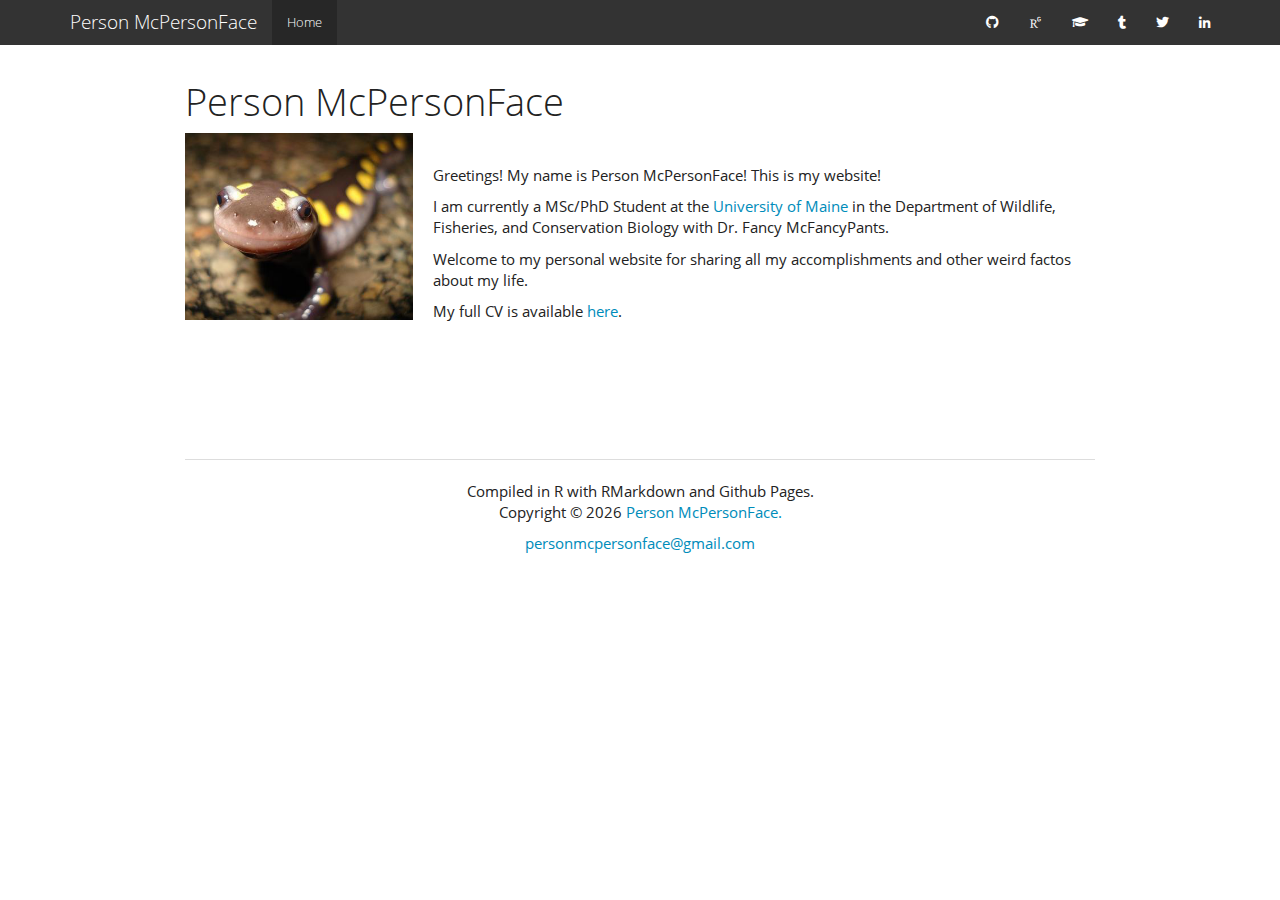
<file: docs/index.html>
<!DOCTYPE html>

<html>

<head>

<meta charset="utf-8" />
<meta name="generator" content="pandoc" />
<meta http-equiv="X-UA-Compatible" content="IE=EDGE" />




<title>Person McPersonFace</title>

<script src="site_libs/header-attrs-2.14/header-attrs.js"></script>
<script src="site_libs/jquery-3.6.0/jquery-3.6.0.min.js"></script>
<meta name="viewport" content="width=device-width, initial-scale=1" />
<link href="site_libs/bootstrap-3.3.5/css/yeti.min.css" rel="stylesheet" />
<script src="site_libs/bootstrap-3.3.5/js/bootstrap.min.js"></script>
<script src="site_libs/bootstrap-3.3.5/shim/html5shiv.min.js"></script>
<script src="site_libs/bootstrap-3.3.5/shim/respond.min.js"></script>
<style>h1 {font-size: 34px;}
       h1.title {font-size: 38px;}
       h2 {font-size: 30px;}
       h3 {font-size: 24px;}
       h4 {font-size: 18px;}
       h5 {font-size: 16px;}
       h6 {font-size: 12px;}
       code {color: inherit; background-color: rgba(0, 0, 0, 0.04);}
       pre:not([class]) { background-color: white }</style>
<script src="site_libs/navigation-1.1/tabsets.js"></script>
<link href="site_libs/highlightjs-9.12.0/default.css" rel="stylesheet" />
<script src="site_libs/highlightjs-9.12.0/highlight.js"></script>
<link href="site_libs/font-awesome-5.1.0/css/all.css" rel="stylesheet" />
<link href="site_libs/font-awesome-5.1.0/css/v4-shims.css" rel="stylesheet" />

<style type="text/css">
  code{white-space: pre-wrap;}
  span.smallcaps{font-variant: small-caps;}
  span.underline{text-decoration: underline;}
  div.column{display: inline-block; vertical-align: top; width: 50%;}
  div.hanging-indent{margin-left: 1.5em; text-indent: -1.5em;}
  ul.task-list{list-style: none;}
    </style>

<style type="text/css">code{white-space: pre;}</style>
<script type="text/javascript">
if (window.hljs) {
  hljs.configure({languages: []});
  hljs.initHighlightingOnLoad();
  if (document.readyState && document.readyState === "complete") {
    window.setTimeout(function() { hljs.initHighlighting(); }, 0);
  }
}
</script>






<link rel="stylesheet" href="custom.css" type="text/css" />
<link rel="stylesheet" href="academicons-1.8.6/css/academicons.css" type="text/css" />



<style type = "text/css">
.main-container {
  max-width: 940px;
  margin-left: auto;
  margin-right: auto;
}
img {
  max-width:100%;
}
.tabbed-pane {
  padding-top: 12px;
}
.html-widget {
  margin-bottom: 20px;
}
button.code-folding-btn:focus {
  outline: none;
}
summary {
  display: list-item;
}
details > summary > p:only-child {
  display: inline;
}
pre code {
  padding: 0;
}
</style>


<style type="text/css">
.dropdown-submenu {
  position: relative;
}
.dropdown-submenu>.dropdown-menu {
  top: 0;
  left: 100%;
  margin-top: -6px;
  margin-left: -1px;
  border-radius: 0 6px 6px 6px;
}
.dropdown-submenu:hover>.dropdown-menu {
  display: block;
}
.dropdown-submenu>a:after {
  display: block;
  content: " ";
  float: right;
  width: 0;
  height: 0;
  border-color: transparent;
  border-style: solid;
  border-width: 5px 0 5px 5px;
  border-left-color: #cccccc;
  margin-top: 5px;
  margin-right: -10px;
}
.dropdown-submenu:hover>a:after {
  border-left-color: #adb5bd;
}
.dropdown-submenu.pull-left {
  float: none;
}
.dropdown-submenu.pull-left>.dropdown-menu {
  left: -100%;
  margin-left: 10px;
  border-radius: 6px 0 6px 6px;
}
</style>

<script type="text/javascript">
// manage active state of menu based on current page
$(document).ready(function () {
  // active menu anchor
  href = window.location.pathname
  href = href.substr(href.lastIndexOf('/') + 1)
  if (href === "")
    href = "index.html";
  var menuAnchor = $('a[href="' + href + '"]');

  // mark it active
  menuAnchor.tab('show');

  // if it's got a parent navbar menu mark it active as well
  menuAnchor.closest('li.dropdown').addClass('active');

  // Navbar adjustments
  var navHeight = $(".navbar").first().height() + 15;
  var style = document.createElement('style');
  var pt = "padding-top: " + navHeight + "px; ";
  var mt = "margin-top: -" + navHeight + "px; ";
  var css = "";
  // offset scroll position for anchor links (for fixed navbar)
  for (var i = 1; i <= 6; i++) {
    css += ".section h" + i + "{ " + pt + mt + "}\n";
  }
  style.innerHTML = "body {" + pt + "padding-bottom: 40px; }\n" + css;
  document.head.appendChild(style);
});
</script>

<!-- tabsets -->

<style type="text/css">
.tabset-dropdown > .nav-tabs {
  display: inline-table;
  max-height: 500px;
  min-height: 44px;
  overflow-y: auto;
  border: 1px solid #ddd;
  border-radius: 4px;
}

.tabset-dropdown > .nav-tabs > li.active:before {
  content: "";
  font-family: 'Glyphicons Halflings';
  display: inline-block;
  padding: 10px;
  border-right: 1px solid #ddd;
}

.tabset-dropdown > .nav-tabs.nav-tabs-open > li.active:before {
  content: "&#xe258;";
  border: none;
}

.tabset-dropdown > .nav-tabs.nav-tabs-open:before {
  content: "";
  font-family: 'Glyphicons Halflings';
  display: inline-block;
  padding: 10px;
  border-right: 1px solid #ddd;
}

.tabset-dropdown > .nav-tabs > li.active {
  display: block;
}

.tabset-dropdown > .nav-tabs > li > a,
.tabset-dropdown > .nav-tabs > li > a:focus,
.tabset-dropdown > .nav-tabs > li > a:hover {
  border: none;
  display: inline-block;
  border-radius: 4px;
  background-color: transparent;
}

.tabset-dropdown > .nav-tabs.nav-tabs-open > li {
  display: block;
  float: none;
}

.tabset-dropdown > .nav-tabs > li {
  display: none;
}
</style>

<!-- code folding -->




</head>

<body>


<div class="container-fluid main-container">




<div class="navbar navbar-default  navbar-fixed-top" role="navigation">
  <div class="container">
    <div class="navbar-header">
      <button type="button" class="navbar-toggle collapsed" data-toggle="collapse" data-bs-toggle="collapse" data-target="#navbar" data-bs-target="#navbar">
        <span class="icon-bar"></span>
        <span class="icon-bar"></span>
        <span class="icon-bar"></span>
      </button>
      <a class="navbar-brand" href="index.html">Person McPersonFace</a>
    </div>
    <div id="navbar" class="navbar-collapse collapse">
      <ul class="nav navbar-nav">
        <li>
  <a href="index.html">Home</a>
</li>
      </ul>
      <ul class="nav navbar-nav navbar-right">
        <li>
  <a href="https://github.com/hgoldspiel">
    <span class="fa fa-github"></span>
     
  </a>
</li>
<li>
  <a href="https://www.researchgate.net/profile/Harrison_Goldspiel">
    <span class="ai ai-researchgate"></span>
     
  </a>
</li>
<li>
  <a href="https://scholar.google.com/citations?user=OCbS0DMAAAAJ&amp;hl=en">
    <span class="fa fa-graduation-cap"></span>
     
  </a>
</li>
<li>
  <a href="http://harryonwheels.tumblr.com/">
    <span class="fa fa-tumblr"></span>
     
  </a>
</li>
<li>
  <a href="https://twitter.com/hbgoldspiel">
    <span class="fa fa-twitter"></span>
     
  </a>
</li>
<li>
  <a href="https://www.linkedin.com/in/harrisongoldspiel/">
    <span class="fa fa-linkedin"></span>
     
  </a>
</li>
      </ul>
    </div><!--/.nav-collapse -->
  </div><!--/.container -->
</div><!--/.navbar -->

<div id="header">



<h1 class="title toc-ignore">Person McPersonFace</h1>

</div>


<p><img src="images/person_pic.png" style="width:25%; margin-right: 20px" align="left">
   </p>
<p>Greetings! My name is Person McPersonFace! This is my website!</p>
<p>I am currently a MSc/PhD Student at the <a
href="https://www.umaine.edu">University of Maine</a> in the Department
of Wildlife, Fisheries, and Conservation Biology with Dr. Fancy
McFancyPants.</p>
<p>Welcome to my personal website for sharing all my accomplishments and
other weird factos about my life.</p>
<p>My full CV is available <a
href="files/McPersonFace_CV.pdf">here</a>.</p>

<br />
<br />
<br />
<br />

&nbsp;

<hr />
<p style="text-align: center;">Compiled in R with RMarkdown and Github Pages.<br />
Copyright &copy; <span id="year"></span><a href="https://github.com/mcpersonface/"> Person McPersonFace.</a></p>
<p style="text-align: center;"><span style="color: #808080;"><a href="mailto:personmcpersonface@gmail.com">personmcpersonface@gmail.com</a></span></p>

<br>

<script>
    document.getElementById("year").innerHTML = new Date().getFullYear();
</script>

<div class="tocify-extend-page" data-unique="tocify-extend-page" style="height: 0;"></div>



</div>

<script>

// add bootstrap table styles to pandoc tables
function bootstrapStylePandocTables() {
  $('tr.odd').parent('tbody').parent('table').addClass('table table-condensed');
}
$(document).ready(function () {
  bootstrapStylePandocTables();
});


</script>

<!-- tabsets -->

<script>
$(document).ready(function () {
  window.buildTabsets("TOC");
});

$(document).ready(function () {
  $('.tabset-dropdown > .nav-tabs > li').click(function () {
    $(this).parent().toggleClass('nav-tabs-open');
  });
});
</script>

<!-- code folding -->


<!-- dynamically load mathjax for compatibility with self-contained -->
<script>
  (function () {
    var script = document.createElement("script");
    script.type = "text/javascript";
    script.src  = "https://mathjax.rstudio.com/latest/MathJax.js?config=TeX-AMS-MML_HTMLorMML";
    document.getElementsByTagName("head")[0].appendChild(script);
  })();
</script>

</body>
</html>
</file>
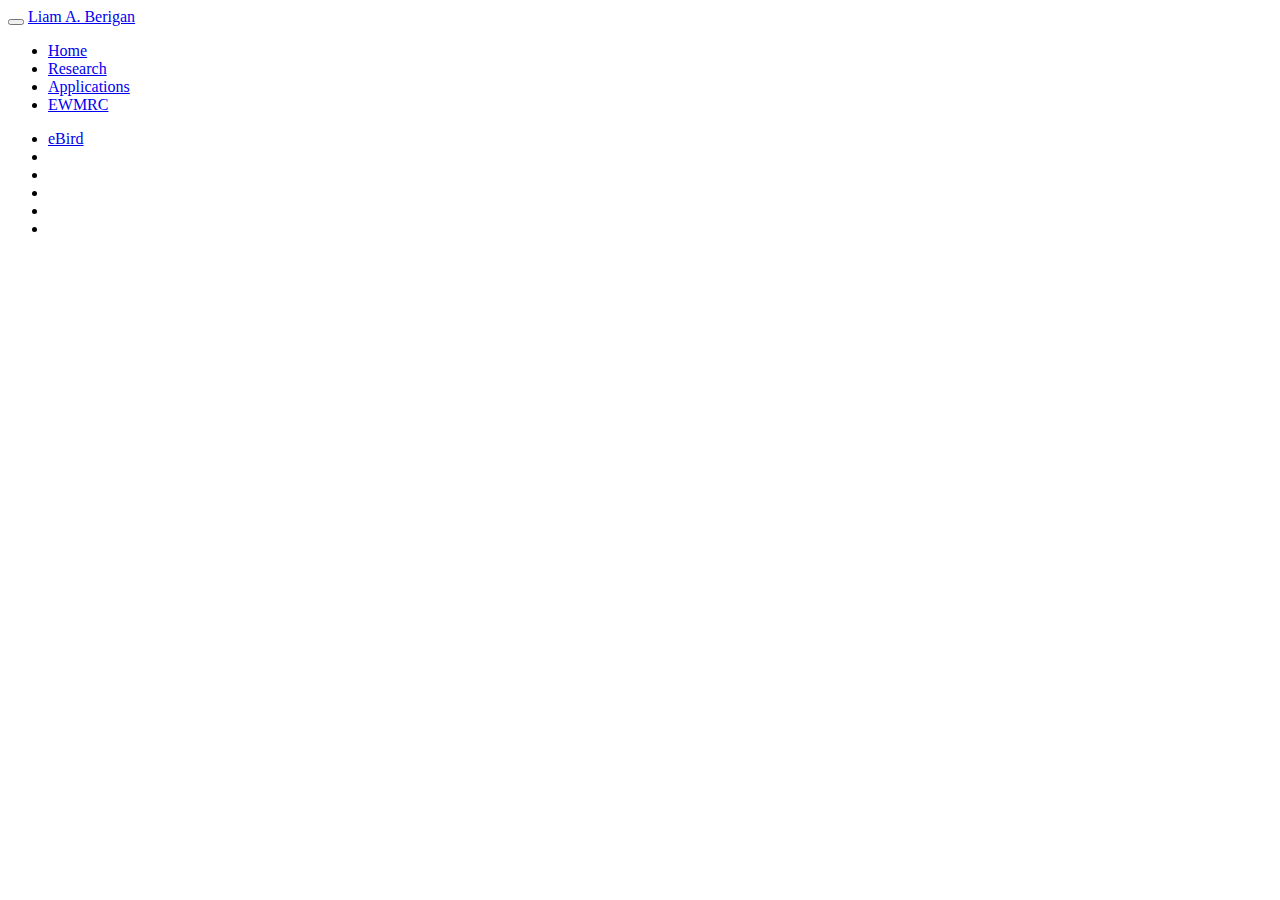
<file: _navbar.html>
<html>
<div class="navbar navbar-default  navbar-fixed-top" role="navigation">
  <div class="container">
    <div class="navbar-header">
      <button type="button" class="navbar-toggle collapsed" data-toggle="collapse" data-bs-toggle="collapse" data-target="#navbar" data-bs-target="#navbar">
        <span class="icon-bar"></span>
        <span class="icon-bar"></span>
        <span class="icon-bar"></span>
      </button>
      <a class="navbar-brand" href="index.html">Liam A. Berigan</a>
    </div>
    <div id="navbar" class="navbar-collapse collapse">
      <ul class="nav navbar-nav">
        <li>
  <a href="index.html">
    <span class="fa fa-home"></span>
     
    Home
  </a>
</li>
<li>
  <a href="research.html">
    <span class="fa fa-feather"></span>
     
    Research
  </a>
</li>
<li>
  <a href="applications.html">
    <span class="fa fa-code"></span>
     
    Applications
  </a>
</li>
<li>
  <a href="https://www.woodcockmigration.org/" target="_blank">
    <span class="fa fa-kiwi-bird"></span>
     
    EWMRC
  </a>
</li>
      </ul>
      <ul class="nav navbar-nav navbar-right">
        <li>
  <a href="https://ebird.org/profile/NDUyNDky" target="_blank">eBird</a>
</li>
<li>
  <a href="https://github.com/LiamABerigan" target="_blank">
    <span class="fa fa-github"></span>
     
  </a>
</li>
<li>
  <a href="https://www.researchgate.net/profile/Liam-Berigan" target="_blank">
    <span class="ai ai-researchgate"></span>
     
  </a>
</li>
<li>
  <a href="https://scholar.google.com/citations?user=ql-OqKQAAAAJ&amp;hl=en" target="_blank">
    <span class="fa fa-graduation-cap"></span>
     
  </a>
</li>
<li>
  <a href="https://twitter.com/LA_Berigan" target="_blank">
    <span class="fa fa-twitter"></span>
     
  </a>
</li>
<li>
  <a href="mailto: liam.berigan@maine.edu" target="_blank">
    <span class="fa fa-envelope"></span>
     
  </a>
</li>
      </ul>
    </div><!--/.nav-collapse -->
  </div><!--/.container -->
</div><!--/.navbar -->
</html>
</file>
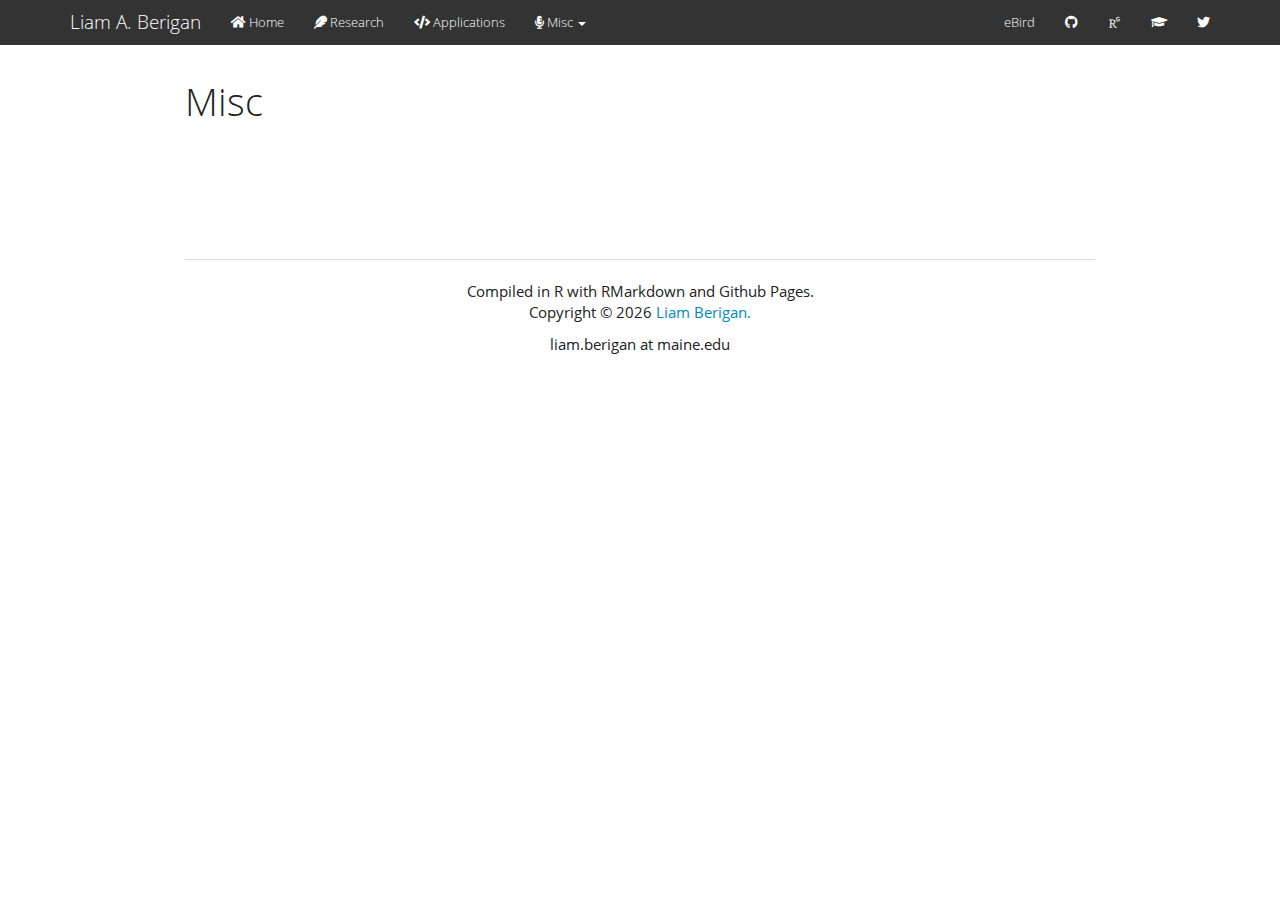
<file: misc.html>
<!DOCTYPE html>

<html>

<head>

<meta charset="utf-8" />
<meta name="generator" content="pandoc" />
<meta http-equiv="X-UA-Compatible" content="IE=EDGE" />




<title>Misc</title>

<script src="site_libs/header-attrs-2.19/header-attrs.js"></script>
<script src="site_libs/jquery-3.6.0/jquery-3.6.0.min.js"></script>
<meta name="viewport" content="width=device-width, initial-scale=1" />
<link href="site_libs/bootstrap-3.3.5/css/yeti.min.css" rel="stylesheet" />
<script src="site_libs/bootstrap-3.3.5/js/bootstrap.min.js"></script>
<script src="site_libs/bootstrap-3.3.5/shim/html5shiv.min.js"></script>
<script src="site_libs/bootstrap-3.3.5/shim/respond.min.js"></script>
<style>h1 {font-size: 34px;}
       h1.title {font-size: 38px;}
       h2 {font-size: 30px;}
       h3 {font-size: 24px;}
       h4 {font-size: 18px;}
       h5 {font-size: 16px;}
       h6 {font-size: 12px;}
       code {color: inherit; background-color: rgba(0, 0, 0, 0.04);}
       pre:not([class]) { background-color: white }</style>
<script src="site_libs/navigation-1.1/tabsets.js"></script>
<link href="site_libs/highlightjs-9.12.0/default.css" rel="stylesheet" />
<script src="site_libs/highlightjs-9.12.0/highlight.js"></script>
<link href="site_libs/font-awesome-5.1.0/css/all.css" rel="stylesheet" />
<link href="site_libs/font-awesome-5.1.0/css/v4-shims.css" rel="stylesheet" />

<style type="text/css">
  code{white-space: pre-wrap;}
  span.smallcaps{font-variant: small-caps;}
  span.underline{text-decoration: underline;}
  div.column{display: inline-block; vertical-align: top; width: 50%;}
  div.hanging-indent{margin-left: 1.5em; text-indent: -1.5em;}
  ul.task-list{list-style: none;}
    </style>

<style type="text/css">code{white-space: pre;}</style>
<script type="text/javascript">
if (window.hljs) {
  hljs.configure({languages: []});
  hljs.initHighlightingOnLoad();
  if (document.readyState && document.readyState === "complete") {
    window.setTimeout(function() { hljs.initHighlighting(); }, 0);
  }
}
</script>






<link rel="stylesheet" href="custom.css" type="text/css" />
<link rel="stylesheet" href="academicons-1.8.6/css/academicons.css" type="text/css" />



<style type = "text/css">
.main-container {
  max-width: 940px;
  margin-left: auto;
  margin-right: auto;
}
img {
  max-width:100%;
}
.tabbed-pane {
  padding-top: 12px;
}
.html-widget {
  margin-bottom: 20px;
}
button.code-folding-btn:focus {
  outline: none;
}
summary {
  display: list-item;
}
details > summary > p:only-child {
  display: inline;
}
pre code {
  padding: 0;
}
</style>


<style type="text/css">
.dropdown-submenu {
  position: relative;
}
.dropdown-submenu>.dropdown-menu {
  top: 0;
  left: 100%;
  margin-top: -6px;
  margin-left: -1px;
  border-radius: 0 6px 6px 6px;
}
.dropdown-submenu:hover>.dropdown-menu {
  display: block;
}
.dropdown-submenu>a:after {
  display: block;
  content: " ";
  float: right;
  width: 0;
  height: 0;
  border-color: transparent;
  border-style: solid;
  border-width: 5px 0 5px 5px;
  border-left-color: #cccccc;
  margin-top: 5px;
  margin-right: -10px;
}
.dropdown-submenu:hover>a:after {
  border-left-color: #adb5bd;
}
.dropdown-submenu.pull-left {
  float: none;
}
.dropdown-submenu.pull-left>.dropdown-menu {
  left: -100%;
  margin-left: 10px;
  border-radius: 6px 0 6px 6px;
}
</style>

<script type="text/javascript">
// manage active state of menu based on current page
$(document).ready(function () {
  // active menu anchor
  href = window.location.pathname
  href = href.substr(href.lastIndexOf('/') + 1)
  if (href === "")
    href = "index.html";
  var menuAnchor = $('a[href="' + href + '"]');

  // mark the anchor link active (and if it's in a dropdown, also mark that active)
  var dropdown = menuAnchor.closest('li.dropdown');
  if (window.bootstrap) { // Bootstrap 4+
    menuAnchor.addClass('active');
    dropdown.find('> .dropdown-toggle').addClass('active');
  } else { // Bootstrap 3
    menuAnchor.parent().addClass('active');
    dropdown.addClass('active');
  }

  // Navbar adjustments
  var navHeight = $(".navbar").first().height() + 15;
  var style = document.createElement('style');
  var pt = "padding-top: " + navHeight + "px; ";
  var mt = "margin-top: -" + navHeight + "px; ";
  var css = "";
  // offset scroll position for anchor links (for fixed navbar)
  for (var i = 1; i <= 6; i++) {
    css += ".section h" + i + "{ " + pt + mt + "}\n";
  }
  style.innerHTML = "body {" + pt + "padding-bottom: 40px; }\n" + css;
  document.head.appendChild(style);
});
</script>

<!-- tabsets -->

<style type="text/css">
.tabset-dropdown > .nav-tabs {
  display: inline-table;
  max-height: 500px;
  min-height: 44px;
  overflow-y: auto;
  border: 1px solid #ddd;
  border-radius: 4px;
}

.tabset-dropdown > .nav-tabs > li.active:before, .tabset-dropdown > .nav-tabs.nav-tabs-open:before {
  content: "\e259";
  font-family: 'Glyphicons Halflings';
  display: inline-block;
  padding: 10px;
  border-right: 1px solid #ddd;
}

.tabset-dropdown > .nav-tabs.nav-tabs-open > li.active:before {
  content: "\e258";
  font-family: 'Glyphicons Halflings';
  border: none;
}

.tabset-dropdown > .nav-tabs > li.active {
  display: block;
}

.tabset-dropdown > .nav-tabs > li > a,
.tabset-dropdown > .nav-tabs > li > a:focus,
.tabset-dropdown > .nav-tabs > li > a:hover {
  border: none;
  display: inline-block;
  border-radius: 4px;
  background-color: transparent;
}

.tabset-dropdown > .nav-tabs.nav-tabs-open > li {
  display: block;
  float: none;
}

.tabset-dropdown > .nav-tabs > li {
  display: none;
}
</style>

<!-- code folding -->




</head>

<body>


<div class="container-fluid main-container">




<div class="navbar navbar-default  navbar-fixed-top" role="navigation">
  <div class="container">
    <div class="navbar-header">
      <button type="button" class="navbar-toggle collapsed" data-toggle="collapse" data-bs-toggle="collapse" data-target="#navbar" data-bs-target="#navbar">
        <span class="icon-bar"></span>
        <span class="icon-bar"></span>
        <span class="icon-bar"></span>
      </button>
      <a class="navbar-brand" href="index.html">Liam A. Berigan</a>
    </div>
    <div id="navbar" class="navbar-collapse collapse">
      <ul class="nav navbar-nav">
        <li>
  <a href="index.html">
    <span class="fa fa-home"></span>
     
    Home
  </a>
</li>
<li>
  <a href="research.html">
    <span class="fa fa-feather"></span>
     
    Research
  </a>
</li>
<li>
  <a href="applications.html">
    <span class="fa fa-code"></span>
     
    Applications
  </a>
</li>
<li class="dropdown">
  <a href="#" class="dropdown-toggle" data-toggle="dropdown" role="button" data-bs-toggle="dropdown" aria-expanded="false">
    <span class="fa fa-microphone-alt"></span>
     
    Misc
     
    <span class="caret"></span>
  </a>
  <ul class="dropdown-menu" role="menu">
    <li>
      <a href="page_a.html">Text A</a>
    </li>
  </ul>
</li>
      </ul>
      <ul class="nav navbar-nav navbar-right">
        <li>
  <a href="https://ebird.org/profile/NDUyNDky">eBird</a>
</li>
<li>
  <a href="https://github.com/LiamABerigan">
    <span class="fa fa-github"></span>
     
  </a>
</li>
<li>
  <a href="https://www.researchgate.net/profile/Liam-Berigan">
    <span class="ai ai-researchgate"></span>
     
  </a>
</li>
<li>
  <a href="https://scholar.google.com/citations?user=ql-OqKQAAAAJ&amp;hl=en">
    <span class="fa fa-graduation-cap"></span>
     
  </a>
</li>
<li>
  <a href="https://twitter.com/LA_Berigan">
    <span class="fa fa-twitter"></span>
     
  </a>
</li>
      </ul>
    </div><!--/.nav-collapse -->
  </div><!--/.container -->
</div><!--/.navbar -->

<div id="header">



<h1 class="title toc-ignore">Misc</h1>

</div>




<br />
<br />
<br />
<br />

&nbsp;

<hr />
<p style="text-align: center;">Compiled in R with RMarkdown and Github Pages.<br />
Copyright &copy; <span id="year"></span><a href="https://github.com/liamaberigan/"> Liam Berigan.</a></p>
<p style="text-align: center;">liam.berigan at maine.edu</a></span></p>

<br>

<script>
    document.getElementById("year").innerHTML = new Date().getFullYear();
</script>

<div class="tocify-extend-page" data-unique="tocify-extend-page" style="height: 0;"></div>



</div>

<script>

// add bootstrap table styles to pandoc tables
function bootstrapStylePandocTables() {
  $('tr.odd').parent('tbody').parent('table').addClass('table table-condensed');
}
$(document).ready(function () {
  bootstrapStylePandocTables();
});


</script>

<!-- tabsets -->

<script>
$(document).ready(function () {
  window.buildTabsets("TOC");
});

$(document).ready(function () {
  $('.tabset-dropdown > .nav-tabs > li').click(function () {
    $(this).parent().toggleClass('nav-tabs-open');
  });
});
</script>

<!-- code folding -->


<!-- dynamically load mathjax for compatibility with self-contained -->
<script>
  (function () {
    var script = document.createElement("script");
    script.type = "text/javascript";
    script.src  = "https://mathjax.rstudio.com/latest/MathJax.js?config=TeX-AMS-MML_HTMLorMML";
    document.getElementsByTagName("head")[0].appendChild(script);
  })();
</script>

</body>
</html>
</file>
<file: docs/site_libs/highlightjs-9.12.0/default.css>
.hljs-literal {
  color: #990073;
}

.hljs-number {
  color: #099;
}

.hljs-comment {
  color: #998;
  font-style: italic;
}

.hljs-keyword {
  color: #900;
  font-weight: bold;
}

.hljs-string {
  color: #d14;
}
</file>
<file: docs/custom.css>
footer {
       position: absolute;
       bottom:0; 
}

img {
    image-orientation: from-image;
}

.caption {
  font-size: 0.8em;
  font-style: italic;
  color: grey;
}
</file>
<file: docs/academicons-1.8.6/css/academicons.css>
/*
 *  Academicons 1.8.6 by James Walsh (https://github.com/jpswalsh) and Katja Bercic (https://github.com/katjabercic)
 *  Fonts generated using the IcoMoon app - http://icomoon.io/app
 *  Square icons designed to be used alongside Font Awesome square icons - https://fortawesome.github.io/Font-Awesome/
 *  Licenses - Font: SIL OFL 1.1, CSS: MIT License
 */
@font-face {
    font-family: 'Academicons';
    src:url('../fonts/academicons.eot?v=1.8.6');
    src:url('../fonts/academicons.eot?v=1.8.6') format('embedded-opentype'),
        url('../fonts/academicons.ttf?v=1.8.6') format('truetype'),
        url('../fonts/academicons.woff?v=1.8.6') format('woff'),
        url('../fonts/academicons.svg?v=1.8.6#academicons') format('svg');
    font-weight: normal;
    font-style: normal;
}
.ai {
	display:inline-block;
	font:normal normal normal 14px/1 Academicons;
	font-size:inherit;
	text-rendering:auto;
	-webkit-font-smoothing:antialiased;
	-moz-osx-font-smoothing:grayscale;
}
.ai-academia:before {
  content: "\e9af";
}
.ai-academia-square:before {
  content: "\e93d";
}
.ai-acclaim:before {
  content: "\e92e";
}
.ai-acclaim-square:before {
  content: "\e93a";
}
.ai-acm:before {
  content: "\e93c";
}
.ai-acm-square:before {
  content: "\e95d";
}
.ai-acmdl:before {
  content: "\e96a";
}
.ai-acmdl-square:before {
  content: "\e9d3";
}
.ai-ads:before {
  content: "\e9cb";
}
.ai-ads-square:before {
  content: "\e94a";
}
.ai-arxiv:before {
  content: "\e974";
}
.ai-arxiv-square:before {
  content: "\e9a6";
}
.ai-biorxiv:before {
  content: "\e9a2";
}
.ai-biorxiv-square:before {
  content: "\e98b";
}
.ai-ceur:before {
  content: "\e96d";
}
.ai-ceur-square:before {
  content: "\e92f";
}
.ai-coursera:before {
  content: "\e95f";
}
.ai-coursera-square:before {
  content: "\e97f";
}
.ai-cv:before {
  content: "\e9a5";
}
.ai-cv-square:before {
  content: "\e90a";
}
.ai-dataverse:before {
  content: "\e9f7";
}
.ai-dataverse-square:before {
  content: "\e9e4";
}
.ai-dblp:before {
  content: "\e94f";
}
.ai-dblp-square:before {
  content: "\e93f";
}
.ai-depsy:before {
  content: "\e97a";
}
.ai-depsy-square:before {
  content: "\e94b";
}
.ai-doi:before {
  content: "\e97e";
}
.ai-doi-square:before {
  content: "\e98f";
}
.ai-dryad:before {
  content: "\e97c";
}
.ai-dryad-square:before {
  content: "\e98c";
}
.ai-figshare:before {
  content: "\e981";
}
.ai-figshare-square:before {
  content: "\e9e7";
}
.ai-google-scholar:before {
  content: "\e9d4";
}
.ai-google-scholar-square:before {
  content: "\e9f9";
}
.ai-ideas-repec:before {
  content: "\e9ed";
}
.ai-ideas-repec-square:before {
  content: "\e9f8";
}
.ai-ieee:before {
  content: "\e929";
}
.ai-ieee-square:before {
  content: "\e9b9";
}
.ai-impactstory:before {
  content: "\e9cf";
}
.ai-impactstory-square:before {
  content: "\e9aa";
}
.ai-inspire:before {
  content: "\e9e9";
}
.ai-inspire-square:before {
  content: "\e9fe";
}
.ai-lattes:before {
  content: "\e9b3";
}
.ai-lattes-square:before {
  content: "\e99c";
}
.ai-mathoverflow:before {
  content: "\e9f6";
}
.ai-mathoverflow-square:before {
  content: "\e97b";
}
.ai-mendeley:before {
  content: "\e9f0";
}
.ai-mendeley-square:before {
  content: "\e9f3";
}
.ai-open-access:before {
  content: "\e939";
}
.ai-open-access-square:before {
  content: "\e9f4";
}
.ai-orcid:before {
  content: "\e9d9";
}
.ai-orcid-square:before {
  content: "\e9c3";
}
.ai-osf:before {
  content: "\e9ef";
}
.ai-osf-square:before {
  content: "\e931";
}
.ai-overleaf:before {
  content: "\e914";
}
.ai-overleaf-square:before {
  content: "\e98d";
}
.ai-philpapers:before {
  content: "\e98a";
}
.ai-philpapers-square:before {
  content: "\e96f";
}
.ai-piazza:before {
  content: "\e99a";
}
.ai-piazza-square:before {
  content: "\e90c";
}
.ai-publons:before {
  content: "\e937";
}
.ai-publons-square:before {
  content: "\e94e";
}
.ai-pubmed:before {
  content: "\e99f";
}
.ai-pubmed-square:before {
  content: "\e97d";
}
.ai-researcherid:before {
  content: "\e91a";
}
.ai-researcherid-square:before {
  content: "\e95c";
}
.ai-researchgate:before {
  content: "\e95e";
}
.ai-researchgate-square:before {
  content: "\e99e";
}
.ai-scirate:before {
  content: "\e98e";
}
.ai-scirate-square:before {
  content: "\e99d";
}
.ai-semantic-scholar:before {
  content: "\e96e";
}
.ai-semantic-scholar-square:before {
  content: "\e96c";
}
.ai-springer:before {
  content: "\e928";
}
.ai-springer-square:before {
  content: "\e99b";
}
.ai-zotero:before {
  content: "\e962";
}
.ai-zotero-square:before {
  content: "\e932";
}
/*  Duplication of the FontAwesome style classes using 'ai' in place of 'fa'. */
.ai-lg {
  font-size: 1.33333333em;
  line-height: 0.75em;
  vertical-align: -15%;
}
.ai-2x {
  font-size: 2em;
}
.ai-3x {
  font-size: 3em;
}
.ai-4x {
  font-size: 4em;
}
.ai-5x {
  font-size: 5em;
}
.ai-fw {
  width: 1.28571429em;
  text-align: center;
}
.ai-ul {
  padding-left: 0;
  margin-left: 2.14285714em;
  list-style-type: none;
}
.ai-ul > li {
  position: relative;
}
.ai-li {
  position: absolute;
  left: -2.14285714em;
  width: 2.14285714em;
  top: 0.14285714em;
  text-align: center;
}
.ai-li.fa-lg {
  left: -1.85714286em;
}
.ai-border {
  padding: .2em .25em .15em;
  border: solid 0.08em #eeeeee;
  border-radius: .1em;
}
.ai-pull-left {
  float: left;
}
.ai-pull-right {
  float: right;
}
.ai.fa-pull-left {
  margin-right: .3em;
}
.ai.fa-pull-right {
  margin-left: .3em;
}
/*  
 *  Repeat of the FontAwesome style classes to prevent override if academicons.css
 *  is called after font-awesome.css.
 */
.fa-lg {
  font-size: 1.33333333em;
  line-height: 0.75em;
  vertical-align: -15%;
}
.fa-2x {
  font-size: 2em;
}
.fa-3x {
  font-size: 3em;
}
.fa-4x {
  font-size: 4em;
}
.fa-5x {
  font-size: 5em;
}
.fa-fw {
  width: 1.28571429em;
  text-align: center;
}
.fa-ul {
  padding-left: 0;
  margin-left: 2.14285714em;
  list-style-type: none;
}
.fa-ul > li {
  position: relative;
}
.fa-li {
  position: absolute;
  left: -2.14285714em;
  width: 2.14285714em;
  top: 0.14285714em;
  text-align: center;
}
.fa-li.fa-lg {
  left: -1.85714286em;
}
.fa-border {
  padding: .2em .25em .15em;
  border: solid 0.08em #eeeeee;
  border-radius: .1em;
}
.fa-pull-left {
  float: left;
}
.fa-pull-right {
  float: right;
}
.fa.fa-pull-left {
  margin-right: .3em;
}
.fa.fa-pull-right {
  margin-left: .3em;
}
</file>
<file: site_libs/highlightjs-9.12.0/default.css>
.hljs-literal {
  color: #990073;
}

.hljs-number {
  color: #099;
}

.hljs-comment {
  color: #998;
  font-style: italic;
}

.hljs-keyword {
  color: #900;
  font-weight: bold;
}

.hljs-string {
  color: #d14;
}
</file>
<file: custom.css>
footer {
       position: absolute;
       bottom:0; 
}

img {
    image-orientation: from-image;
}

.caption {
  font-size: 0.8em;
  font-style: italic;
  color: grey;
}

.vbt{
  padding: 0px!important;
  border: 0px!important;
  margin: 0px!important;
}
</file>
<file: academicons-1.8.6/css/academicons.css>
/*
 *  Academicons 1.8.6 by James Walsh (https://github.com/jpswalsh) and Katja Bercic (https://github.com/katjabercic)
 *  Fonts generated using the IcoMoon app - http://icomoon.io/app
 *  Square icons designed to be used alongside Font Awesome square icons - https://fortawesome.github.io/Font-Awesome/
 *  Licenses - Font: SIL OFL 1.1, CSS: MIT License
 */
@font-face {
    font-family: 'Academicons';
    src:url('../fonts/academicons.eot?v=1.8.6');
    src:url('../fonts/academicons.eot?v=1.8.6') format('embedded-opentype'),
        url('../fonts/academicons.ttf?v=1.8.6') format('truetype'),
        url('../fonts/academicons.woff?v=1.8.6') format('woff'),
        url('../fonts/academicons.svg?v=1.8.6#academicons') format('svg');
    font-weight: normal;
    font-style: normal;
}
.ai {
	display:inline-block;
	font:normal normal normal 14px/1 Academicons;
	font-size:inherit;
	text-rendering:auto;
	-webkit-font-smoothing:antialiased;
	-moz-osx-font-smoothing:grayscale;
}
.ai-academia:before {
  content: "\e9af";
}
.ai-academia-square:before {
  content: "\e93d";
}
.ai-acclaim:before {
  content: "\e92e";
}
.ai-acclaim-square:before {
  content: "\e93a";
}
.ai-acm:before {
  content: "\e93c";
}
.ai-acm-square:before {
  content: "\e95d";
}
.ai-acmdl:before {
  content: "\e96a";
}
.ai-acmdl-square:before {
  content: "\e9d3";
}
.ai-ads:before {
  content: "\e9cb";
}
.ai-ads-square:before {
  content: "\e94a";
}
.ai-arxiv:before {
  content: "\e974";
}
.ai-arxiv-square:before {
  content: "\e9a6";
}
.ai-biorxiv:before {
  content: "\e9a2";
}
.ai-biorxiv-square:before {
  content: "\e98b";
}
.ai-ceur:before {
  content: "\e96d";
}
.ai-ceur-square:before {
  content: "\e92f";
}
.ai-coursera:before {
  content: "\e95f";
}
.ai-coursera-square:before {
  content: "\e97f";
}
.ai-cv:before {
  content: "\e9a5";
}
.ai-cv-square:before {
  content: "\e90a";
}
.ai-dataverse:before {
  content: "\e9f7";
}
.ai-dataverse-square:before {
  content: "\e9e4";
}
.ai-dblp:before {
  content: "\e94f";
}
.ai-dblp-square:before {
  content: "\e93f";
}
.ai-depsy:before {
  content: "\e97a";
}
.ai-depsy-square:before {
  content: "\e94b";
}
.ai-doi:before {
  content: "\e97e";
}
.ai-doi-square:before {
  content: "\e98f";
}
.ai-dryad:before {
  content: "\e97c";
}
.ai-dryad-square:before {
  content: "\e98c";
}
.ai-figshare:before {
  content: "\e981";
}
.ai-figshare-square:before {
  content: "\e9e7";
}
.ai-google-scholar:before {
  content: "\e9d4";
}
.ai-google-scholar-square:before {
  content: "\e9f9";
}
.ai-ideas-repec:before {
  content: "\e9ed";
}
.ai-ideas-repec-square:before {
  content: "\e9f8";
}
.ai-ieee:before {
  content: "\e929";
}
.ai-ieee-square:before {
  content: "\e9b9";
}
.ai-impactstory:before {
  content: "\e9cf";
}
.ai-impactstory-square:before {
  content: "\e9aa";
}
.ai-inspire:before {
  content: "\e9e9";
}
.ai-inspire-square:before {
  content: "\e9fe";
}
.ai-lattes:before {
  content: "\e9b3";
}
.ai-lattes-square:before {
  content: "\e99c";
}
.ai-mathoverflow:before {
  content: "\e9f6";
}
.ai-mathoverflow-square:before {
  content: "\e97b";
}
.ai-mendeley:before {
  content: "\e9f0";
}
.ai-mendeley-square:before {
  content: "\e9f3";
}
.ai-open-access:before {
  content: "\e939";
}
.ai-open-access-square:before {
  content: "\e9f4";
}
.ai-orcid:before {
  content: "\e9d9";
}
.ai-orcid-square:before {
  content: "\e9c3";
}
.ai-osf:before {
  content: "\e9ef";
}
.ai-osf-square:before {
  content: "\e931";
}
.ai-overleaf:before {
  content: "\e914";
}
.ai-overleaf-square:before {
  content: "\e98d";
}
.ai-philpapers:before {
  content: "\e98a";
}
.ai-philpapers-square:before {
  content: "\e96f";
}
.ai-piazza:before {
  content: "\e99a";
}
.ai-piazza-square:before {
  content: "\e90c";
}
.ai-publons:before {
  content: "\e937";
}
.ai-publons-square:before {
  content: "\e94e";
}
.ai-pubmed:before {
  content: "\e99f";
}
.ai-pubmed-square:before {
  content: "\e97d";
}
.ai-researcherid:before {
  content: "\e91a";
}
.ai-researcherid-square:before {
  content: "\e95c";
}
.ai-researchgate:before {
  content: "\e95e";
}
.ai-researchgate-square:before {
  content: "\e99e";
}
.ai-scirate:before {
  content: "\e98e";
}
.ai-scirate-square:before {
  content: "\e99d";
}
.ai-semantic-scholar:before {
  content: "\e96e";
}
.ai-semantic-scholar-square:before {
  content: "\e96c";
}
.ai-springer:before {
  content: "\e928";
}
.ai-springer-square:before {
  content: "\e99b";
}
.ai-zotero:before {
  content: "\e962";
}
.ai-zotero-square:before {
  content: "\e932";
}
/*  Duplication of the FontAwesome style classes using 'ai' in place of 'fa'. */
.ai-lg {
  font-size: 1.33333333em;
  line-height: 0.75em;
  vertical-align: -15%;
}
.ai-2x {
  font-size: 2em;
}
.ai-3x {
  font-size: 3em;
}
.ai-4x {
  font-size: 4em;
}
.ai-5x {
  font-size: 5em;
}
.ai-fw {
  width: 1.28571429em;
  text-align: center;
}
.ai-ul {
  padding-left: 0;
  margin-left: 2.14285714em;
  list-style-type: none;
}
.ai-ul > li {
  position: relative;
}
.ai-li {
  position: absolute;
  left: -2.14285714em;
  width: 2.14285714em;
  top: 0.14285714em;
  text-align: center;
}
.ai-li.fa-lg {
  left: -1.85714286em;
}
.ai-border {
  padding: .2em .25em .15em;
  border: solid 0.08em #eeeeee;
  border-radius: .1em;
}
.ai-pull-left {
  float: left;
}
.ai-pull-right {
  float: right;
}
.ai.fa-pull-left {
  margin-right: .3em;
}
.ai.fa-pull-right {
  margin-left: .3em;
}
/*  
 *  Repeat of the FontAwesome style classes to prevent override if academicons.css
 *  is called after font-awesome.css.
 */
.fa-lg {
  font-size: 1.33333333em;
  line-height: 0.75em;
  vertical-align: -15%;
}
.fa-2x {
  font-size: 2em;
}
.fa-3x {
  font-size: 3em;
}
.fa-4x {
  font-size: 4em;
}
.fa-5x {
  font-size: 5em;
}
.fa-fw {
  width: 1.28571429em;
  text-align: center;
}
.fa-ul {
  padding-left: 0;
  margin-left: 2.14285714em;
  list-style-type: none;
}
.fa-ul > li {
  position: relative;
}
.fa-li {
  position: absolute;
  left: -2.14285714em;
  width: 2.14285714em;
  top: 0.14285714em;
  text-align: center;
}
.fa-li.fa-lg {
  left: -1.85714286em;
}
.fa-border {
  padding: .2em .25em .15em;
  border: solid 0.08em #eeeeee;
  border-radius: .1em;
}
.fa-pull-left {
  float: left;
}
.fa-pull-right {
  float: right;
}
.fa.fa-pull-left {
  margin-right: .3em;
}
.fa.fa-pull-right {
  margin-left: .3em;
}
</file>
<file: docs/site_libs/bootstrap-3.3.5/css/yeti.min.css>
@font-face {
  font-family: 'Open Sans';
  font-style: normal;
  font-weight: 300;
  src: url(fonts/OpenSansLight.ttf) format('truetype');
}
@font-face {
  font-family: 'Open Sans';
  font-style: normal;
  font-weight: 400;
  src: url(fonts/OpenSans.ttf) format('truetype');
}
@font-face {
  font-family: 'Open Sans';
  font-style: normal;
  font-weight: 700;
  src: url(fonts/OpenSansBold.ttf) format('truetype');
}
@font-face {
  font-family: 'Open Sans';
  font-style: italic;
  font-weight: 300;
  src: url(fonts/OpenSansLightItalic.ttf) format('truetype');
}
@font-face {
  font-family: 'Open Sans';
  font-style: italic;
  font-weight: 400;
  src: url(fonts/OpenSansItalic.ttf) format('truetype');
}
@font-face {
  font-family: 'Open Sans';
  font-style: italic;
  font-weight: 700;
  src: url(fonts/OpenSansBoldItalic.ttf) format('truetype');
}


/*!
 * bootswatch v3.3.6
 * Homepage: http://bootswatch.com
 * Copyright 2012-2015 Thomas Park
 * Licensed under MIT
 * Based on Bootstrap
*//*!
 * Bootstrap v3.3.6 (http://getbootstrap.com)
 * Copyright 2011-2015 Twitter, Inc.
 * Licensed under MIT (https://github.com/twbs/bootstrap/blob/master/LICENSE)
 *//*! normalize.css v3.0.3 | MIT License | github.com/necolas/normalize.css */html{font-family:sans-serif;-ms-text-size-adjust:100%;-webkit-text-size-adjust:100%}body{margin:0}article,aside,details,figcaption,figure,footer,header,hgroup,main,menu,nav,section,summary{display:block}audio,canvas,progress,video{display:inline-block;vertical-align:baseline}audio:not([controls]){display:none;height:0}[hidden],template{display:none}a{background-color:transparent}a:active,a:hover{outline:0}abbr[title]{border-bottom:1px dotted}b,strong{font-weight:bold}dfn{font-style:italic}h1{font-size:2em;margin:0.67em 0}mark{background:#ff0;color:#000}small{font-size:80%}sub,sup{font-size:75%;line-height:0;position:relative;vertical-align:baseline}sup{top:-0.5em}sub{bottom:-0.25em}img{border:0}svg:not(:root){overflow:hidden}figure{margin:1em 40px}hr{-webkit-box-sizing:content-box;-moz-box-sizing:content-box;box-sizing:content-box;height:0}pre{overflow:auto}code,kbd,pre,samp{font-family:monospace, monospace;font-size:1em}button,input,optgroup,select,textarea{color:inherit;font:inherit;margin:0}button{overflow:visible}button,select{text-transform:none}button,html input[type="button"],input[type="reset"],input[type="submit"]{-webkit-appearance:button;cursor:pointer}button[disabled],html input[disabled]{cursor:default}button::-moz-focus-inner,input::-moz-focus-inner{border:0;padding:0}input{line-height:normal}input[type="checkbox"],input[type="radio"]{-webkit-box-sizing:border-box;-moz-box-sizing:border-box;box-sizing:border-box;padding:0}input[type="number"]::-webkit-inner-spin-button,input[type="number"]::-webkit-outer-spin-button{height:auto}input[type="search"]{-webkit-appearance:textfield;-webkit-box-sizing:content-box;-moz-box-sizing:content-box;box-sizing:content-box}input[type="search"]::-webkit-search-cancel-button,input[type="search"]::-webkit-search-decoration{-webkit-appearance:none}fieldset{border:1px solid #c0c0c0;margin:0 2px;padding:0.35em 0.625em 0.75em}legend{border:0;padding:0}textarea{overflow:auto}optgroup{font-weight:bold}table{border-collapse:collapse;border-spacing:0}td,th{padding:0}/*! Source: https://github.com/h5bp/html5-boilerplate/blob/master/src/css/main.css */@media print{*,*:before,*:after{background:transparent !important;color:#000 !important;-webkit-box-shadow:none !important;box-shadow:none !important;text-shadow:none !important}a,a:visited{text-decoration:underline}a[href]:after{content:" (" attr(href) ")"}abbr[title]:after{content:" (" attr(title) ")"}a[href^="#"]:after,a[href^="javascript:"]:after{content:""}pre,blockquote{border:1px solid #999;page-break-inside:avoid}thead{display:table-header-group}tr,img{page-break-inside:avoid}img{max-width:100% !important}p,h2,h3{orphans:3;widows:3}h2,h3{page-break-after:avoid}.navbar{display:none}.btn>.caret,.dropup>.btn>.caret{border-top-color:#000 !important}.label{border:1px solid #000}.table{border-collapse:collapse !important}.table td,.table th{background-color:#fff !important}.table-bordered th,.table-bordered td{border:1px solid #ddd !important}}@font-face{font-family:'Glyphicons Halflings';src:url('../fonts/glyphicons-halflings-regular.eot');src:url('../fonts/glyphicons-halflings-regular.eot?#iefix') format('embedded-opentype'),url('../fonts/glyphicons-halflings-regular.woff') format('woff'),url('../fonts/glyphicons-halflings-regular.ttf') format('truetype'),url('../fonts/glyphicons-halflings-regular.svg#glyphicons_halflingsregular') format('svg')}.glyphicon{position:relative;top:1px;display:inline-block;font-family:'Glyphicons Halflings';font-style:normal;font-weight:normal;line-height:1;-webkit-font-smoothing:antialiased;-moz-osx-font-smoothing:grayscale}.glyphicon-asterisk:before{content:"\002a"}.glyphicon-plus:before{content:"\002b"}.glyphicon-euro:before,.glyphicon-eur:before{content:"\20ac"}.glyphicon-minus:before{content:"\2212"}.glyphicon-cloud:before{content:"\2601"}.glyphicon-envelope:before{content:"\2709"}.glyphicon-pencil:before{content:"\270f"}.glyphicon-glass:before{content:"\e001"}.glyphicon-music:before{content:"\e002"}.glyphicon-search:before{content:"\e003"}.glyphicon-heart:before{content:"\e005"}.glyphicon-star:before{content:"\e006"}.glyphicon-star-empty:before{content:"\e007"}.glyphicon-user:before{content:"\e008"}.glyphicon-film:before{content:"\e009"}.glyphicon-th-large:before{content:"\e010"}.glyphicon-th:before{content:"\e011"}.glyphicon-th-list:before{content:"\e012"}.glyphicon-ok:before{content:"\e013"}.glyphicon-remove:before{content:"\e014"}.glyphicon-zoom-in:before{content:"\e015"}.glyphicon-zoom-out:before{content:"\e016"}.glyphicon-off:before{content:"\e017"}.glyphicon-signal:before{content:"\e018"}.glyphicon-cog:before{content:"\e019"}.glyphicon-trash:before{content:"\e020"}.glyphicon-home:before{content:"\e021"}.glyphicon-file:before{content:"\e022"}.glyphicon-time:before{content:"\e023"}.glyphicon-road:before{content:"\e024"}.glyphicon-download-alt:before{content:"\e025"}.glyphicon-download:before{content:"\e026"}.glyphicon-upload:before{content:"\e027"}.glyphicon-inbox:before{content:"\e028"}.glyphicon-play-circle:before{content:"\e029"}.glyphicon-repeat:before{content:"\e030"}.glyphicon-refresh:before{content:"\e031"}.glyphicon-list-alt:before{content:"\e032"}.glyphicon-lock:before{content:"\e033"}.glyphicon-flag:before{content:"\e034"}.glyphicon-headphones:before{content:"\e035"}.glyphicon-volume-off:before{content:"\e036"}.glyphicon-volume-down:before{content:"\e037"}.glyphicon-volume-up:before{content:"\e038"}.glyphicon-qrcode:before{content:"\e039"}.glyphicon-barcode:before{content:"\e040"}.glyphicon-tag:before{content:"\e041"}.glyphicon-tags:before{content:"\e042"}.glyphicon-book:before{content:"\e043"}.glyphicon-bookmark:before{content:"\e044"}.glyphicon-print:before{content:"\e045"}.glyphicon-camera:before{content:"\e046"}.glyphicon-font:before{content:"\e047"}.glyphicon-bold:before{content:"\e048"}.glyphicon-italic:before{content:"\e049"}.glyphicon-text-height:before{content:"\e050"}.glyphicon-text-width:before{content:"\e051"}.glyphicon-align-left:before{content:"\e052"}.glyphicon-align-center:before{content:"\e053"}.glyphicon-align-right:before{content:"\e054"}.glyphicon-align-justify:before{content:"\e055"}.glyphicon-list:before{content:"\e056"}.glyphicon-indent-left:before{content:"\e057"}.glyphicon-indent-right:before{content:"\e058"}.glyphicon-facetime-video:before{content:"\e059"}.glyphicon-picture:before{content:"\e060"}.glyphicon-map-marker:before{content:"\e062"}.glyphicon-adjust:before{content:"\e063"}.glyphicon-tint:before{content:"\e064"}.glyphicon-edit:before{content:"\e065"}.glyphicon-share:before{content:"\e066"}.glyphicon-check:before{content:"\e067"}.glyphicon-move:before{content:"\e068"}.glyphicon-step-backward:before{content:"\e069"}.glyphicon-fast-backward:before{content:"\e070"}.glyphicon-backward:before{content:"\e071"}.glyphicon-play:before{content:"\e072"}.glyphicon-pause:before{content:"\e073"}.glyphicon-stop:before{content:"\e074"}.glyphicon-forward:before{content:"\e075"}.glyphicon-fast-forward:before{content:"\e076"}.glyphicon-step-forward:before{content:"\e077"}.glyphicon-eject:before{content:"\e078"}.glyphicon-chevron-left:before{content:"\e079"}.glyphicon-chevron-right:before{content:"\e080"}.glyphicon-plus-sign:before{content:"\e081"}.glyphicon-minus-sign:before{content:"\e082"}.glyphicon-remove-sign:before{content:"\e083"}.glyphicon-ok-sign:before{content:"\e084"}.glyphicon-question-sign:before{content:"\e085"}.glyphicon-info-sign:before{content:"\e086"}.glyphicon-screenshot:before{content:"\e087"}.glyphicon-remove-circle:before{content:"\e088"}.glyphicon-ok-circle:before{content:"\e089"}.glyphicon-ban-circle:before{content:"\e090"}.glyphicon-arrow-left:before{content:"\e091"}.glyphicon-arrow-right:before{content:"\e092"}.glyphicon-arrow-up:before{content:"\e093"}.glyphicon-arrow-down:before{content:"\e094"}.glyphicon-share-alt:before{content:"\e095"}.glyphicon-resize-full:before{content:"\e096"}.glyphicon-resize-small:before{content:"\e097"}.glyphicon-exclamation-sign:before{content:"\e101"}.glyphicon-gift:before{content:"\e102"}.glyphicon-leaf:before{content:"\e103"}.glyphicon-fire:before{content:"\e104"}.glyphicon-eye-open:before{content:"\e105"}.glyphicon-eye-close:before{content:"\e106"}.glyphicon-warning-sign:before{content:"\e107"}.glyphicon-plane:before{content:"\e108"}.glyphicon-calendar:before{content:"\e109"}.glyphicon-random:before{content:"\e110"}.glyphicon-comment:before{content:"\e111"}.glyphicon-magnet:before{content:"\e112"}.glyphicon-chevron-up:before{content:"\e113"}.glyphicon-chevron-down:before{content:"\e114"}.glyphicon-retweet:before{content:"\e115"}.glyphicon-shopping-cart:before{content:"\e116"}.glyphicon-folder-close:before{content:"\e117"}.glyphicon-folder-open:before{content:"\e118"}.glyphicon-resize-vertical:before{content:"\e119"}.glyphicon-resize-horizontal:before{content:"\e120"}.glyphicon-hdd:before{content:"\e121"}.glyphicon-bullhorn:before{content:"\e122"}.glyphicon-bell:before{content:"\e123"}.glyphicon-certificate:before{content:"\e124"}.glyphicon-thumbs-up:before{content:"\e125"}.glyphicon-thumbs-down:before{content:"\e126"}.glyphicon-hand-right:before{content:"\e127"}.glyphicon-hand-left:before{content:"\e128"}.glyphicon-hand-up:before{content:"\e129"}.glyphicon-hand-down:before{content:"\e130"}.glyphicon-circle-arrow-right:before{content:"\e131"}.glyphicon-circle-arrow-left:before{content:"\e132"}.glyphicon-circle-arrow-up:before{content:"\e133"}.glyphicon-circle-arrow-down:before{content:"\e134"}.glyphicon-globe:before{content:"\e135"}.glyphicon-wrench:before{content:"\e136"}.glyphicon-tasks:before{content:"\e137"}.glyphicon-filter:before{content:"\e138"}.glyphicon-briefcase:before{content:"\e139"}.glyphicon-fullscreen:before{content:"\e140"}.glyphicon-dashboard:before{content:"\e141"}.glyphicon-paperclip:before{content:"\e142"}.glyphicon-heart-empty:before{content:"\e143"}.glyphicon-link:before{content:"\e144"}.glyphicon-phone:before{content:"\e145"}.glyphicon-pushpin:before{content:"\e146"}.glyphicon-usd:before{content:"\e148"}.glyphicon-gbp:before{content:"\e149"}.glyphicon-sort:before{content:"\e150"}.glyphicon-sort-by-alphabet:before{content:"\e151"}.glyphicon-sort-by-alphabet-alt:before{content:"\e152"}.glyphicon-sort-by-order:before{content:"\e153"}.glyphicon-sort-by-order-alt:before{content:"\e154"}.glyphicon-sort-by-attributes:before{content:"\e155"}.glyphicon-sort-by-attributes-alt:before{content:"\e156"}.glyphicon-unchecked:before{content:"\e157"}.glyphicon-expand:before{content:"\e158"}.glyphicon-collapse-down:before{content:"\e159"}.glyphicon-collapse-up:before{content:"\e160"}.glyphicon-log-in:before{content:"\e161"}.glyphicon-flash:before{content:"\e162"}.glyphicon-log-out:before{content:"\e163"}.glyphicon-new-window:before{content:"\e164"}.glyphicon-record:before{content:"\e165"}.glyphicon-save:before{content:"\e166"}.glyphicon-open:before{content:"\e167"}.glyphicon-saved:before{content:"\e168"}.glyphicon-import:before{content:"\e169"}.glyphicon-export:before{content:"\e170"}.glyphicon-send:before{content:"\e171"}.glyphicon-floppy-disk:before{content:"\e172"}.glyphicon-floppy-saved:before{content:"\e173"}.glyphicon-floppy-remove:before{content:"\e174"}.glyphicon-floppy-save:before{content:"\e175"}.glyphicon-floppy-open:before{content:"\e176"}.glyphicon-credit-card:before{content:"\e177"}.glyphicon-transfer:before{content:"\e178"}.glyphicon-cutlery:before{content:"\e179"}.glyphicon-header:before{content:"\e180"}.glyphicon-compressed:before{content:"\e181"}.glyphicon-earphone:before{content:"\e182"}.glyphicon-phone-alt:before{content:"\e183"}.glyphicon-tower:before{content:"\e184"}.glyphicon-stats:before{content:"\e185"}.glyphicon-sd-video:before{content:"\e186"}.glyphicon-hd-video:before{content:"\e187"}.glyphicon-subtitles:before{content:"\e188"}.glyphicon-sound-stereo:before{content:"\e189"}.glyphicon-sound-dolby:before{content:"\e190"}.glyphicon-sound-5-1:before{content:"\e191"}.glyphicon-sound-6-1:before{content:"\e192"}.glyphicon-sound-7-1:before{content:"\e193"}.glyphicon-copyright-mark:before{content:"\e194"}.glyphicon-registration-mark:before{content:"\e195"}.glyphicon-cloud-download:before{content:"\e197"}.glyphicon-cloud-upload:before{content:"\e198"}.glyphicon-tree-conifer:before{content:"\e199"}.glyphicon-tree-deciduous:before{content:"\e200"}.glyphicon-cd:before{content:"\e201"}.glyphicon-save-file:before{content:"\e202"}.glyphicon-open-file:before{content:"\e203"}.glyphicon-level-up:before{content:"\e204"}.glyphicon-copy:before{content:"\e205"}.glyphicon-paste:before{content:"\e206"}.glyphicon-alert:before{content:"\e209"}.glyphicon-equalizer:before{content:"\e210"}.glyphicon-king:before{content:"\e211"}.glyphicon-queen:before{content:"\e212"}.glyphicon-pawn:before{content:"\e213"}.glyphicon-bishop:before{content:"\e214"}.glyphicon-knight:before{content:"\e215"}.glyphicon-baby-formula:before{content:"\e216"}.glyphicon-tent:before{content:"\26fa"}.glyphicon-blackboard:before{content:"\e218"}.glyphicon-bed:before{content:"\e219"}.glyphicon-apple:before{content:"\f8ff"}.glyphicon-erase:before{content:"\e221"}.glyphicon-hourglass:before{content:"\231b"}.glyphicon-lamp:before{content:"\e223"}.glyphicon-duplicate:before{content:"\e224"}.glyphicon-piggy-bank:before{content:"\e225"}.glyphicon-scissors:before{content:"\e226"}.glyphicon-bitcoin:before{content:"\e227"}.glyphicon-btc:before{content:"\e227"}.glyphicon-xbt:before{content:"\e227"}.glyphicon-yen:before{content:"\00a5"}.glyphicon-jpy:before{content:"\00a5"}.glyphicon-ruble:before{content:"\20bd"}.glyphicon-rub:before{content:"\20bd"}.glyphicon-scale:before{content:"\e230"}.glyphicon-ice-lolly:before{content:"\e231"}.glyphicon-ice-lolly-tasted:before{content:"\e232"}.glyphicon-education:before{content:"\e233"}.glyphicon-option-horizontal:before{content:"\e234"}.glyphicon-option-vertical:before{content:"\e235"}.glyphicon-menu-hamburger:before{content:"\e236"}.glyphicon-modal-window:before{content:"\e237"}.glyphicon-oil:before{content:"\e238"}.glyphicon-grain:before{content:"\e239"}.glyphicon-sunglasses:before{content:"\e240"}.glyphicon-text-size:before{content:"\e241"}.glyphicon-text-color:before{content:"\e242"}.glyphicon-text-background:before{content:"\e243"}.glyphicon-object-align-top:before{content:"\e244"}.glyphicon-object-align-bottom:before{content:"\e245"}.glyphicon-object-align-horizontal:before{content:"\e246"}.glyphicon-object-align-left:before{content:"\e247"}.glyphicon-object-align-vertical:before{content:"\e248"}.glyphicon-object-align-right:before{content:"\e249"}.glyphicon-triangle-right:before{content:"\e250"}.glyphicon-triangle-left:before{content:"\e251"}.glyphicon-triangle-bottom:before{content:"\e252"}.glyphicon-triangle-top:before{content:"\e253"}.glyphicon-console:before{content:"\e254"}.glyphicon-superscript:before{content:"\e255"}.glyphicon-subscript:before{content:"\e256"}.glyphicon-menu-left:before{content:"\e257"}.glyphicon-menu-right:before{content:"\e258"}.glyphicon-menu-down:before{content:"\e259"}.glyphicon-menu-up:before{content:"\e260"}*{-webkit-box-sizing:border-box;-moz-box-sizing:border-box;box-sizing:border-box}*:before,*:after{-webkit-box-sizing:border-box;-moz-box-sizing:border-box;box-sizing:border-box}html{font-size:10px;-webkit-tap-highlight-color:rgba(0,0,0,0)}body{font-family:"Open Sans","Helvetica Neue",Helvetica,Arial,sans-serif;font-size:15px;line-height:1.4;color:#222222;background-color:#ffffff}input,button,select,textarea{font-family:inherit;font-size:inherit;line-height:inherit}a{color:#008cba;text-decoration:none}a:hover,a:focus{color:#008cba;text-decoration:underline}a:focus{outline:thin dotted;outline:5px auto -webkit-focus-ring-color;outline-offset:-2px}figure{margin:0}img{vertical-align:middle}.img-responsive,.thumbnail>img,.thumbnail a>img,.carousel-inner>.item>img,.carousel-inner>.item>a>img{display:block;max-width:100%;height:auto}.img-rounded{border-radius:0}.img-thumbnail{padding:4px;line-height:1.4;background-color:#ffffff;border:1px solid #dddddd;border-radius:0;-webkit-transition:all .2s ease-in-out;-o-transition:all .2s ease-in-out;transition:all .2s ease-in-out;display:inline-block;max-width:100%;height:auto}.img-circle{border-radius:50%}hr{margin-top:21px;margin-bottom:21px;border:0;border-top:1px solid #dddddd}.sr-only{position:absolute;width:1px;height:1px;margin:-1px;padding:0;overflow:hidden;clip:rect(0, 0, 0, 0);border:0}.sr-only-focusable:active,.sr-only-focusable:focus{position:static;width:auto;height:auto;margin:0;overflow:visible;clip:auto}[role="button"]{cursor:pointer}h1,h2,h3,h4,h5,h6,.h1,.h2,.h3,.h4,.h5,.h6{font-family:"Open Sans","Helvetica Neue",Helvetica,Arial,sans-serif;font-weight:300;line-height:1.1;color:inherit}h1 small,h2 small,h3 small,h4 small,h5 small,h6 small,.h1 small,.h2 small,.h3 small,.h4 small,.h5 small,.h6 small,h1 .small,h2 .small,h3 .small,h4 .small,h5 .small,h6 .small,.h1 .small,.h2 .small,.h3 .small,.h4 .small,.h5 .small,.h6 .small{font-weight:normal;line-height:1;color:#999999}h1,.h1,h2,.h2,h3,.h3{margin-top:21px;margin-bottom:10.5px}h1 small,.h1 small,h2 small,.h2 small,h3 small,.h3 small,h1 .small,.h1 .small,h2 .small,.h2 .small,h3 .small,.h3 .small{font-size:65%}h4,.h4,h5,.h5,h6,.h6{margin-top:10.5px;margin-bottom:10.5px}h4 small,.h4 small,h5 small,.h5 small,h6 small,.h6 small,h4 .small,.h4 .small,h5 .small,.h5 .small,h6 .small,.h6 .small{font-size:75%}h1,.h1{font-size:39px}h2,.h2{font-size:32px}h3,.h3{font-size:26px}h4,.h4{font-size:19px}h5,.h5{font-size:15px}h6,.h6{font-size:13px}p{margin:0 0 10.5px}.lead{margin-bottom:21px;font-size:17px;font-weight:300;line-height:1.4}@media (min-width:768px){.lead{font-size:22.5px}}small,.small{font-size:80%}mark,.mark{background-color:#fcf8e3;padding:.2em}.text-left{text-align:left}.text-right{text-align:right}.text-center{text-align:center}.text-justify{text-align:justify}.text-nowrap{white-space:nowrap}.text-lowercase{text-transform:lowercase}.text-uppercase{text-transform:uppercase}.text-capitalize{text-transform:capitalize}.text-muted{color:#999999}.text-primary{color:#008cba}a.text-primary:hover,a.text-primary:focus{color:#006687}.text-success{color:#43ac6a}a.text-success:hover,a.text-success:focus{color:#358753}.text-info{color:#5bc0de}a.text-info:hover,a.text-info:focus{color:#31b0d5}.text-warning{color:#e99002}a.text-warning:hover,a.text-warning:focus{color:#b67102}.text-danger{color:#f04124}a.text-danger:hover,a.text-danger:focus{color:#d32a0e}.bg-primary{color:#fff;background-color:#008cba}a.bg-primary:hover,a.bg-primary:focus{background-color:#006687}.bg-success{background-color:#dff0d8}a.bg-success:hover,a.bg-success:focus{background-color:#c1e2b3}.bg-info{background-color:#d9edf7}a.bg-info:hover,a.bg-info:focus{background-color:#afd9ee}.bg-warning{background-color:#fcf8e3}a.bg-warning:hover,a.bg-warning:focus{background-color:#f7ecb5}.bg-danger{background-color:#f2dede}a.bg-danger:hover,a.bg-danger:focus{background-color:#e4b9b9}.page-header{padding-bottom:9.5px;margin:42px 0 21px;border-bottom:1px solid #dddddd}ul,ol{margin-top:0;margin-bottom:10.5px}ul ul,ol ul,ul ol,ol ol{margin-bottom:0}.list-unstyled{padding-left:0;list-style:none}.list-inline{padding-left:0;list-style:none;margin-left:-5px}.list-inline>li{display:inline-block;padding-left:5px;padding-right:5px}dl{margin-top:0;margin-bottom:21px}dt,dd{line-height:1.4}dt{font-weight:bold}dd{margin-left:0}@media (min-width:768px){.dl-horizontal dt{float:left;width:160px;clear:left;text-align:right;overflow:hidden;text-overflow:ellipsis;white-space:nowrap}.dl-horizontal dd{margin-left:180px}}abbr[title],abbr[data-original-title]{cursor:help;border-bottom:1px dotted #999999}.initialism{font-size:90%;text-transform:uppercase}blockquote{padding:10.5px 21px;margin:0 0 21px;font-size:18.75px;border-left:5px solid #dddddd}blockquote p:last-child,blockquote ul:last-child,blockquote ol:last-child{margin-bottom:0}blockquote footer,blockquote small,blockquote .small{display:block;font-size:80%;line-height:1.4;color:#6f6f6f}blockquote footer:before,blockquote small:before,blockquote .small:before{content:'\2014 \00A0'}.blockquote-reverse,blockquote.pull-right{padding-right:15px;padding-left:0;border-right:5px solid #dddddd;border-left:0;text-align:right}.blockquote-reverse footer:before,blockquote.pull-right footer:before,.blockquote-reverse small:before,blockquote.pull-right small:before,.blockquote-reverse .small:before,blockquote.pull-right .small:before{content:''}.blockquote-reverse footer:after,blockquote.pull-right footer:after,.blockquote-reverse small:after,blockquote.pull-right small:after,.blockquote-reverse .small:after,blockquote.pull-right .small:after{content:'\00A0 \2014'}address{margin-bottom:21px;font-style:normal;line-height:1.4}code,kbd,pre,samp{font-family:monospace}code{padding:2px 4px;font-size:90%;color:#c7254e;background-color:#f9f2f4;border-radius:0}kbd{padding:2px 4px;font-size:90%;color:#ffffff;background-color:#333333;border-radius:0;-webkit-box-shadow:inset 0 -1px 0 rgba(0,0,0,0.25);box-shadow:inset 0 -1px 0 rgba(0,0,0,0.25)}kbd kbd{padding:0;font-size:100%;font-weight:bold;-webkit-box-shadow:none;box-shadow:none}pre{display:block;padding:10px;margin:0 0 10.5px;font-size:14px;line-height:1.4;word-break:break-all;word-wrap:break-word;color:#333333;background-color:#f5f5f5;border:1px solid #cccccc;border-radius:0}pre code{padding:0;font-size:inherit;color:inherit;white-space:pre-wrap;background-color:transparent;border-radius:0}.pre-scrollable{max-height:340px;overflow-y:scroll}.container{margin-right:auto;margin-left:auto;padding-left:15px;padding-right:15px}@media (min-width:768px){.container{width:750px}}@media (min-width:992px){.container{width:970px}}@media (min-width:1200px){.container{width:1170px}}.container-fluid{margin-right:auto;margin-left:auto;padding-left:15px;padding-right:15px}.row{margin-left:-15px;margin-right:-15px}.col-xs-1,.col-sm-1,.col-md-1,.col-lg-1,.col-xs-2,.col-sm-2,.col-md-2,.col-lg-2,.col-xs-3,.col-sm-3,.col-md-3,.col-lg-3,.col-xs-4,.col-sm-4,.col-md-4,.col-lg-4,.col-xs-5,.col-sm-5,.col-md-5,.col-lg-5,.col-xs-6,.col-sm-6,.col-md-6,.col-lg-6,.col-xs-7,.col-sm-7,.col-md-7,.col-lg-7,.col-xs-8,.col-sm-8,.col-md-8,.col-lg-8,.col-xs-9,.col-sm-9,.col-md-9,.col-lg-9,.col-xs-10,.col-sm-10,.col-md-10,.col-lg-10,.col-xs-11,.col-sm-11,.col-md-11,.col-lg-11,.col-xs-12,.col-sm-12,.col-md-12,.col-lg-12{position:relative;min-height:1px;padding-left:15px;padding-right:15px}.col-xs-1,.col-xs-2,.col-xs-3,.col-xs-4,.col-xs-5,.col-xs-6,.col-xs-7,.col-xs-8,.col-xs-9,.col-xs-10,.col-xs-11,.col-xs-12{float:left}.col-xs-12{width:100%}.col-xs-11{width:91.66666667%}.col-xs-10{width:83.33333333%}.col-xs-9{width:75%}.col-xs-8{width:66.66666667%}.col-xs-7{width:58.33333333%}.col-xs-6{width:50%}.col-xs-5{width:41.66666667%}.col-xs-4{width:33.33333333%}.col-xs-3{width:25%}.col-xs-2{width:16.66666667%}.col-xs-1{width:8.33333333%}.col-xs-pull-12{right:100%}.col-xs-pull-11{right:91.66666667%}.col-xs-pull-10{right:83.33333333%}.col-xs-pull-9{right:75%}.col-xs-pull-8{right:66.66666667%}.col-xs-pull-7{right:58.33333333%}.col-xs-pull-6{right:50%}.col-xs-pull-5{right:41.66666667%}.col-xs-pull-4{right:33.33333333%}.col-xs-pull-3{right:25%}.col-xs-pull-2{right:16.66666667%}.col-xs-pull-1{right:8.33333333%}.col-xs-pull-0{right:auto}.col-xs-push-12{left:100%}.col-xs-push-11{left:91.66666667%}.col-xs-push-10{left:83.33333333%}.col-xs-push-9{left:75%}.col-xs-push-8{left:66.66666667%}.col-xs-push-7{left:58.33333333%}.col-xs-push-6{left:50%}.col-xs-push-5{left:41.66666667%}.col-xs-push-4{left:33.33333333%}.col-xs-push-3{left:25%}.col-xs-push-2{left:16.66666667%}.col-xs-push-1{left:8.33333333%}.col-xs-push-0{left:auto}.col-xs-offset-12{margin-left:100%}.col-xs-offset-11{margin-left:91.66666667%}.col-xs-offset-10{margin-left:83.33333333%}.col-xs-offset-9{margin-left:75%}.col-xs-offset-8{margin-left:66.66666667%}.col-xs-offset-7{margin-left:58.33333333%}.col-xs-offset-6{margin-left:50%}.col-xs-offset-5{margin-left:41.66666667%}.col-xs-offset-4{margin-left:33.33333333%}.col-xs-offset-3{margin-left:25%}.col-xs-offset-2{margin-left:16.66666667%}.col-xs-offset-1{margin-left:8.33333333%}.col-xs-offset-0{margin-left:0%}@media (min-width:768px){.col-sm-1,.col-sm-2,.col-sm-3,.col-sm-4,.col-sm-5,.col-sm-6,.col-sm-7,.col-sm-8,.col-sm-9,.col-sm-10,.col-sm-11,.col-sm-12{float:left}.col-sm-12{width:100%}.col-sm-11{width:91.66666667%}.col-sm-10{width:83.33333333%}.col-sm-9{width:75%}.col-sm-8{width:66.66666667%}.col-sm-7{width:58.33333333%}.col-sm-6{width:50%}.col-sm-5{width:41.66666667%}.col-sm-4{width:33.33333333%}.col-sm-3{width:25%}.col-sm-2{width:16.66666667%}.col-sm-1{width:8.33333333%}.col-sm-pull-12{right:100%}.col-sm-pull-11{right:91.66666667%}.col-sm-pull-10{right:83.33333333%}.col-sm-pull-9{right:75%}.col-sm-pull-8{right:66.66666667%}.col-sm-pull-7{right:58.33333333%}.col-sm-pull-6{right:50%}.col-sm-pull-5{right:41.66666667%}.col-sm-pull-4{right:33.33333333%}.col-sm-pull-3{right:25%}.col-sm-pull-2{right:16.66666667%}.col-sm-pull-1{right:8.33333333%}.col-sm-pull-0{right:auto}.col-sm-push-12{left:100%}.col-sm-push-11{left:91.66666667%}.col-sm-push-10{left:83.33333333%}.col-sm-push-9{left:75%}.col-sm-push-8{left:66.66666667%}.col-sm-push-7{left:58.33333333%}.col-sm-push-6{left:50%}.col-sm-push-5{left:41.66666667%}.col-sm-push-4{left:33.33333333%}.col-sm-push-3{left:25%}.col-sm-push-2{left:16.66666667%}.col-sm-push-1{left:8.33333333%}.col-sm-push-0{left:auto}.col-sm-offset-12{margin-left:100%}.col-sm-offset-11{margin-left:91.66666667%}.col-sm-offset-10{margin-left:83.33333333%}.col-sm-offset-9{margin-left:75%}.col-sm-offset-8{margin-left:66.66666667%}.col-sm-offset-7{margin-left:58.33333333%}.col-sm-offset-6{margin-left:50%}.col-sm-offset-5{margin-left:41.66666667%}.col-sm-offset-4{margin-left:33.33333333%}.col-sm-offset-3{margin-left:25%}.col-sm-offset-2{margin-left:16.66666667%}.col-sm-offset-1{margin-left:8.33333333%}.col-sm-offset-0{margin-left:0%}}@media (min-width:992px){.col-md-1,.col-md-2,.col-md-3,.col-md-4,.col-md-5,.col-md-6,.col-md-7,.col-md-8,.col-md-9,.col-md-10,.col-md-11,.col-md-12{float:left}.col-md-12{width:100%}.col-md-11{width:91.66666667%}.col-md-10{width:83.33333333%}.col-md-9{width:75%}.col-md-8{width:66.66666667%}.col-md-7{width:58.33333333%}.col-md-6{width:50%}.col-md-5{width:41.66666667%}.col-md-4{width:33.33333333%}.col-md-3{width:25%}.col-md-2{width:16.66666667%}.col-md-1{width:8.33333333%}.col-md-pull-12{right:100%}.col-md-pull-11{right:91.66666667%}.col-md-pull-10{right:83.33333333%}.col-md-pull-9{right:75%}.col-md-pull-8{right:66.66666667%}.col-md-pull-7{right:58.33333333%}.col-md-pull-6{right:50%}.col-md-pull-5{right:41.66666667%}.col-md-pull-4{right:33.33333333%}.col-md-pull-3{right:25%}.col-md-pull-2{right:16.66666667%}.col-md-pull-1{right:8.33333333%}.col-md-pull-0{right:auto}.col-md-push-12{left:100%}.col-md-push-11{left:91.66666667%}.col-md-push-10{left:83.33333333%}.col-md-push-9{left:75%}.col-md-push-8{left:66.66666667%}.col-md-push-7{left:58.33333333%}.col-md-push-6{left:50%}.col-md-push-5{left:41.66666667%}.col-md-push-4{left:33.33333333%}.col-md-push-3{left:25%}.col-md-push-2{left:16.66666667%}.col-md-push-1{left:8.33333333%}.col-md-push-0{left:auto}.col-md-offset-12{margin-left:100%}.col-md-offset-11{margin-left:91.66666667%}.col-md-offset-10{margin-left:83.33333333%}.col-md-offset-9{margin-left:75%}.col-md-offset-8{margin-left:66.66666667%}.col-md-offset-7{margin-left:58.33333333%}.col-md-offset-6{margin-left:50%}.col-md-offset-5{margin-left:41.66666667%}.col-md-offset-4{margin-left:33.33333333%}.col-md-offset-3{margin-left:25%}.col-md-offset-2{margin-left:16.66666667%}.col-md-offset-1{margin-left:8.33333333%}.col-md-offset-0{margin-left:0%}}@media (min-width:1200px){.col-lg-1,.col-lg-2,.col-lg-3,.col-lg-4,.col-lg-5,.col-lg-6,.col-lg-7,.col-lg-8,.col-lg-9,.col-lg-10,.col-lg-11,.col-lg-12{float:left}.col-lg-12{width:100%}.col-lg-11{width:91.66666667%}.col-lg-10{width:83.33333333%}.col-lg-9{width:75%}.col-lg-8{width:66.66666667%}.col-lg-7{width:58.33333333%}.col-lg-6{width:50%}.col-lg-5{width:41.66666667%}.col-lg-4{width:33.33333333%}.col-lg-3{width:25%}.col-lg-2{width:16.66666667%}.col-lg-1{width:8.33333333%}.col-lg-pull-12{right:100%}.col-lg-pull-11{right:91.66666667%}.col-lg-pull-10{right:83.33333333%}.col-lg-pull-9{right:75%}.col-lg-pull-8{right:66.66666667%}.col-lg-pull-7{right:58.33333333%}.col-lg-pull-6{right:50%}.col-lg-pull-5{right:41.66666667%}.col-lg-pull-4{right:33.33333333%}.col-lg-pull-3{right:25%}.col-lg-pull-2{right:16.66666667%}.col-lg-pull-1{right:8.33333333%}.col-lg-pull-0{right:auto}.col-lg-push-12{left:100%}.col-lg-push-11{left:91.66666667%}.col-lg-push-10{left:83.33333333%}.col-lg-push-9{left:75%}.col-lg-push-8{left:66.66666667%}.col-lg-push-7{left:58.33333333%}.col-lg-push-6{left:50%}.col-lg-push-5{left:41.66666667%}.col-lg-push-4{left:33.33333333%}.col-lg-push-3{left:25%}.col-lg-push-2{left:16.66666667%}.col-lg-push-1{left:8.33333333%}.col-lg-push-0{left:auto}.col-lg-offset-12{margin-left:100%}.col-lg-offset-11{margin-left:91.66666667%}.col-lg-offset-10{margin-left:83.33333333%}.col-lg-offset-9{margin-left:75%}.col-lg-offset-8{margin-left:66.66666667%}.col-lg-offset-7{margin-left:58.33333333%}.col-lg-offset-6{margin-left:50%}.col-lg-offset-5{margin-left:41.66666667%}.col-lg-offset-4{margin-left:33.33333333%}.col-lg-offset-3{margin-left:25%}.col-lg-offset-2{margin-left:16.66666667%}.col-lg-offset-1{margin-left:8.33333333%}.col-lg-offset-0{margin-left:0%}}table{background-color:transparent}caption{padding-top:8px;padding-bottom:8px;color:#999999;text-align:left}th{}.table{width:100%;max-width:100%;margin-bottom:21px}.table>thead>tr>th,.table>tbody>tr>th,.table>tfoot>tr>th,.table>thead>tr>td,.table>tbody>tr>td,.table>tfoot>tr>td{padding:8px;line-height:1.4;vertical-align:top;border-top:1px solid #dddddd}.table>thead>tr>th{vertical-align:bottom;border-bottom:2px solid #dddddd}.table>caption+thead>tr:first-child>th,.table>colgroup+thead>tr:first-child>th,.table>thead:first-child>tr:first-child>th,.table>caption+thead>tr:first-child>td,.table>colgroup+thead>tr:first-child>td,.table>thead:first-child>tr:first-child>td{border-top:0}.table>tbody+tbody{border-top:2px solid #dddddd}.table .table{background-color:#ffffff}.table-condensed>thead>tr>th,.table-condensed>tbody>tr>th,.table-condensed>tfoot>tr>th,.table-condensed>thead>tr>td,.table-condensed>tbody>tr>td,.table-condensed>tfoot>tr>td{padding:5px}.table-bordered{border:1px solid #dddddd}.table-bordered>thead>tr>th,.table-bordered>tbody>tr>th,.table-bordered>tfoot>tr>th,.table-bordered>thead>tr>td,.table-bordered>tbody>tr>td,.table-bordered>tfoot>tr>td{border:1px solid #dddddd}.table-bordered>thead>tr>th,.table-bordered>thead>tr>td{border-bottom-width:2px}.table-striped>tbody>tr:nth-of-type(odd){background-color:#f9f9f9}.table-hover>tbody>tr:hover{background-color:#f5f5f5}table col[class*="col-"]{position:static;float:none;display:table-column}table td[class*="col-"],table th[class*="col-"]{position:static;float:none;display:table-cell}.table>thead>tr>td.active,.table>tbody>tr>td.active,.table>tfoot>tr>td.active,.table>thead>tr>th.active,.table>tbody>tr>th.active,.table>tfoot>tr>th.active,.table>thead>tr.active>td,.table>tbody>tr.active>td,.table>tfoot>tr.active>td,.table>thead>tr.active>th,.table>tbody>tr.active>th,.table>tfoot>tr.active>th{background-color:#f5f5f5}.table-hover>tbody>tr>td.active:hover,.table-hover>tbody>tr>th.active:hover,.table-hover>tbody>tr.active:hover>td,.table-hover>tbody>tr:hover>.active,.table-hover>tbody>tr.active:hover>th{background-color:#e8e8e8}.table>thead>tr>td.success,.table>tbody>tr>td.success,.table>tfoot>tr>td.success,.table>thead>tr>th.success,.table>tbody>tr>th.success,.table>tfoot>tr>th.success,.table>thead>tr.success>td,.table>tbody>tr.success>td,.table>tfoot>tr.success>td,.table>thead>tr.success>th,.table>tbody>tr.success>th,.table>tfoot>tr.success>th{background-color:#dff0d8}.table-hover>tbody>tr>td.success:hover,.table-hover>tbody>tr>th.success:hover,.table-hover>tbody>tr.success:hover>td,.table-hover>tbody>tr:hover>.success,.table-hover>tbody>tr.success:hover>th{background-color:#d0e9c6}.table>thead>tr>td.info,.table>tbody>tr>td.info,.table>tfoot>tr>td.info,.table>thead>tr>th.info,.table>tbody>tr>th.info,.table>tfoot>tr>th.info,.table>thead>tr.info>td,.table>tbody>tr.info>td,.table>tfoot>tr.info>td,.table>thead>tr.info>th,.table>tbody>tr.info>th,.table>tfoot>tr.info>th{background-color:#d9edf7}.table-hover>tbody>tr>td.info:hover,.table-hover>tbody>tr>th.info:hover,.table-hover>tbody>tr.info:hover>td,.table-hover>tbody>tr:hover>.info,.table-hover>tbody>tr.info:hover>th{background-color:#c4e3f3}.table>thead>tr>td.warning,.table>tbody>tr>td.warning,.table>tfoot>tr>td.warning,.table>thead>tr>th.warning,.table>tbody>tr>th.warning,.table>tfoot>tr>th.warning,.table>thead>tr.warning>td,.table>tbody>tr.warning>td,.table>tfoot>tr.warning>td,.table>thead>tr.warning>th,.table>tbody>tr.warning>th,.table>tfoot>tr.warning>th{background-color:#fcf8e3}.table-hover>tbody>tr>td.warning:hover,.table-hover>tbody>tr>th.warning:hover,.table-hover>tbody>tr.warning:hover>td,.table-hover>tbody>tr:hover>.warning,.table-hover>tbody>tr.warning:hover>th{background-color:#faf2cc}.table>thead>tr>td.danger,.table>tbody>tr>td.danger,.table>tfoot>tr>td.danger,.table>thead>tr>th.danger,.table>tbody>tr>th.danger,.table>tfoot>tr>th.danger,.table>thead>tr.danger>td,.table>tbody>tr.danger>td,.table>tfoot>tr.danger>td,.table>thead>tr.danger>th,.table>tbody>tr.danger>th,.table>tfoot>tr.danger>th{background-color:#f2dede}.table-hover>tbody>tr>td.danger:hover,.table-hover>tbody>tr>th.danger:hover,.table-hover>tbody>tr.danger:hover>td,.table-hover>tbody>tr:hover>.danger,.table-hover>tbody>tr.danger:hover>th{background-color:#ebcccc}.table-responsive{overflow-x:auto;min-height:0.01%}@media screen and (max-width:767px){.table-responsive{width:100%;margin-bottom:15.75px;overflow-y:hidden;-ms-overflow-style:-ms-autohiding-scrollbar;border:1px solid #dddddd}.table-responsive>.table{margin-bottom:0}.table-responsive>.table>thead>tr>th,.table-responsive>.table>tbody>tr>th,.table-responsive>.table>tfoot>tr>th,.table-responsive>.table>thead>tr>td,.table-responsive>.table>tbody>tr>td,.table-responsive>.table>tfoot>tr>td{white-space:nowrap}.table-responsive>.table-bordered{border:0}.table-responsive>.table-bordered>thead>tr>th:first-child,.table-responsive>.table-bordered>tbody>tr>th:first-child,.table-responsive>.table-bordered>tfoot>tr>th:first-child,.table-responsive>.table-bordered>thead>tr>td:first-child,.table-responsive>.table-bordered>tbody>tr>td:first-child,.table-responsive>.table-bordered>tfoot>tr>td:first-child{border-left:0}.table-responsive>.table-bordered>thead>tr>th:last-child,.table-responsive>.table-bordered>tbody>tr>th:last-child,.table-responsive>.table-bordered>tfoot>tr>th:last-child,.table-responsive>.table-bordered>thead>tr>td:last-child,.table-responsive>.table-bordered>tbody>tr>td:last-child,.table-responsive>.table-bordered>tfoot>tr>td:last-child{border-right:0}.table-responsive>.table-bordered>tbody>tr:last-child>th,.table-responsive>.table-bordered>tfoot>tr:last-child>th,.table-responsive>.table-bordered>tbody>tr:last-child>td,.table-responsive>.table-bordered>tfoot>tr:last-child>td{border-bottom:0}}fieldset{padding:0;margin:0;border:0;min-width:0}legend{display:block;width:100%;padding:0;margin-bottom:21px;font-size:22.5px;line-height:inherit;color:#333333;border:0;border-bottom:1px solid #e5e5e5}label{display:inline-block;max-width:100%;margin-bottom:5px;font-weight:bold}input[type="search"]{-webkit-box-sizing:border-box;-moz-box-sizing:border-box;box-sizing:border-box}input[type="radio"],input[type="checkbox"]{margin:4px 0 0;margin-top:1px \9;line-height:normal}input[type="file"]{display:block}input[type="range"]{display:block;width:100%}select[multiple],select[size]{height:auto}input[type="file"]:focus,input[type="radio"]:focus,input[type="checkbox"]:focus{outline:thin dotted;outline:5px auto -webkit-focus-ring-color;outline-offset:-2px}output{display:block;padding-top:9px;font-size:15px;line-height:1.4;color:#6f6f6f}.form-control{display:block;width:100%;height:39px;padding:8px 12px;font-size:15px;line-height:1.4;color:#6f6f6f;background-color:#ffffff;background-image:none;border:1px solid #cccccc;border-radius:0;-webkit-box-shadow:inset 0 1px 1px rgba(0,0,0,0.075);box-shadow:inset 0 1px 1px rgba(0,0,0,0.075);-webkit-transition:border-color ease-in-out .15s,-webkit-box-shadow ease-in-out .15s;-o-transition:border-color ease-in-out .15s,box-shadow ease-in-out .15s;transition:border-color ease-in-out .15s,box-shadow ease-in-out .15s}.form-control:focus{border-color:#66afe9;outline:0;-webkit-box-shadow:inset 0 1px 1px rgba(0,0,0,0.075),0 0 8px rgba(102,175,233,0.6);box-shadow:inset 0 1px 1px rgba(0,0,0,0.075),0 0 8px rgba(102,175,233,0.6)}.form-control::-moz-placeholder{color:#999999;opacity:1}.form-control:-ms-input-placeholder{color:#999999}.form-control::-webkit-input-placeholder{color:#999999}.form-control::-ms-expand{border:0;background-color:transparent}.form-control[disabled],.form-control[readonly],fieldset[disabled] .form-control{background-color:#eeeeee;opacity:1}.form-control[disabled],fieldset[disabled] .form-control{cursor:not-allowed}textarea.form-control{height:auto}input[type="search"]{-webkit-appearance:none}@media screen and (-webkit-min-device-pixel-ratio:0){input[type="date"].form-control,input[type="time"].form-control,input[type="datetime-local"].form-control,input[type="month"].form-control{line-height:39px}input[type="date"].input-sm,input[type="time"].input-sm,input[type="datetime-local"].input-sm,input[type="month"].input-sm,.input-group-sm input[type="date"],.input-group-sm input[type="time"],.input-group-sm input[type="datetime-local"],.input-group-sm input[type="month"]{line-height:36px}input[type="date"].input-lg,input[type="time"].input-lg,input[type="datetime-local"].input-lg,input[type="month"].input-lg,.input-group-lg input[type="date"],.input-group-lg input[type="time"],.input-group-lg input[type="datetime-local"],.input-group-lg input[type="month"]{line-height:60px}}.form-group{margin-bottom:15px}.radio,.checkbox{position:relative;display:block;margin-top:10px;margin-bottom:10px}.radio label,.checkbox label{min-height:21px;padding-left:20px;margin-bottom:0;font-weight:normal;cursor:pointer}.radio input[type="radio"],.radio-inline input[type="radio"],.checkbox input[type="checkbox"],.checkbox-inline input[type="checkbox"]{position:absolute;margin-left:-20px;margin-top:4px \9}.radio+.radio,.checkbox+.checkbox{margin-top:-5px}.radio-inline,.checkbox-inline{position:relative;display:inline-block;padding-left:20px;margin-bottom:0;vertical-align:middle;font-weight:normal;cursor:pointer}.radio-inline+.radio-inline,.checkbox-inline+.checkbox-inline{margin-top:0;margin-left:10px}input[type="radio"][disabled],input[type="checkbox"][disabled],input[type="radio"].disabled,input[type="checkbox"].disabled,fieldset[disabled] input[type="radio"],fieldset[disabled] input[type="checkbox"]{cursor:not-allowed}.radio-inline.disabled,.checkbox-inline.disabled,fieldset[disabled] .radio-inline,fieldset[disabled] .checkbox-inline{cursor:not-allowed}.radio.disabled label,.checkbox.disabled label,fieldset[disabled] .radio label,fieldset[disabled] .checkbox label{cursor:not-allowed}.form-control-static{padding-top:9px;padding-bottom:9px;margin-bottom:0;min-height:36px}.form-control-static.input-lg,.form-control-static.input-sm{padding-left:0;padding-right:0}.input-sm{height:36px;padding:8px 12px;font-size:12px;line-height:1.5;border-radius:0}select.input-sm{height:36px;line-height:36px}textarea.input-sm,select[multiple].input-sm{height:auto}.form-group-sm .form-control{height:36px;padding:8px 12px;font-size:12px;line-height:1.5;border-radius:0}.form-group-sm select.form-control{height:36px;line-height:36px}.form-group-sm textarea.form-control,.form-group-sm select[multiple].form-control{height:auto}.form-group-sm .form-control-static{height:36px;min-height:33px;padding:9px 12px;font-size:12px;line-height:1.5}.input-lg{height:60px;padding:16px 20px;font-size:19px;line-height:1.3333333;border-radius:0}select.input-lg{height:60px;line-height:60px}textarea.input-lg,select[multiple].input-lg{height:auto}.form-group-lg .form-control{height:60px;padding:16px 20px;font-size:19px;line-height:1.3333333;border-radius:0}.form-group-lg select.form-control{height:60px;line-height:60px}.form-group-lg textarea.form-control,.form-group-lg select[multiple].form-control{height:auto}.form-group-lg .form-control-static{height:60px;min-height:40px;padding:17px 20px;font-size:19px;line-height:1.3333333}.has-feedback{position:relative}.has-feedback .form-control{padding-right:48.75px}.form-control-feedback{position:absolute;top:0;right:0;z-index:2;display:block;width:39px;height:39px;line-height:39px;text-align:center;pointer-events:none}.input-lg+.form-control-feedback,.input-group-lg+.form-control-feedback,.form-group-lg .form-control+.form-control-feedback{width:60px;height:60px;line-height:60px}.input-sm+.form-control-feedback,.input-group-sm+.form-control-feedback,.form-group-sm .form-control+.form-control-feedback{width:36px;height:36px;line-height:36px}.has-success .help-block,.has-success .control-label,.has-success .radio,.has-success .checkbox,.has-success .radio-inline,.has-success .checkbox-inline,.has-success.radio label,.has-success.checkbox label,.has-success.radio-inline label,.has-success.checkbox-inline label{color:#43ac6a}.has-success .form-control{border-color:#43ac6a;-webkit-box-shadow:inset 0 1px 1px rgba(0,0,0,0.075);box-shadow:inset 0 1px 1px rgba(0,0,0,0.075)}.has-success .form-control:focus{border-color:#358753;-webkit-box-shadow:inset 0 1px 1px rgba(0,0,0,0.075),0 0 6px #85d0a1;box-shadow:inset 0 1px 1px rgba(0,0,0,0.075),0 0 6px #85d0a1}.has-success .input-group-addon{color:#43ac6a;border-color:#43ac6a;background-color:#dff0d8}.has-success .form-control-feedback{color:#43ac6a}.has-warning .help-block,.has-warning .control-label,.has-warning .radio,.has-warning .checkbox,.has-warning .radio-inline,.has-warning .checkbox-inline,.has-warning.radio label,.has-warning.checkbox label,.has-warning.radio-inline label,.has-warning.checkbox-inline label{color:#e99002}.has-warning .form-control{border-color:#e99002;-webkit-box-shadow:inset 0 1px 1px rgba(0,0,0,0.075);box-shadow:inset 0 1px 1px rgba(0,0,0,0.075)}.has-warning .form-control:focus{border-color:#b67102;-webkit-box-shadow:inset 0 1px 1px rgba(0,0,0,0.075),0 0 6px #febc53;box-shadow:inset 0 1px 1px rgba(0,0,0,0.075),0 0 6px #febc53}.has-warning .input-group-addon{color:#e99002;border-color:#e99002;background-color:#fcf8e3}.has-warning .form-control-feedback{color:#e99002}.has-error .help-block,.has-error .control-label,.has-error .radio,.has-error .checkbox,.has-error .radio-inline,.has-error .checkbox-inline,.has-error.radio label,.has-error.checkbox label,.has-error.radio-inline label,.has-error.checkbox-inline label{color:#f04124}.has-error .form-control{border-color:#f04124;-webkit-box-shadow:inset 0 1px 1px rgba(0,0,0,0.075);box-shadow:inset 0 1px 1px rgba(0,0,0,0.075)}.has-error .form-control:focus{border-color:#d32a0e;-webkit-box-shadow:inset 0 1px 1px rgba(0,0,0,0.075),0 0 6px #f79483;box-shadow:inset 0 1px 1px rgba(0,0,0,0.075),0 0 6px #f79483}.has-error .input-group-addon{color:#f04124;border-color:#f04124;background-color:#f2dede}.has-error .form-control-feedback{color:#f04124}.has-feedback label~.form-control-feedback{top:26px}.has-feedback label.sr-only~.form-control-feedback{top:0}.help-block{display:block;margin-top:5px;margin-bottom:10px;color:#626262}@media (min-width:768px){.form-inline .form-group{display:inline-block;margin-bottom:0;vertical-align:middle}.form-inline .form-control{display:inline-block;width:auto;vertical-align:middle}.form-inline .form-control-static{display:inline-block}.form-inline .input-group{display:inline-table;vertical-align:middle}.form-inline .input-group .input-group-addon,.form-inline .input-group .input-group-btn,.form-inline .input-group .form-control{width:auto}.form-inline .input-group>.form-control{width:100%}.form-inline .control-label{margin-bottom:0;vertical-align:middle}.form-inline .radio,.form-inline .checkbox{display:inline-block;margin-top:0;margin-bottom:0;vertical-align:middle}.form-inline .radio label,.form-inline .checkbox label{padding-left:0}.form-inline .radio input[type="radio"],.form-inline .checkbox input[type="checkbox"]{position:relative;margin-left:0}.form-inline .has-feedback .form-control-feedback{top:0}}.form-horizontal .radio,.form-horizontal .checkbox,.form-horizontal .radio-inline,.form-horizontal .checkbox-inline{margin-top:0;margin-bottom:0;padding-top:9px}.form-horizontal .radio,.form-horizontal .checkbox{min-height:30px}.form-horizontal .form-group{margin-left:-15px;margin-right:-15px}@media (min-width:768px){.form-horizontal .control-label{text-align:right;margin-bottom:0;padding-top:9px}}.form-horizontal .has-feedback .form-control-feedback{right:15px}@media (min-width:768px){.form-horizontal .form-group-lg .control-label{padding-top:17px;font-size:19px}}@media (min-width:768px){.form-horizontal .form-group-sm .control-label{padding-top:9px;font-size:12px}}.btn{display:inline-block;margin-bottom:0;font-weight:normal;text-align:center;vertical-align:middle;-ms-touch-action:manipulation;touch-action:manipulation;cursor:pointer;background-image:none;border:1px solid transparent;white-space:nowrap;padding:8px 12px;font-size:15px;line-height:1.4;border-radius:0;-webkit-user-select:none;-moz-user-select:none;-ms-user-select:none;user-select:none}.btn:focus,.btn:active:focus,.btn.active:focus,.btn.focus,.btn:active.focus,.btn.active.focus{outline:thin dotted;outline:5px auto -webkit-focus-ring-color;outline-offset:-2px}.btn:hover,.btn:focus,.btn.focus{color:#333333;text-decoration:none}.btn:active,.btn.active{outline:0;background-image:none;-webkit-box-shadow:inset 0 3px 5px rgba(0,0,0,0.125);box-shadow:inset 0 3px 5px rgba(0,0,0,0.125)}.btn.disabled,.btn[disabled],fieldset[disabled] .btn{cursor:not-allowed;opacity:0.65;filter:alpha(opacity=65);-webkit-box-shadow:none;box-shadow:none}a.btn.disabled,fieldset[disabled] a.btn{pointer-events:none}.btn-default{color:#333333;background-color:#e7e7e7;border-color:#cccccc}.btn-default:focus,.btn-default.focus{color:#333333;background-color:#cecece;border-color:#8c8c8c}.btn-default:hover{color:#333333;background-color:#cecece;border-color:#adadad}.btn-default:active,.btn-default.active,.open>.dropdown-toggle.btn-default{color:#333333;background-color:#cecece;border-color:#adadad}.btn-default:active:hover,.btn-default.active:hover,.open>.dropdown-toggle.btn-default:hover,.btn-default:active:focus,.btn-default.active:focus,.open>.dropdown-toggle.btn-default:focus,.btn-default:active.focus,.btn-default.active.focus,.open>.dropdown-toggle.btn-default.focus{color:#333333;background-color:#bcbcbc;border-color:#8c8c8c}.btn-default:active,.btn-default.active,.open>.dropdown-toggle.btn-default{background-image:none}.btn-default.disabled:hover,.btn-default[disabled]:hover,fieldset[disabled] .btn-default:hover,.btn-default.disabled:focus,.btn-default[disabled]:focus,fieldset[disabled] .btn-default:focus,.btn-default.disabled.focus,.btn-default[disabled].focus,fieldset[disabled] .btn-default.focus{background-color:#e7e7e7;border-color:#cccccc}.btn-default .badge{color:#e7e7e7;background-color:#333333}.btn-primary{color:#ffffff;background-color:#008cba;border-color:#0079a1}.btn-primary:focus,.btn-primary.focus{color:#ffffff;background-color:#006687;border-color:#001921}.btn-primary:hover{color:#ffffff;background-color:#006687;border-color:#004b63}.btn-primary:active,.btn-primary.active,.open>.dropdown-toggle.btn-primary{color:#ffffff;background-color:#006687;border-color:#004b63}.btn-primary:active:hover,.btn-primary.active:hover,.open>.dropdown-toggle.btn-primary:hover,.btn-primary:active:focus,.btn-primary.active:focus,.open>.dropdown-toggle.btn-primary:focus,.btn-primary:active.focus,.btn-primary.active.focus,.open>.dropdown-toggle.btn-primary.focus{color:#ffffff;background-color:#004b63;border-color:#001921}.btn-primary:active,.btn-primary.active,.open>.dropdown-toggle.btn-primary{background-image:none}.btn-primary.disabled:hover,.btn-primary[disabled]:hover,fieldset[disabled] .btn-primary:hover,.btn-primary.disabled:focus,.btn-primary[disabled]:focus,fieldset[disabled] .btn-primary:focus,.btn-primary.disabled.focus,.btn-primary[disabled].focus,fieldset[disabled] .btn-primary.focus{background-color:#008cba;border-color:#0079a1}.btn-primary .badge{color:#008cba;background-color:#ffffff}.btn-success{color:#ffffff;background-color:#43ac6a;border-color:#3c9a5f}.btn-success:focus,.btn-success.focus{color:#ffffff;background-color:#358753;border-color:#183e26}.btn-success:hover{color:#ffffff;background-color:#358753;border-color:#2b6e44}.btn-success:active,.btn-success.active,.open>.dropdown-toggle.btn-success{color:#ffffff;background-color:#358753;border-color:#2b6e44}.btn-success:active:hover,.btn-success.active:hover,.open>.dropdown-toggle.btn-success:hover,.btn-success:active:focus,.btn-success.active:focus,.open>.dropdown-toggle.btn-success:focus,.btn-success:active.focus,.btn-success.active.focus,.open>.dropdown-toggle.btn-success.focus{color:#ffffff;background-color:#2b6e44;border-color:#183e26}.btn-success:active,.btn-success.active,.open>.dropdown-toggle.btn-success{background-image:none}.btn-success.disabled:hover,.btn-success[disabled]:hover,fieldset[disabled] .btn-success:hover,.btn-success.disabled:focus,.btn-success[disabled]:focus,fieldset[disabled] .btn-success:focus,.btn-success.disabled.focus,.btn-success[disabled].focus,fieldset[disabled] .btn-success.focus{background-color:#43ac6a;border-color:#3c9a5f}.btn-success .badge{color:#43ac6a;background-color:#ffffff}.btn-info{color:#ffffff;background-color:#5bc0de;border-color:#46b8da}.btn-info:focus,.btn-info.focus{color:#ffffff;background-color:#31b0d5;border-color:#1b6d85}.btn-info:hover{color:#ffffff;background-color:#31b0d5;border-color:#269abc}.btn-info:active,.btn-info.active,.open>.dropdown-toggle.btn-info{color:#ffffff;background-color:#31b0d5;border-color:#269abc}.btn-info:active:hover,.btn-info.active:hover,.open>.dropdown-toggle.btn-info:hover,.btn-info:active:focus,.btn-info.active:focus,.open>.dropdown-toggle.btn-info:focus,.btn-info:active.focus,.btn-info.active.focus,.open>.dropdown-toggle.btn-info.focus{color:#ffffff;background-color:#269abc;border-color:#1b6d85}.btn-info:active,.btn-info.active,.open>.dropdown-toggle.btn-info{background-image:none}.btn-info.disabled:hover,.btn-info[disabled]:hover,fieldset[disabled] .btn-info:hover,.btn-info.disabled:focus,.btn-info[disabled]:focus,fieldset[disabled] .btn-info:focus,.btn-info.disabled.focus,.btn-info[disabled].focus,fieldset[disabled] .btn-info.focus{background-color:#5bc0de;border-color:#46b8da}.btn-info .badge{color:#5bc0de;background-color:#ffffff}.btn-warning{color:#ffffff;background-color:#e99002;border-color:#d08002}.btn-warning:focus,.btn-warning.focus{color:#ffffff;background-color:#b67102;border-color:#513201}.btn-warning:hover{color:#ffffff;background-color:#b67102;border-color:#935b01}.btn-warning:active,.btn-warning.active,.open>.dropdown-toggle.btn-warning{color:#ffffff;background-color:#b67102;border-color:#935b01}.btn-warning:active:hover,.btn-warning.active:hover,.open>.dropdown-toggle.btn-warning:hover,.btn-warning:active:focus,.btn-warning.active:focus,.open>.dropdown-toggle.btn-warning:focus,.btn-warning:active.focus,.btn-warning.active.focus,.open>.dropdown-toggle.btn-warning.focus{color:#ffffff;background-color:#935b01;border-color:#513201}.btn-warning:active,.btn-warning.active,.open>.dropdown-toggle.btn-warning{background-image:none}.btn-warning.disabled:hover,.btn-warning[disabled]:hover,fieldset[disabled] .btn-warning:hover,.btn-warning.disabled:focus,.btn-warning[disabled]:focus,fieldset[disabled] .btn-warning:focus,.btn-warning.disabled.focus,.btn-warning[disabled].focus,fieldset[disabled] .btn-warning.focus{background-color:#e99002;border-color:#d08002}.btn-warning .badge{color:#e99002;background-color:#ffffff}.btn-danger{color:#ffffff;background-color:#f04124;border-color:#ea2f10}.btn-danger:focus,.btn-danger.focus{color:#ffffff;background-color:#d32a0e;border-color:#731708}.btn-danger:hover{color:#ffffff;background-color:#d32a0e;border-color:#b1240c}.btn-danger:active,.btn-danger.active,.open>.dropdown-toggle.btn-danger{color:#ffffff;background-color:#d32a0e;border-color:#b1240c}.btn-danger:active:hover,.btn-danger.active:hover,.open>.dropdown-toggle.btn-danger:hover,.btn-danger:active:focus,.btn-danger.active:focus,.open>.dropdown-toggle.btn-danger:focus,.btn-danger:active.focus,.btn-danger.active.focus,.open>.dropdown-toggle.btn-danger.focus{color:#ffffff;background-color:#b1240c;border-color:#731708}.btn-danger:active,.btn-danger.active,.open>.dropdown-toggle.btn-danger{background-image:none}.btn-danger.disabled:hover,.btn-danger[disabled]:hover,fieldset[disabled] .btn-danger:hover,.btn-danger.disabled:focus,.btn-danger[disabled]:focus,fieldset[disabled] .btn-danger:focus,.btn-danger.disabled.focus,.btn-danger[disabled].focus,fieldset[disabled] .btn-danger.focus{background-color:#f04124;border-color:#ea2f10}.btn-danger .badge{color:#f04124;background-color:#ffffff}.btn-link{color:#008cba;font-weight:normal;border-radius:0}.btn-link,.btn-link:active,.btn-link.active,.btn-link[disabled],fieldset[disabled] .btn-link{background-color:transparent;-webkit-box-shadow:none;box-shadow:none}.btn-link,.btn-link:hover,.btn-link:focus,.btn-link:active{border-color:transparent}.btn-link:hover,.btn-link:focus{color:#008cba;text-decoration:underline;background-color:transparent}.btn-link[disabled]:hover,fieldset[disabled] .btn-link:hover,.btn-link[disabled]:focus,fieldset[disabled] .btn-link:focus{color:#999999;text-decoration:none}.btn-lg,.btn-group-lg>.btn{padding:16px 20px;font-size:19px;line-height:1.3333333;border-radius:0}.btn-sm,.btn-group-sm>.btn{padding:8px 12px;font-size:12px;line-height:1.5;border-radius:0}.btn-xs,.btn-group-xs>.btn{padding:4px 6px;font-size:12px;line-height:1.5;border-radius:0}.btn-block{display:block;width:100%}.btn-block+.btn-block{margin-top:5px}input[type="submit"].btn-block,input[type="reset"].btn-block,input[type="button"].btn-block{width:100%}.fade{opacity:0;-webkit-transition:opacity 0.15s linear;-o-transition:opacity 0.15s linear;transition:opacity 0.15s linear}.fade.in{opacity:1}.collapse{display:none}.collapse.in{display:block}tr.collapse.in{display:table-row}tbody.collapse.in{display:table-row-group}.collapsing{position:relative;height:0;overflow:hidden;-webkit-transition-property:height, visibility;-o-transition-property:height, visibility;transition-property:height, visibility;-webkit-transition-duration:0.35s;-o-transition-duration:0.35s;transition-duration:0.35s;-webkit-transition-timing-function:ease;-o-transition-timing-function:ease;transition-timing-function:ease}.caret{display:inline-block;width:0;height:0;margin-left:2px;vertical-align:middle;border-top:4px dashed;border-top:4px solid \9;border-right:4px solid transparent;border-left:4px solid transparent}.dropup,.dropdown{position:relative}.dropdown-toggle:focus{outline:0}.dropdown-menu{position:absolute;top:100%;left:0;z-index:1000;display:none;float:left;min-width:160px;padding:5px 0;margin:2px 0 0;list-style:none;font-size:15px;text-align:left;background-color:#ffffff;border:1px solid #cccccc;border:1px solid rgba(0,0,0,0.15);border-radius:0;-webkit-box-shadow:0 6px 12px rgba(0,0,0,0.175);box-shadow:0 6px 12px rgba(0,0,0,0.175);-webkit-background-clip:padding-box;background-clip:padding-box}.dropdown-menu.pull-right{right:0;left:auto}.dropdown-menu .divider{height:1px;margin:9.5px 0;overflow:hidden;background-color:rgba(0,0,0,0.2)}.dropdown-menu>li>a{display:block;padding:3px 20px;clear:both;font-weight:normal;line-height:1.4;color:#555555;white-space:nowrap}.dropdown-menu>li>a:hover,.dropdown-menu>li>a:focus{text-decoration:none;color:#262626;background-color:#eeeeee}.dropdown-menu>.active>a,.dropdown-menu>.active>a:hover,.dropdown-menu>.active>a:focus{color:#ffffff;text-decoration:none;outline:0;background-color:#008cba}.dropdown-menu>.disabled>a,.dropdown-menu>.disabled>a:hover,.dropdown-menu>.disabled>a:focus{color:#999999}.dropdown-menu>.disabled>a:hover,.dropdown-menu>.disabled>a:focus{text-decoration:none;background-color:transparent;background-image:none;filter:progid:DXImageTransform.Microsoft.gradient(enabled=false);cursor:not-allowed}.open>.dropdown-menu{display:block}.open>a{outline:0}.dropdown-menu-right{left:auto;right:0}.dropdown-menu-left{left:0;right:auto}.dropdown-header{display:block;padding:3px 20px;font-size:12px;line-height:1.4;color:#999999;white-space:nowrap}.dropdown-backdrop{position:fixed;left:0;right:0;bottom:0;top:0;z-index:990}.pull-right>.dropdown-menu{right:0;left:auto}.dropup .caret,.navbar-fixed-bottom .dropdown .caret{border-top:0;border-bottom:4px dashed;border-bottom:4px solid \9;content:""}.dropup .dropdown-menu,.navbar-fixed-bottom .dropdown .dropdown-menu{top:auto;bottom:100%;margin-bottom:2px}@media (min-width:768px){.navbar-right .dropdown-menu{left:auto;right:0}.navbar-right .dropdown-menu-left{left:0;right:auto}}.btn-group,.btn-group-vertical{position:relative;display:inline-block;vertical-align:middle}.btn-group>.btn,.btn-group-vertical>.btn{position:relative;float:left}.btn-group>.btn:hover,.btn-group-vertical>.btn:hover,.btn-group>.btn:focus,.btn-group-vertical>.btn:focus,.btn-group>.btn:active,.btn-group-vertical>.btn:active,.btn-group>.btn.active,.btn-group-vertical>.btn.active{z-index:2}.btn-group .btn+.btn,.btn-group .btn+.btn-group,.btn-group .btn-group+.btn,.btn-group .btn-group+.btn-group{margin-left:-1px}.btn-toolbar{margin-left:-5px}.btn-toolbar .btn,.btn-toolbar .btn-group,.btn-toolbar .input-group{float:left}.btn-toolbar>.btn,.btn-toolbar>.btn-group,.btn-toolbar>.input-group{margin-left:5px}.btn-group>.btn:not(:first-child):not(:last-child):not(.dropdown-toggle){border-radius:0}.btn-group>.btn:first-child{margin-left:0}.btn-group>.btn:first-child:not(:last-child):not(.dropdown-toggle){border-bottom-right-radius:0;border-top-right-radius:0}.btn-group>.btn:last-child:not(:first-child),.btn-group>.dropdown-toggle:not(:first-child){border-bottom-left-radius:0;border-top-left-radius:0}.btn-group>.btn-group{float:left}.btn-group>.btn-group:not(:first-child):not(:last-child)>.btn{border-radius:0}.btn-group>.btn-group:first-child:not(:last-child)>.btn:last-child,.btn-group>.btn-group:first-child:not(:last-child)>.dropdown-toggle{border-bottom-right-radius:0;border-top-right-radius:0}.btn-group>.btn-group:last-child:not(:first-child)>.btn:first-child{border-bottom-left-radius:0;border-top-left-radius:0}.btn-group .dropdown-toggle:active,.btn-group.open .dropdown-toggle{outline:0}.btn-group>.btn+.dropdown-toggle{padding-left:8px;padding-right:8px}.btn-group>.btn-lg+.dropdown-toggle{padding-left:12px;padding-right:12px}.btn-group.open .dropdown-toggle{-webkit-box-shadow:inset 0 3px 5px rgba(0,0,0,0.125);box-shadow:inset 0 3px 5px rgba(0,0,0,0.125)}.btn-group.open .dropdown-toggle.btn-link{-webkit-box-shadow:none;box-shadow:none}.btn .caret{margin-left:0}.btn-lg .caret{border-width:5px 5px 0;border-bottom-width:0}.dropup .btn-lg .caret{border-width:0 5px 5px}.btn-group-vertical>.btn,.btn-group-vertical>.btn-group,.btn-group-vertical>.btn-group>.btn{display:block;float:none;width:100%;max-width:100%}.btn-group-vertical>.btn-group>.btn{float:none}.btn-group-vertical>.btn+.btn,.btn-group-vertical>.btn+.btn-group,.btn-group-vertical>.btn-group+.btn,.btn-group-vertical>.btn-group+.btn-group{margin-top:-1px;margin-left:0}.btn-group-vertical>.btn:not(:first-child):not(:last-child){border-radius:0}.btn-group-vertical>.btn:first-child:not(:last-child){border-top-right-radius:0;border-top-left-radius:0;border-bottom-right-radius:0;border-bottom-left-radius:0}.btn-group-vertical>.btn:last-child:not(:first-child){border-top-right-radius:0;border-top-left-radius:0;border-bottom-right-radius:0;border-bottom-left-radius:0}.btn-group-vertical>.btn-group:not(:first-child):not(:last-child)>.btn{border-radius:0}.btn-group-vertical>.btn-group:first-child:not(:last-child)>.btn:last-child,.btn-group-vertical>.btn-group:first-child:not(:last-child)>.dropdown-toggle{border-bottom-right-radius:0;border-bottom-left-radius:0}.btn-group-vertical>.btn-group:last-child:not(:first-child)>.btn:first-child{border-top-right-radius:0;border-top-left-radius:0}.btn-group-justified{display:table;width:100%;table-layout:fixed;border-collapse:separate}.btn-group-justified>.btn,.btn-group-justified>.btn-group{float:none;display:table-cell;width:1%}.btn-group-justified>.btn-group .btn{width:100%}.btn-group-justified>.btn-group .dropdown-menu{left:auto}[data-toggle="buttons"]>.btn input[type="radio"],[data-toggle="buttons"]>.btn-group>.btn input[type="radio"],[data-toggle="buttons"]>.btn input[type="checkbox"],[data-toggle="buttons"]>.btn-group>.btn input[type="checkbox"]{position:absolute;clip:rect(0, 0, 0, 0);pointer-events:none}.input-group{position:relative;display:table;border-collapse:separate}.input-group[class*="col-"]{float:none;padding-left:0;padding-right:0}.input-group .form-control{position:relative;z-index:2;float:left;width:100%;margin-bottom:0}.input-group .form-control:focus{z-index:3}.input-group-lg>.form-control,.input-group-lg>.input-group-addon,.input-group-lg>.input-group-btn>.btn{height:60px;padding:16px 20px;font-size:19px;line-height:1.3333333;border-radius:0}select.input-group-lg>.form-control,select.input-group-lg>.input-group-addon,select.input-group-lg>.input-group-btn>.btn{height:60px;line-height:60px}textarea.input-group-lg>.form-control,textarea.input-group-lg>.input-group-addon,textarea.input-group-lg>.input-group-btn>.btn,select[multiple].input-group-lg>.form-control,select[multiple].input-group-lg>.input-group-addon,select[multiple].input-group-lg>.input-group-btn>.btn{height:auto}.input-group-sm>.form-control,.input-group-sm>.input-group-addon,.input-group-sm>.input-group-btn>.btn{height:36px;padding:8px 12px;font-size:12px;line-height:1.5;border-radius:0}select.input-group-sm>.form-control,select.input-group-sm>.input-group-addon,select.input-group-sm>.input-group-btn>.btn{height:36px;line-height:36px}textarea.input-group-sm>.form-control,textarea.input-group-sm>.input-group-addon,textarea.input-group-sm>.input-group-btn>.btn,select[multiple].input-group-sm>.form-control,select[multiple].input-group-sm>.input-group-addon,select[multiple].input-group-sm>.input-group-btn>.btn{height:auto}.input-group-addon,.input-group-btn,.input-group .form-control{display:table-cell}.input-group-addon:not(:first-child):not(:last-child),.input-group-btn:not(:first-child):not(:last-child),.input-group .form-control:not(:first-child):not(:last-child){border-radius:0}.input-group-addon,.input-group-btn{width:1%;white-space:nowrap;vertical-align:middle}.input-group-addon{padding:8px 12px;font-size:15px;font-weight:normal;line-height:1;color:#6f6f6f;text-align:center;background-color:#eeeeee;border:1px solid #cccccc;border-radius:0}.input-group-addon.input-sm{padding:8px 12px;font-size:12px;border-radius:0}.input-group-addon.input-lg{padding:16px 20px;font-size:19px;border-radius:0}.input-group-addon input[type="radio"],.input-group-addon input[type="checkbox"]{margin-top:0}.input-group .form-control:first-child,.input-group-addon:first-child,.input-group-btn:first-child>.btn,.input-group-btn:first-child>.btn-group>.btn,.input-group-btn:first-child>.dropdown-toggle,.input-group-btn:last-child>.btn:not(:last-child):not(.dropdown-toggle),.input-group-btn:last-child>.btn-group:not(:last-child)>.btn{border-bottom-right-radius:0;border-top-right-radius:0}.input-group-addon:first-child{border-right:0}.input-group .form-control:last-child,.input-group-addon:last-child,.input-group-btn:last-child>.btn,.input-group-btn:last-child>.btn-group>.btn,.input-group-btn:last-child>.dropdown-toggle,.input-group-btn:first-child>.btn:not(:first-child),.input-group-btn:first-child>.btn-group:not(:first-child)>.btn{border-bottom-left-radius:0;border-top-left-radius:0}.input-group-addon:last-child{border-left:0}.input-group-btn{position:relative;font-size:0;white-space:nowrap}.input-group-btn>.btn{position:relative}.input-group-btn>.btn+.btn{margin-left:-1px}.input-group-btn>.btn:hover,.input-group-btn>.btn:focus,.input-group-btn>.btn:active{z-index:2}.input-group-btn:first-child>.btn,.input-group-btn:first-child>.btn-group{margin-right:-1px}.input-group-btn:last-child>.btn,.input-group-btn:last-child>.btn-group{z-index:2;margin-left:-1px}.nav{margin-bottom:0;padding-left:0;list-style:none}.nav>li{position:relative;display:block}.nav>li>a{position:relative;display:block;padding:10px 15px}.nav>li>a:hover,.nav>li>a:focus{text-decoration:none;background-color:#eeeeee}.nav>li.disabled>a{color:#999999}.nav>li.disabled>a:hover,.nav>li.disabled>a:focus{color:#999999;text-decoration:none;background-color:transparent;cursor:not-allowed}.nav .open>a,.nav .open>a:hover,.nav .open>a:focus{background-color:#eeeeee;border-color:#008cba}.nav .nav-divider{height:1px;margin:9.5px 0;overflow:hidden;background-color:#e5e5e5}.nav>li>a>img{max-width:none}.nav-tabs{border-bottom:1px solid #dddddd}.nav-tabs>li{float:left;margin-bottom:-1px}.nav-tabs>li>a{margin-right:2px;line-height:1.4;border:1px solid transparent;border-radius:0 0 0 0}.nav-tabs>li>a:hover{border-color:#eeeeee #eeeeee #dddddd}.nav-tabs>li.active>a,.nav-tabs>li.active>a:hover,.nav-tabs>li.active>a:focus{color:#6f6f6f;background-color:#ffffff;border:1px solid #dddddd;border-bottom-color:transparent;cursor:default}.nav-tabs.nav-justified{width:100%;border-bottom:0}.nav-tabs.nav-justified>li{float:none}.nav-tabs.nav-justified>li>a{text-align:center;margin-bottom:5px}.nav-tabs.nav-justified>.dropdown .dropdown-menu{top:auto;left:auto}@media (min-width:768px){.nav-tabs.nav-justified>li{display:table-cell;width:1%}.nav-tabs.nav-justified>li>a{margin-bottom:0}}.nav-tabs.nav-justified>li>a{margin-right:0;border-radius:0}.nav-tabs.nav-justified>.active>a,.nav-tabs.nav-justified>.active>a:hover,.nav-tabs.nav-justified>.active>a:focus{border:1px solid #dddddd}@media (min-width:768px){.nav-tabs.nav-justified>li>a{border-bottom:1px solid #dddddd;border-radius:0 0 0 0}.nav-tabs.nav-justified>.active>a,.nav-tabs.nav-justified>.active>a:hover,.nav-tabs.nav-justified>.active>a:focus{border-bottom-color:#ffffff}}.nav-pills>li{float:left}.nav-pills>li>a{border-radius:0}.nav-pills>li+li{margin-left:2px}.nav-pills>li.active>a,.nav-pills>li.active>a:hover,.nav-pills>li.active>a:focus{color:#ffffff;background-color:#008cba}.nav-stacked>li{float:none}.nav-stacked>li+li{margin-top:2px;margin-left:0}.nav-justified{width:100%}.nav-justified>li{float:none}.nav-justified>li>a{text-align:center;margin-bottom:5px}.nav-justified>.dropdown .dropdown-menu{top:auto;left:auto}@media (min-width:768px){.nav-justified>li{display:table-cell;width:1%}.nav-justified>li>a{margin-bottom:0}}.nav-tabs-justified{border-bottom:0}.nav-tabs-justified>li>a{margin-right:0;border-radius:0}.nav-tabs-justified>.active>a,.nav-tabs-justified>.active>a:hover,.nav-tabs-justified>.active>a:focus{border:1px solid #dddddd}@media (min-width:768px){.nav-tabs-justified>li>a{border-bottom:1px solid #dddddd;border-radius:0 0 0 0}.nav-tabs-justified>.active>a,.nav-tabs-justified>.active>a:hover,.nav-tabs-justified>.active>a:focus{border-bottom-color:#ffffff}}.tab-content>.tab-pane{display:none}.tab-content>.active{display:block}.nav-tabs .dropdown-menu{margin-top:-1px;border-top-right-radius:0;border-top-left-radius:0}.navbar{position:relative;min-height:45px;margin-bottom:21px;border:1px solid transparent}@media (min-width:768px){.navbar{border-radius:0}}@media (min-width:768px){.navbar-header{float:left}}.navbar-collapse{overflow-x:visible;padding-right:15px;padding-left:15px;border-top:1px solid transparent;-webkit-box-shadow:inset 0 1px 0 rgba(255,255,255,0.1);box-shadow:inset 0 1px 0 rgba(255,255,255,0.1);-webkit-overflow-scrolling:touch}.navbar-collapse.in{overflow-y:auto}@media (min-width:768px){.navbar-collapse{width:auto;border-top:0;-webkit-box-shadow:none;box-shadow:none}.navbar-collapse.collapse{display:block !important;height:auto !important;padding-bottom:0;overflow:visible !important}.navbar-collapse.in{overflow-y:visible}.navbar-fixed-top .navbar-collapse,.navbar-static-top .navbar-collapse,.navbar-fixed-bottom .navbar-collapse{padding-left:0;padding-right:0}}.navbar-fixed-top .navbar-collapse,.navbar-fixed-bottom .navbar-collapse{max-height:340px}@media (max-device-width:480px) and (orientation:landscape){.navbar-fixed-top .navbar-collapse,.navbar-fixed-bottom .navbar-collapse{max-height:200px}}.container>.navbar-header,.container-fluid>.navbar-header,.container>.navbar-collapse,.container-fluid>.navbar-collapse{margin-right:-15px;margin-left:-15px}@media (min-width:768px){.container>.navbar-header,.container-fluid>.navbar-header,.container>.navbar-collapse,.container-fluid>.navbar-collapse{margin-right:0;margin-left:0}}.navbar-static-top{z-index:1000;border-width:0 0 1px}@media (min-width:768px){.navbar-static-top{border-radius:0}}.navbar-fixed-top,.navbar-fixed-bottom{position:fixed;right:0;left:0;z-index:1030}@media (min-width:768px){.navbar-fixed-top,.navbar-fixed-bottom{border-radius:0}}.navbar-fixed-top{top:0;border-width:0 0 1px}.navbar-fixed-bottom{bottom:0;margin-bottom:0;border-width:1px 0 0}.navbar-brand{float:left;padding:12px 15px;font-size:19px;line-height:21px;height:45px}.navbar-brand:hover,.navbar-brand:focus{text-decoration:none}.navbar-brand>img{display:block}@media (min-width:768px){.navbar>.container .navbar-brand,.navbar>.container-fluid .navbar-brand{margin-left:-15px}}.navbar-toggle{position:relative;float:right;margin-right:15px;padding:9px 10px;margin-top:5.5px;margin-bottom:5.5px;background-color:transparent;background-image:none;border:1px solid transparent;border-radius:0}.navbar-toggle:focus{outline:0}.navbar-toggle .icon-bar{display:block;width:22px;height:2px;border-radius:1px}.navbar-toggle .icon-bar+.icon-bar{margin-top:4px}@media (min-width:768px){.navbar-toggle{display:none}}.navbar-nav{margin:6px -15px}.navbar-nav>li>a{padding-top:10px;padding-bottom:10px;line-height:21px}@media (max-width:767px){.navbar-nav .open .dropdown-menu{position:static;float:none;width:auto;margin-top:0;background-color:transparent;border:0;-webkit-box-shadow:none;box-shadow:none}.navbar-nav .open .dropdown-menu>li>a,.navbar-nav .open .dropdown-menu .dropdown-header{padding:5px 15px 5px 25px}.navbar-nav .open .dropdown-menu>li>a{line-height:21px}.navbar-nav .open .dropdown-menu>li>a:hover,.navbar-nav .open .dropdown-menu>li>a:focus{background-image:none}}@media (min-width:768px){.navbar-nav{float:left;margin:0}.navbar-nav>li{float:left}.navbar-nav>li>a{padding-top:12px;padding-bottom:12px}}.navbar-form{margin-left:-15px;margin-right:-15px;padding:10px 15px;border-top:1px solid transparent;border-bottom:1px solid transparent;-webkit-box-shadow:inset 0 1px 0 rgba(255,255,255,0.1),0 1px 0 rgba(255,255,255,0.1);box-shadow:inset 0 1px 0 rgba(255,255,255,0.1),0 1px 0 rgba(255,255,255,0.1);margin-top:3px;margin-bottom:3px}@media (min-width:768px){.navbar-form .form-group{display:inline-block;margin-bottom:0;vertical-align:middle}.navbar-form .form-control{display:inline-block;width:auto;vertical-align:middle}.navbar-form .form-control-static{display:inline-block}.navbar-form .input-group{display:inline-table;vertical-align:middle}.navbar-form .input-group .input-group-addon,.navbar-form .input-group .input-group-btn,.navbar-form .input-group .form-control{width:auto}.navbar-form .input-group>.form-control{width:100%}.navbar-form .control-label{margin-bottom:0;vertical-align:middle}.navbar-form .radio,.navbar-form .checkbox{display:inline-block;margin-top:0;margin-bottom:0;vertical-align:middle}.navbar-form .radio label,.navbar-form .checkbox label{padding-left:0}.navbar-form .radio input[type="radio"],.navbar-form .checkbox input[type="checkbox"]{position:relative;margin-left:0}.navbar-form .has-feedback .form-control-feedback{top:0}}@media (max-width:767px){.navbar-form .form-group{margin-bottom:5px}.navbar-form .form-group:last-child{margin-bottom:0}}@media (min-width:768px){.navbar-form{width:auto;border:0;margin-left:0;margin-right:0;padding-top:0;padding-bottom:0;-webkit-box-shadow:none;box-shadow:none}}.navbar-nav>li>.dropdown-menu{margin-top:0;border-top-right-radius:0;border-top-left-radius:0}.navbar-fixed-bottom .navbar-nav>li>.dropdown-menu{margin-bottom:0;border-top-right-radius:0;border-top-left-radius:0;border-bottom-right-radius:0;border-bottom-left-radius:0}.navbar-btn{margin-top:3px;margin-bottom:3px}.navbar-btn.btn-sm{margin-top:4.5px;margin-bottom:4.5px}.navbar-btn.btn-xs{margin-top:11.5px;margin-bottom:11.5px}.navbar-text{margin-top:12px;margin-bottom:12px}@media (min-width:768px){.navbar-text{float:left;margin-left:15px;margin-right:15px}}@media (min-width:768px){.navbar-left{float:left !important}.navbar-right{float:right !important;margin-right:-15px}.navbar-right~.navbar-right{margin-right:0}}.navbar-default{background-color:#333333;border-color:#222222}.navbar-default .navbar-brand{color:#ffffff}.navbar-default .navbar-brand:hover,.navbar-default .navbar-brand:focus{color:#ffffff;background-color:transparent}.navbar-default .navbar-text{color:#ffffff}.navbar-default .navbar-nav>li>a{color:#ffffff}.navbar-default .navbar-nav>li>a:hover,.navbar-default .navbar-nav>li>a:focus{color:#ffffff;background-color:#272727}.navbar-default .navbar-nav>.active>a,.navbar-default .navbar-nav>.active>a:hover,.navbar-default .navbar-nav>.active>a:focus{color:#ffffff;background-color:#272727}.navbar-default .navbar-nav>.disabled>a,.navbar-default .navbar-nav>.disabled>a:hover,.navbar-default .navbar-nav>.disabled>a:focus{color:#cccccc;background-color:transparent}.navbar-default .navbar-toggle{border-color:transparent}.navbar-default .navbar-toggle:hover,.navbar-default .navbar-toggle:focus{background-color:transparent}.navbar-default .navbar-toggle .icon-bar{background-color:#ffffff}.navbar-default .navbar-collapse,.navbar-default .navbar-form{border-color:#222222}.navbar-default .navbar-nav>.open>a,.navbar-default .navbar-nav>.open>a:hover,.navbar-default .navbar-nav>.open>a:focus{background-color:#272727;color:#ffffff}@media (max-width:767px){.navbar-default .navbar-nav .open .dropdown-menu>li>a{color:#ffffff}.navbar-default .navbar-nav .open .dropdown-menu>li>a:hover,.navbar-default .navbar-nav .open .dropdown-menu>li>a:focus{color:#ffffff;background-color:#272727}.navbar-default .navbar-nav .open .dropdown-menu>.active>a,.navbar-default .navbar-nav .open .dropdown-menu>.active>a:hover,.navbar-default .navbar-nav .open .dropdown-menu>.active>a:focus{color:#ffffff;background-color:#272727}.navbar-default .navbar-nav .open .dropdown-menu>.disabled>a,.navbar-default .navbar-nav .open .dropdown-menu>.disabled>a:hover,.navbar-default .navbar-nav .open .dropdown-menu>.disabled>a:focus{color:#cccccc;background-color:transparent}}.navbar-default .navbar-link{color:#ffffff}.navbar-default .navbar-link:hover{color:#ffffff}.navbar-default .btn-link{color:#ffffff}.navbar-default .btn-link:hover,.navbar-default .btn-link:focus{color:#ffffff}.navbar-default .btn-link[disabled]:hover,fieldset[disabled] .navbar-default .btn-link:hover,.navbar-default .btn-link[disabled]:focus,fieldset[disabled] .navbar-default .btn-link:focus{color:#cccccc}.navbar-inverse{background-color:#008cba;border-color:#006687}.navbar-inverse .navbar-brand{color:#ffffff}.navbar-inverse .navbar-brand:hover,.navbar-inverse .navbar-brand:focus{color:#ffffff;background-color:transparent}.navbar-inverse .navbar-text{color:#ffffff}.navbar-inverse .navbar-nav>li>a{color:#ffffff}.navbar-inverse .navbar-nav>li>a:hover,.navbar-inverse .navbar-nav>li>a:focus{color:#ffffff;background-color:#006687}.navbar-inverse .navbar-nav>.active>a,.navbar-inverse .navbar-nav>.active>a:hover,.navbar-inverse .navbar-nav>.active>a:focus{color:#ffffff;background-color:#006687}.navbar-inverse .navbar-nav>.disabled>a,.navbar-inverse .navbar-nav>.disabled>a:hover,.navbar-inverse .navbar-nav>.disabled>a:focus{color:#444444;background-color:transparent}.navbar-inverse .navbar-toggle{border-color:transparent}.navbar-inverse .navbar-toggle:hover,.navbar-inverse .navbar-toggle:focus{background-color:transparent}.navbar-inverse .navbar-toggle .icon-bar{background-color:#ffffff}.navbar-inverse .navbar-collapse,.navbar-inverse .navbar-form{border-color:#007196}.navbar-inverse .navbar-nav>.open>a,.navbar-inverse .navbar-nav>.open>a:hover,.navbar-inverse .navbar-nav>.open>a:focus{background-color:#006687;color:#ffffff}@media (max-width:767px){.navbar-inverse .navbar-nav .open .dropdown-menu>.dropdown-header{border-color:#006687}.navbar-inverse .navbar-nav .open .dropdown-menu .divider{background-color:#006687}.navbar-inverse .navbar-nav .open .dropdown-menu>li>a{color:#ffffff}.navbar-inverse .navbar-nav .open .dropdown-menu>li>a:hover,.navbar-inverse .navbar-nav .open .dropdown-menu>li>a:focus{color:#ffffff;background-color:#006687}.navbar-inverse .navbar-nav .open .dropdown-menu>.active>a,.navbar-inverse .navbar-nav .open .dropdown-menu>.active>a:hover,.navbar-inverse .navbar-nav .open .dropdown-menu>.active>a:focus{color:#ffffff;background-color:#006687}.navbar-inverse .navbar-nav .open .dropdown-menu>.disabled>a,.navbar-inverse .navbar-nav .open .dropdown-menu>.disabled>a:hover,.navbar-inverse .navbar-nav .open .dropdown-menu>.disabled>a:focus{color:#444444;background-color:transparent}}.navbar-inverse .navbar-link{color:#ffffff}.navbar-inverse .navbar-link:hover{color:#ffffff}.navbar-inverse .btn-link{color:#ffffff}.navbar-inverse .btn-link:hover,.navbar-inverse .btn-link:focus{color:#ffffff}.navbar-inverse .btn-link[disabled]:hover,fieldset[disabled] .navbar-inverse .btn-link:hover,.navbar-inverse .btn-link[disabled]:focus,fieldset[disabled] .navbar-inverse .btn-link:focus{color:#444444}.breadcrumb{padding:8px 15px;margin-bottom:21px;list-style:none;background-color:#f5f5f5;border-radius:0}.breadcrumb>li{display:inline-block}.breadcrumb>li+li:before{content:"/\00a0";padding:0 5px;color:#999999}.breadcrumb>.active{color:#333333}.pagination{display:inline-block;padding-left:0;margin:21px 0;border-radius:0}.pagination>li{display:inline}.pagination>li>a,.pagination>li>span{position:relative;float:left;padding:8px 12px;line-height:1.4;text-decoration:none;color:#008cba;background-color:transparent;border:1px solid transparent;margin-left:-1px}.pagination>li:first-child>a,.pagination>li:first-child>span{margin-left:0;border-bottom-left-radius:0;border-top-left-radius:0}.pagination>li:last-child>a,.pagination>li:last-child>span{border-bottom-right-radius:0;border-top-right-radius:0}.pagination>li>a:hover,.pagination>li>span:hover,.pagination>li>a:focus,.pagination>li>span:focus{z-index:2;color:#008cba;background-color:#eeeeee;border-color:transparent}.pagination>.active>a,.pagination>.active>span,.pagination>.active>a:hover,.pagination>.active>span:hover,.pagination>.active>a:focus,.pagination>.active>span:focus{z-index:3;color:#ffffff;background-color:#008cba;border-color:transparent;cursor:default}.pagination>.disabled>span,.pagination>.disabled>span:hover,.pagination>.disabled>span:focus,.pagination>.disabled>a,.pagination>.disabled>a:hover,.pagination>.disabled>a:focus{color:#999999;background-color:#ffffff;border-color:transparent;cursor:not-allowed}.pagination-lg>li>a,.pagination-lg>li>span{padding:16px 20px;font-size:19px;line-height:1.3333333}.pagination-lg>li:first-child>a,.pagination-lg>li:first-child>span{border-bottom-left-radius:0;border-top-left-radius:0}.pagination-lg>li:last-child>a,.pagination-lg>li:last-child>span{border-bottom-right-radius:0;border-top-right-radius:0}.pagination-sm>li>a,.pagination-sm>li>span{padding:8px 12px;font-size:12px;line-height:1.5}.pagination-sm>li:first-child>a,.pagination-sm>li:first-child>span{border-bottom-left-radius:0;border-top-left-radius:0}.pagination-sm>li:last-child>a,.pagination-sm>li:last-child>span{border-bottom-right-radius:0;border-top-right-radius:0}.pager{padding-left:0;margin:21px 0;list-style:none;text-align:center}.pager li{display:inline}.pager li>a,.pager li>span{display:inline-block;padding:5px 14px;background-color:transparent;border:1px solid transparent;border-radius:3px}.pager li>a:hover,.pager li>a:focus{text-decoration:none;background-color:#eeeeee}.pager .next>a,.pager .next>span{float:right}.pager .previous>a,.pager .previous>span{float:left}.pager .disabled>a,.pager .disabled>a:hover,.pager .disabled>a:focus,.pager .disabled>span{color:#999999;background-color:transparent;cursor:not-allowed}.label{display:inline;padding:.2em .6em .3em;font-size:75%;font-weight:bold;line-height:1;color:#ffffff;text-align:center;white-space:nowrap;vertical-align:baseline;border-radius:.25em}a.label:hover,a.label:focus{color:#ffffff;text-decoration:none;cursor:pointer}.label:empty{display:none}.btn .label{position:relative;top:-1px}.label-default{background-color:#999999}.label-default[href]:hover,.label-default[href]:focus{background-color:#808080}.label-primary{background-color:#008cba}.label-primary[href]:hover,.label-primary[href]:focus{background-color:#006687}.label-success{background-color:#43ac6a}.label-success[href]:hover,.label-success[href]:focus{background-color:#358753}.label-info{background-color:#5bc0de}.label-info[href]:hover,.label-info[href]:focus{background-color:#31b0d5}.label-warning{background-color:#e99002}.label-warning[href]:hover,.label-warning[href]:focus{background-color:#b67102}.label-danger{background-color:#f04124}.label-danger[href]:hover,.label-danger[href]:focus{background-color:#d32a0e}.badge{display:inline-block;min-width:10px;padding:3px 7px;font-size:12px;font-weight:bold;color:#ffffff;line-height:1;vertical-align:middle;white-space:nowrap;text-align:center;background-color:#008cba;border-radius:10px}.badge:empty{display:none}.btn .badge{position:relative;top:-1px}.btn-xs .badge,.btn-group-xs>.btn .badge{top:0;padding:1px 5px}a.badge:hover,a.badge:focus{color:#ffffff;text-decoration:none;cursor:pointer}.list-group-item.active>.badge,.nav-pills>.active>a>.badge{color:#008cba;background-color:#ffffff}.list-group-item>.badge{float:right}.list-group-item>.badge+.badge{margin-right:5px}.nav-pills>li>a>.badge{margin-left:3px}.jumbotron{padding-top:30px;padding-bottom:30px;margin-bottom:30px;color:inherit;background-color:#fafafa}.jumbotron h1,.jumbotron .h1{color:inherit}.jumbotron p{margin-bottom:15px;font-size:23px;font-weight:200}.jumbotron>hr{border-top-color:#e1e1e1}.container .jumbotron,.container-fluid .jumbotron{border-radius:0;padding-left:15px;padding-right:15px}.jumbotron .container{max-width:100%}@media screen and (min-width:768px){.jumbotron{padding-top:48px;padding-bottom:48px}.container .jumbotron,.container-fluid .jumbotron{padding-left:60px;padding-right:60px}.jumbotron h1,.jumbotron .h1{font-size:68px}}.thumbnail{display:block;padding:4px;margin-bottom:21px;line-height:1.4;background-color:#ffffff;border:1px solid #dddddd;border-radius:0;-webkit-transition:border .2s ease-in-out;-o-transition:border .2s ease-in-out;transition:border .2s ease-in-out}.thumbnail>img,.thumbnail a>img{margin-left:auto;margin-right:auto}a.thumbnail:hover,a.thumbnail:focus,a.thumbnail.active{border-color:#008cba}.thumbnail .caption{padding:9px;color:#222222}.alert{padding:15px;margin-bottom:21px;border:1px solid transparent;border-radius:0}.alert h4{margin-top:0;color:inherit}.alert .alert-link{font-weight:bold}.alert>p,.alert>ul{margin-bottom:0}.alert>p+p{margin-top:5px}.alert-dismissable,.alert-dismissible{padding-right:35px}.alert-dismissable .close,.alert-dismissible .close{position:relative;top:-2px;right:-21px;color:inherit}.alert-success{background-color:#43ac6a;border-color:#3c9a5f;color:#ffffff}.alert-success hr{border-top-color:#358753}.alert-success .alert-link{color:#e6e6e6}.alert-info{background-color:#5bc0de;border-color:#3db5d8;color:#ffffff}.alert-info hr{border-top-color:#2aabd2}.alert-info .alert-link{color:#e6e6e6}.alert-warning{background-color:#e99002;border-color:#d08002;color:#ffffff}.alert-warning hr{border-top-color:#b67102}.alert-warning .alert-link{color:#e6e6e6}.alert-danger{background-color:#f04124;border-color:#ea2f10;color:#ffffff}.alert-danger hr{border-top-color:#d32a0e}.alert-danger .alert-link{color:#e6e6e6}@-webkit-keyframes progress-bar-stripes{from{background-position:40px 0}to{background-position:0 0}}@-o-keyframes progress-bar-stripes{from{background-position:40px 0}to{background-position:0 0}}@keyframes progress-bar-stripes{from{background-position:40px 0}to{background-position:0 0}}.progress{overflow:hidden;height:21px;margin-bottom:21px;background-color:#f5f5f5;border-radius:0;-webkit-box-shadow:inset 0 1px 2px rgba(0,0,0,0.1);box-shadow:inset 0 1px 2px rgba(0,0,0,0.1)}.progress-bar{float:left;width:0%;height:100%;font-size:12px;line-height:21px;color:#ffffff;text-align:center;background-color:#008cba;-webkit-box-shadow:inset 0 -1px 0 rgba(0,0,0,0.15);box-shadow:inset 0 -1px 0 rgba(0,0,0,0.15);-webkit-transition:width 0.6s ease;-o-transition:width 0.6s ease;transition:width 0.6s ease}.progress-striped .progress-bar,.progress-bar-striped{background-image:-webkit-linear-gradient(45deg, rgba(255,255,255,0.15) 25%, transparent 25%, transparent 50%, rgba(255,255,255,0.15) 50%, rgba(255,255,255,0.15) 75%, transparent 75%, transparent);background-image:-o-linear-gradient(45deg, rgba(255,255,255,0.15) 25%, transparent 25%, transparent 50%, rgba(255,255,255,0.15) 50%, rgba(255,255,255,0.15) 75%, transparent 75%, transparent);background-image:linear-gradient(45deg, rgba(255,255,255,0.15) 25%, transparent 25%, transparent 50%, rgba(255,255,255,0.15) 50%, rgba(255,255,255,0.15) 75%, transparent 75%, transparent);-webkit-background-size:40px 40px;background-size:40px 40px}.progress.active .progress-bar,.progress-bar.active{-webkit-animation:progress-bar-stripes 2s linear infinite;-o-animation:progress-bar-stripes 2s linear infinite;animation:progress-bar-stripes 2s linear infinite}.progress-bar-success{background-color:#43ac6a}.progress-striped .progress-bar-success{background-image:-webkit-linear-gradient(45deg, rgba(255,255,255,0.15) 25%, transparent 25%, transparent 50%, rgba(255,255,255,0.15) 50%, rgba(255,255,255,0.15) 75%, transparent 75%, transparent);background-image:-o-linear-gradient(45deg, rgba(255,255,255,0.15) 25%, transparent 25%, transparent 50%, rgba(255,255,255,0.15) 50%, rgba(255,255,255,0.15) 75%, transparent 75%, transparent);background-image:linear-gradient(45deg, rgba(255,255,255,0.15) 25%, transparent 25%, transparent 50%, rgba(255,255,255,0.15) 50%, rgba(255,255,255,0.15) 75%, transparent 75%, transparent)}.progress-bar-info{background-color:#5bc0de}.progress-striped .progress-bar-info{background-image:-webkit-linear-gradient(45deg, rgba(255,255,255,0.15) 25%, transparent 25%, transparent 50%, rgba(255,255,255,0.15) 50%, rgba(255,255,255,0.15) 75%, transparent 75%, transparent);background-image:-o-linear-gradient(45deg, rgba(255,255,255,0.15) 25%, transparent 25%, transparent 50%, rgba(255,255,255,0.15) 50%, rgba(255,255,255,0.15) 75%, transparent 75%, transparent);background-image:linear-gradient(45deg, rgba(255,255,255,0.15) 25%, transparent 25%, transparent 50%, rgba(255,255,255,0.15) 50%, rgba(255,255,255,0.15) 75%, transparent 75%, transparent)}.progress-bar-warning{background-color:#e99002}.progress-striped .progress-bar-warning{background-image:-webkit-linear-gradient(45deg, rgba(255,255,255,0.15) 25%, transparent 25%, transparent 50%, rgba(255,255,255,0.15) 50%, rgba(255,255,255,0.15) 75%, transparent 75%, transparent);background-image:-o-linear-gradient(45deg, rgba(255,255,255,0.15) 25%, transparent 25%, transparent 50%, rgba(255,255,255,0.15) 50%, rgba(255,255,255,0.15) 75%, transparent 75%, transparent);background-image:linear-gradient(45deg, rgba(255,255,255,0.15) 25%, transparent 25%, transparent 50%, rgba(255,255,255,0.15) 50%, rgba(255,255,255,0.15) 75%, transparent 75%, transparent)}.progress-bar-danger{background-color:#f04124}.progress-striped .progress-bar-danger{background-image:-webkit-linear-gradient(45deg, rgba(255,255,255,0.15) 25%, transparent 25%, transparent 50%, rgba(255,255,255,0.15) 50%, rgba(255,255,255,0.15) 75%, transparent 75%, transparent);background-image:-o-linear-gradient(45deg, rgba(255,255,255,0.15) 25%, transparent 25%, transparent 50%, rgba(255,255,255,0.15) 50%, rgba(255,255,255,0.15) 75%, transparent 75%, transparent);background-image:linear-gradient(45deg, rgba(255,255,255,0.15) 25%, transparent 25%, transparent 50%, rgba(255,255,255,0.15) 50%, rgba(255,255,255,0.15) 75%, transparent 75%, transparent)}.media{margin-top:15px}.media:first-child{margin-top:0}.media,.media-body{zoom:1;overflow:hidden}.media-body{width:10000px}.media-object{display:block}.media-object.img-thumbnail{max-width:none}.media-right,.media>.pull-right{padding-left:10px}.media-left,.media>.pull-left{padding-right:10px}.media-left,.media-right,.media-body{display:table-cell;vertical-align:top}.media-middle{vertical-align:middle}.media-bottom{vertical-align:bottom}.media-heading{margin-top:0;margin-bottom:5px}.media-list{padding-left:0;list-style:none}.list-group{margin-bottom:20px;padding-left:0}.list-group-item{position:relative;display:block;padding:10px 15px;margin-bottom:-1px;background-color:#ffffff;border:1px solid #dddddd}.list-group-item:first-child{border-top-right-radius:0;border-top-left-radius:0}.list-group-item:last-child{margin-bottom:0;border-bottom-right-radius:0;border-bottom-left-radius:0}a.list-group-item,button.list-group-item{color:#555555}a.list-group-item .list-group-item-heading,button.list-group-item .list-group-item-heading{color:#333333}a.list-group-item:hover,button.list-group-item:hover,a.list-group-item:focus,button.list-group-item:focus{text-decoration:none;color:#555555;background-color:#f5f5f5}button.list-group-item{width:100%;text-align:left}.list-group-item.disabled,.list-group-item.disabled:hover,.list-group-item.disabled:focus{background-color:#eeeeee;color:#999999;cursor:not-allowed}.list-group-item.disabled .list-group-item-heading,.list-group-item.disabled:hover .list-group-item-heading,.list-group-item.disabled:focus .list-group-item-heading{color:inherit}.list-group-item.disabled .list-group-item-text,.list-group-item.disabled:hover .list-group-item-text,.list-group-item.disabled:focus .list-group-item-text{color:#999999}.list-group-item.active,.list-group-item.active:hover,.list-group-item.active:focus{z-index:2;color:#ffffff;background-color:#008cba;border-color:#008cba}.list-group-item.active .list-group-item-heading,.list-group-item.active:hover .list-group-item-heading,.list-group-item.active:focus .list-group-item-heading,.list-group-item.active .list-group-item-heading>small,.list-group-item.active:hover .list-group-item-heading>small,.list-group-item.active:focus .list-group-item-heading>small,.list-group-item.active .list-group-item-heading>.small,.list-group-item.active:hover .list-group-item-heading>.small,.list-group-item.active:focus .list-group-item-heading>.small{color:inherit}.list-group-item.active .list-group-item-text,.list-group-item.active:hover .list-group-item-text,.list-group-item.active:focus .list-group-item-text{color:#87e1ff}.list-group-item-success{color:#43ac6a;background-color:#dff0d8}a.list-group-item-success,button.list-group-item-success{color:#43ac6a}a.list-group-item-success .list-group-item-heading,button.list-group-item-success .list-group-item-heading{color:inherit}a.list-group-item-success:hover,button.list-group-item-success:hover,a.list-group-item-success:focus,button.list-group-item-success:focus{color:#43ac6a;background-color:#d0e9c6}a.list-group-item-success.active,button.list-group-item-success.active,a.list-group-item-success.active:hover,button.list-group-item-success.active:hover,a.list-group-item-success.active:focus,button.list-group-item-success.active:focus{color:#fff;background-color:#43ac6a;border-color:#43ac6a}.list-group-item-info{color:#5bc0de;background-color:#d9edf7}a.list-group-item-info,button.list-group-item-info{color:#5bc0de}a.list-group-item-info .list-group-item-heading,button.list-group-item-info .list-group-item-heading{color:inherit}a.list-group-item-info:hover,button.list-group-item-info:hover,a.list-group-item-info:focus,button.list-group-item-info:focus{color:#5bc0de;background-color:#c4e3f3}a.list-group-item-info.active,button.list-group-item-info.active,a.list-group-item-info.active:hover,button.list-group-item-info.active:hover,a.list-group-item-info.active:focus,button.list-group-item-info.active:focus{color:#fff;background-color:#5bc0de;border-color:#5bc0de}.list-group-item-warning{color:#e99002;background-color:#fcf8e3}a.list-group-item-warning,button.list-group-item-warning{color:#e99002}a.list-group-item-warning .list-group-item-heading,button.list-group-item-warning .list-group-item-heading{color:inherit}a.list-group-item-warning:hover,button.list-group-item-warning:hover,a.list-group-item-warning:focus,button.list-group-item-warning:focus{color:#e99002;background-color:#faf2cc}a.list-group-item-warning.active,button.list-group-item-warning.active,a.list-group-item-warning.active:hover,button.list-group-item-warning.active:hover,a.list-group-item-warning.active:focus,button.list-group-item-warning.active:focus{color:#fff;background-color:#e99002;border-color:#e99002}.list-group-item-danger{color:#f04124;background-color:#f2dede}a.list-group-item-danger,button.list-group-item-danger{color:#f04124}a.list-group-item-danger .list-group-item-heading,button.list-group-item-danger .list-group-item-heading{color:inherit}a.list-group-item-danger:hover,button.list-group-item-danger:hover,a.list-group-item-danger:focus,button.list-group-item-danger:focus{color:#f04124;background-color:#ebcccc}a.list-group-item-danger.active,button.list-group-item-danger.active,a.list-group-item-danger.active:hover,button.list-group-item-danger.active:hover,a.list-group-item-danger.active:focus,button.list-group-item-danger.active:focus{color:#fff;background-color:#f04124;border-color:#f04124}.list-group-item-heading{margin-top:0;margin-bottom:5px}.list-group-item-text{margin-bottom:0;line-height:1.3}.panel{margin-bottom:21px;background-color:#ffffff;border:1px solid transparent;border-radius:0;-webkit-box-shadow:0 1px 1px rgba(0,0,0,0.05);box-shadow:0 1px 1px rgba(0,0,0,0.05)}.panel-body{padding:15px}.panel-heading{padding:10px 15px;border-bottom:1px solid transparent;border-top-right-radius:-1;border-top-left-radius:-1}.panel-heading>.dropdown .dropdown-toggle{color:inherit}.panel-title{margin-top:0;margin-bottom:0;font-size:17px;color:inherit}.panel-title>a,.panel-title>small,.panel-title>.small,.panel-title>small>a,.panel-title>.small>a{color:inherit}.panel-footer{padding:10px 15px;background-color:#f5f5f5;border-top:1px solid #dddddd;border-bottom-right-radius:-1;border-bottom-left-radius:-1}.panel>.list-group,.panel>.panel-collapse>.list-group{margin-bottom:0}.panel>.list-group .list-group-item,.panel>.panel-collapse>.list-group .list-group-item{border-width:1px 0;border-radius:0}.panel>.list-group:first-child .list-group-item:first-child,.panel>.panel-collapse>.list-group:first-child .list-group-item:first-child{border-top:0;border-top-right-radius:-1;border-top-left-radius:-1}.panel>.list-group:last-child .list-group-item:last-child,.panel>.panel-collapse>.list-group:last-child .list-group-item:last-child{border-bottom:0;border-bottom-right-radius:-1;border-bottom-left-radius:-1}.panel>.panel-heading+.panel-collapse>.list-group .list-group-item:first-child{border-top-right-radius:0;border-top-left-radius:0}.panel-heading+.list-group .list-group-item:first-child{border-top-width:0}.list-group+.panel-footer{border-top-width:0}.panel>.table,.panel>.table-responsive>.table,.panel>.panel-collapse>.table{margin-bottom:0}.panel>.table caption,.panel>.table-responsive>.table caption,.panel>.panel-collapse>.table caption{padding-left:15px;padding-right:15px}.panel>.table:first-child,.panel>.table-responsive:first-child>.table:first-child{border-top-right-radius:-1;border-top-left-radius:-1}.panel>.table:first-child>thead:first-child>tr:first-child,.panel>.table-responsive:first-child>.table:first-child>thead:first-child>tr:first-child,.panel>.table:first-child>tbody:first-child>tr:first-child,.panel>.table-responsive:first-child>.table:first-child>tbody:first-child>tr:first-child{border-top-left-radius:-1;border-top-right-radius:-1}.panel>.table:first-child>thead:first-child>tr:first-child td:first-child,.panel>.table-responsive:first-child>.table:first-child>thead:first-child>tr:first-child td:first-child,.panel>.table:first-child>tbody:first-child>tr:first-child td:first-child,.panel>.table-responsive:first-child>.table:first-child>tbody:first-child>tr:first-child td:first-child,.panel>.table:first-child>thead:first-child>tr:first-child th:first-child,.panel>.table-responsive:first-child>.table:first-child>thead:first-child>tr:first-child th:first-child,.panel>.table:first-child>tbody:first-child>tr:first-child th:first-child,.panel>.table-responsive:first-child>.table:first-child>tbody:first-child>tr:first-child th:first-child{border-top-left-radius:-1}.panel>.table:first-child>thead:first-child>tr:first-child td:last-child,.panel>.table-responsive:first-child>.table:first-child>thead:first-child>tr:first-child td:last-child,.panel>.table:first-child>tbody:first-child>tr:first-child td:last-child,.panel>.table-responsive:first-child>.table:first-child>tbody:first-child>tr:first-child td:last-child,.panel>.table:first-child>thead:first-child>tr:first-child th:last-child,.panel>.table-responsive:first-child>.table:first-child>thead:first-child>tr:first-child th:last-child,.panel>.table:first-child>tbody:first-child>tr:first-child th:last-child,.panel>.table-responsive:first-child>.table:first-child>tbody:first-child>tr:first-child th:last-child{border-top-right-radius:-1}.panel>.table:last-child,.panel>.table-responsive:last-child>.table:last-child{border-bottom-right-radius:-1;border-bottom-left-radius:-1}.panel>.table:last-child>tbody:last-child>tr:last-child,.panel>.table-responsive:last-child>.table:last-child>tbody:last-child>tr:last-child,.panel>.table:last-child>tfoot:last-child>tr:last-child,.panel>.table-responsive:last-child>.table:last-child>tfoot:last-child>tr:last-child{border-bottom-left-radius:-1;border-bottom-right-radius:-1}.panel>.table:last-child>tbody:last-child>tr:last-child td:first-child,.panel>.table-responsive:last-child>.table:last-child>tbody:last-child>tr:last-child td:first-child,.panel>.table:last-child>tfoot:last-child>tr:last-child td:first-child,.panel>.table-responsive:last-child>.table:last-child>tfoot:last-child>tr:last-child td:first-child,.panel>.table:last-child>tbody:last-child>tr:last-child th:first-child,.panel>.table-responsive:last-child>.table:last-child>tbody:last-child>tr:last-child th:first-child,.panel>.table:last-child>tfoot:last-child>tr:last-child th:first-child,.panel>.table-responsive:last-child>.table:last-child>tfoot:last-child>tr:last-child th:first-child{border-bottom-left-radius:-1}.panel>.table:last-child>tbody:last-child>tr:last-child td:last-child,.panel>.table-responsive:last-child>.table:last-child>tbody:last-child>tr:last-child td:last-child,.panel>.table:last-child>tfoot:last-child>tr:last-child td:last-child,.panel>.table-responsive:last-child>.table:last-child>tfoot:last-child>tr:last-child td:last-child,.panel>.table:last-child>tbody:last-child>tr:last-child th:last-child,.panel>.table-responsive:last-child>.table:last-child>tbody:last-child>tr:last-child th:last-child,.panel>.table:last-child>tfoot:last-child>tr:last-child th:last-child,.panel>.table-responsive:last-child>.table:last-child>tfoot:last-child>tr:last-child th:last-child{border-bottom-right-radius:-1}.panel>.panel-body+.table,.panel>.panel-body+.table-responsive,.panel>.table+.panel-body,.panel>.table-responsive+.panel-body{border-top:1px solid #dddddd}.panel>.table>tbody:first-child>tr:first-child th,.panel>.table>tbody:first-child>tr:first-child td{border-top:0}.panel>.table-bordered,.panel>.table-responsive>.table-bordered{border:0}.panel>.table-bordered>thead>tr>th:first-child,.panel>.table-responsive>.table-bordered>thead>tr>th:first-child,.panel>.table-bordered>tbody>tr>th:first-child,.panel>.table-responsive>.table-bordered>tbody>tr>th:first-child,.panel>.table-bordered>tfoot>tr>th:first-child,.panel>.table-responsive>.table-bordered>tfoot>tr>th:first-child,.panel>.table-bordered>thead>tr>td:first-child,.panel>.table-responsive>.table-bordered>thead>tr>td:first-child,.panel>.table-bordered>tbody>tr>td:first-child,.panel>.table-responsive>.table-bordered>tbody>tr>td:first-child,.panel>.table-bordered>tfoot>tr>td:first-child,.panel>.table-responsive>.table-bordered>tfoot>tr>td:first-child{border-left:0}.panel>.table-bordered>thead>tr>th:last-child,.panel>.table-responsive>.table-bordered>thead>tr>th:last-child,.panel>.table-bordered>tbody>tr>th:last-child,.panel>.table-responsive>.table-bordered>tbody>tr>th:last-child,.panel>.table-bordered>tfoot>tr>th:last-child,.panel>.table-responsive>.table-bordered>tfoot>tr>th:last-child,.panel>.table-bordered>thead>tr>td:last-child,.panel>.table-responsive>.table-bordered>thead>tr>td:last-child,.panel>.table-bordered>tbody>tr>td:last-child,.panel>.table-responsive>.table-bordered>tbody>tr>td:last-child,.panel>.table-bordered>tfoot>tr>td:last-child,.panel>.table-responsive>.table-bordered>tfoot>tr>td:last-child{border-right:0}.panel>.table-bordered>thead>tr:first-child>td,.panel>.table-responsive>.table-bordered>thead>tr:first-child>td,.panel>.table-bordered>tbody>tr:first-child>td,.panel>.table-responsive>.table-bordered>tbody>tr:first-child>td,.panel>.table-bordered>thead>tr:first-child>th,.panel>.table-responsive>.table-bordered>thead>tr:first-child>th,.panel>.table-bordered>tbody>tr:first-child>th,.panel>.table-responsive>.table-bordered>tbody>tr:first-child>th{border-bottom:0}.panel>.table-bordered>tbody>tr:last-child>td,.panel>.table-responsive>.table-bordered>tbody>tr:last-child>td,.panel>.table-bordered>tfoot>tr:last-child>td,.panel>.table-responsive>.table-bordered>tfoot>tr:last-child>td,.panel>.table-bordered>tbody>tr:last-child>th,.panel>.table-responsive>.table-bordered>tbody>tr:last-child>th,.panel>.table-bordered>tfoot>tr:last-child>th,.panel>.table-responsive>.table-bordered>tfoot>tr:last-child>th{border-bottom:0}.panel>.table-responsive{border:0;margin-bottom:0}.panel-group{margin-bottom:21px}.panel-group .panel{margin-bottom:0;border-radius:0}.panel-group .panel+.panel{margin-top:5px}.panel-group .panel-heading{border-bottom:0}.panel-group .panel-heading+.panel-collapse>.panel-body,.panel-group .panel-heading+.panel-collapse>.list-group{border-top:1px solid #dddddd}.panel-group .panel-footer{border-top:0}.panel-group .panel-footer+.panel-collapse .panel-body{border-bottom:1px solid #dddddd}.panel-default{border-color:#dddddd}.panel-default>.panel-heading{color:#333333;background-color:#f5f5f5;border-color:#dddddd}.panel-default>.panel-heading+.panel-collapse>.panel-body{border-top-color:#dddddd}.panel-default>.panel-heading .badge{color:#f5f5f5;background-color:#333333}.panel-default>.panel-footer+.panel-collapse>.panel-body{border-bottom-color:#dddddd}.panel-primary{border-color:#008cba}.panel-primary>.panel-heading{color:#ffffff;background-color:#008cba;border-color:#008cba}.panel-primary>.panel-heading+.panel-collapse>.panel-body{border-top-color:#008cba}.panel-primary>.panel-heading .badge{color:#008cba;background-color:#ffffff}.panel-primary>.panel-footer+.panel-collapse>.panel-body{border-bottom-color:#008cba}.panel-success{border-color:#3c9a5f}.panel-success>.panel-heading{color:#ffffff;background-color:#43ac6a;border-color:#3c9a5f}.panel-success>.panel-heading+.panel-collapse>.panel-body{border-top-color:#3c9a5f}.panel-success>.panel-heading .badge{color:#43ac6a;background-color:#ffffff}.panel-success>.panel-footer+.panel-collapse>.panel-body{border-bottom-color:#3c9a5f}.panel-info{border-color:#3db5d8}.panel-info>.panel-heading{color:#ffffff;background-color:#5bc0de;border-color:#3db5d8}.panel-info>.panel-heading+.panel-collapse>.panel-body{border-top-color:#3db5d8}.panel-info>.panel-heading .badge{color:#5bc0de;background-color:#ffffff}.panel-info>.panel-footer+.panel-collapse>.panel-body{border-bottom-color:#3db5d8}.panel-warning{border-color:#d08002}.panel-warning>.panel-heading{color:#ffffff;background-color:#e99002;border-color:#d08002}.panel-warning>.panel-heading+.panel-collapse>.panel-body{border-top-color:#d08002}.panel-warning>.panel-heading .badge{color:#e99002;background-color:#ffffff}.panel-warning>.panel-footer+.panel-collapse>.panel-body{border-bottom-color:#d08002}.panel-danger{border-color:#ea2f10}.panel-danger>.panel-heading{color:#ffffff;background-color:#f04124;border-color:#ea2f10}.panel-danger>.panel-heading+.panel-collapse>.panel-body{border-top-color:#ea2f10}.panel-danger>.panel-heading .badge{color:#f04124;background-color:#ffffff}.panel-danger>.panel-footer+.panel-collapse>.panel-body{border-bottom-color:#ea2f10}.embed-responsive{position:relative;display:block;height:0;padding:0;overflow:hidden}.embed-responsive .embed-responsive-item,.embed-responsive iframe,.embed-responsive embed,.embed-responsive object,.embed-responsive video{position:absolute;top:0;left:0;bottom:0;height:100%;width:100%;border:0}.embed-responsive-16by9{padding-bottom:56.25%}.embed-responsive-4by3{padding-bottom:75%}.well{min-height:20px;padding:19px;margin-bottom:20px;background-color:#fafafa;border:1px solid #e8e8e8;border-radius:0;-webkit-box-shadow:inset 0 1px 1px rgba(0,0,0,0.05);box-shadow:inset 0 1px 1px rgba(0,0,0,0.05)}.well blockquote{border-color:#ddd;border-color:rgba(0,0,0,0.15)}.well-lg{padding:24px;border-radius:0}.well-sm{padding:9px;border-radius:0}.close{float:right;font-size:22.5px;font-weight:bold;line-height:1;color:#ffffff;text-shadow:0 1px 0 #ffffff;opacity:0.2;filter:alpha(opacity=20)}.close:hover,.close:focus{color:#ffffff;text-decoration:none;cursor:pointer;opacity:0.5;filter:alpha(opacity=50)}button.close{padding:0;cursor:pointer;background:transparent;border:0;-webkit-appearance:none}.modal-open{overflow:hidden}.modal{display:none;overflow:hidden;position:fixed;top:0;right:0;bottom:0;left:0;z-index:1050;-webkit-overflow-scrolling:touch;outline:0}.modal.fade .modal-dialog{-webkit-transform:translate(0, -25%);-ms-transform:translate(0, -25%);-o-transform:translate(0, -25%);transform:translate(0, -25%);-webkit-transition:-webkit-transform .3s ease-out;-o-transition:-o-transform .3s ease-out;transition:transform .3s ease-out}.modal.in .modal-dialog{-webkit-transform:translate(0, 0);-ms-transform:translate(0, 0);-o-transform:translate(0, 0);transform:translate(0, 0)}.modal-open .modal{overflow-x:hidden;overflow-y:auto}.modal-dialog{position:relative;width:auto;margin:10px}.modal-content{position:relative;background-color:#ffffff;border:1px solid #999999;border:1px solid rgba(0,0,0,0.2);border-radius:0;-webkit-box-shadow:0 3px 9px rgba(0,0,0,0.5);box-shadow:0 3px 9px rgba(0,0,0,0.5);-webkit-background-clip:padding-box;background-clip:padding-box;outline:0}.modal-backdrop{position:fixed;top:0;right:0;bottom:0;left:0;z-index:1040;background-color:#000000}.modal-backdrop.fade{opacity:0;filter:alpha(opacity=0)}.modal-backdrop.in{opacity:0.5;filter:alpha(opacity=50)}.modal-header{padding:15px;border-bottom:1px solid #e5e5e5}.modal-header .close{margin-top:-2px}.modal-title{margin:0;line-height:1.4}.modal-body{position:relative;padding:20px}.modal-footer{padding:20px;text-align:right;border-top:1px solid #e5e5e5}.modal-footer .btn+.btn{margin-left:5px;margin-bottom:0}.modal-footer .btn-group .btn+.btn{margin-left:-1px}.modal-footer .btn-block+.btn-block{margin-left:0}.modal-scrollbar-measure{position:absolute;top:-9999px;width:50px;height:50px;overflow:scroll}@media (min-width:768px){.modal-dialog{width:600px;margin:30px auto}.modal-content{-webkit-box-shadow:0 5px 15px rgba(0,0,0,0.5);box-shadow:0 5px 15px rgba(0,0,0,0.5)}.modal-sm{width:300px}}@media (min-width:992px){.modal-lg{width:900px}}.tooltip{position:absolute;z-index:1070;display:block;font-family:"Open Sans","Helvetica Neue",Helvetica,Arial,sans-serif;font-style:normal;font-weight:normal;letter-spacing:normal;line-break:auto;line-height:1.4;text-align:left;text-align:start;text-decoration:none;text-shadow:none;text-transform:none;white-space:normal;word-break:normal;word-spacing:normal;word-wrap:normal;font-size:12px;opacity:0;filter:alpha(opacity=0)}.tooltip.in{opacity:0.9;filter:alpha(opacity=90)}.tooltip.top{margin-top:-3px;padding:5px 0}.tooltip.right{margin-left:3px;padding:0 5px}.tooltip.bottom{margin-top:3px;padding:5px 0}.tooltip.left{margin-left:-3px;padding:0 5px}.tooltip-inner{max-width:200px;padding:3px 8px;color:#ffffff;text-align:center;background-color:#333333;border-radius:0}.tooltip-arrow{position:absolute;width:0;height:0;border-color:transparent;border-style:solid}.tooltip.top .tooltip-arrow{bottom:0;left:50%;margin-left:-5px;border-width:5px 5px 0;border-top-color:#333333}.tooltip.top-left .tooltip-arrow{bottom:0;right:5px;margin-bottom:-5px;border-width:5px 5px 0;border-top-color:#333333}.tooltip.top-right .tooltip-arrow{bottom:0;left:5px;margin-bottom:-5px;border-width:5px 5px 0;border-top-color:#333333}.tooltip.right .tooltip-arrow{top:50%;left:0;margin-top:-5px;border-width:5px 5px 5px 0;border-right-color:#333333}.tooltip.left .tooltip-arrow{top:50%;right:0;margin-top:-5px;border-width:5px 0 5px 5px;border-left-color:#333333}.tooltip.bottom .tooltip-arrow{top:0;left:50%;margin-left:-5px;border-width:0 5px 5px;border-bottom-color:#333333}.tooltip.bottom-left .tooltip-arrow{top:0;right:5px;margin-top:-5px;border-width:0 5px 5px;border-bottom-color:#333333}.tooltip.bottom-right .tooltip-arrow{top:0;left:5px;margin-top:-5px;border-width:0 5px 5px;border-bottom-color:#333333}.popover{position:absolute;top:0;left:0;z-index:1060;display:none;max-width:276px;padding:1px;font-family:"Open Sans","Helvetica Neue",Helvetica,Arial,sans-serif;font-style:normal;font-weight:normal;letter-spacing:normal;line-break:auto;line-height:1.4;text-align:left;text-align:start;text-decoration:none;text-shadow:none;text-transform:none;white-space:normal;word-break:normal;word-spacing:normal;word-wrap:normal;font-size:15px;background-color:#333333;-webkit-background-clip:padding-box;background-clip:padding-box;border:1px solid #333333;border:1px solid transparent;border-radius:0;-webkit-box-shadow:0 5px 10px rgba(0,0,0,0.2);box-shadow:0 5px 10px rgba(0,0,0,0.2)}.popover.top{margin-top:-10px}.popover.right{margin-left:10px}.popover.bottom{margin-top:10px}.popover.left{margin-left:-10px}.popover-title{margin:0;padding:8px 14px;font-size:15px;background-color:#333333;border-bottom:1px solid #262626;border-radius:-1 -1 0 0}.popover-content{padding:9px 14px}.popover>.arrow,.popover>.arrow:after{position:absolute;display:block;width:0;height:0;border-color:transparent;border-style:solid}.popover>.arrow{border-width:11px}.popover>.arrow:after{border-width:10px;content:""}.popover.top>.arrow{left:50%;margin-left:-11px;border-bottom-width:0;border-top-color:#000000;border-top-color:rgba(0,0,0,0.05);bottom:-11px}.popover.top>.arrow:after{content:" ";bottom:1px;margin-left:-10px;border-bottom-width:0;border-top-color:#333333}.popover.right>.arrow{top:50%;left:-11px;margin-top:-11px;border-left-width:0;border-right-color:#000000;border-right-color:rgba(0,0,0,0.05)}.popover.right>.arrow:after{content:" ";left:1px;bottom:-10px;border-left-width:0;border-right-color:#333333}.popover.bottom>.arrow{left:50%;margin-left:-11px;border-top-width:0;border-bottom-color:#000000;border-bottom-color:rgba(0,0,0,0.05);top:-11px}.popover.bottom>.arrow:after{content:" ";top:1px;margin-left:-10px;border-top-width:0;border-bottom-color:#333333}.popover.left>.arrow{top:50%;right:-11px;margin-top:-11px;border-right-width:0;border-left-color:#000000;border-left-color:rgba(0,0,0,0.05)}.popover.left>.arrow:after{content:" ";right:1px;border-right-width:0;border-left-color:#333333;bottom:-10px}.carousel{position:relative}.carousel-inner{position:relative;overflow:hidden;width:100%}.carousel-inner>.item{display:none;position:relative;-webkit-transition:.6s ease-in-out left;-o-transition:.6s ease-in-out left;transition:.6s ease-in-out left}.carousel-inner>.item>img,.carousel-inner>.item>a>img{line-height:1}@media all and (transform-3d),(-webkit-transform-3d){.carousel-inner>.item{-webkit-transition:-webkit-transform .6s ease-in-out;-o-transition:-o-transform .6s ease-in-out;transition:transform .6s ease-in-out;-webkit-backface-visibility:hidden;backface-visibility:hidden;-webkit-perspective:1000px;perspective:1000px}.carousel-inner>.item.next,.carousel-inner>.item.active.right{-webkit-transform:translate3d(100%, 0, 0);transform:translate3d(100%, 0, 0);left:0}.carousel-inner>.item.prev,.carousel-inner>.item.active.left{-webkit-transform:translate3d(-100%, 0, 0);transform:translate3d(-100%, 0, 0);left:0}.carousel-inner>.item.next.left,.carousel-inner>.item.prev.right,.carousel-inner>.item.active{-webkit-transform:translate3d(0, 0, 0);transform:translate3d(0, 0, 0);left:0}}.carousel-inner>.active,.carousel-inner>.next,.carousel-inner>.prev{display:block}.carousel-inner>.active{left:0}.carousel-inner>.next,.carousel-inner>.prev{position:absolute;top:0;width:100%}.carousel-inner>.next{left:100%}.carousel-inner>.prev{left:-100%}.carousel-inner>.next.left,.carousel-inner>.prev.right{left:0}.carousel-inner>.active.left{left:-100%}.carousel-inner>.active.right{left:100%}.carousel-control{position:absolute;top:0;left:0;bottom:0;width:15%;opacity:0.5;filter:alpha(opacity=50);font-size:20px;color:#ffffff;text-align:center;text-shadow:0 1px 2px rgba(0,0,0,0.6);background-color:rgba(0,0,0,0)}.carousel-control.left{background-image:-webkit-linear-gradient(left, rgba(0,0,0,0.5) 0, rgba(0,0,0,0.0001) 100%);background-image:-o-linear-gradient(left, rgba(0,0,0,0.5) 0, rgba(0,0,0,0.0001) 100%);background-image:-webkit-gradient(linear, left top, right top, from(rgba(0,0,0,0.5)), to(rgba(0,0,0,0.0001)));background-image:linear-gradient(to right, rgba(0,0,0,0.5) 0, rgba(0,0,0,0.0001) 100%);background-repeat:repeat-x;filter:progid:DXImageTransform.Microsoft.gradient(startColorstr='#80000000', endColorstr='#00000000', GradientType=1)}.carousel-control.right{left:auto;right:0;background-image:-webkit-linear-gradient(left, rgba(0,0,0,0.0001) 0, rgba(0,0,0,0.5) 100%);background-image:-o-linear-gradient(left, rgba(0,0,0,0.0001) 0, rgba(0,0,0,0.5) 100%);background-image:-webkit-gradient(linear, left top, right top, from(rgba(0,0,0,0.0001)), to(rgba(0,0,0,0.5)));background-image:linear-gradient(to right, rgba(0,0,0,0.0001) 0, rgba(0,0,0,0.5) 100%);background-repeat:repeat-x;filter:progid:DXImageTransform.Microsoft.gradient(startColorstr='#00000000', endColorstr='#80000000', GradientType=1)}.carousel-control:hover,.carousel-control:focus{outline:0;color:#ffffff;text-decoration:none;opacity:0.9;filter:alpha(opacity=90)}.carousel-control .icon-prev,.carousel-control .icon-next,.carousel-control .glyphicon-chevron-left,.carousel-control .glyphicon-chevron-right{position:absolute;top:50%;margin-top:-10px;z-index:5;display:inline-block}.carousel-control .icon-prev,.carousel-control .glyphicon-chevron-left{left:50%;margin-left:-10px}.carousel-control .icon-next,.carousel-control .glyphicon-chevron-right{right:50%;margin-right:-10px}.carousel-control .icon-prev,.carousel-control .icon-next{width:20px;height:20px;line-height:1;font-family:serif}.carousel-control .icon-prev:before{content:'\2039'}.carousel-control .icon-next:before{content:'\203a'}.carousel-indicators{position:absolute;bottom:10px;left:50%;z-index:15;width:60%;margin-left:-30%;padding-left:0;list-style:none;text-align:center}.carousel-indicators li{display:inline-block;width:10px;height:10px;margin:1px;text-indent:-999px;border:1px solid #ffffff;border-radius:10px;cursor:pointer;background-color:#000 \9;background-color:rgba(0,0,0,0)}.carousel-indicators .active{margin:0;width:12px;height:12px;background-color:#ffffff}.carousel-caption{position:absolute;left:15%;right:15%;bottom:20px;z-index:10;padding-top:20px;padding-bottom:20px;color:#ffffff;text-align:center;text-shadow:0 1px 2px rgba(0,0,0,0.6)}.carousel-caption .btn{text-shadow:none}@media screen and (min-width:768px){.carousel-control .glyphicon-chevron-left,.carousel-control .glyphicon-chevron-right,.carousel-control .icon-prev,.carousel-control .icon-next{width:30px;height:30px;margin-top:-10px;font-size:30px}.carousel-control .glyphicon-chevron-left,.carousel-control .icon-prev{margin-left:-10px}.carousel-control .glyphicon-chevron-right,.carousel-control .icon-next{margin-right:-10px}.carousel-caption{left:20%;right:20%;padding-bottom:30px}.carousel-indicators{bottom:20px}}.clearfix:before,.clearfix:after,.dl-horizontal dd:before,.dl-horizontal dd:after,.container:before,.container:after,.container-fluid:before,.container-fluid:after,.row:before,.row:after,.form-horizontal .form-group:before,.form-horizontal .form-group:after,.btn-toolbar:before,.btn-toolbar:after,.btn-group-vertical>.btn-group:before,.btn-group-vertical>.btn-group:after,.nav:before,.nav:after,.navbar:before,.navbar:after,.navbar-header:before,.navbar-header:after,.navbar-collapse:before,.navbar-collapse:after,.pager:before,.pager:after,.panel-body:before,.panel-body:after,.modal-header:before,.modal-header:after,.modal-footer:before,.modal-footer:after{content:" ";display:table}.clearfix:after,.dl-horizontal dd:after,.container:after,.container-fluid:after,.row:after,.form-horizontal .form-group:after,.btn-toolbar:after,.btn-group-vertical>.btn-group:after,.nav:after,.navbar:after,.navbar-header:after,.navbar-collapse:after,.pager:after,.panel-body:after,.modal-header:after,.modal-footer:after{clear:both}.center-block{display:block;margin-left:auto;margin-right:auto}.pull-right{float:right !important}.pull-left{float:left !important}.hide{display:none !important}.show{display:block !important}.invisible{visibility:hidden}.text-hide{font:0/0 a;color:transparent;text-shadow:none;background-color:transparent;border:0}.hidden{display:none !important}.affix{position:fixed}@-ms-viewport{width:device-width}.visible-xs,.visible-sm,.visible-md,.visible-lg{display:none !important}.visible-xs-block,.visible-xs-inline,.visible-xs-inline-block,.visible-sm-block,.visible-sm-inline,.visible-sm-inline-block,.visible-md-block,.visible-md-inline,.visible-md-inline-block,.visible-lg-block,.visible-lg-inline,.visible-lg-inline-block{display:none !important}@media (max-width:767px){.visible-xs{display:block !important}table.visible-xs{display:table !important}tr.visible-xs{display:table-row !important}th.visible-xs,td.visible-xs{display:table-cell !important}}@media (max-width:767px){.visible-xs-block{display:block !important}}@media (max-width:767px){.visible-xs-inline{display:inline !important}}@media (max-width:767px){.visible-xs-inline-block{display:inline-block !important}}@media (min-width:768px) and (max-width:991px){.visible-sm{display:block !important}table.visible-sm{display:table !important}tr.visible-sm{display:table-row !important}th.visible-sm,td.visible-sm{display:table-cell !important}}@media (min-width:768px) and (max-width:991px){.visible-sm-block{display:block !important}}@media (min-width:768px) and (max-width:991px){.visible-sm-inline{display:inline !important}}@media (min-width:768px) and (max-width:991px){.visible-sm-inline-block{display:inline-block !important}}@media (min-width:992px) and (max-width:1199px){.visible-md{display:block !important}table.visible-md{display:table !important}tr.visible-md{display:table-row !important}th.visible-md,td.visible-md{display:table-cell !important}}@media (min-width:992px) and (max-width:1199px){.visible-md-block{display:block !important}}@media (min-width:992px) and (max-width:1199px){.visible-md-inline{display:inline !important}}@media (min-width:992px) and (max-width:1199px){.visible-md-inline-block{display:inline-block !important}}@media (min-width:1200px){.visible-lg{display:block !important}table.visible-lg{display:table !important}tr.visible-lg{display:table-row !important}th.visible-lg,td.visible-lg{display:table-cell !important}}@media (min-width:1200px){.visible-lg-block{display:block !important}}@media (min-width:1200px){.visible-lg-inline{display:inline !important}}@media (min-width:1200px){.visible-lg-inline-block{display:inline-block !important}}@media (max-width:767px){.hidden-xs{display:none !important}}@media (min-width:768px) and (max-width:991px){.hidden-sm{display:none !important}}@media (min-width:992px) and (max-width:1199px){.hidden-md{display:none !important}}@media (min-width:1200px){.hidden-lg{display:none !important}}.visible-print{display:none !important}@media print{.visible-print{display:block !important}table.visible-print{display:table !important}tr.visible-print{display:table-row !important}th.visible-print,td.visible-print{display:table-cell !important}}.visible-print-block{display:none !important}@media print{.visible-print-block{display:block !important}}.visible-print-inline{display:none !important}@media print{.visible-print-inline{display:inline !important}}.visible-print-inline-block{display:none !important}@media print{.visible-print-inline-block{display:inline-block !important}}@media print{.hidden-print{display:none !important}}.navbar{border:none;font-size:13px;font-weight:300}.navbar .navbar-toggle:hover .icon-bar{background-color:#b3b3b3}.navbar-collapse{border-top-color:rgba(0,0,0,0.2);-webkit-box-shadow:none;box-shadow:none}.navbar .btn{padding-top:6px;padding-bottom:6px}.navbar-form{margin-top:7px;margin-bottom:5px}.navbar-form .form-control{height:auto;padding:4px 6px}.navbar .dropdown-menu{border:none}.navbar .dropdown-menu>li>a,.navbar .dropdown-menu>li>a:focus{background-color:transparent;font-size:13px;font-weight:300}.navbar .dropdown-header{color:rgba(255,255,255,0.5)}.navbar-default .dropdown-menu{background-color:#333333}.navbar-default .dropdown-menu>li>a,.navbar-default .dropdown-menu>li>a:focus{color:#ffffff}.navbar-default .dropdown-menu>li>a:hover,.navbar-default .dropdown-menu>.active>a,.navbar-default .dropdown-menu>.active>a:hover{background-color:#272727}.navbar-inverse .dropdown-menu{background-color:#008cba}.navbar-inverse .dropdown-menu>li>a,.navbar-inverse .dropdown-menu>li>a:focus{color:#ffffff}.navbar-inverse .dropdown-menu>li>a:hover,.navbar-inverse .dropdown-menu>.active>a,.navbar-inverse .dropdown-menu>.active>a:hover{background-color:#006687}.btn{padding:8px 12px}.btn-lg{padding:16px 20px}.btn-sm{padding:8px 12px}.btn-xs{padding:4px 6px}.btn-group .btn~.dropdown-toggle{padding-left:16px;padding-right:16px}.btn-group .dropdown-menu{border-top-width:0}.btn-group.dropup .dropdown-menu{border-top-width:1px;border-bottom-width:0;margin-bottom:0}.btn-group .dropdown-toggle.btn-default~.dropdown-menu{background-color:#e7e7e7;border-color:#cccccc}.btn-group .dropdown-toggle.btn-default~.dropdown-menu>li>a{color:#333333}.btn-group .dropdown-toggle.btn-default~.dropdown-menu>li>a:hover{background-color:#d3d3d3}.btn-group .dropdown-toggle.btn-primary~.dropdown-menu{background-color:#008cba;border-color:#0079a1}.btn-group .dropdown-toggle.btn-primary~.dropdown-menu>li>a{color:#ffffff}.btn-group .dropdown-toggle.btn-primary~.dropdown-menu>li>a:hover{background-color:#006d91}.btn-group .dropdown-toggle.btn-success~.dropdown-menu{background-color:#43ac6a;border-color:#3c9a5f}.btn-group .dropdown-toggle.btn-success~.dropdown-menu>li>a{color:#ffffff}.btn-group .dropdown-toggle.btn-success~.dropdown-menu>li>a:hover{background-color:#388f58}.btn-group .dropdown-toggle.btn-info~.dropdown-menu{background-color:#5bc0de;border-color:#46b8da}.btn-group .dropdown-toggle.btn-info~.dropdown-menu>li>a{color:#ffffff}.btn-group .dropdown-toggle.btn-info~.dropdown-menu>li>a:hover{background-color:#39b3d7}.btn-group .dropdown-toggle.btn-warning~.dropdown-menu{background-color:#e99002;border-color:#d08002}.btn-group .dropdown-toggle.btn-warning~.dropdown-menu>li>a{color:#ffffff}.btn-group .dropdown-toggle.btn-warning~.dropdown-menu>li>a:hover{background-color:#c17702}.btn-group .dropdown-toggle.btn-danger~.dropdown-menu{background-color:#f04124;border-color:#ea2f10}.btn-group .dropdown-toggle.btn-danger~.dropdown-menu>li>a{color:#ffffff}.btn-group .dropdown-toggle.btn-danger~.dropdown-menu>li>a:hover{background-color:#dc2c0f}.lead{color:#6f6f6f}cite{font-style:italic}blockquote{border-left-width:1px;color:#6f6f6f}blockquote.pull-right{border-right-width:1px}blockquote small{font-size:12px;font-weight:300}table{font-size:12px}label,.control-label,.help-block,.checkbox,.radio{font-size:12px;font-weight:normal}input[type="radio"],input[type="checkbox"]{margin-top:1px}.nav .open>a,.nav .open>a:hover,.nav .open>a:focus{border-color:transparent}.nav-tabs>li>a{background-color:#e7e7e7;color:#222222}.nav-tabs .caret{border-top-color:#222222;border-bottom-color:#222222}.nav-pills{font-weight:300}.breadcrumb{border:1px solid #dddddd;border-radius:3px;font-size:10px;font-weight:300;text-transform:uppercase}.pagination{font-size:12px;font-weight:300;color:#999999}.pagination>li>a,.pagination>li>span{margin-left:4px;color:#999999}.pagination>.active>a,.pagination>.active>span{color:#fff}.pagination>li>a,.pagination>li:first-child>a,.pagination>li:last-child>a,.pagination>li>span,.pagination>li:first-child>span,.pagination>li:last-child>span{border-radius:3px}.pagination-lg>li>a,.pagination-lg>li>span{padding-left:22px;padding-right:22px}.pagination-sm>li>a,.pagination-sm>li>span{padding:0 5px}.pager{font-size:12px;font-weight:300;color:#999999}.list-group{font-size:12px;font-weight:300}.close{opacity:0.4;text-decoration:none;text-shadow:none}.close:hover,.close:focus{opacity:1}.alert{font-size:12px;font-weight:300}.alert .alert-link{font-weight:normal;color:#fff;text-decoration:underline}.label{padding-left:1em;padding-right:1em;border-radius:0;font-weight:300}.label-default{background-color:#e7e7e7;color:#333333}.badge{font-weight:300}.progress{height:22px;padding:2px;background-color:#f6f6f6;border:1px solid #ccc;-webkit-box-shadow:none;box-shadow:none}.dropdown-menu{padding:0;margin-top:0;font-size:12px}.dropdown-menu>li>a{padding:12px 15px}.dropdown-header{padding-left:15px;padding-right:15px;font-size:9px;text-transform:uppercase}.popover{color:#fff;font-size:12px;font-weight:300}.panel-heading,.panel-footer{border-top-right-radius:0;border-top-left-radius:0}.panel-default .close{color:#222222}.modal .close{color:#222222}
</file>
<file: docs/site_libs/font-awesome-5.1.0/css/all.css>
/*!
 * Font Awesome Free 5.1.0 by @fontawesome - https://fontawesome.com
 * License - https://fontawesome.com/license (Icons: CC BY 4.0, Fonts: SIL OFL 1.1, Code: MIT License)
 */
.fa,.fab,.fal,.far,.fas{-moz-osx-font-smoothing:grayscale;-webkit-font-smoothing:antialiased;display:inline-block;font-style:normal;font-variant:normal;text-rendering:auto;line-height:1}.fa-lg{font-size:1.33333em;line-height:.75em;vertical-align:-.0667em}.fa-xs{font-size:.75em}.fa-sm{font-size:.875em}.fa-1x{font-size:1em}.fa-2x{font-size:2em}.fa-3x{font-size:3em}.fa-4x{font-size:4em}.fa-5x{font-size:5em}.fa-6x{font-size:6em}.fa-7x{font-size:7em}.fa-8x{font-size:8em}.fa-9x{font-size:9em}.fa-10x{font-size:10em}.fa-fw{text-align:center;width:1.25em}.fa-ul{list-style-type:none;margin-left:2.5em;padding-left:0}.fa-ul>li{position:relative}.fa-li{left:-2em;position:absolute;text-align:center;width:2em;line-height:inherit}.fa-border{border:.08em solid #eee;border-radius:.1em;padding:.2em .25em .15em}.fa-pull-left{float:left}.fa-pull-right{float:right}.fa.fa-pull-left,.fab.fa-pull-left,.fal.fa-pull-left,.far.fa-pull-left,.fas.fa-pull-left{margin-right:.3em}.fa.fa-pull-right,.fab.fa-pull-right,.fal.fa-pull-right,.far.fa-pull-right,.fas.fa-pull-right{margin-left:.3em}.fa-spin{animation:a 2s infinite linear}.fa-pulse{animation:a 1s infinite steps(8)}@keyframes a{0%{transform:rotate(0deg)}to{transform:rotate(1turn)}}.fa-rotate-90{-ms-filter:"progid:DXImageTransform.Microsoft.BasicImage(rotation=1)";transform:rotate(90deg)}.fa-rotate-180{-ms-filter:"progid:DXImageTransform.Microsoft.BasicImage(rotation=2)";transform:rotate(180deg)}.fa-rotate-270{-ms-filter:"progid:DXImageTransform.Microsoft.BasicImage(rotation=3)";transform:rotate(270deg)}.fa-flip-horizontal{-ms-filter:"progid:DXImageTransform.Microsoft.BasicImage(rotation=0, mirror=1)";transform:scaleX(-1)}.fa-flip-vertical{transform:scaleY(-1)}.fa-flip-horizontal.fa-flip-vertical,.fa-flip-vertical{-ms-filter:"progid:DXImageTransform.Microsoft.BasicImage(rotation=2, mirror=1)"}.fa-flip-horizontal.fa-flip-vertical{transform:scale(-1)}:root .fa-flip-horizontal,:root .fa-flip-vertical,:root .fa-rotate-90,:root .fa-rotate-180,:root .fa-rotate-270{-webkit-filter:none;filter:none}.fa-stack{display:inline-block;height:2em;line-height:2em;position:relative;vertical-align:middle;width:2em}.fa-stack-1x,.fa-stack-2x{left:0;position:absolute;text-align:center;width:100%}.fa-stack-1x{line-height:inherit}.fa-stack-2x{font-size:2em}.fa-inverse{color:#fff}.fa-500px:before{content:"\f26e"}.fa-accessible-icon:before{content:"\f368"}.fa-accusoft:before{content:"\f369"}.fa-address-book:before{content:"\f2b9"}.fa-address-card:before{content:"\f2bb"}.fa-adjust:before{content:"\f042"}.fa-adn:before{content:"\f170"}.fa-adversal:before{content:"\f36a"}.fa-affiliatetheme:before{content:"\f36b"}.fa-algolia:before{content:"\f36c"}.fa-align-center:before{content:"\f037"}.fa-align-justify:before{content:"\f039"}.fa-align-left:before{content:"\f036"}.fa-align-right:before{content:"\f038"}.fa-allergies:before{content:"\f461"}.fa-amazon:before{content:"\f270"}.fa-amazon-pay:before{content:"\f42c"}.fa-ambulance:before{content:"\f0f9"}.fa-american-sign-language-interpreting:before{content:"\f2a3"}.fa-amilia:before{content:"\f36d"}.fa-anchor:before{content:"\f13d"}.fa-android:before{content:"\f17b"}.fa-angellist:before{content:"\f209"}.fa-angle-double-down:before{content:"\f103"}.fa-angle-double-left:before{content:"\f100"}.fa-angle-double-right:before{content:"\f101"}.fa-angle-double-up:before{content:"\f102"}.fa-angle-down:before{content:"\f107"}.fa-angle-left:before{content:"\f104"}.fa-angle-right:before{content:"\f105"}.fa-angle-up:before{content:"\f106"}.fa-angry:before{content:"\f556"}.fa-angrycreative:before{content:"\f36e"}.fa-angular:before{content:"\f420"}.fa-app-store:before{content:"\f36f"}.fa-app-store-ios:before{content:"\f370"}.fa-apper:before{content:"\f371"}.fa-apple:before{content:"\f179"}.fa-apple-pay:before{content:"\f415"}.fa-archive:before{content:"\f187"}.fa-archway:before{content:"\f557"}.fa-arrow-alt-circle-down:before{content:"\f358"}.fa-arrow-alt-circle-left:before{content:"\f359"}.fa-arrow-alt-circle-right:before{content:"\f35a"}.fa-arrow-alt-circle-up:before{content:"\f35b"}.fa-arrow-circle-down:before{content:"\f0ab"}.fa-arrow-circle-left:before{content:"\f0a8"}.fa-arrow-circle-right:before{content:"\f0a9"}.fa-arrow-circle-up:before{content:"\f0aa"}.fa-arrow-down:before{content:"\f063"}.fa-arrow-left:before{content:"\f060"}.fa-arrow-right:before{content:"\f061"}.fa-arrow-up:before{content:"\f062"}.fa-arrows-alt:before{content:"\f0b2"}.fa-arrows-alt-h:before{content:"\f337"}.fa-arrows-alt-v:before{content:"\f338"}.fa-assistive-listening-systems:before{content:"\f2a2"}.fa-asterisk:before{content:"\f069"}.fa-asymmetrik:before{content:"\f372"}.fa-at:before{content:"\f1fa"}.fa-atlas:before{content:"\f558"}.fa-audible:before{content:"\f373"}.fa-audio-description:before{content:"\f29e"}.fa-autoprefixer:before{content:"\f41c"}.fa-avianex:before{content:"\f374"}.fa-aviato:before{content:"\f421"}.fa-award:before{content:"\f559"}.fa-aws:before{content:"\f375"}.fa-backspace:before{content:"\f55a"}.fa-backward:before{content:"\f04a"}.fa-balance-scale:before{content:"\f24e"}.fa-ban:before{content:"\f05e"}.fa-band-aid:before{content:"\f462"}.fa-bandcamp:before{content:"\f2d5"}.fa-barcode:before{content:"\f02a"}.fa-bars:before{content:"\f0c9"}.fa-baseball-ball:before{content:"\f433"}.fa-basketball-ball:before{content:"\f434"}.fa-bath:before{content:"\f2cd"}.fa-battery-empty:before{content:"\f244"}.fa-battery-full:before{content:"\f240"}.fa-battery-half:before{content:"\f242"}.fa-battery-quarter:before{content:"\f243"}.fa-battery-three-quarters:before{content:"\f241"}.fa-bed:before{content:"\f236"}.fa-beer:before{content:"\f0fc"}.fa-behance:before{content:"\f1b4"}.fa-behance-square:before{content:"\f1b5"}.fa-bell:before{content:"\f0f3"}.fa-bell-slash:before{content:"\f1f6"}.fa-bezier-curve:before{content:"\f55b"}.fa-bicycle:before{content:"\f206"}.fa-bimobject:before{content:"\f378"}.fa-binoculars:before{content:"\f1e5"}.fa-birthday-cake:before{content:"\f1fd"}.fa-bitbucket:before{content:"\f171"}.fa-bitcoin:before{content:"\f379"}.fa-bity:before{content:"\f37a"}.fa-black-tie:before{content:"\f27e"}.fa-blackberry:before{content:"\f37b"}.fa-blender:before{content:"\f517"}.fa-blind:before{content:"\f29d"}.fa-blogger:before{content:"\f37c"}.fa-blogger-b:before{content:"\f37d"}.fa-bluetooth:before{content:"\f293"}.fa-bluetooth-b:before{content:"\f294"}.fa-bold:before{content:"\f032"}.fa-bolt:before{content:"\f0e7"}.fa-bomb:before{content:"\f1e2"}.fa-bong:before{content:"\f55c"}.fa-book:before{content:"\f02d"}.fa-book-open:before{content:"\f518"}.fa-bookmark:before{content:"\f02e"}.fa-bowling-ball:before{content:"\f436"}.fa-box:before{content:"\f466"}.fa-box-open:before{content:"\f49e"}.fa-boxes:before{content:"\f468"}.fa-braille:before{content:"\f2a1"}.fa-briefcase:before{content:"\f0b1"}.fa-briefcase-medical:before{content:"\f469"}.fa-broadcast-tower:before{content:"\f519"}.fa-broom:before{content:"\f51a"}.fa-brush:before{content:"\f55d"}.fa-btc:before{content:"\f15a"}.fa-bug:before{content:"\f188"}.fa-building:before{content:"\f1ad"}.fa-bullhorn:before{content:"\f0a1"}.fa-bullseye:before{content:"\f140"}.fa-burn:before{content:"\f46a"}.fa-buromobelexperte:before{content:"\f37f"}.fa-bus:before{content:"\f207"}.fa-bus-alt:before{content:"\f55e"}.fa-buysellads:before{content:"\f20d"}.fa-calculator:before{content:"\f1ec"}.fa-calendar:before{content:"\f133"}.fa-calendar-alt:before{content:"\f073"}.fa-calendar-check:before{content:"\f274"}.fa-calendar-minus:before{content:"\f272"}.fa-calendar-plus:before{content:"\f271"}.fa-calendar-times:before{content:"\f273"}.fa-camera:before{content:"\f030"}.fa-camera-retro:before{content:"\f083"}.fa-cannabis:before{content:"\f55f"}.fa-capsules:before{content:"\f46b"}.fa-car:before{content:"\f1b9"}.fa-caret-down:before{content:"\f0d7"}.fa-caret-left:before{content:"\f0d9"}.fa-caret-right:before{content:"\f0da"}.fa-caret-square-down:before{content:"\f150"}.fa-caret-square-left:before{content:"\f191"}.fa-caret-square-right:before{content:"\f152"}.fa-caret-square-up:before{content:"\f151"}.fa-caret-up:before{content:"\f0d8"}.fa-cart-arrow-down:before{content:"\f218"}.fa-cart-plus:before{content:"\f217"}.fa-cc-amazon-pay:before{content:"\f42d"}.fa-cc-amex:before{content:"\f1f3"}.fa-cc-apple-pay:before{content:"\f416"}.fa-cc-diners-club:before{content:"\f24c"}.fa-cc-discover:before{content:"\f1f2"}.fa-cc-jcb:before{content:"\f24b"}.fa-cc-mastercard:before{content:"\f1f1"}.fa-cc-paypal:before{content:"\f1f4"}.fa-cc-stripe:before{content:"\f1f5"}.fa-cc-visa:before{content:"\f1f0"}.fa-centercode:before{content:"\f380"}.fa-certificate:before{content:"\f0a3"}.fa-chalkboard:before{content:"\f51b"}.fa-chalkboard-teacher:before{content:"\f51c"}.fa-chart-area:before{content:"\f1fe"}.fa-chart-bar:before{content:"\f080"}.fa-chart-line:before{content:"\f201"}.fa-chart-pie:before{content:"\f200"}.fa-check:before{content:"\f00c"}.fa-check-circle:before{content:"\f058"}.fa-check-double:before{content:"\f560"}.fa-check-square:before{content:"\f14a"}.fa-chess:before{content:"\f439"}.fa-chess-bishop:before{content:"\f43a"}.fa-chess-board:before{content:"\f43c"}.fa-chess-king:before{content:"\f43f"}.fa-chess-knight:before{content:"\f441"}.fa-chess-pawn:before{content:"\f443"}.fa-chess-queen:before{content:"\f445"}.fa-chess-rook:before{content:"\f447"}.fa-chevron-circle-down:before{content:"\f13a"}.fa-chevron-circle-left:before{content:"\f137"}.fa-chevron-circle-right:before{content:"\f138"}.fa-chevron-circle-up:before{content:"\f139"}.fa-chevron-down:before{content:"\f078"}.fa-chevron-left:before{content:"\f053"}.fa-chevron-right:before{content:"\f054"}.fa-chevron-up:before{content:"\f077"}.fa-child:before{content:"\f1ae"}.fa-chrome:before{content:"\f268"}.fa-church:before{content:"\f51d"}.fa-circle:before{content:"\f111"}.fa-circle-notch:before{content:"\f1ce"}.fa-clipboard:before{content:"\f328"}.fa-clipboard-check:before{content:"\f46c"}.fa-clipboard-list:before{content:"\f46d"}.fa-clock:before{content:"\f017"}.fa-clone:before{content:"\f24d"}.fa-closed-captioning:before{content:"\f20a"}.fa-cloud:before{content:"\f0c2"}.fa-cloud-download-alt:before{content:"\f381"}.fa-cloud-upload-alt:before{content:"\f382"}.fa-cloudscale:before{content:"\f383"}.fa-cloudsmith:before{content:"\f384"}.fa-cloudversify:before{content:"\f385"}.fa-cocktail:before{content:"\f561"}.fa-code:before{content:"\f121"}.fa-code-branch:before{content:"\f126"}.fa-codepen:before{content:"\f1cb"}.fa-codiepie:before{content:"\f284"}.fa-coffee:before{content:"\f0f4"}.fa-cog:before{content:"\f013"}.fa-cogs:before{content:"\f085"}.fa-coins:before{content:"\f51e"}.fa-columns:before{content:"\f0db"}.fa-comment:before{content:"\f075"}.fa-comment-alt:before{content:"\f27a"}.fa-comment-dots:before{content:"\f4ad"}.fa-comment-slash:before{content:"\f4b3"}.fa-comments:before{content:"\f086"}.fa-compact-disc:before{content:"\f51f"}.fa-compass:before{content:"\f14e"}.fa-compress:before{content:"\f066"}.fa-concierge-bell:before{content:"\f562"}.fa-connectdevelop:before{content:"\f20e"}.fa-contao:before{content:"\f26d"}.fa-cookie:before{content:"\f563"}.fa-cookie-bite:before{content:"\f564"}.fa-copy:before{content:"\f0c5"}.fa-copyright:before{content:"\f1f9"}.fa-couch:before{content:"\f4b8"}.fa-cpanel:before{content:"\f388"}.fa-creative-commons:before{content:"\f25e"}.fa-creative-commons-by:before{content:"\f4e7"}.fa-creative-commons-nc:before{content:"\f4e8"}.fa-creative-commons-nc-eu:before{content:"\f4e9"}.fa-creative-commons-nc-jp:before{content:"\f4ea"}.fa-creative-commons-nd:before{content:"\f4eb"}.fa-creative-commons-pd:before{content:"\f4ec"}.fa-creative-commons-pd-alt:before{content:"\f4ed"}.fa-creative-commons-remix:before{content:"\f4ee"}.fa-creative-commons-sa:before{content:"\f4ef"}.fa-creative-commons-sampling:before{content:"\f4f0"}.fa-creative-commons-sampling-plus:before{content:"\f4f1"}.fa-creative-commons-share:before{content:"\f4f2"}.fa-credit-card:before{content:"\f09d"}.fa-crop:before{content:"\f125"}.fa-crop-alt:before{content:"\f565"}.fa-crosshairs:before{content:"\f05b"}.fa-crow:before{content:"\f520"}.fa-crown:before{content:"\f521"}.fa-css3:before{content:"\f13c"}.fa-css3-alt:before{content:"\f38b"}.fa-cube:before{content:"\f1b2"}.fa-cubes:before{content:"\f1b3"}.fa-cut:before{content:"\f0c4"}.fa-cuttlefish:before{content:"\f38c"}.fa-d-and-d:before{content:"\f38d"}.fa-dashcube:before{content:"\f210"}.fa-database:before{content:"\f1c0"}.fa-deaf:before{content:"\f2a4"}.fa-delicious:before{content:"\f1a5"}.fa-deploydog:before{content:"\f38e"}.fa-deskpro:before{content:"\f38f"}.fa-desktop:before{content:"\f108"}.fa-deviantart:before{content:"\f1bd"}.fa-diagnoses:before{content:"\f470"}.fa-dice:before{content:"\f522"}.fa-dice-five:before{content:"\f523"}.fa-dice-four:before{content:"\f524"}.fa-dice-one:before{content:"\f525"}.fa-dice-six:before{content:"\f526"}.fa-dice-three:before{content:"\f527"}.fa-dice-two:before{content:"\f528"}.fa-digg:before{content:"\f1a6"}.fa-digital-ocean:before{content:"\f391"}.fa-digital-tachograph:before{content:"\f566"}.fa-discord:before{content:"\f392"}.fa-discourse:before{content:"\f393"}.fa-divide:before{content:"\f529"}.fa-dizzy:before{content:"\f567"}.fa-dna:before{content:"\f471"}.fa-dochub:before{content:"\f394"}.fa-docker:before{content:"\f395"}.fa-dollar-sign:before{content:"\f155"}.fa-dolly:before{content:"\f472"}.fa-dolly-flatbed:before{content:"\f474"}.fa-donate:before{content:"\f4b9"}.fa-door-closed:before{content:"\f52a"}.fa-door-open:before{content:"\f52b"}.fa-dot-circle:before{content:"\f192"}.fa-dove:before{content:"\f4ba"}.fa-download:before{content:"\f019"}.fa-draft2digital:before{content:"\f396"}.fa-drafting-compass:before{content:"\f568"}.fa-dribbble:before{content:"\f17d"}.fa-dribbble-square:before{content:"\f397"}.fa-dropbox:before{content:"\f16b"}.fa-drum:before{content:"\f569"}.fa-drum-steelpan:before{content:"\f56a"}.fa-drupal:before{content:"\f1a9"}.fa-dumbbell:before{content:"\f44b"}.fa-dyalog:before{content:"\f399"}.fa-earlybirds:before{content:"\f39a"}.fa-ebay:before{content:"\f4f4"}.fa-edge:before{content:"\f282"}.fa-edit:before{content:"\f044"}.fa-eject:before{content:"\f052"}.fa-elementor:before{content:"\f430"}.fa-ellipsis-h:before{content:"\f141"}.fa-ellipsis-v:before{content:"\f142"}.fa-ember:before{content:"\f423"}.fa-empire:before{content:"\f1d1"}.fa-envelope:before{content:"\f0e0"}.fa-envelope-open:before{content:"\f2b6"}.fa-envelope-square:before{content:"\f199"}.fa-envira:before{content:"\f299"}.fa-equals:before{content:"\f52c"}.fa-eraser:before{content:"\f12d"}.fa-erlang:before{content:"\f39d"}.fa-ethereum:before{content:"\f42e"}.fa-etsy:before{content:"\f2d7"}.fa-euro-sign:before{content:"\f153"}.fa-exchange-alt:before{content:"\f362"}.fa-exclamation:before{content:"\f12a"}.fa-exclamation-circle:before{content:"\f06a"}.fa-exclamation-triangle:before{content:"\f071"}.fa-expand:before{content:"\f065"}.fa-expand-arrows-alt:before{content:"\f31e"}.fa-expeditedssl:before{content:"\f23e"}.fa-external-link-alt:before{content:"\f35d"}.fa-external-link-square-alt:before{content:"\f360"}.fa-eye:before{content:"\f06e"}.fa-eye-dropper:before{content:"\f1fb"}.fa-eye-slash:before{content:"\f070"}.fa-facebook:before{content:"\f09a"}.fa-facebook-f:before{content:"\f39e"}.fa-facebook-messenger:before{content:"\f39f"}.fa-facebook-square:before{content:"\f082"}.fa-fast-backward:before{content:"\f049"}.fa-fast-forward:before{content:"\f050"}.fa-fax:before{content:"\f1ac"}.fa-feather:before{content:"\f52d"}.fa-feather-alt:before{content:"\f56b"}.fa-female:before{content:"\f182"}.fa-fighter-jet:before{content:"\f0fb"}.fa-file:before{content:"\f15b"}.fa-file-alt:before{content:"\f15c"}.fa-file-archive:before{content:"\f1c6"}.fa-file-audio:before{content:"\f1c7"}.fa-file-code:before{content:"\f1c9"}.fa-file-contract:before{content:"\f56c"}.fa-file-download:before{content:"\f56d"}.fa-file-excel:before{content:"\f1c3"}.fa-file-export:before{content:"\f56e"}.fa-file-image:before{content:"\f1c5"}.fa-file-import:before{content:"\f56f"}.fa-file-invoice:before{content:"\f570"}.fa-file-invoice-dollar:before{content:"\f571"}.fa-file-medical:before{content:"\f477"}.fa-file-medical-alt:before{content:"\f478"}.fa-file-pdf:before{content:"\f1c1"}.fa-file-powerpoint:before{content:"\f1c4"}.fa-file-prescription:before{content:"\f572"}.fa-file-signature:before{content:"\f573"}.fa-file-upload:before{content:"\f574"}.fa-file-video:before{content:"\f1c8"}.fa-file-word:before{content:"\f1c2"}.fa-fill:before{content:"\f575"}.fa-fill-drip:before{content:"\f576"}.fa-film:before{content:"\f008"}.fa-filter:before{content:"\f0b0"}.fa-fingerprint:before{content:"\f577"}.fa-fire:before{content:"\f06d"}.fa-fire-extinguisher:before{content:"\f134"}.fa-firefox:before{content:"\f269"}.fa-first-aid:before{content:"\f479"}.fa-first-order:before{content:"\f2b0"}.fa-first-order-alt:before{content:"\f50a"}.fa-firstdraft:before{content:"\f3a1"}.fa-fish:before{content:"\f578"}.fa-flag:before{content:"\f024"}.fa-flag-checkered:before{content:"\f11e"}.fa-flask:before{content:"\f0c3"}.fa-flickr:before{content:"\f16e"}.fa-flipboard:before{content:"\f44d"}.fa-flushed:before{content:"\f579"}.fa-fly:before{content:"\f417"}.fa-folder:before{content:"\f07b"}.fa-folder-open:before{content:"\f07c"}.fa-font:before{content:"\f031"}.fa-font-awesome:before{content:"\f2b4"}.fa-font-awesome-alt:before{content:"\f35c"}.fa-font-awesome-flag:before{content:"\f425"}.fa-font-awesome-logo-full:before{content:"\f4e6"}.fa-fonticons:before{content:"\f280"}.fa-fonticons-fi:before{content:"\f3a2"}.fa-football-ball:before{content:"\f44e"}.fa-fort-awesome:before{content:"\f286"}.fa-fort-awesome-alt:before{content:"\f3a3"}.fa-forumbee:before{content:"\f211"}.fa-forward:before{content:"\f04e"}.fa-foursquare:before{content:"\f180"}.fa-free-code-camp:before{content:"\f2c5"}.fa-freebsd:before{content:"\f3a4"}.fa-frog:before{content:"\f52e"}.fa-frown:before{content:"\f119"}.fa-frown-open:before{content:"\f57a"}.fa-fulcrum:before{content:"\f50b"}.fa-futbol:before{content:"\f1e3"}.fa-galactic-republic:before{content:"\f50c"}.fa-galactic-senate:before{content:"\f50d"}.fa-gamepad:before{content:"\f11b"}.fa-gas-pump:before{content:"\f52f"}.fa-gavel:before{content:"\f0e3"}.fa-gem:before{content:"\f3a5"}.fa-genderless:before{content:"\f22d"}.fa-get-pocket:before{content:"\f265"}.fa-gg:before{content:"\f260"}.fa-gg-circle:before{content:"\f261"}.fa-gift:before{content:"\f06b"}.fa-git:before{content:"\f1d3"}.fa-git-square:before{content:"\f1d2"}.fa-github:before{content:"\f09b"}.fa-github-alt:before{content:"\f113"}.fa-github-square:before{content:"\f092"}.fa-gitkraken:before{content:"\f3a6"}.fa-gitlab:before{content:"\f296"}.fa-gitter:before{content:"\f426"}.fa-glass-martini:before{content:"\f000"}.fa-glass-martini-alt:before{content:"\f57b"}.fa-glasses:before{content:"\f530"}.fa-glide:before{content:"\f2a5"}.fa-glide-g:before{content:"\f2a6"}.fa-globe:before{content:"\f0ac"}.fa-globe-africa:before{content:"\f57c"}.fa-globe-americas:before{content:"\f57d"}.fa-globe-asia:before{content:"\f57e"}.fa-gofore:before{content:"\f3a7"}.fa-golf-ball:before{content:"\f450"}.fa-goodreads:before{content:"\f3a8"}.fa-goodreads-g:before{content:"\f3a9"}.fa-google:before{content:"\f1a0"}.fa-google-drive:before{content:"\f3aa"}.fa-google-play:before{content:"\f3ab"}.fa-google-plus:before{content:"\f2b3"}.fa-google-plus-g:before{content:"\f0d5"}.fa-google-plus-square:before{content:"\f0d4"}.fa-google-wallet:before{content:"\f1ee"}.fa-graduation-cap:before{content:"\f19d"}.fa-gratipay:before{content:"\f184"}.fa-grav:before{content:"\f2d6"}.fa-greater-than:before{content:"\f531"}.fa-greater-than-equal:before{content:"\f532"}.fa-grimace:before{content:"\f57f"}.fa-grin:before{content:"\f580"}.fa-grin-alt:before{content:"\f581"}.fa-grin-beam:before{content:"\f582"}.fa-grin-beam-sweat:before{content:"\f583"}.fa-grin-hearts:before{content:"\f584"}.fa-grin-squint:before{content:"\f585"}.fa-grin-squint-tears:before{content:"\f586"}.fa-grin-stars:before{content:"\f587"}.fa-grin-tears:before{content:"\f588"}.fa-grin-tongue:before{content:"\f589"}.fa-grin-tongue-squint:before{content:"\f58a"}.fa-grin-tongue-wink:before{content:"\f58b"}.fa-grin-wink:before{content:"\f58c"}.fa-grip-horizontal:before{content:"\f58d"}.fa-grip-vertical:before{content:"\f58e"}.fa-gripfire:before{content:"\f3ac"}.fa-grunt:before{content:"\f3ad"}.fa-gulp:before{content:"\f3ae"}.fa-h-square:before{content:"\f0fd"}.fa-hacker-news:before{content:"\f1d4"}.fa-hacker-news-square:before{content:"\f3af"}.fa-hand-holding:before{content:"\f4bd"}.fa-hand-holding-heart:before{content:"\f4be"}.fa-hand-holding-usd:before{content:"\f4c0"}.fa-hand-lizard:before{content:"\f258"}.fa-hand-paper:before{content:"\f256"}.fa-hand-peace:before{content:"\f25b"}.fa-hand-point-down:before{content:"\f0a7"}.fa-hand-point-left:before{content:"\f0a5"}.fa-hand-point-right:before{content:"\f0a4"}.fa-hand-point-up:before{content:"\f0a6"}.fa-hand-pointer:before{content:"\f25a"}.fa-hand-rock:before{content:"\f255"}.fa-hand-scissors:before{content:"\f257"}.fa-hand-spock:before{content:"\f259"}.fa-hands:before{content:"\f4c2"}.fa-hands-helping:before{content:"\f4c4"}.fa-handshake:before{content:"\f2b5"}.fa-hashtag:before{content:"\f292"}.fa-hdd:before{content:"\f0a0"}.fa-heading:before{content:"\f1dc"}.fa-headphones:before{content:"\f025"}.fa-headphones-alt:before{content:"\f58f"}.fa-headset:before{content:"\f590"}.fa-heart:before{content:"\f004"}.fa-heartbeat:before{content:"\f21e"}.fa-helicopter:before{content:"\f533"}.fa-highlighter:before{content:"\f591"}.fa-hips:before{content:"\f452"}.fa-hire-a-helper:before{content:"\f3b0"}.fa-history:before{content:"\f1da"}.fa-hockey-puck:before{content:"\f453"}.fa-home:before{content:"\f015"}.fa-hooli:before{content:"\f427"}.fa-hornbill:before{content:"\f592"}.fa-hospital:before{content:"\f0f8"}.fa-hospital-alt:before{content:"\f47d"}.fa-hospital-symbol:before{content:"\f47e"}.fa-hot-tub:before{content:"\f593"}.fa-hotel:before{content:"\f594"}.fa-hotjar:before{content:"\f3b1"}.fa-hourglass:before{content:"\f254"}.fa-hourglass-end:before{content:"\f253"}.fa-hourglass-half:before{content:"\f252"}.fa-hourglass-start:before{content:"\f251"}.fa-houzz:before{content:"\f27c"}.fa-html5:before{content:"\f13b"}.fa-hubspot:before{content:"\f3b2"}.fa-i-cursor:before{content:"\f246"}.fa-id-badge:before{content:"\f2c1"}.fa-id-card:before{content:"\f2c2"}.fa-id-card-alt:before{content:"\f47f"}.fa-image:before{content:"\f03e"}.fa-images:before{content:"\f302"}.fa-imdb:before{content:"\f2d8"}.fa-inbox:before{content:"\f01c"}.fa-indent:before{content:"\f03c"}.fa-industry:before{content:"\f275"}.fa-infinity:before{content:"\f534"}.fa-info:before{content:"\f129"}.fa-info-circle:before{content:"\f05a"}.fa-instagram:before{content:"\f16d"}.fa-internet-explorer:before{content:"\f26b"}.fa-ioxhost:before{content:"\f208"}.fa-italic:before{content:"\f033"}.fa-itunes:before{content:"\f3b4"}.fa-itunes-note:before{content:"\f3b5"}.fa-java:before{content:"\f4e4"}.fa-jedi-order:before{content:"\f50e"}.fa-jenkins:before{content:"\f3b6"}.fa-joget:before{content:"\f3b7"}.fa-joint:before{content:"\f595"}.fa-joomla:before{content:"\f1aa"}.fa-js:before{content:"\f3b8"}.fa-js-square:before{content:"\f3b9"}.fa-jsfiddle:before{content:"\f1cc"}.fa-key:before{content:"\f084"}.fa-keybase:before{content:"\f4f5"}.fa-keyboard:before{content:"\f11c"}.fa-keycdn:before{content:"\f3ba"}.fa-kickstarter:before{content:"\f3bb"}.fa-kickstarter-k:before{content:"\f3bc"}.fa-kiss:before{content:"\f596"}.fa-kiss-beam:before{content:"\f597"}.fa-kiss-wink-heart:before{content:"\f598"}.fa-kiwi-bird:before{content:"\f535"}.fa-korvue:before{content:"\f42f"}.fa-language:before{content:"\f1ab"}.fa-laptop:before{content:"\f109"}.fa-laravel:before{content:"\f3bd"}.fa-lastfm:before{content:"\f202"}.fa-lastfm-square:before{content:"\f203"}.fa-laugh:before{content:"\f599"}.fa-laugh-beam:before{content:"\f59a"}.fa-laugh-squint:before{content:"\f59b"}.fa-laugh-wink:before{content:"\f59c"}.fa-leaf:before{content:"\f06c"}.fa-leanpub:before{content:"\f212"}.fa-lemon:before{content:"\f094"}.fa-less:before{content:"\f41d"}.fa-less-than:before{content:"\f536"}.fa-less-than-equal:before{content:"\f537"}.fa-level-down-alt:before{content:"\f3be"}.fa-level-up-alt:before{content:"\f3bf"}.fa-life-ring:before{content:"\f1cd"}.fa-lightbulb:before{content:"\f0eb"}.fa-line:before{content:"\f3c0"}.fa-link:before{content:"\f0c1"}.fa-linkedin:before{content:"\f08c"}.fa-linkedin-in:before{content:"\f0e1"}.fa-linode:before{content:"\f2b8"}.fa-linux:before{content:"\f17c"}.fa-lira-sign:before{content:"\f195"}.fa-list:before{content:"\f03a"}.fa-list-alt:before{content:"\f022"}.fa-list-ol:before{content:"\f0cb"}.fa-list-ul:before{content:"\f0ca"}.fa-location-arrow:before{content:"\f124"}.fa-lock:before{content:"\f023"}.fa-lock-open:before{content:"\f3c1"}.fa-long-arrow-alt-down:before{content:"\f309"}.fa-long-arrow-alt-left:before{content:"\f30a"}.fa-long-arrow-alt-right:before{content:"\f30b"}.fa-long-arrow-alt-up:before{content:"\f30c"}.fa-low-vision:before{content:"\f2a8"}.fa-luggage-cart:before{content:"\f59d"}.fa-lyft:before{content:"\f3c3"}.fa-magento:before{content:"\f3c4"}.fa-magic:before{content:"\f0d0"}.fa-magnet:before{content:"\f076"}.fa-mailchimp:before{content:"\f59e"}.fa-male:before{content:"\f183"}.fa-mandalorian:before{content:"\f50f"}.fa-map:before{content:"\f279"}.fa-map-marked:before{content:"\f59f"}.fa-map-marked-alt:before{content:"\f5a0"}.fa-map-marker:before{content:"\f041"}.fa-map-marker-alt:before{content:"\f3c5"}.fa-map-pin:before{content:"\f276"}.fa-map-signs:before{content:"\f277"}.fa-marker:before{content:"\f5a1"}.fa-mars:before{content:"\f222"}.fa-mars-double:before{content:"\f227"}.fa-mars-stroke:before{content:"\f229"}.fa-mars-stroke-h:before{content:"\f22b"}.fa-mars-stroke-v:before{content:"\f22a"}.fa-mastodon:before{content:"\f4f6"}.fa-maxcdn:before{content:"\f136"}.fa-medal:before{content:"\f5a2"}.fa-medapps:before{content:"\f3c6"}.fa-medium:before{content:"\f23a"}.fa-medium-m:before{content:"\f3c7"}.fa-medkit:before{content:"\f0fa"}.fa-medrt:before{content:"\f3c8"}.fa-meetup:before{content:"\f2e0"}.fa-megaport:before{content:"\f5a3"}.fa-meh:before{content:"\f11a"}.fa-meh-blank:before{content:"\f5a4"}.fa-meh-rolling-eyes:before{content:"\f5a5"}.fa-memory:before{content:"\f538"}.fa-mercury:before{content:"\f223"}.fa-microchip:before{content:"\f2db"}.fa-microphone:before{content:"\f130"}.fa-microphone-alt:before{content:"\f3c9"}.fa-microphone-alt-slash:before{content:"\f539"}.fa-microphone-slash:before{content:"\f131"}.fa-microsoft:before{content:"\f3ca"}.fa-minus:before{content:"\f068"}.fa-minus-circle:before{content:"\f056"}.fa-minus-square:before{content:"\f146"}.fa-mix:before{content:"\f3cb"}.fa-mixcloud:before{content:"\f289"}.fa-mizuni:before{content:"\f3cc"}.fa-mobile:before{content:"\f10b"}.fa-mobile-alt:before{content:"\f3cd"}.fa-modx:before{content:"\f285"}.fa-monero:before{content:"\f3d0"}.fa-money-bill:before{content:"\f0d6"}.fa-money-bill-alt:before{content:"\f3d1"}.fa-money-bill-wave:before{content:"\f53a"}.fa-money-bill-wave-alt:before{content:"\f53b"}.fa-money-check:before{content:"\f53c"}.fa-money-check-alt:before{content:"\f53d"}.fa-monument:before{content:"\f5a6"}.fa-moon:before{content:"\f186"}.fa-mortar-pestle:before{content:"\f5a7"}.fa-motorcycle:before{content:"\f21c"}.fa-mouse-pointer:before{content:"\f245"}.fa-music:before{content:"\f001"}.fa-napster:before{content:"\f3d2"}.fa-neuter:before{content:"\f22c"}.fa-newspaper:before{content:"\f1ea"}.fa-nimblr:before{content:"\f5a8"}.fa-nintendo-switch:before{content:"\f418"}.fa-node:before{content:"\f419"}.fa-node-js:before{content:"\f3d3"}.fa-not-equal:before{content:"\f53e"}.fa-notes-medical:before{content:"\f481"}.fa-npm:before{content:"\f3d4"}.fa-ns8:before{content:"\f3d5"}.fa-nutritionix:before{content:"\f3d6"}.fa-object-group:before{content:"\f247"}.fa-object-ungroup:before{content:"\f248"}.fa-odnoklassniki:before{content:"\f263"}.fa-odnoklassniki-square:before{content:"\f264"}.fa-old-republic:before{content:"\f510"}.fa-opencart:before{content:"\f23d"}.fa-openid:before{content:"\f19b"}.fa-opera:before{content:"\f26a"}.fa-optin-monster:before{content:"\f23c"}.fa-osi:before{content:"\f41a"}.fa-outdent:before{content:"\f03b"}.fa-page4:before{content:"\f3d7"}.fa-pagelines:before{content:"\f18c"}.fa-paint-brush:before{content:"\f1fc"}.fa-paint-roller:before{content:"\f5aa"}.fa-palette:before{content:"\f53f"}.fa-palfed:before{content:"\f3d8"}.fa-pallet:before{content:"\f482"}.fa-paper-plane:before{content:"\f1d8"}.fa-paperclip:before{content:"\f0c6"}.fa-parachute-box:before{content:"\f4cd"}.fa-paragraph:before{content:"\f1dd"}.fa-parking:before{content:"\f540"}.fa-passport:before{content:"\f5ab"}.fa-paste:before{content:"\f0ea"}.fa-patreon:before{content:"\f3d9"}.fa-pause:before{content:"\f04c"}.fa-pause-circle:before{content:"\f28b"}.fa-paw:before{content:"\f1b0"}.fa-paypal:before{content:"\f1ed"}.fa-pen:before{content:"\f304"}.fa-pen-alt:before{content:"\f305"}.fa-pen-fancy:before{content:"\f5ac"}.fa-pen-nib:before{content:"\f5ad"}.fa-pen-square:before{content:"\f14b"}.fa-pencil-alt:before{content:"\f303"}.fa-pencil-ruler:before{content:"\f5ae"}.fa-people-carry:before{content:"\f4ce"}.fa-percent:before{content:"\f295"}.fa-percentage:before{content:"\f541"}.fa-periscope:before{content:"\f3da"}.fa-phabricator:before{content:"\f3db"}.fa-phoenix-framework:before{content:"\f3dc"}.fa-phoenix-squadron:before{content:"\f511"}.fa-phone:before{content:"\f095"}.fa-phone-slash:before{content:"\f3dd"}.fa-phone-square:before{content:"\f098"}.fa-phone-volume:before{content:"\f2a0"}.fa-php:before{content:"\f457"}.fa-pied-piper:before{content:"\f2ae"}.fa-pied-piper-alt:before{content:"\f1a8"}.fa-pied-piper-hat:before{content:"\f4e5"}.fa-pied-piper-pp:before{content:"\f1a7"}.fa-piggy-bank:before{content:"\f4d3"}.fa-pills:before{content:"\f484"}.fa-pinterest:before{content:"\f0d2"}.fa-pinterest-p:before{content:"\f231"}.fa-pinterest-square:before{content:"\f0d3"}.fa-plane:before{content:"\f072"}.fa-plane-arrival:before{content:"\f5af"}.fa-plane-departure:before{content:"\f5b0"}.fa-play:before{content:"\f04b"}.fa-play-circle:before{content:"\f144"}.fa-playstation:before{content:"\f3df"}.fa-plug:before{content:"\f1e6"}.fa-plus:before{content:"\f067"}.fa-plus-circle:before{content:"\f055"}.fa-plus-square:before{content:"\f0fe"}.fa-podcast:before{content:"\f2ce"}.fa-poo:before{content:"\f2fe"}.fa-portrait:before{content:"\f3e0"}.fa-pound-sign:before{content:"\f154"}.fa-power-off:before{content:"\f011"}.fa-prescription:before{content:"\f5b1"}.fa-prescription-bottle:before{content:"\f485"}.fa-prescription-bottle-alt:before{content:"\f486"}.fa-print:before{content:"\f02f"}.fa-procedures:before{content:"\f487"}.fa-product-hunt:before{content:"\f288"}.fa-project-diagram:before{content:"\f542"}.fa-pushed:before{content:"\f3e1"}.fa-puzzle-piece:before{content:"\f12e"}.fa-python:before{content:"\f3e2"}.fa-qq:before{content:"\f1d6"}.fa-qrcode:before{content:"\f029"}.fa-question:before{content:"\f128"}.fa-question-circle:before{content:"\f059"}.fa-quidditch:before{content:"\f458"}.fa-quinscape:before{content:"\f459"}.fa-quora:before{content:"\f2c4"}.fa-quote-left:before{content:"\f10d"}.fa-quote-right:before{content:"\f10e"}.fa-r-project:before{content:"\f4f7"}.fa-random:before{content:"\f074"}.fa-ravelry:before{content:"\f2d9"}.fa-react:before{content:"\f41b"}.fa-readme:before{content:"\f4d5"}.fa-rebel:before{content:"\f1d0"}.fa-receipt:before{content:"\f543"}.fa-recycle:before{content:"\f1b8"}.fa-red-river:before{content:"\f3e3"}.fa-reddit:before{content:"\f1a1"}.fa-reddit-alien:before{content:"\f281"}.fa-reddit-square:before{content:"\f1a2"}.fa-redo:before{content:"\f01e"}.fa-redo-alt:before{content:"\f2f9"}.fa-registered:before{content:"\f25d"}.fa-rendact:before{content:"\f3e4"}.fa-renren:before{content:"\f18b"}.fa-reply:before{content:"\f3e5"}.fa-reply-all:before{content:"\f122"}.fa-replyd:before{content:"\f3e6"}.fa-researchgate:before{content:"\f4f8"}.fa-resolving:before{content:"\f3e7"}.fa-retweet:before{content:"\f079"}.fa-ribbon:before{content:"\f4d6"}.fa-road:before{content:"\f018"}.fa-robot:before{content:"\f544"}.fa-rocket:before{content:"\f135"}.fa-rocketchat:before{content:"\f3e8"}.fa-rockrms:before{content:"\f3e9"}.fa-rss:before{content:"\f09e"}.fa-rss-square:before{content:"\f143"}.fa-ruble-sign:before{content:"\f158"}.fa-ruler:before{content:"\f545"}.fa-ruler-combined:before{content:"\f546"}.fa-ruler-horizontal:before{content:"\f547"}.fa-ruler-vertical:before{content:"\f548"}.fa-rupee-sign:before{content:"\f156"}.fa-sad-cry:before{content:"\f5b3"}.fa-sad-tear:before{content:"\f5b4"}.fa-safari:before{content:"\f267"}.fa-sass:before{content:"\f41e"}.fa-save:before{content:"\f0c7"}.fa-schlix:before{content:"\f3ea"}.fa-school:before{content:"\f549"}.fa-screwdriver:before{content:"\f54a"}.fa-scribd:before{content:"\f28a"}.fa-search:before{content:"\f002"}.fa-search-minus:before{content:"\f010"}.fa-search-plus:before{content:"\f00e"}.fa-searchengin:before{content:"\f3eb"}.fa-seedling:before{content:"\f4d8"}.fa-sellcast:before{content:"\f2da"}.fa-sellsy:before{content:"\f213"}.fa-server:before{content:"\f233"}.fa-servicestack:before{content:"\f3ec"}.fa-share:before{content:"\f064"}.fa-share-alt:before{content:"\f1e0"}.fa-share-alt-square:before{content:"\f1e1"}.fa-share-square:before{content:"\f14d"}.fa-shekel-sign:before{content:"\f20b"}.fa-shield-alt:before{content:"\f3ed"}.fa-ship:before{content:"\f21a"}.fa-shipping-fast:before{content:"\f48b"}.fa-shirtsinbulk:before{content:"\f214"}.fa-shoe-prints:before{content:"\f54b"}.fa-shopping-bag:before{content:"\f290"}.fa-shopping-basket:before{content:"\f291"}.fa-shopping-cart:before{content:"\f07a"}.fa-shopware:before{content:"\f5b5"}.fa-shower:before{content:"\f2cc"}.fa-shuttle-van:before{content:"\f5b6"}.fa-sign:before{content:"\f4d9"}.fa-sign-in-alt:before{content:"\f2f6"}.fa-sign-language:before{content:"\f2a7"}.fa-sign-out-alt:before{content:"\f2f5"}.fa-signal:before{content:"\f012"}.fa-signature:before{content:"\f5b7"}.fa-simplybuilt:before{content:"\f215"}.fa-sistrix:before{content:"\f3ee"}.fa-sitemap:before{content:"\f0e8"}.fa-sith:before{content:"\f512"}.fa-skull:before{content:"\f54c"}.fa-skyatlas:before{content:"\f216"}.fa-skype:before{content:"\f17e"}.fa-slack:before{content:"\f198"}.fa-slack-hash:before{content:"\f3ef"}.fa-sliders-h:before{content:"\f1de"}.fa-slideshare:before{content:"\f1e7"}.fa-smile:before{content:"\f118"}.fa-smile-beam:before{content:"\f5b8"}.fa-smile-wink:before{content:"\f4da"}.fa-smoking:before{content:"\f48d"}.fa-smoking-ban:before{content:"\f54d"}.fa-snapchat:before{content:"\f2ab"}.fa-snapchat-ghost:before{content:"\f2ac"}.fa-snapchat-square:before{content:"\f2ad"}.fa-snowflake:before{content:"\f2dc"}.fa-solar-panel:before{content:"\f5ba"}.fa-sort:before{content:"\f0dc"}.fa-sort-alpha-down:before{content:"\f15d"}.fa-sort-alpha-up:before{content:"\f15e"}.fa-sort-amount-down:before{content:"\f160"}.fa-sort-amount-up:before{content:"\f161"}.fa-sort-down:before{content:"\f0dd"}.fa-sort-numeric-down:before{content:"\f162"}.fa-sort-numeric-up:before{content:"\f163"}.fa-sort-up:before{content:"\f0de"}.fa-soundcloud:before{content:"\f1be"}.fa-spa:before{content:"\f5bb"}.fa-space-shuttle:before{content:"\f197"}.fa-speakap:before{content:"\f3f3"}.fa-spinner:before{content:"\f110"}.fa-splotch:before{content:"\f5bc"}.fa-spotify:before{content:"\f1bc"}.fa-spray-can:before{content:"\f5bd"}.fa-square:before{content:"\f0c8"}.fa-square-full:before{content:"\f45c"}.fa-squarespace:before{content:"\f5be"}.fa-stack-exchange:before{content:"\f18d"}.fa-stack-overflow:before{content:"\f16c"}.fa-stamp:before{content:"\f5bf"}.fa-star:before{content:"\f005"}.fa-star-half:before{content:"\f089"}.fa-star-half-alt:before{content:"\f5c0"}.fa-staylinked:before{content:"\f3f5"}.fa-steam:before{content:"\f1b6"}.fa-steam-square:before{content:"\f1b7"}.fa-steam-symbol:before{content:"\f3f6"}.fa-step-backward:before{content:"\f048"}.fa-step-forward:before{content:"\f051"}.fa-stethoscope:before{content:"\f0f1"}.fa-sticker-mule:before{content:"\f3f7"}.fa-sticky-note:before{content:"\f249"}.fa-stop:before{content:"\f04d"}.fa-stop-circle:before{content:"\f28d"}.fa-stopwatch:before{content:"\f2f2"}.fa-store:before{content:"\f54e"}.fa-store-alt:before{content:"\f54f"}.fa-strava:before{content:"\f428"}.fa-stream:before{content:"\f550"}.fa-street-view:before{content:"\f21d"}.fa-strikethrough:before{content:"\f0cc"}.fa-stripe:before{content:"\f429"}.fa-stripe-s:before{content:"\f42a"}.fa-stroopwafel:before{content:"\f551"}.fa-studiovinari:before{content:"\f3f8"}.fa-stumbleupon:before{content:"\f1a4"}.fa-stumbleupon-circle:before{content:"\f1a3"}.fa-subscript:before{content:"\f12c"}.fa-subway:before{content:"\f239"}.fa-suitcase:before{content:"\f0f2"}.fa-suitcase-rolling:before{content:"\f5c1"}.fa-sun:before{content:"\f185"}.fa-superpowers:before{content:"\f2dd"}.fa-superscript:before{content:"\f12b"}.fa-supple:before{content:"\f3f9"}.fa-surprise:before{content:"\f5c2"}.fa-swatchbook:before{content:"\f5c3"}.fa-swimmer:before{content:"\f5c4"}.fa-swimming-pool:before{content:"\f5c5"}.fa-sync:before{content:"\f021"}.fa-sync-alt:before{content:"\f2f1"}.fa-syringe:before{content:"\f48e"}.fa-table:before{content:"\f0ce"}.fa-table-tennis:before{content:"\f45d"}.fa-tablet:before{content:"\f10a"}.fa-tablet-alt:before{content:"\f3fa"}.fa-tablets:before{content:"\f490"}.fa-tachometer-alt:before{content:"\f3fd"}.fa-tag:before{content:"\f02b"}.fa-tags:before{content:"\f02c"}.fa-tape:before{content:"\f4db"}.fa-tasks:before{content:"\f0ae"}.fa-taxi:before{content:"\f1ba"}.fa-teamspeak:before{content:"\f4f9"}.fa-telegram:before{content:"\f2c6"}.fa-telegram-plane:before{content:"\f3fe"}.fa-tencent-weibo:before{content:"\f1d5"}.fa-terminal:before{content:"\f120"}.fa-text-height:before{content:"\f034"}.fa-text-width:before{content:"\f035"}.fa-th:before{content:"\f00a"}.fa-th-large:before{content:"\f009"}.fa-th-list:before{content:"\f00b"}.fa-themeco:before{content:"\f5c6"}.fa-themeisle:before{content:"\f2b2"}.fa-thermometer:before{content:"\f491"}.fa-thermometer-empty:before{content:"\f2cb"}.fa-thermometer-full:before{content:"\f2c7"}.fa-thermometer-half:before{content:"\f2c9"}.fa-thermometer-quarter:before{content:"\f2ca"}.fa-thermometer-three-quarters:before{content:"\f2c8"}.fa-thumbs-down:before{content:"\f165"}.fa-thumbs-up:before{content:"\f164"}.fa-thumbtack:before{content:"\f08d"}.fa-ticket-alt:before{content:"\f3ff"}.fa-times:before{content:"\f00d"}.fa-times-circle:before{content:"\f057"}.fa-tint:before{content:"\f043"}.fa-tint-slash:before{content:"\f5c7"}.fa-tired:before{content:"\f5c8"}.fa-toggle-off:before{content:"\f204"}.fa-toggle-on:before{content:"\f205"}.fa-toolbox:before{content:"\f552"}.fa-tooth:before{content:"\f5c9"}.fa-trade-federation:before{content:"\f513"}.fa-trademark:before{content:"\f25c"}.fa-train:before{content:"\f238"}.fa-transgender:before{content:"\f224"}.fa-transgender-alt:before{content:"\f225"}.fa-trash:before{content:"\f1f8"}.fa-trash-alt:before{content:"\f2ed"}.fa-tree:before{content:"\f1bb"}.fa-trello:before{content:"\f181"}.fa-tripadvisor:before{content:"\f262"}.fa-trophy:before{content:"\f091"}.fa-truck:before{content:"\f0d1"}.fa-truck-loading:before{content:"\f4de"}.fa-truck-moving:before{content:"\f4df"}.fa-tshirt:before{content:"\f553"}.fa-tty:before{content:"\f1e4"}.fa-tumblr:before{content:"\f173"}.fa-tumblr-square:before{content:"\f174"}.fa-tv:before{content:"\f26c"}.fa-twitch:before{content:"\f1e8"}.fa-twitter:before{content:"\f099"}.fa-twitter-square:before{content:"\f081"}.fa-typo3:before{content:"\f42b"}.fa-uber:before{content:"\f402"}.fa-uikit:before{content:"\f403"}.fa-umbrella:before{content:"\f0e9"}.fa-umbrella-beach:before{content:"\f5ca"}.fa-underline:before{content:"\f0cd"}.fa-undo:before{content:"\f0e2"}.fa-undo-alt:before{content:"\f2ea"}.fa-uniregistry:before{content:"\f404"}.fa-universal-access:before{content:"\f29a"}.fa-university:before{content:"\f19c"}.fa-unlink:before{content:"\f127"}.fa-unlock:before{content:"\f09c"}.fa-unlock-alt:before{content:"\f13e"}.fa-untappd:before{content:"\f405"}.fa-upload:before{content:"\f093"}.fa-usb:before{content:"\f287"}.fa-user:before{content:"\f007"}.fa-user-alt:before{content:"\f406"}.fa-user-alt-slash:before{content:"\f4fa"}.fa-user-astronaut:before{content:"\f4fb"}.fa-user-check:before{content:"\f4fc"}.fa-user-circle:before{content:"\f2bd"}.fa-user-clock:before{content:"\f4fd"}.fa-user-cog:before{content:"\f4fe"}.fa-user-edit:before{content:"\f4ff"}.fa-user-friends:before{content:"\f500"}.fa-user-graduate:before{content:"\f501"}.fa-user-lock:before{content:"\f502"}.fa-user-md:before{content:"\f0f0"}.fa-user-minus:before{content:"\f503"}.fa-user-ninja:before{content:"\f504"}.fa-user-plus:before{content:"\f234"}.fa-user-secret:before{content:"\f21b"}.fa-user-shield:before{content:"\f505"}.fa-user-slash:before{content:"\f506"}.fa-user-tag:before{content:"\f507"}.fa-user-tie:before{content:"\f508"}.fa-user-times:before{content:"\f235"}.fa-users:before{content:"\f0c0"}.fa-users-cog:before{content:"\f509"}.fa-ussunnah:before{content:"\f407"}.fa-utensil-spoon:before{content:"\f2e5"}.fa-utensils:before{content:"\f2e7"}.fa-vaadin:before{content:"\f408"}.fa-vector-square:before{content:"\f5cb"}.fa-venus:before{content:"\f221"}.fa-venus-double:before{content:"\f226"}.fa-venus-mars:before{content:"\f228"}.fa-viacoin:before{content:"\f237"}.fa-viadeo:before{content:"\f2a9"}.fa-viadeo-square:before{content:"\f2aa"}.fa-vial:before{content:"\f492"}.fa-vials:before{content:"\f493"}.fa-viber:before{content:"\f409"}.fa-video:before{content:"\f03d"}.fa-video-slash:before{content:"\f4e2"}.fa-vimeo:before{content:"\f40a"}.fa-vimeo-square:before{content:"\f194"}.fa-vimeo-v:before{content:"\f27d"}.fa-vine:before{content:"\f1ca"}.fa-vk:before{content:"\f189"}.fa-vnv:before{content:"\f40b"}.fa-volleyball-ball:before{content:"\f45f"}.fa-volume-down:before{content:"\f027"}.fa-volume-off:before{content:"\f026"}.fa-volume-up:before{content:"\f028"}.fa-vuejs:before{content:"\f41f"}.fa-walking:before{content:"\f554"}.fa-wallet:before{content:"\f555"}.fa-warehouse:before{content:"\f494"}.fa-weebly:before{content:"\f5cc"}.fa-weibo:before{content:"\f18a"}.fa-weight:before{content:"\f496"}.fa-weight-hanging:before{content:"\f5cd"}.fa-weixin:before{content:"\f1d7"}.fa-whatsapp:before{content:"\f232"}.fa-whatsapp-square:before{content:"\f40c"}.fa-wheelchair:before{content:"\f193"}.fa-whmcs:before{content:"\f40d"}.fa-wifi:before{content:"\f1eb"}.fa-wikipedia-w:before{content:"\f266"}.fa-window-close:before{content:"\f410"}.fa-window-maximize:before{content:"\f2d0"}.fa-window-minimize:before{content:"\f2d1"}.fa-window-restore:before{content:"\f2d2"}.fa-windows:before{content:"\f17a"}.fa-wine-glass:before{content:"\f4e3"}.fa-wine-glass-alt:before{content:"\f5ce"}.fa-wix:before{content:"\f5cf"}.fa-wolf-pack-battalion:before{content:"\f514"}.fa-won-sign:before{content:"\f159"}.fa-wordpress:before{content:"\f19a"}.fa-wordpress-simple:before{content:"\f411"}.fa-wpbeginner:before{content:"\f297"}.fa-wpexplorer:before{content:"\f2de"}.fa-wpforms:before{content:"\f298"}.fa-wrench:before{content:"\f0ad"}.fa-x-ray:before{content:"\f497"}.fa-xbox:before{content:"\f412"}.fa-xing:before{content:"\f168"}.fa-xing-square:before{content:"\f169"}.fa-y-combinator:before{content:"\f23b"}.fa-yahoo:before{content:"\f19e"}.fa-yandex:before{content:"\f413"}.fa-yandex-international:before{content:"\f414"}.fa-yelp:before{content:"\f1e9"}.fa-yen-sign:before{content:"\f157"}.fa-yoast:before{content:"\f2b1"}.fa-youtube:before{content:"\f167"}.fa-youtube-square:before{content:"\f431"}.sr-only{border:0;clip:rect(0,0,0,0);height:1px;margin:-1px;overflow:hidden;padding:0;position:absolute;width:1px}.sr-only-focusable:active,.sr-only-focusable:focus{clip:auto;height:auto;margin:0;overflow:visible;position:static;width:auto}@font-face{font-family:"Font Awesome 5 Brands";font-style:normal;font-weight:normal;src:url(../webfonts/fa-brands-400.eot);src:url(../webfonts/fa-brands-400.eot?#iefix) format("embedded-opentype"),url(../webfonts/fa-brands-400.woff2) format("woff2"),url(../webfonts/fa-brands-400.woff) format("woff"),url(../webfonts/fa-brands-400.ttf) format("truetype"),url(../webfonts/fa-brands-400.svg#fontawesome) format("svg")}.fab{font-family:"Font Awesome 5 Brands"}@font-face{font-family:"Font Awesome 5 Free";font-style:normal;font-weight:400;src:url(../webfonts/fa-regular-400.eot);src:url(../webfonts/fa-regular-400.eot?#iefix) format("embedded-opentype"),url(../webfonts/fa-regular-400.woff2) format("woff2"),url(../webfonts/fa-regular-400.woff) format("woff"),url(../webfonts/fa-regular-400.ttf) format("truetype"),url(../webfonts/fa-regular-400.svg#fontawesome) format("svg")}.far{font-weight:400}@font-face{font-family:"Font Awesome 5 Free";font-style:normal;font-weight:900;src:url(../webfonts/fa-solid-900.eot);src:url(../webfonts/fa-solid-900.eot?#iefix) format("embedded-opentype"),url(../webfonts/fa-solid-900.woff2) format("woff2"),url(../webfonts/fa-solid-900.woff) format("woff"),url(../webfonts/fa-solid-900.ttf) format("truetype"),url(../webfonts/fa-solid-900.svg#fontawesome) format("svg")}.fa,.far,.fas{font-family:"Font Awesome 5 Free"}.fa,.fas{font-weight:900}
</file>
<file: docs/site_libs/font-awesome-5.1.0/css/v4-shims.css>
/*!
 * Font Awesome Free 5.1.0 by @fontawesome - https://fontawesome.com
 * License - https://fontawesome.com/license (Icons: CC BY 4.0, Fonts: SIL OFL 1.1, Code: MIT License)
 */
.fa.fa-glass:before {
  content: "\f000"; }

.fa.fa-meetup {
  font-family: 'Font Awesome 5 Brands';
  font-weight: 400; }

.fa.fa-star-o {
  font-family: 'Font Awesome 5 Free';
  font-weight: 400; }

.fa.fa-star-o:before {
  content: "\f005"; }

.fa.fa-remove:before {
  content: "\f00d"; }

.fa.fa-close:before {
  content: "\f00d"; }

.fa.fa-gear:before {
  content: "\f013"; }

.fa.fa-trash-o {
  font-family: 'Font Awesome 5 Free';
  font-weight: 400; }

.fa.fa-trash-o:before {
  content: "\f2ed"; }

.fa.fa-file-o {
  font-family: 'Font Awesome 5 Free';
  font-weight: 400; }

.fa.fa-file-o:before {
  content: "\f15b"; }

.fa.fa-clock-o {
  font-family: 'Font Awesome 5 Free';
  font-weight: 400; }

.fa.fa-clock-o:before {
  content: "\f017"; }

.fa.fa-arrow-circle-o-down {
  font-family: 'Font Awesome 5 Free';
  font-weight: 400; }

.fa.fa-arrow-circle-o-down:before {
  content: "\f358"; }

.fa.fa-arrow-circle-o-up {
  font-family: 'Font Awesome 5 Free';
  font-weight: 400; }

.fa.fa-arrow-circle-o-up:before {
  content: "\f35b"; }

.fa.fa-play-circle-o {
  font-family: 'Font Awesome 5 Free';
  font-weight: 400; }

.fa.fa-play-circle-o:before {
  content: "\f144"; }

.fa.fa-repeat:before {
  content: "\f01e"; }

.fa.fa-rotate-right:before {
  content: "\f01e"; }

.fa.fa-refresh:before {
  content: "\f021"; }

.fa.fa-list-alt {
  font-family: 'Font Awesome 5 Free';
  font-weight: 400; }

.fa.fa-dedent:before {
  content: "\f03b"; }

.fa.fa-video-camera:before {
  content: "\f03d"; }

.fa.fa-picture-o {
  font-family: 'Font Awesome 5 Free';
  font-weight: 400; }

.fa.fa-picture-o:before {
  content: "\f03e"; }

.fa.fa-photo {
  font-family: 'Font Awesome 5 Free';
  font-weight: 400; }

.fa.fa-photo:before {
  content: "\f03e"; }

.fa.fa-image {
  font-family: 'Font Awesome 5 Free';
  font-weight: 400; }

.fa.fa-image:before {
  content: "\f03e"; }

.fa.fa-pencil:before {
  content: "\f303"; }

.fa.fa-map-marker:before {
  content: "\f3c5"; }

.fa.fa-pencil-square-o {
  font-family: 'Font Awesome 5 Free';
  font-weight: 400; }

.fa.fa-pencil-square-o:before {
  content: "\f044"; }

.fa.fa-share-square-o {
  font-family: 'Font Awesome 5 Free';
  font-weight: 400; }

.fa.fa-share-square-o:before {
  content: "\f14d"; }

.fa.fa-check-square-o {
  font-family: 'Font Awesome 5 Free';
  font-weight: 400; }

.fa.fa-check-square-o:before {
  content: "\f14a"; }

.fa.fa-arrows:before {
  content: "\f0b2"; }

.fa.fa-times-circle-o {
  font-family: 'Font Awesome 5 Free';
  font-weight: 400; }

.fa.fa-times-circle-o:before {
  content: "\f057"; }

.fa.fa-check-circle-o {
  font-family: 'Font Awesome 5 Free';
  font-weight: 400; }

.fa.fa-check-circle-o:before {
  content: "\f058"; }

.fa.fa-mail-forward:before {
  content: "\f064"; }

.fa.fa-eye {
  font-family: 'Font Awesome 5 Free';
  font-weight: 400; }

.fa.fa-eye-slash {
  font-family: 'Font Awesome 5 Free';
  font-weight: 400; }

.fa.fa-warning:before {
  content: "\f071"; }

.fa.fa-calendar:before {
  content: "\f073"; }

.fa.fa-arrows-v:before {
  content: "\f338"; }

.fa.fa-arrows-h:before {
  content: "\f337"; }

.fa.fa-bar-chart {
  font-family: 'Font Awesome 5 Free';
  font-weight: 400; }

.fa.fa-bar-chart:before {
  content: "\f080"; }

.fa.fa-bar-chart-o {
  font-family: 'Font Awesome 5 Free';
  font-weight: 400; }

.fa.fa-bar-chart-o:before {
  content: "\f080"; }

.fa.fa-twitter-square {
  font-family: 'Font Awesome 5 Brands';
  font-weight: 400; }

.fa.fa-facebook-square {
  font-family: 'Font Awesome 5 Brands';
  font-weight: 400; }

.fa.fa-gears:before {
  content: "\f085"; }

.fa.fa-thumbs-o-up {
  font-family: 'Font Awesome 5 Free';
  font-weight: 400; }

.fa.fa-thumbs-o-up:before {
  content: "\f164"; }

.fa.fa-thumbs-o-down {
  font-family: 'Font Awesome 5 Free';
  font-weight: 400; }

.fa.fa-thumbs-o-down:before {
  content: "\f165"; }

.fa.fa-heart-o {
  font-family: 'Font Awesome 5 Free';
  font-weight: 400; }

.fa.fa-heart-o:before {
  content: "\f004"; }

.fa.fa-sign-out:before {
  content: "\f2f5"; }

.fa.fa-linkedin-square {
  font-family: 'Font Awesome 5 Brands';
  font-weight: 400; }

.fa.fa-linkedin-square:before {
  content: "\f08c"; }

.fa.fa-thumb-tack:before {
  content: "\f08d"; }

.fa.fa-external-link:before {
  content: "\f35d"; }

.fa.fa-sign-in:before {
  content: "\f2f6"; }

.fa.fa-github-square {
  font-family: 'Font Awesome 5 Brands';
  font-weight: 400; }

.fa.fa-lemon-o {
  font-family: 'Font Awesome 5 Free';
  font-weight: 400; }

.fa.fa-lemon-o:before {
  content: "\f094"; }

.fa.fa-square-o {
  font-family: 'Font Awesome 5 Free';
  font-weight: 400; }

.fa.fa-square-o:before {
  content: "\f0c8"; }

.fa.fa-bookmark-o {
  font-family: 'Font Awesome 5 Free';
  font-weight: 400; }

.fa.fa-bookmark-o:before {
  content: "\f02e"; }

.fa.fa-twitter {
  font-family: 'Font Awesome 5 Brands';
  font-weight: 400; }

.fa.fa-facebook {
  font-family: 'Font Awesome 5 Brands';
  font-weight: 400; }

.fa.fa-facebook:before {
  content: "\f39e"; }

.fa.fa-facebook-f {
  font-family: 'Font Awesome 5 Brands';
  font-weight: 400; }

.fa.fa-facebook-f:before {
  content: "\f39e"; }

.fa.fa-github {
  font-family: 'Font Awesome 5 Brands';
  font-weight: 400; }

.fa.fa-credit-card {
  font-family: 'Font Awesome 5 Free';
  font-weight: 400; }

.fa.fa-feed:before {
  content: "\f09e"; }

.fa.fa-hdd-o {
  font-family: 'Font Awesome 5 Free';
  font-weight: 400; }

.fa.fa-hdd-o:before {
  content: "\f0a0"; }

.fa.fa-hand-o-right {
  font-family: 'Font Awesome 5 Free';
  font-weight: 400; }

.fa.fa-hand-o-right:before {
  content: "\f0a4"; }

.fa.fa-hand-o-left {
  font-family: 'Font Awesome 5 Free';
  font-weight: 400; }

.fa.fa-hand-o-left:before {
  content: "\f0a5"; }

.fa.fa-hand-o-up {
  font-family: 'Font Awesome 5 Free';
  font-weight: 400; }

.fa.fa-hand-o-up:before {
  content: "\f0a6"; }

.fa.fa-hand-o-down {
  font-family: 'Font Awesome 5 Free';
  font-weight: 400; }

.fa.fa-hand-o-down:before {
  content: "\f0a7"; }

.fa.fa-arrows-alt:before {
  content: "\f31e"; }

.fa.fa-group:before {
  content: "\f0c0"; }

.fa.fa-chain:before {
  content: "\f0c1"; }

.fa.fa-scissors:before {
  content: "\f0c4"; }

.fa.fa-files-o {
  font-family: 'Font Awesome 5 Free';
  font-weight: 400; }

.fa.fa-files-o:before {
  content: "\f0c5"; }

.fa.fa-floppy-o {
  font-family: 'Font Awesome 5 Free';
  font-weight: 400; }

.fa.fa-floppy-o:before {
  content: "\f0c7"; }

.fa.fa-navicon:before {
  content: "\f0c9"; }

.fa.fa-reorder:before {
  content: "\f0c9"; }

.fa.fa-pinterest {
  font-family: 'Font Awesome 5 Brands';
  font-weight: 400; }

.fa.fa-pinterest-square {
  font-family: 'Font Awesome 5 Brands';
  font-weight: 400; }

.fa.fa-google-plus-square {
  font-family: 'Font Awesome 5 Brands';
  font-weight: 400; }

.fa.fa-google-plus {
  font-family: 'Font Awesome 5 Brands';
  font-weight: 400; }

.fa.fa-google-plus:before {
  content: "\f0d5"; }

.fa.fa-money {
  font-family: 'Font Awesome 5 Free';
  font-weight: 400; }

.fa.fa-money:before {
  content: "\f3d1"; }

.fa.fa-unsorted:before {
  content: "\f0dc"; }

.fa.fa-sort-desc:before {
  content: "\f0dd"; }

.fa.fa-sort-asc:before {
  content: "\f0de"; }

.fa.fa-linkedin {
  font-family: 'Font Awesome 5 Brands';
  font-weight: 400; }

.fa.fa-linkedin:before {
  content: "\f0e1"; }

.fa.fa-rotate-left:before {
  content: "\f0e2"; }

.fa.fa-legal:before {
  content: "\f0e3"; }

.fa.fa-tachometer:before {
  content: "\f3fd"; }

.fa.fa-dashboard:before {
  content: "\f3fd"; }

.fa.fa-comment-o {
  font-family: 'Font Awesome 5 Free';
  font-weight: 400; }

.fa.fa-comment-o:before {
  content: "\f075"; }

.fa.fa-comments-o {
  font-family: 'Font Awesome 5 Free';
  font-weight: 400; }

.fa.fa-comments-o:before {
  content: "\f086"; }

.fa.fa-flash:before {
  content: "\f0e7"; }

.fa.fa-clipboard {
  font-family: 'Font Awesome 5 Free';
  font-weight: 400; }

.fa.fa-paste {
  font-family: 'Font Awesome 5 Free';
  font-weight: 400; }

.fa.fa-paste:before {
  content: "\f328"; }

.fa.fa-lightbulb-o {
  font-family: 'Font Awesome 5 Free';
  font-weight: 400; }

.fa.fa-lightbulb-o:before {
  content: "\f0eb"; }

.fa.fa-exchange:before {
  content: "\f362"; }

.fa.fa-cloud-download:before {
  content: "\f381"; }

.fa.fa-cloud-upload:before {
  content: "\f382"; }

.fa.fa-bell-o {
  font-family: 'Font Awesome 5 Free';
  font-weight: 400; }

.fa.fa-bell-o:before {
  content: "\f0f3"; }

.fa.fa-cutlery:before {
  content: "\f2e7"; }

.fa.fa-file-text-o {
  font-family: 'Font Awesome 5 Free';
  font-weight: 400; }

.fa.fa-file-text-o:before {
  content: "\f15c"; }

.fa.fa-building-o {
  font-family: 'Font Awesome 5 Free';
  font-weight: 400; }

.fa.fa-building-o:before {
  content: "\f1ad"; }

.fa.fa-hospital-o {
  font-family: 'Font Awesome 5 Free';
  font-weight: 400; }

.fa.fa-hospital-o:before {
  content: "\f0f8"; }

.fa.fa-tablet:before {
  content: "\f3fa"; }

.fa.fa-mobile:before {
  content: "\f3cd"; }

.fa.fa-mobile-phone:before {
  content: "\f3cd"; }

.fa.fa-circle-o {
  font-family: 'Font Awesome 5 Free';
  font-weight: 400; }

.fa.fa-circle-o:before {
  content: "\f111"; }

.fa.fa-mail-reply:before {
  content: "\f3e5"; }

.fa.fa-github-alt {
  font-family: 'Font Awesome 5 Brands';
  font-weight: 400; }

.fa.fa-folder-o {
  font-family: 'Font Awesome 5 Free';
  font-weight: 400; }

.fa.fa-folder-o:before {
  content: "\f07b"; }

.fa.fa-folder-open-o {
  font-family: 'Font Awesome 5 Free';
  font-weight: 400; }

.fa.fa-folder-open-o:before {
  content: "\f07c"; }

.fa.fa-smile-o {
  font-family: 'Font Awesome 5 Free';
  font-weight: 400; }

.fa.fa-smile-o:before {
  content: "\f118"; }

.fa.fa-frown-o {
  font-family: 'Font Awesome 5 Free';
  font-weight: 400; }

.fa.fa-frown-o:before {
  content: "\f119"; }

.fa.fa-meh-o {
  font-family: 'Font Awesome 5 Free';
  font-weight: 400; }

.fa.fa-meh-o:before {
  content: "\f11a"; }

.fa.fa-keyboard-o {
  font-family: 'Font Awesome 5 Free';
  font-weight: 400; }

.fa.fa-keyboard-o:before {
  content: "\f11c"; }

.fa.fa-flag-o {
  font-family: 'Font Awesome 5 Free';
  font-weight: 400; }

.fa.fa-flag-o:before {
  content: "\f024"; }

.fa.fa-mail-reply-all:before {
  content: "\f122"; }

.fa.fa-star-half-o {
  font-family: 'Font Awesome 5 Free';
  font-weight: 400; }

.fa.fa-star-half-o:before {
  content: "\f089"; }

.fa.fa-star-half-empty {
  font-family: 'Font Awesome 5 Free';
  font-weight: 400; }

.fa.fa-star-half-empty:before {
  content: "\f089"; }

.fa.fa-star-half-full {
  font-family: 'Font Awesome 5 Free';
  font-weight: 400; }

.fa.fa-star-half-full:before {
  content: "\f089"; }

.fa.fa-code-fork:before {
  content: "\f126"; }

.fa.fa-chain-broken:before {
  content: "\f127"; }

.fa.fa-shield:before {
  content: "\f3ed"; }

.fa.fa-calendar-o {
  font-family: 'Font Awesome 5 Free';
  font-weight: 400; }

.fa.fa-calendar-o:before {
  content: "\f133"; }

.fa.fa-maxcdn {
  font-family: 'Font Awesome 5 Brands';
  font-weight: 400; }

.fa.fa-html5 {
  font-family: 'Font Awesome 5 Brands';
  font-weight: 400; }

.fa.fa-css3 {
  font-family: 'Font Awesome 5 Brands';
  font-weight: 400; }

.fa.fa-ticket:before {
  content: "\f3ff"; }

.fa.fa-minus-square-o {
  font-family: 'Font Awesome 5 Free';
  font-weight: 400; }

.fa.fa-minus-square-o:before {
  content: "\f146"; }

.fa.fa-level-up:before {
  content: "\f3bf"; }

.fa.fa-level-down:before {
  content: "\f3be"; }

.fa.fa-pencil-square:before {
  content: "\f14b"; }

.fa.fa-external-link-square:before {
  content: "\f360"; }

.fa.fa-compass {
  font-family: 'Font Awesome 5 Free';
  font-weight: 400; }

.fa.fa-caret-square-o-down {
  font-family: 'Font Awesome 5 Free';
  font-weight: 400; }

.fa.fa-caret-square-o-down:before {
  content: "\f150"; }

.fa.fa-toggle-down {
  font-family: 'Font Awesome 5 Free';
  font-weight: 400; }

.fa.fa-toggle-down:before {
  content: "\f150"; }

.fa.fa-caret-square-o-up {
  font-family: 'Font Awesome 5 Free';
  font-weight: 400; }

.fa.fa-caret-square-o-up:before {
  content: "\f151"; }

.fa.fa-toggle-up {
  font-family: 'Font Awesome 5 Free';
  font-weight: 400; }

.fa.fa-toggle-up:before {
  content: "\f151"; }

.fa.fa-caret-square-o-right {
  font-family: 'Font Awesome 5 Free';
  font-weight: 400; }

.fa.fa-caret-square-o-right:before {
  content: "\f152"; }

.fa.fa-toggle-right {
  font-family: 'Font Awesome 5 Free';
  font-weight: 400; }

.fa.fa-toggle-right:before {
  content: "\f152"; }

.fa.fa-eur:before {
  content: "\f153"; }

.fa.fa-euro:before {
  content: "\f153"; }

.fa.fa-gbp:before {
  content: "\f154"; }

.fa.fa-usd:before {
  content: "\f155"; }

.fa.fa-dollar:before {
  content: "\f155"; }

.fa.fa-inr:before {
  content: "\f156"; }

.fa.fa-rupee:before {
  content: "\f156"; }

.fa.fa-jpy:before {
  content: "\f157"; }

.fa.fa-cny:before {
  content: "\f157"; }

.fa.fa-rmb:before {
  content: "\f157"; }

.fa.fa-yen:before {
  content: "\f157"; }

.fa.fa-rub:before {
  content: "\f158"; }

.fa.fa-ruble:before {
  content: "\f158"; }

.fa.fa-rouble:before {
  content: "\f158"; }

.fa.fa-krw:before {
  content: "\f159"; }

.fa.fa-won:before {
  content: "\f159"; }

.fa.fa-btc {
  font-family: 'Font Awesome 5 Brands';
  font-weight: 400; }

.fa.fa-bitcoin {
  font-family: 'Font Awesome 5 Brands';
  font-weight: 400; }

.fa.fa-bitcoin:before {
  content: "\f15a"; }

.fa.fa-file-text:before {
  content: "\f15c"; }

.fa.fa-sort-alpha-asc:before {
  content: "\f15d"; }

.fa.fa-sort-alpha-desc:before {
  content: "\f15e"; }

.fa.fa-sort-amount-asc:before {
  content: "\f160"; }

.fa.fa-sort-amount-desc:before {
  content: "\f161"; }

.fa.fa-sort-numeric-asc:before {
  content: "\f162"; }

.fa.fa-sort-numeric-desc:before {
  content: "\f163"; }

.fa.fa-youtube-square {
  font-family: 'Font Awesome 5 Brands';
  font-weight: 400; }

.fa.fa-youtube {
  font-family: 'Font Awesome 5 Brands';
  font-weight: 400; }

.fa.fa-xing {
  font-family: 'Font Awesome 5 Brands';
  font-weight: 400; }

.fa.fa-xing-square {
  font-family: 'Font Awesome 5 Brands';
  font-weight: 400; }

.fa.fa-youtube-play {
  font-family: 'Font Awesome 5 Brands';
  font-weight: 400; }

.fa.fa-youtube-play:before {
  content: "\f167"; }

.fa.fa-dropbox {
  font-family: 'Font Awesome 5 Brands';
  font-weight: 400; }

.fa.fa-stack-overflow {
  font-family: 'Font Awesome 5 Brands';
  font-weight: 400; }

.fa.fa-instagram {
  font-family: 'Font Awesome 5 Brands';
  font-weight: 400; }

.fa.fa-flickr {
  font-family: 'Font Awesome 5 Brands';
  font-weight: 400; }

.fa.fa-adn {
  font-family: 'Font Awesome 5 Brands';
  font-weight: 400; }

.fa.fa-bitbucket {
  font-family: 'Font Awesome 5 Brands';
  font-weight: 400; }

.fa.fa-bitbucket-square {
  font-family: 'Font Awesome 5 Brands';
  font-weight: 400; }

.fa.fa-bitbucket-square:before {
  content: "\f171"; }

.fa.fa-tumblr {
  font-family: 'Font Awesome 5 Brands';
  font-weight: 400; }

.fa.fa-tumblr-square {
  font-family: 'Font Awesome 5 Brands';
  font-weight: 400; }

.fa.fa-long-arrow-down:before {
  content: "\f309"; }

.fa.fa-long-arrow-up:before {
  content: "\f30c"; }

.fa.fa-long-arrow-left:before {
  content: "\f30a"; }

.fa.fa-long-arrow-right:before {
  content: "\f30b"; }

.fa.fa-apple {
  font-family: 'Font Awesome 5 Brands';
  font-weight: 400; }

.fa.fa-windows {
  font-family: 'Font Awesome 5 Brands';
  font-weight: 400; }

.fa.fa-android {
  font-family: 'Font Awesome 5 Brands';
  font-weight: 400; }

.fa.fa-linux {
  font-family: 'Font Awesome 5 Brands';
  font-weight: 400; }

.fa.fa-dribbble {
  font-family: 'Font Awesome 5 Brands';
  font-weight: 400; }

.fa.fa-skype {
  font-family: 'Font Awesome 5 Brands';
  font-weight: 400; }

.fa.fa-foursquare {
  font-family: 'Font Awesome 5 Brands';
  font-weight: 400; }

.fa.fa-trello {
  font-family: 'Font Awesome 5 Brands';
  font-weight: 400; }

.fa.fa-gratipay {
  font-family: 'Font Awesome 5 Brands';
  font-weight: 400; }

.fa.fa-gittip {
  font-family: 'Font Awesome 5 Brands';
  font-weight: 400; }

.fa.fa-gittip:before {
  content: "\f184"; }

.fa.fa-sun-o {
  font-family: 'Font Awesome 5 Free';
  font-weight: 400; }

.fa.fa-sun-o:before {
  content: "\f185"; }

.fa.fa-moon-o {
  font-family: 'Font Awesome 5 Free';
  font-weight: 400; }

.fa.fa-moon-o:before {
  content: "\f186"; }

.fa.fa-vk {
  font-family: 'Font Awesome 5 Brands';
  font-weight: 400; }

.fa.fa-weibo {
  font-family: 'Font Awesome 5 Brands';
  font-weight: 400; }

.fa.fa-renren {
  font-family: 'Font Awesome 5 Brands';
  font-weight: 400; }

.fa.fa-pagelines {
  font-family: 'Font Awesome 5 Brands';
  font-weight: 400; }

.fa.fa-stack-exchange {
  font-family: 'Font Awesome 5 Brands';
  font-weight: 400; }

.fa.fa-arrow-circle-o-right {
  font-family: 'Font Awesome 5 Free';
  font-weight: 400; }

.fa.fa-arrow-circle-o-right:before {
  content: "\f35a"; }

.fa.fa-arrow-circle-o-left {
  font-family: 'Font Awesome 5 Free';
  font-weight: 400; }

.fa.fa-arrow-circle-o-left:before {
  content: "\f359"; }

.fa.fa-caret-square-o-left {
  font-family: 'Font Awesome 5 Free';
  font-weight: 400; }

.fa.fa-caret-square-o-left:before {
  content: "\f191"; }

.fa.fa-toggle-left {
  font-family: 'Font Awesome 5 Free';
  font-weight: 400; }

.fa.fa-toggle-left:before {
  content: "\f191"; }

.fa.fa-dot-circle-o {
  font-family: 'Font Awesome 5 Free';
  font-weight: 400; }

.fa.fa-dot-circle-o:before {
  content: "\f192"; }

.fa.fa-vimeo-square {
  font-family: 'Font Awesome 5 Brands';
  font-weight: 400; }

.fa.fa-try:before {
  content: "\f195"; }

.fa.fa-turkish-lira:before {
  content: "\f195"; }

.fa.fa-plus-square-o {
  font-family: 'Font Awesome 5 Free';
  font-weight: 400; }

.fa.fa-plus-square-o:before {
  content: "\f0fe"; }

.fa.fa-slack {
  font-family: 'Font Awesome 5 Brands';
  font-weight: 400; }

.fa.fa-wordpress {
  font-family: 'Font Awesome 5 Brands';
  font-weight: 400; }

.fa.fa-openid {
  font-family: 'Font Awesome 5 Brands';
  font-weight: 400; }

.fa.fa-institution:before {
  content: "\f19c"; }

.fa.fa-bank:before {
  content: "\f19c"; }

.fa.fa-mortar-board:before {
  content: "\f19d"; }

.fa.fa-yahoo {
  font-family: 'Font Awesome 5 Brands';
  font-weight: 400; }

.fa.fa-google {
  font-family: 'Font Awesome 5 Brands';
  font-weight: 400; }

.fa.fa-reddit {
  font-family: 'Font Awesome 5 Brands';
  font-weight: 400; }

.fa.fa-reddit-square {
  font-family: 'Font Awesome 5 Brands';
  font-weight: 400; }

.fa.fa-stumbleupon-circle {
  font-family: 'Font Awesome 5 Brands';
  font-weight: 400; }

.fa.fa-stumbleupon {
  font-family: 'Font Awesome 5 Brands';
  font-weight: 400; }

.fa.fa-delicious {
  font-family: 'Font Awesome 5 Brands';
  font-weight: 400; }

.fa.fa-digg {
  font-family: 'Font Awesome 5 Brands';
  font-weight: 400; }

.fa.fa-pied-piper-pp {
  font-family: 'Font Awesome 5 Brands';
  font-weight: 400; }

.fa.fa-pied-piper-alt {
  font-family: 'Font Awesome 5 Brands';
  font-weight: 400; }

.fa.fa-drupal {
  font-family: 'Font Awesome 5 Brands';
  font-weight: 400; }

.fa.fa-joomla {
  font-family: 'Font Awesome 5 Brands';
  font-weight: 400; }

.fa.fa-spoon:before {
  content: "\f2e5"; }

.fa.fa-behance {
  font-family: 'Font Awesome 5 Brands';
  font-weight: 400; }

.fa.fa-behance-square {
  font-family: 'Font Awesome 5 Brands';
  font-weight: 400; }

.fa.fa-steam {
  font-family: 'Font Awesome 5 Brands';
  font-weight: 400; }

.fa.fa-steam-square {
  font-family: 'Font Awesome 5 Brands';
  font-weight: 400; }

.fa.fa-automobile:before {
  content: "\f1b9"; }

.fa.fa-cab:before {
  content: "\f1ba"; }

.fa.fa-envelope-o {
  font-family: 'Font Awesome 5 Free';
  font-weight: 400; }

.fa.fa-envelope-o:before {
  content: "\f0e0"; }

.fa.fa-deviantart {
  font-family: 'Font Awesome 5 Brands';
  font-weight: 400; }

.fa.fa-soundcloud {
  font-family: 'Font Awesome 5 Brands';
  font-weight: 400; }

.fa.fa-file-pdf-o {
  font-family: 'Font Awesome 5 Free';
  font-weight: 400; }

.fa.fa-file-pdf-o:before {
  content: "\f1c1"; }

.fa.fa-file-word-o {
  font-family: 'Font Awesome 5 Free';
  font-weight: 400; }

.fa.fa-file-word-o:before {
  content: "\f1c2"; }

.fa.fa-file-excel-o {
  font-family: 'Font Awesome 5 Free';
  font-weight: 400; }

.fa.fa-file-excel-o:before {
  content: "\f1c3"; }

.fa.fa-file-powerpoint-o {
  font-family: 'Font Awesome 5 Free';
  font-weight: 400; }

.fa.fa-file-powerpoint-o:before {
  content: "\f1c4"; }

.fa.fa-file-image-o {
  font-family: 'Font Awesome 5 Free';
  font-weight: 400; }

.fa.fa-file-image-o:before {
  content: "\f1c5"; }

.fa.fa-file-photo-o {
  font-family: 'Font Awesome 5 Free';
  font-weight: 400; }

.fa.fa-file-photo-o:before {
  content: "\f1c5"; }

.fa.fa-file-picture-o {
  font-family: 'Font Awesome 5 Free';
  font-weight: 400; }

.fa.fa-file-picture-o:before {
  content: "\f1c5"; }

.fa.fa-file-archive-o {
  font-family: 'Font Awesome 5 Free';
  font-weight: 400; }

.fa.fa-file-archive-o:before {
  content: "\f1c6"; }

.fa.fa-file-zip-o {
  font-family: 'Font Awesome 5 Free';
  font-weight: 400; }

.fa.fa-file-zip-o:before {
  content: "\f1c6"; }

.fa.fa-file-audio-o {
  font-family: 'Font Awesome 5 Free';
  font-weight: 400; }

.fa.fa-file-audio-o:before {
  content: "\f1c7"; }

.fa.fa-file-sound-o {
  font-family: 'Font Awesome 5 Free';
  font-weight: 400; }

.fa.fa-file-sound-o:before {
  content: "\f1c7"; }

.fa.fa-file-video-o {
  font-family: 'Font Awesome 5 Free';
  font-weight: 400; }

.fa.fa-file-video-o:before {
  content: "\f1c8"; }

.fa.fa-file-movie-o {
  font-family: 'Font Awesome 5 Free';
  font-weight: 400; }

.fa.fa-file-movie-o:before {
  content: "\f1c8"; }

.fa.fa-file-code-o {
  font-family: 'Font Awesome 5 Free';
  font-weight: 400; }

.fa.fa-file-code-o:before {
  content: "\f1c9"; }

.fa.fa-vine {
  font-family: 'Font Awesome 5 Brands';
  font-weight: 400; }

.fa.fa-codepen {
  font-family: 'Font Awesome 5 Brands';
  font-weight: 400; }

.fa.fa-jsfiddle {
  font-family: 'Font Awesome 5 Brands';
  font-weight: 400; }

.fa.fa-life-ring {
  font-family: 'Font Awesome 5 Free';
  font-weight: 400; }

.fa.fa-life-bouy {
  font-family: 'Font Awesome 5 Free';
  font-weight: 400; }

.fa.fa-life-bouy:before {
  content: "\f1cd"; }

.fa.fa-life-buoy {
  font-family: 'Font Awesome 5 Free';
  font-weight: 400; }

.fa.fa-life-buoy:before {
  content: "\f1cd"; }

.fa.fa-life-saver {
  font-family: 'Font Awesome 5 Free';
  font-weight: 400; }

.fa.fa-life-saver:before {
  content: "\f1cd"; }

.fa.fa-support {
  font-family: 'Font Awesome 5 Free';
  font-weight: 400; }

.fa.fa-support:before {
  content: "\f1cd"; }

.fa.fa-circle-o-notch:before {
  content: "\f1ce"; }

.fa.fa-rebel {
  font-family: 'Font Awesome 5 Brands';
  font-weight: 400; }

.fa.fa-ra {
  font-family: 'Font Awesome 5 Brands';
  font-weight: 400; }

.fa.fa-ra:before {
  content: "\f1d0"; }

.fa.fa-resistance {
  font-family: 'Font Awesome 5 Brands';
  font-weight: 400; }

.fa.fa-resistance:before {
  content: "\f1d0"; }

.fa.fa-empire {
  font-family: 'Font Awesome 5 Brands';
  font-weight: 400; }

.fa.fa-ge {
  font-family: 'Font Awesome 5 Brands';
  font-weight: 400; }

.fa.fa-ge:before {
  content: "\f1d1"; }

.fa.fa-git-square {
  font-family: 'Font Awesome 5 Brands';
  font-weight: 400; }

.fa.fa-git {
  font-family: 'Font Awesome 5 Brands';
  font-weight: 400; }

.fa.fa-hacker-news {
  font-family: 'Font Awesome 5 Brands';
  font-weight: 400; }

.fa.fa-y-combinator-square {
  font-family: 'Font Awesome 5 Brands';
  font-weight: 400; }

.fa.fa-y-combinator-square:before {
  content: "\f1d4"; }

.fa.fa-yc-square {
  font-family: 'Font Awesome 5 Brands';
  font-weight: 400; }

.fa.fa-yc-square:before {
  content: "\f1d4"; }

.fa.fa-tencent-weibo {
  font-family: 'Font Awesome 5 Brands';
  font-weight: 400; }

.fa.fa-qq {
  font-family: 'Font Awesome 5 Brands';
  font-weight: 400; }

.fa.fa-weixin {
  font-family: 'Font Awesome 5 Brands';
  font-weight: 400; }

.fa.fa-wechat {
  font-family: 'Font Awesome 5 Brands';
  font-weight: 400; }

.fa.fa-wechat:before {
  content: "\f1d7"; }

.fa.fa-send:before {
  content: "\f1d8"; }

.fa.fa-paper-plane-o {
  font-family: 'Font Awesome 5 Free';
  font-weight: 400; }

.fa.fa-paper-plane-o:before {
  content: "\f1d8"; }

.fa.fa-send-o {
  font-family: 'Font Awesome 5 Free';
  font-weight: 400; }

.fa.fa-send-o:before {
  content: "\f1d8"; }

.fa.fa-circle-thin {
  font-family: 'Font Awesome 5 Free';
  font-weight: 400; }

.fa.fa-circle-thin:before {
  content: "\f111"; }

.fa.fa-header:before {
  content: "\f1dc"; }

.fa.fa-sliders:before {
  content: "\f1de"; }

.fa.fa-futbol-o {
  font-family: 'Font Awesome 5 Free';
  font-weight: 400; }

.fa.fa-futbol-o:before {
  content: "\f1e3"; }

.fa.fa-soccer-ball-o {
  font-family: 'Font Awesome 5 Free';
  font-weight: 400; }

.fa.fa-soccer-ball-o:before {
  content: "\f1e3"; }

.fa.fa-slideshare {
  font-family: 'Font Awesome 5 Brands';
  font-weight: 400; }

.fa.fa-twitch {
  font-family: 'Font Awesome 5 Brands';
  font-weight: 400; }

.fa.fa-yelp {
  font-family: 'Font Awesome 5 Brands';
  font-weight: 400; }

.fa.fa-newspaper-o {
  font-family: 'Font Awesome 5 Free';
  font-weight: 400; }

.fa.fa-newspaper-o:before {
  content: "\f1ea"; }

.fa.fa-paypal {
  font-family: 'Font Awesome 5 Brands';
  font-weight: 400; }

.fa.fa-google-wallet {
  font-family: 'Font Awesome 5 Brands';
  font-weight: 400; }

.fa.fa-cc-visa {
  font-family: 'Font Awesome 5 Brands';
  font-weight: 400; }

.fa.fa-cc-mastercard {
  font-family: 'Font Awesome 5 Brands';
  font-weight: 400; }

.fa.fa-cc-discover {
  font-family: 'Font Awesome 5 Brands';
  font-weight: 400; }

.fa.fa-cc-amex {
  font-family: 'Font Awesome 5 Brands';
  font-weight: 400; }

.fa.fa-cc-paypal {
  font-family: 'Font Awesome 5 Brands';
  font-weight: 400; }

.fa.fa-cc-stripe {
  font-family: 'Font Awesome 5 Brands';
  font-weight: 400; }

.fa.fa-bell-slash-o {
  font-family: 'Font Awesome 5 Free';
  font-weight: 400; }

.fa.fa-bell-slash-o:before {
  content: "\f1f6"; }

.fa.fa-trash:before {
  content: "\f2ed"; }

.fa.fa-copyright {
  font-family: 'Font Awesome 5 Free';
  font-weight: 400; }

.fa.fa-eyedropper:before {
  content: "\f1fb"; }

.fa.fa-area-chart:before {
  content: "\f1fe"; }

.fa.fa-pie-chart:before {
  content: "\f200"; }

.fa.fa-line-chart:before {
  content: "\f201"; }

.fa.fa-lastfm {
  font-family: 'Font Awesome 5 Brands';
  font-weight: 400; }

.fa.fa-lastfm-square {
  font-family: 'Font Awesome 5 Brands';
  font-weight: 400; }

.fa.fa-ioxhost {
  font-family: 'Font Awesome 5 Brands';
  font-weight: 400; }

.fa.fa-angellist {
  font-family: 'Font Awesome 5 Brands';
  font-weight: 400; }

.fa.fa-cc {
  font-family: 'Font Awesome 5 Free';
  font-weight: 400; }

.fa.fa-cc:before {
  content: "\f20a"; }

.fa.fa-ils:before {
  content: "\f20b"; }

.fa.fa-shekel:before {
  content: "\f20b"; }

.fa.fa-sheqel:before {
  content: "\f20b"; }

.fa.fa-meanpath {
  font-family: 'Font Awesome 5 Brands';
  font-weight: 400; }

.fa.fa-meanpath:before {
  content: "\f2b4"; }

.fa.fa-buysellads {
  font-family: 'Font Awesome 5 Brands';
  font-weight: 400; }

.fa.fa-connectdevelop {
  font-family: 'Font Awesome 5 Brands';
  font-weight: 400; }

.fa.fa-dashcube {
  font-family: 'Font Awesome 5 Brands';
  font-weight: 400; }

.fa.fa-forumbee {
  font-family: 'Font Awesome 5 Brands';
  font-weight: 400; }

.fa.fa-leanpub {
  font-family: 'Font Awesome 5 Brands';
  font-weight: 400; }

.fa.fa-sellsy {
  font-family: 'Font Awesome 5 Brands';
  font-weight: 400; }

.fa.fa-shirtsinbulk {
  font-family: 'Font Awesome 5 Brands';
  font-weight: 400; }

.fa.fa-simplybuilt {
  font-family: 'Font Awesome 5 Brands';
  font-weight: 400; }

.fa.fa-skyatlas {
  font-family: 'Font Awesome 5 Brands';
  font-weight: 400; }

.fa.fa-diamond {
  font-family: 'Font Awesome 5 Free';
  font-weight: 400; }

.fa.fa-diamond:before {
  content: "\f3a5"; }

.fa.fa-intersex:before {
  content: "\f224"; }

.fa.fa-facebook-official {
  font-family: 'Font Awesome 5 Brands';
  font-weight: 400; }

.fa.fa-facebook-official:before {
  content: "\f09a"; }

.fa.fa-pinterest-p {
  font-family: 'Font Awesome 5 Brands';
  font-weight: 400; }

.fa.fa-whatsapp {
  font-family: 'Font Awesome 5 Brands';
  font-weight: 400; }

.fa.fa-hotel:before {
  content: "\f236"; }

.fa.fa-viacoin {
  font-family: 'Font Awesome 5 Brands';
  font-weight: 400; }

.fa.fa-medium {
  font-family: 'Font Awesome 5 Brands';
  font-weight: 400; }

.fa.fa-y-combinator {
  font-family: 'Font Awesome 5 Brands';
  font-weight: 400; }

.fa.fa-yc {
  font-family: 'Font Awesome 5 Brands';
  font-weight: 400; }

.fa.fa-yc:before {
  content: "\f23b"; }

.fa.fa-optin-monster {
  font-family: 'Font Awesome 5 Brands';
  font-weight: 400; }

.fa.fa-opencart {
  font-family: 'Font Awesome 5 Brands';
  font-weight: 400; }

.fa.fa-expeditedssl {
  font-family: 'Font Awesome 5 Brands';
  font-weight: 400; }

.fa.fa-battery-4:before {
  content: "\f240"; }

.fa.fa-battery:before {
  content: "\f240"; }

.fa.fa-battery-3:before {
  content: "\f241"; }

.fa.fa-battery-2:before {
  content: "\f242"; }

.fa.fa-battery-1:before {
  content: "\f243"; }

.fa.fa-battery-0:before {
  content: "\f244"; }

.fa.fa-object-group {
  font-family: 'Font Awesome 5 Free';
  font-weight: 400; }

.fa.fa-object-ungroup {
  font-family: 'Font Awesome 5 Free';
  font-weight: 400; }

.fa.fa-sticky-note-o {
  font-family: 'Font Awesome 5 Free';
  font-weight: 400; }

.fa.fa-sticky-note-o:before {
  content: "\f249"; }

.fa.fa-cc-jcb {
  font-family: 'Font Awesome 5 Brands';
  font-weight: 400; }

.fa.fa-cc-diners-club {
  font-family: 'Font Awesome 5 Brands';
  font-weight: 400; }

.fa.fa-clone {
  font-family: 'Font Awesome 5 Free';
  font-weight: 400; }

.fa.fa-hourglass-o {
  font-family: 'Font Awesome 5 Free';
  font-weight: 400; }

.fa.fa-hourglass-o:before {
  content: "\f254"; }

.fa.fa-hourglass-1:before {
  content: "\f251"; }

.fa.fa-hourglass-2:before {
  content: "\f252"; }

.fa.fa-hourglass-3:before {
  content: "\f253"; }

.fa.fa-hand-rock-o {
  font-family: 'Font Awesome 5 Free';
  font-weight: 400; }

.fa.fa-hand-rock-o:before {
  content: "\f255"; }

.fa.fa-hand-grab-o {
  font-family: 'Font Awesome 5 Free';
  font-weight: 400; }

.fa.fa-hand-grab-o:before {
  content: "\f255"; }

.fa.fa-hand-paper-o {
  font-family: 'Font Awesome 5 Free';
  font-weight: 400; }

.fa.fa-hand-paper-o:before {
  content: "\f256"; }

.fa.fa-hand-stop-o {
  font-family: 'Font Awesome 5 Free';
  font-weight: 400; }

.fa.fa-hand-stop-o:before {
  content: "\f256"; }

.fa.fa-hand-scissors-o {
  font-family: 'Font Awesome 5 Free';
  font-weight: 400; }

.fa.fa-hand-scissors-o:before {
  content: "\f257"; }

.fa.fa-hand-lizard-o {
  font-family: 'Font Awesome 5 Free';
  font-weight: 400; }

.fa.fa-hand-lizard-o:before {
  content: "\f258"; }

.fa.fa-hand-spock-o {
  font-family: 'Font Awesome 5 Free';
  font-weight: 400; }

.fa.fa-hand-spock-o:before {
  content: "\f259"; }

.fa.fa-hand-pointer-o {
  font-family: 'Font Awesome 5 Free';
  font-weight: 400; }

.fa.fa-hand-pointer-o:before {
  content: "\f25a"; }

.fa.fa-hand-peace-o {
  font-family: 'Font Awesome 5 Free';
  font-weight: 400; }

.fa.fa-hand-peace-o:before {
  content: "\f25b"; }

.fa.fa-registered {
  font-family: 'Font Awesome 5 Free';
  font-weight: 400; }

.fa.fa-creative-commons {
  font-family: 'Font Awesome 5 Brands';
  font-weight: 400; }

.fa.fa-gg {
  font-family: 'Font Awesome 5 Brands';
  font-weight: 400; }

.fa.fa-gg-circle {
  font-family: 'Font Awesome 5 Brands';
  font-weight: 400; }

.fa.fa-tripadvisor {
  font-family: 'Font Awesome 5 Brands';
  font-weight: 400; }

.fa.fa-odnoklassniki {
  font-family: 'Font Awesome 5 Brands';
  font-weight: 400; }

.fa.fa-odnoklassniki-square {
  font-family: 'Font Awesome 5 Brands';
  font-weight: 400; }

.fa.fa-get-pocket {
  font-family: 'Font Awesome 5 Brands';
  font-weight: 400; }

.fa.fa-wikipedia-w {
  font-family: 'Font Awesome 5 Brands';
  font-weight: 400; }

.fa.fa-safari {
  font-family: 'Font Awesome 5 Brands';
  font-weight: 400; }

.fa.fa-chrome {
  font-family: 'Font Awesome 5 Brands';
  font-weight: 400; }

.fa.fa-firefox {
  font-family: 'Font Awesome 5 Brands';
  font-weight: 400; }

.fa.fa-opera {
  font-family: 'Font Awesome 5 Brands';
  font-weight: 400; }

.fa.fa-internet-explorer {
  font-family: 'Font Awesome 5 Brands';
  font-weight: 400; }

.fa.fa-television:before {
  content: "\f26c"; }

.fa.fa-contao {
  font-family: 'Font Awesome 5 Brands';
  font-weight: 400; }

.fa.fa-500px {
  font-family: 'Font Awesome 5 Brands';
  font-weight: 400; }

.fa.fa-amazon {
  font-family: 'Font Awesome 5 Brands';
  font-weight: 400; }

.fa.fa-calendar-plus-o {
  font-family: 'Font Awesome 5 Free';
  font-weight: 400; }

.fa.fa-calendar-plus-o:before {
  content: "\f271"; }

.fa.fa-calendar-minus-o {
  font-family: 'Font Awesome 5 Free';
  font-weight: 400; }

.fa.fa-calendar-minus-o:before {
  content: "\f272"; }

.fa.fa-calendar-times-o {
  font-family: 'Font Awesome 5 Free';
  font-weight: 400; }

.fa.fa-calendar-times-o:before {
  content: "\f273"; }

.fa.fa-calendar-check-o {
  font-family: 'Font Awesome 5 Free';
  font-weight: 400; }

.fa.fa-calendar-check-o:before {
  content: "\f274"; }

.fa.fa-map-o {
  font-family: 'Font Awesome 5 Free';
  font-weight: 400; }

.fa.fa-map-o:before {
  content: "\f279"; }

.fa.fa-commenting {
  font-family: 'Font Awesome 5 Free';
  font-weight: 400; }

.fa.fa-commenting:before {
  content: "\f4ad"; }

.fa.fa-commenting-o {
  font-family: 'Font Awesome 5 Free';
  font-weight: 400; }

.fa.fa-commenting-o:before {
  content: "\f4ad"; }

.fa.fa-houzz {
  font-family: 'Font Awesome 5 Brands';
  font-weight: 400; }

.fa.fa-vimeo {
  font-family: 'Font Awesome 5 Brands';
  font-weight: 400; }

.fa.fa-vimeo:before {
  content: "\f27d"; }

.fa.fa-black-tie {
  font-family: 'Font Awesome 5 Brands';
  font-weight: 400; }

.fa.fa-fonticons {
  font-family: 'Font Awesome 5 Brands';
  font-weight: 400; }

.fa.fa-reddit-alien {
  font-family: 'Font Awesome 5 Brands';
  font-weight: 400; }

.fa.fa-edge {
  font-family: 'Font Awesome 5 Brands';
  font-weight: 400; }

.fa.fa-credit-card-alt:before {
  content: "\f09d"; }

.fa.fa-codiepie {
  font-family: 'Font Awesome 5 Brands';
  font-weight: 400; }

.fa.fa-modx {
  font-family: 'Font Awesome 5 Brands';
  font-weight: 400; }

.fa.fa-fort-awesome {
  font-family: 'Font Awesome 5 Brands';
  font-weight: 400; }

.fa.fa-usb {
  font-family: 'Font Awesome 5 Brands';
  font-weight: 400; }

.fa.fa-product-hunt {
  font-family: 'Font Awesome 5 Brands';
  font-weight: 400; }

.fa.fa-mixcloud {
  font-family: 'Font Awesome 5 Brands';
  font-weight: 400; }

.fa.fa-scribd {
  font-family: 'Font Awesome 5 Brands';
  font-weight: 400; }

.fa.fa-pause-circle-o {
  font-family: 'Font Awesome 5 Free';
  font-weight: 400; }

.fa.fa-pause-circle-o:before {
  content: "\f28b"; }

.fa.fa-stop-circle-o {
  font-family: 'Font Awesome 5 Free';
  font-weight: 400; }

.fa.fa-stop-circle-o:before {
  content: "\f28d"; }

.fa.fa-bluetooth {
  font-family: 'Font Awesome 5 Brands';
  font-weight: 400; }

.fa.fa-bluetooth-b {
  font-family: 'Font Awesome 5 Brands';
  font-weight: 400; }

.fa.fa-gitlab {
  font-family: 'Font Awesome 5 Brands';
  font-weight: 400; }

.fa.fa-wpbeginner {
  font-family: 'Font Awesome 5 Brands';
  font-weight: 400; }

.fa.fa-wpforms {
  font-family: 'Font Awesome 5 Brands';
  font-weight: 400; }

.fa.fa-envira {
  font-family: 'Font Awesome 5 Brands';
  font-weight: 400; }

.fa.fa-wheelchair-alt {
  font-family: 'Font Awesome 5 Brands';
  font-weight: 400; }

.fa.fa-wheelchair-alt:before {
  content: "\f368"; }

.fa.fa-question-circle-o {
  font-family: 'Font Awesome 5 Free';
  font-weight: 400; }

.fa.fa-question-circle-o:before {
  content: "\f059"; }

.fa.fa-volume-control-phone:before {
  content: "\f2a0"; }

.fa.fa-asl-interpreting:before {
  content: "\f2a3"; }

.fa.fa-deafness:before {
  content: "\f2a4"; }

.fa.fa-hard-of-hearing:before {
  content: "\f2a4"; }

.fa.fa-glide {
  font-family: 'Font Awesome 5 Brands';
  font-weight: 400; }

.fa.fa-glide-g {
  font-family: 'Font Awesome 5 Brands';
  font-weight: 400; }

.fa.fa-signing:before {
  content: "\f2a7"; }

.fa.fa-viadeo {
  font-family: 'Font Awesome 5 Brands';
  font-weight: 400; }

.fa.fa-viadeo-square {
  font-family: 'Font Awesome 5 Brands';
  font-weight: 400; }

.fa.fa-snapchat {
  font-family: 'Font Awesome 5 Brands';
  font-weight: 400; }

.fa.fa-snapchat-ghost {
  font-family: 'Font Awesome 5 Brands';
  font-weight: 400; }

.fa.fa-snapchat-square {
  font-family: 'Font Awesome 5 Brands';
  font-weight: 400; }

.fa.fa-pied-piper {
  font-family: 'Font Awesome 5 Brands';
  font-weight: 400; }

.fa.fa-first-order {
  font-family: 'Font Awesome 5 Brands';
  font-weight: 400; }

.fa.fa-yoast {
  font-family: 'Font Awesome 5 Brands';
  font-weight: 400; }

.fa.fa-themeisle {
  font-family: 'Font Awesome 5 Brands';
  font-weight: 400; }

.fa.fa-google-plus-official {
  font-family: 'Font Awesome 5 Brands';
  font-weight: 400; }

.fa.fa-google-plus-official:before {
  content: "\f2b3"; }

.fa.fa-google-plus-circle {
  font-family: 'Font Awesome 5 Brands';
  font-weight: 400; }

.fa.fa-google-plus-circle:before {
  content: "\f2b3"; }

.fa.fa-font-awesome {
  font-family: 'Font Awesome 5 Brands';
  font-weight: 400; }

.fa.fa-fa {
  font-family: 'Font Awesome 5 Brands';
  font-weight: 400; }

.fa.fa-fa:before {
  content: "\f2b4"; }

.fa.fa-handshake-o {
  font-family: 'Font Awesome 5 Free';
  font-weight: 400; }

.fa.fa-handshake-o:before {
  content: "\f2b5"; }

.fa.fa-envelope-open-o {
  font-family: 'Font Awesome 5 Free';
  font-weight: 400; }

.fa.fa-envelope-open-o:before {
  content: "\f2b6"; }

.fa.fa-linode {
  font-family: 'Font Awesome 5 Brands';
  font-weight: 400; }

.fa.fa-address-book-o {
  font-family: 'Font Awesome 5 Free';
  font-weight: 400; }

.fa.fa-address-book-o:before {
  content: "\f2b9"; }

.fa.fa-vcard:before {
  content: "\f2bb"; }

.fa.fa-address-card-o {
  font-family: 'Font Awesome 5 Free';
  font-weight: 400; }

.fa.fa-address-card-o:before {
  content: "\f2bb"; }

.fa.fa-vcard-o {
  font-family: 'Font Awesome 5 Free';
  font-weight: 400; }

.fa.fa-vcard-o:before {
  content: "\f2bb"; }

.fa.fa-user-circle-o {
  font-family: 'Font Awesome 5 Free';
  font-weight: 400; }

.fa.fa-user-circle-o:before {
  content: "\f2bd"; }

.fa.fa-user-o {
  font-family: 'Font Awesome 5 Free';
  font-weight: 400; }

.fa.fa-user-o:before {
  content: "\f007"; }

.fa.fa-id-badge {
  font-family: 'Font Awesome 5 Free';
  font-weight: 400; }

.fa.fa-drivers-license:before {
  content: "\f2c2"; }

.fa.fa-id-card-o {
  font-family: 'Font Awesome 5 Free';
  font-weight: 400; }

.fa.fa-id-card-o:before {
  content: "\f2c2"; }

.fa.fa-drivers-license-o {
  font-family: 'Font Awesome 5 Free';
  font-weight: 400; }

.fa.fa-drivers-license-o:before {
  content: "\f2c2"; }

.fa.fa-quora {
  font-family: 'Font Awesome 5 Brands';
  font-weight: 400; }

.fa.fa-free-code-camp {
  font-family: 'Font Awesome 5 Brands';
  font-weight: 400; }

.fa.fa-telegram {
  font-family: 'Font Awesome 5 Brands';
  font-weight: 400; }

.fa.fa-thermometer-4:before {
  content: "\f2c7"; }

.fa.fa-thermometer:before {
  content: "\f2c7"; }

.fa.fa-thermometer-3:before {
  content: "\f2c8"; }

.fa.fa-thermometer-2:before {
  content: "\f2c9"; }

.fa.fa-thermometer-1:before {
  content: "\f2ca"; }

.fa.fa-thermometer-0:before {
  content: "\f2cb"; }

.fa.fa-bathtub:before {
  content: "\f2cd"; }

.fa.fa-s15:before {
  content: "\f2cd"; }

.fa.fa-window-maximize {
  font-family: 'Font Awesome 5 Free';
  font-weight: 400; }

.fa.fa-window-restore {
  font-family: 'Font Awesome 5 Free';
  font-weight: 400; }

.fa.fa-times-rectangle:before {
  content: "\f410"; }

.fa.fa-window-close-o {
  font-family: 'Font Awesome 5 Free';
  font-weight: 400; }

.fa.fa-window-close-o:before {
  content: "\f410"; }

.fa.fa-times-rectangle-o {
  font-family: 'Font Awesome 5 Free';
  font-weight: 400; }

.fa.fa-times-rectangle-o:before {
  content: "\f410"; }

.fa.fa-bandcamp {
  font-family: 'Font Awesome 5 Brands';
  font-weight: 400; }

.fa.fa-grav {
  font-family: 'Font Awesome 5 Brands';
  font-weight: 400; }

.fa.fa-etsy {
  font-family: 'Font Awesome 5 Brands';
  font-weight: 400; }

.fa.fa-imdb {
  font-family: 'Font Awesome 5 Brands';
  font-weight: 400; }

.fa.fa-ravelry {
  font-family: 'Font Awesome 5 Brands';
  font-weight: 400; }

.fa.fa-eercast {
  font-family: 'Font Awesome 5 Brands';
  font-weight: 400; }

.fa.fa-eercast:before {
  content: "\f2da"; }

.fa.fa-snowflake-o {
  font-family: 'Font Awesome 5 Free';
  font-weight: 400; }

.fa.fa-snowflake-o:before {
  content: "\f2dc"; }

.fa.fa-superpowers {
  font-family: 'Font Awesome 5 Brands';
  font-weight: 400; }

.fa.fa-wpexplorer {
  font-family: 'Font Awesome 5 Brands';
  font-weight: 400; }

.fa.fa-spotify {
  font-family: 'Font Awesome 5 Brands';
  font-weight: 400; }
</file>
<file: site_libs/bootstrap-3.3.5/css/yeti.min.css>
@font-face {
  font-family: 'Open Sans';
  font-style: normal;
  font-weight: 300;
  src: url(fonts/OpenSansLight.ttf) format('truetype');
}
@font-face {
  font-family: 'Open Sans';
  font-style: normal;
  font-weight: 400;
  src: url(fonts/OpenSans.ttf) format('truetype');
}
@font-face {
  font-family: 'Open Sans';
  font-style: normal;
  font-weight: 700;
  src: url(fonts/OpenSansBold.ttf) format('truetype');
}
@font-face {
  font-family: 'Open Sans';
  font-style: italic;
  font-weight: 300;
  src: url(fonts/OpenSansLightItalic.ttf) format('truetype');
}
@font-face {
  font-family: 'Open Sans';
  font-style: italic;
  font-weight: 400;
  src: url(fonts/OpenSansItalic.ttf) format('truetype');
}
@font-face {
  font-family: 'Open Sans';
  font-style: italic;
  font-weight: 700;
  src: url(fonts/OpenSansBoldItalic.ttf) format('truetype');
}


/*!
 * bootswatch v3.3.6
 * Homepage: http://bootswatch.com
 * Copyright 2012-2015 Thomas Park
 * Licensed under MIT
 * Based on Bootstrap
*//*!
 * Bootstrap v3.3.6 (http://getbootstrap.com)
 * Copyright 2011-2015 Twitter, Inc.
 * Licensed under MIT (https://github.com/twbs/bootstrap/blob/master/LICENSE)
 *//*! normalize.css v3.0.3 | MIT License | github.com/necolas/normalize.css */html{font-family:sans-serif;-ms-text-size-adjust:100%;-webkit-text-size-adjust:100%}body{margin:0}article,aside,details,figcaption,figure,footer,header,hgroup,main,menu,nav,section,summary{display:block}audio,canvas,progress,video{display:inline-block;vertical-align:baseline}audio:not([controls]){display:none;height:0}[hidden],template{display:none}a{background-color:transparent}a:active,a:hover{outline:0}abbr[title]{border-bottom:1px dotted}b,strong{font-weight:bold}dfn{font-style:italic}h1{font-size:2em;margin:0.67em 0}mark{background:#ff0;color:#000}small{font-size:80%}sub,sup{font-size:75%;line-height:0;position:relative;vertical-align:baseline}sup{top:-0.5em}sub{bottom:-0.25em}img{border:0}svg:not(:root){overflow:hidden}figure{margin:1em 40px}hr{-webkit-box-sizing:content-box;-moz-box-sizing:content-box;box-sizing:content-box;height:0}pre{overflow:auto}code,kbd,pre,samp{font-family:monospace, monospace;font-size:1em}button,input,optgroup,select,textarea{color:inherit;font:inherit;margin:0}button{overflow:visible}button,select{text-transform:none}button,html input[type="button"],input[type="reset"],input[type="submit"]{-webkit-appearance:button;cursor:pointer}button[disabled],html input[disabled]{cursor:default}button::-moz-focus-inner,input::-moz-focus-inner{border:0;padding:0}input{line-height:normal}input[type="checkbox"],input[type="radio"]{-webkit-box-sizing:border-box;-moz-box-sizing:border-box;box-sizing:border-box;padding:0}input[type="number"]::-webkit-inner-spin-button,input[type="number"]::-webkit-outer-spin-button{height:auto}input[type="search"]{-webkit-appearance:textfield;-webkit-box-sizing:content-box;-moz-box-sizing:content-box;box-sizing:content-box}input[type="search"]::-webkit-search-cancel-button,input[type="search"]::-webkit-search-decoration{-webkit-appearance:none}fieldset{border:1px solid #c0c0c0;margin:0 2px;padding:0.35em 0.625em 0.75em}legend{border:0;padding:0}textarea{overflow:auto}optgroup{font-weight:bold}table{border-collapse:collapse;border-spacing:0}td,th{padding:0}/*! Source: https://github.com/h5bp/html5-boilerplate/blob/master/src/css/main.css */@media print{*,*:before,*:after{background:transparent !important;color:#000 !important;-webkit-box-shadow:none !important;box-shadow:none !important;text-shadow:none !important}a,a:visited{text-decoration:underline}a[href]:after{content:" (" attr(href) ")"}abbr[title]:after{content:" (" attr(title) ")"}a[href^="#"]:after,a[href^="javascript:"]:after{content:""}pre,blockquote{border:1px solid #999;page-break-inside:avoid}thead{display:table-header-group}tr,img{page-break-inside:avoid}img{max-width:100% !important}p,h2,h3{orphans:3;widows:3}h2,h3{page-break-after:avoid}.navbar{display:none}.btn>.caret,.dropup>.btn>.caret{border-top-color:#000 !important}.label{border:1px solid #000}.table{border-collapse:collapse !important}.table td,.table th{background-color:#fff !important}.table-bordered th,.table-bordered td{border:1px solid #ddd !important}}@font-face{font-family:'Glyphicons Halflings';src:url('../fonts/glyphicons-halflings-regular.eot');src:url('../fonts/glyphicons-halflings-regular.eot?#iefix') format('embedded-opentype'),url('../fonts/glyphicons-halflings-regular.woff') format('woff'),url('../fonts/glyphicons-halflings-regular.ttf') format('truetype'),url('../fonts/glyphicons-halflings-regular.svg#glyphicons_halflingsregular') format('svg')}.glyphicon{position:relative;top:1px;display:inline-block;font-family:'Glyphicons Halflings';font-style:normal;font-weight:normal;line-height:1;-webkit-font-smoothing:antialiased;-moz-osx-font-smoothing:grayscale}.glyphicon-asterisk:before{content:"\002a"}.glyphicon-plus:before{content:"\002b"}.glyphicon-euro:before,.glyphicon-eur:before{content:"\20ac"}.glyphicon-minus:before{content:"\2212"}.glyphicon-cloud:before{content:"\2601"}.glyphicon-envelope:before{content:"\2709"}.glyphicon-pencil:before{content:"\270f"}.glyphicon-glass:before{content:"\e001"}.glyphicon-music:before{content:"\e002"}.glyphicon-search:before{content:"\e003"}.glyphicon-heart:before{content:"\e005"}.glyphicon-star:before{content:"\e006"}.glyphicon-star-empty:before{content:"\e007"}.glyphicon-user:before{content:"\e008"}.glyphicon-film:before{content:"\e009"}.glyphicon-th-large:before{content:"\e010"}.glyphicon-th:before{content:"\e011"}.glyphicon-th-list:before{content:"\e012"}.glyphicon-ok:before{content:"\e013"}.glyphicon-remove:before{content:"\e014"}.glyphicon-zoom-in:before{content:"\e015"}.glyphicon-zoom-out:before{content:"\e016"}.glyphicon-off:before{content:"\e017"}.glyphicon-signal:before{content:"\e018"}.glyphicon-cog:before{content:"\e019"}.glyphicon-trash:before{content:"\e020"}.glyphicon-home:before{content:"\e021"}.glyphicon-file:before{content:"\e022"}.glyphicon-time:before{content:"\e023"}.glyphicon-road:before{content:"\e024"}.glyphicon-download-alt:before{content:"\e025"}.glyphicon-download:before{content:"\e026"}.glyphicon-upload:before{content:"\e027"}.glyphicon-inbox:before{content:"\e028"}.glyphicon-play-circle:before{content:"\e029"}.glyphicon-repeat:before{content:"\e030"}.glyphicon-refresh:before{content:"\e031"}.glyphicon-list-alt:before{content:"\e032"}.glyphicon-lock:before{content:"\e033"}.glyphicon-flag:before{content:"\e034"}.glyphicon-headphones:before{content:"\e035"}.glyphicon-volume-off:before{content:"\e036"}.glyphicon-volume-down:before{content:"\e037"}.glyphicon-volume-up:before{content:"\e038"}.glyphicon-qrcode:before{content:"\e039"}.glyphicon-barcode:before{content:"\e040"}.glyphicon-tag:before{content:"\e041"}.glyphicon-tags:before{content:"\e042"}.glyphicon-book:before{content:"\e043"}.glyphicon-bookmark:before{content:"\e044"}.glyphicon-print:before{content:"\e045"}.glyphicon-camera:before{content:"\e046"}.glyphicon-font:before{content:"\e047"}.glyphicon-bold:before{content:"\e048"}.glyphicon-italic:before{content:"\e049"}.glyphicon-text-height:before{content:"\e050"}.glyphicon-text-width:before{content:"\e051"}.glyphicon-align-left:before{content:"\e052"}.glyphicon-align-center:before{content:"\e053"}.glyphicon-align-right:before{content:"\e054"}.glyphicon-align-justify:before{content:"\e055"}.glyphicon-list:before{content:"\e056"}.glyphicon-indent-left:before{content:"\e057"}.glyphicon-indent-right:before{content:"\e058"}.glyphicon-facetime-video:before{content:"\e059"}.glyphicon-picture:before{content:"\e060"}.glyphicon-map-marker:before{content:"\e062"}.glyphicon-adjust:before{content:"\e063"}.glyphicon-tint:before{content:"\e064"}.glyphicon-edit:before{content:"\e065"}.glyphicon-share:before{content:"\e066"}.glyphicon-check:before{content:"\e067"}.glyphicon-move:before{content:"\e068"}.glyphicon-step-backward:before{content:"\e069"}.glyphicon-fast-backward:before{content:"\e070"}.glyphicon-backward:before{content:"\e071"}.glyphicon-play:before{content:"\e072"}.glyphicon-pause:before{content:"\e073"}.glyphicon-stop:before{content:"\e074"}.glyphicon-forward:before{content:"\e075"}.glyphicon-fast-forward:before{content:"\e076"}.glyphicon-step-forward:before{content:"\e077"}.glyphicon-eject:before{content:"\e078"}.glyphicon-chevron-left:before{content:"\e079"}.glyphicon-chevron-right:before{content:"\e080"}.glyphicon-plus-sign:before{content:"\e081"}.glyphicon-minus-sign:before{content:"\e082"}.glyphicon-remove-sign:before{content:"\e083"}.glyphicon-ok-sign:before{content:"\e084"}.glyphicon-question-sign:before{content:"\e085"}.glyphicon-info-sign:before{content:"\e086"}.glyphicon-screenshot:before{content:"\e087"}.glyphicon-remove-circle:before{content:"\e088"}.glyphicon-ok-circle:before{content:"\e089"}.glyphicon-ban-circle:before{content:"\e090"}.glyphicon-arrow-left:before{content:"\e091"}.glyphicon-arrow-right:before{content:"\e092"}.glyphicon-arrow-up:before{content:"\e093"}.glyphicon-arrow-down:before{content:"\e094"}.glyphicon-share-alt:before{content:"\e095"}.glyphicon-resize-full:before{content:"\e096"}.glyphicon-resize-small:before{content:"\e097"}.glyphicon-exclamation-sign:before{content:"\e101"}.glyphicon-gift:before{content:"\e102"}.glyphicon-leaf:before{content:"\e103"}.glyphicon-fire:before{content:"\e104"}.glyphicon-eye-open:before{content:"\e105"}.glyphicon-eye-close:before{content:"\e106"}.glyphicon-warning-sign:before{content:"\e107"}.glyphicon-plane:before{content:"\e108"}.glyphicon-calendar:before{content:"\e109"}.glyphicon-random:before{content:"\e110"}.glyphicon-comment:before{content:"\e111"}.glyphicon-magnet:before{content:"\e112"}.glyphicon-chevron-up:before{content:"\e113"}.glyphicon-chevron-down:before{content:"\e114"}.glyphicon-retweet:before{content:"\e115"}.glyphicon-shopping-cart:before{content:"\e116"}.glyphicon-folder-close:before{content:"\e117"}.glyphicon-folder-open:before{content:"\e118"}.glyphicon-resize-vertical:before{content:"\e119"}.glyphicon-resize-horizontal:before{content:"\e120"}.glyphicon-hdd:before{content:"\e121"}.glyphicon-bullhorn:before{content:"\e122"}.glyphicon-bell:before{content:"\e123"}.glyphicon-certificate:before{content:"\e124"}.glyphicon-thumbs-up:before{content:"\e125"}.glyphicon-thumbs-down:before{content:"\e126"}.glyphicon-hand-right:before{content:"\e127"}.glyphicon-hand-left:before{content:"\e128"}.glyphicon-hand-up:before{content:"\e129"}.glyphicon-hand-down:before{content:"\e130"}.glyphicon-circle-arrow-right:before{content:"\e131"}.glyphicon-circle-arrow-left:before{content:"\e132"}.glyphicon-circle-arrow-up:before{content:"\e133"}.glyphicon-circle-arrow-down:before{content:"\e134"}.glyphicon-globe:before{content:"\e135"}.glyphicon-wrench:before{content:"\e136"}.glyphicon-tasks:before{content:"\e137"}.glyphicon-filter:before{content:"\e138"}.glyphicon-briefcase:before{content:"\e139"}.glyphicon-fullscreen:before{content:"\e140"}.glyphicon-dashboard:before{content:"\e141"}.glyphicon-paperclip:before{content:"\e142"}.glyphicon-heart-empty:before{content:"\e143"}.glyphicon-link:before{content:"\e144"}.glyphicon-phone:before{content:"\e145"}.glyphicon-pushpin:before{content:"\e146"}.glyphicon-usd:before{content:"\e148"}.glyphicon-gbp:before{content:"\e149"}.glyphicon-sort:before{content:"\e150"}.glyphicon-sort-by-alphabet:before{content:"\e151"}.glyphicon-sort-by-alphabet-alt:before{content:"\e152"}.glyphicon-sort-by-order:before{content:"\e153"}.glyphicon-sort-by-order-alt:before{content:"\e154"}.glyphicon-sort-by-attributes:before{content:"\e155"}.glyphicon-sort-by-attributes-alt:before{content:"\e156"}.glyphicon-unchecked:before{content:"\e157"}.glyphicon-expand:before{content:"\e158"}.glyphicon-collapse-down:before{content:"\e159"}.glyphicon-collapse-up:before{content:"\e160"}.glyphicon-log-in:before{content:"\e161"}.glyphicon-flash:before{content:"\e162"}.glyphicon-log-out:before{content:"\e163"}.glyphicon-new-window:before{content:"\e164"}.glyphicon-record:before{content:"\e165"}.glyphicon-save:before{content:"\e166"}.glyphicon-open:before{content:"\e167"}.glyphicon-saved:before{content:"\e168"}.glyphicon-import:before{content:"\e169"}.glyphicon-export:before{content:"\e170"}.glyphicon-send:before{content:"\e171"}.glyphicon-floppy-disk:before{content:"\e172"}.glyphicon-floppy-saved:before{content:"\e173"}.glyphicon-floppy-remove:before{content:"\e174"}.glyphicon-floppy-save:before{content:"\e175"}.glyphicon-floppy-open:before{content:"\e176"}.glyphicon-credit-card:before{content:"\e177"}.glyphicon-transfer:before{content:"\e178"}.glyphicon-cutlery:before{content:"\e179"}.glyphicon-header:before{content:"\e180"}.glyphicon-compressed:before{content:"\e181"}.glyphicon-earphone:before{content:"\e182"}.glyphicon-phone-alt:before{content:"\e183"}.glyphicon-tower:before{content:"\e184"}.glyphicon-stats:before{content:"\e185"}.glyphicon-sd-video:before{content:"\e186"}.glyphicon-hd-video:before{content:"\e187"}.glyphicon-subtitles:before{content:"\e188"}.glyphicon-sound-stereo:before{content:"\e189"}.glyphicon-sound-dolby:before{content:"\e190"}.glyphicon-sound-5-1:before{content:"\e191"}.glyphicon-sound-6-1:before{content:"\e192"}.glyphicon-sound-7-1:before{content:"\e193"}.glyphicon-copyright-mark:before{content:"\e194"}.glyphicon-registration-mark:before{content:"\e195"}.glyphicon-cloud-download:before{content:"\e197"}.glyphicon-cloud-upload:before{content:"\e198"}.glyphicon-tree-conifer:before{content:"\e199"}.glyphicon-tree-deciduous:before{content:"\e200"}.glyphicon-cd:before{content:"\e201"}.glyphicon-save-file:before{content:"\e202"}.glyphicon-open-file:before{content:"\e203"}.glyphicon-level-up:before{content:"\e204"}.glyphicon-copy:before{content:"\e205"}.glyphicon-paste:before{content:"\e206"}.glyphicon-alert:before{content:"\e209"}.glyphicon-equalizer:before{content:"\e210"}.glyphicon-king:before{content:"\e211"}.glyphicon-queen:before{content:"\e212"}.glyphicon-pawn:before{content:"\e213"}.glyphicon-bishop:before{content:"\e214"}.glyphicon-knight:before{content:"\e215"}.glyphicon-baby-formula:before{content:"\e216"}.glyphicon-tent:before{content:"\26fa"}.glyphicon-blackboard:before{content:"\e218"}.glyphicon-bed:before{content:"\e219"}.glyphicon-apple:before{content:"\f8ff"}.glyphicon-erase:before{content:"\e221"}.glyphicon-hourglass:before{content:"\231b"}.glyphicon-lamp:before{content:"\e223"}.glyphicon-duplicate:before{content:"\e224"}.glyphicon-piggy-bank:before{content:"\e225"}.glyphicon-scissors:before{content:"\e226"}.glyphicon-bitcoin:before{content:"\e227"}.glyphicon-btc:before{content:"\e227"}.glyphicon-xbt:before{content:"\e227"}.glyphicon-yen:before{content:"\00a5"}.glyphicon-jpy:before{content:"\00a5"}.glyphicon-ruble:before{content:"\20bd"}.glyphicon-rub:before{content:"\20bd"}.glyphicon-scale:before{content:"\e230"}.glyphicon-ice-lolly:before{content:"\e231"}.glyphicon-ice-lolly-tasted:before{content:"\e232"}.glyphicon-education:before{content:"\e233"}.glyphicon-option-horizontal:before{content:"\e234"}.glyphicon-option-vertical:before{content:"\e235"}.glyphicon-menu-hamburger:before{content:"\e236"}.glyphicon-modal-window:before{content:"\e237"}.glyphicon-oil:before{content:"\e238"}.glyphicon-grain:before{content:"\e239"}.glyphicon-sunglasses:before{content:"\e240"}.glyphicon-text-size:before{content:"\e241"}.glyphicon-text-color:before{content:"\e242"}.glyphicon-text-background:before{content:"\e243"}.glyphicon-object-align-top:before{content:"\e244"}.glyphicon-object-align-bottom:before{content:"\e245"}.glyphicon-object-align-horizontal:before{content:"\e246"}.glyphicon-object-align-left:before{content:"\e247"}.glyphicon-object-align-vertical:before{content:"\e248"}.glyphicon-object-align-right:before{content:"\e249"}.glyphicon-triangle-right:before{content:"\e250"}.glyphicon-triangle-left:before{content:"\e251"}.glyphicon-triangle-bottom:before{content:"\e252"}.glyphicon-triangle-top:before{content:"\e253"}.glyphicon-console:before{content:"\e254"}.glyphicon-superscript:before{content:"\e255"}.glyphicon-subscript:before{content:"\e256"}.glyphicon-menu-left:before{content:"\e257"}.glyphicon-menu-right:before{content:"\e258"}.glyphicon-menu-down:before{content:"\e259"}.glyphicon-menu-up:before{content:"\e260"}*{-webkit-box-sizing:border-box;-moz-box-sizing:border-box;box-sizing:border-box}*:before,*:after{-webkit-box-sizing:border-box;-moz-box-sizing:border-box;box-sizing:border-box}html{font-size:10px;-webkit-tap-highlight-color:rgba(0,0,0,0)}body{font-family:"Open Sans","Helvetica Neue",Helvetica,Arial,sans-serif;font-size:15px;line-height:1.4;color:#222222;background-color:#ffffff}input,button,select,textarea{font-family:inherit;font-size:inherit;line-height:inherit}a{color:#008cba;text-decoration:none}a:hover,a:focus{color:#008cba;text-decoration:underline}a:focus{outline:thin dotted;outline:5px auto -webkit-focus-ring-color;outline-offset:-2px}figure{margin:0}img{vertical-align:middle}.img-responsive,.thumbnail>img,.thumbnail a>img,.carousel-inner>.item>img,.carousel-inner>.item>a>img{display:block;max-width:100%;height:auto}.img-rounded{border-radius:0}.img-thumbnail{padding:4px;line-height:1.4;background-color:#ffffff;border:1px solid #dddddd;border-radius:0;-webkit-transition:all .2s ease-in-out;-o-transition:all .2s ease-in-out;transition:all .2s ease-in-out;display:inline-block;max-width:100%;height:auto}.img-circle{border-radius:50%}hr{margin-top:21px;margin-bottom:21px;border:0;border-top:1px solid #dddddd}.sr-only{position:absolute;width:1px;height:1px;margin:-1px;padding:0;overflow:hidden;clip:rect(0, 0, 0, 0);border:0}.sr-only-focusable:active,.sr-only-focusable:focus{position:static;width:auto;height:auto;margin:0;overflow:visible;clip:auto}[role="button"]{cursor:pointer}h1,h2,h3,h4,h5,h6,.h1,.h2,.h3,.h4,.h5,.h6{font-family:"Open Sans","Helvetica Neue",Helvetica,Arial,sans-serif;font-weight:300;line-height:1.1;color:inherit}h1 small,h2 small,h3 small,h4 small,h5 small,h6 small,.h1 small,.h2 small,.h3 small,.h4 small,.h5 small,.h6 small,h1 .small,h2 .small,h3 .small,h4 .small,h5 .small,h6 .small,.h1 .small,.h2 .small,.h3 .small,.h4 .small,.h5 .small,.h6 .small{font-weight:normal;line-height:1;color:#999999}h1,.h1,h2,.h2,h3,.h3{margin-top:21px;margin-bottom:10.5px}h1 small,.h1 small,h2 small,.h2 small,h3 small,.h3 small,h1 .small,.h1 .small,h2 .small,.h2 .small,h3 .small,.h3 .small{font-size:65%}h4,.h4,h5,.h5,h6,.h6{margin-top:10.5px;margin-bottom:10.5px}h4 small,.h4 small,h5 small,.h5 small,h6 small,.h6 small,h4 .small,.h4 .small,h5 .small,.h5 .small,h6 .small,.h6 .small{font-size:75%}h1,.h1{font-size:39px}h2,.h2{font-size:32px}h3,.h3{font-size:26px}h4,.h4{font-size:19px}h5,.h5{font-size:15px}h6,.h6{font-size:13px}p{margin:0 0 10.5px}.lead{margin-bottom:21px;font-size:17px;font-weight:300;line-height:1.4}@media (min-width:768px){.lead{font-size:22.5px}}small,.small{font-size:80%}mark,.mark{background-color:#fcf8e3;padding:.2em}.text-left{text-align:left}.text-right{text-align:right}.text-center{text-align:center}.text-justify{text-align:justify}.text-nowrap{white-space:nowrap}.text-lowercase{text-transform:lowercase}.text-uppercase{text-transform:uppercase}.text-capitalize{text-transform:capitalize}.text-muted{color:#999999}.text-primary{color:#008cba}a.text-primary:hover,a.text-primary:focus{color:#006687}.text-success{color:#43ac6a}a.text-success:hover,a.text-success:focus{color:#358753}.text-info{color:#5bc0de}a.text-info:hover,a.text-info:focus{color:#31b0d5}.text-warning{color:#e99002}a.text-warning:hover,a.text-warning:focus{color:#b67102}.text-danger{color:#f04124}a.text-danger:hover,a.text-danger:focus{color:#d32a0e}.bg-primary{color:#fff;background-color:#008cba}a.bg-primary:hover,a.bg-primary:focus{background-color:#006687}.bg-success{background-color:#dff0d8}a.bg-success:hover,a.bg-success:focus{background-color:#c1e2b3}.bg-info{background-color:#d9edf7}a.bg-info:hover,a.bg-info:focus{background-color:#afd9ee}.bg-warning{background-color:#fcf8e3}a.bg-warning:hover,a.bg-warning:focus{background-color:#f7ecb5}.bg-danger{background-color:#f2dede}a.bg-danger:hover,a.bg-danger:focus{background-color:#e4b9b9}.page-header{padding-bottom:9.5px;margin:42px 0 21px;border-bottom:1px solid #dddddd}ul,ol{margin-top:0;margin-bottom:10.5px}ul ul,ol ul,ul ol,ol ol{margin-bottom:0}.list-unstyled{padding-left:0;list-style:none}.list-inline{padding-left:0;list-style:none;margin-left:-5px}.list-inline>li{display:inline-block;padding-left:5px;padding-right:5px}dl{margin-top:0;margin-bottom:21px}dt,dd{line-height:1.4}dt{font-weight:bold}dd{margin-left:0}@media (min-width:768px){.dl-horizontal dt{float:left;width:160px;clear:left;text-align:right;overflow:hidden;text-overflow:ellipsis;white-space:nowrap}.dl-horizontal dd{margin-left:180px}}abbr[title],abbr[data-original-title]{cursor:help;border-bottom:1px dotted #999999}.initialism{font-size:90%;text-transform:uppercase}blockquote{padding:10.5px 21px;margin:0 0 21px;font-size:18.75px;border-left:5px solid #dddddd}blockquote p:last-child,blockquote ul:last-child,blockquote ol:last-child{margin-bottom:0}blockquote footer,blockquote small,blockquote .small{display:block;font-size:80%;line-height:1.4;color:#6f6f6f}blockquote footer:before,blockquote small:before,blockquote .small:before{content:'\2014 \00A0'}.blockquote-reverse,blockquote.pull-right{padding-right:15px;padding-left:0;border-right:5px solid #dddddd;border-left:0;text-align:right}.blockquote-reverse footer:before,blockquote.pull-right footer:before,.blockquote-reverse small:before,blockquote.pull-right small:before,.blockquote-reverse .small:before,blockquote.pull-right .small:before{content:''}.blockquote-reverse footer:after,blockquote.pull-right footer:after,.blockquote-reverse small:after,blockquote.pull-right small:after,.blockquote-reverse .small:after,blockquote.pull-right .small:after{content:'\00A0 \2014'}address{margin-bottom:21px;font-style:normal;line-height:1.4}code,kbd,pre,samp{font-family:monospace}code{padding:2px 4px;font-size:90%;color:#c7254e;background-color:#f9f2f4;border-radius:0}kbd{padding:2px 4px;font-size:90%;color:#ffffff;background-color:#333333;border-radius:0;-webkit-box-shadow:inset 0 -1px 0 rgba(0,0,0,0.25);box-shadow:inset 0 -1px 0 rgba(0,0,0,0.25)}kbd kbd{padding:0;font-size:100%;font-weight:bold;-webkit-box-shadow:none;box-shadow:none}pre{display:block;padding:10px;margin:0 0 10.5px;font-size:14px;line-height:1.4;word-break:break-all;word-wrap:break-word;color:#333333;background-color:#f5f5f5;border:1px solid #cccccc;border-radius:0}pre code{padding:0;font-size:inherit;color:inherit;white-space:pre-wrap;background-color:transparent;border-radius:0}.pre-scrollable{max-height:340px;overflow-y:scroll}.container{margin-right:auto;margin-left:auto;padding-left:15px;padding-right:15px}@media (min-width:768px){.container{width:750px}}@media (min-width:992px){.container{width:970px}}@media (min-width:1200px){.container{width:1170px}}.container-fluid{margin-right:auto;margin-left:auto;padding-left:15px;padding-right:15px}.row{margin-left:-15px;margin-right:-15px}.col-xs-1,.col-sm-1,.col-md-1,.col-lg-1,.col-xs-2,.col-sm-2,.col-md-2,.col-lg-2,.col-xs-3,.col-sm-3,.col-md-3,.col-lg-3,.col-xs-4,.col-sm-4,.col-md-4,.col-lg-4,.col-xs-5,.col-sm-5,.col-md-5,.col-lg-5,.col-xs-6,.col-sm-6,.col-md-6,.col-lg-6,.col-xs-7,.col-sm-7,.col-md-7,.col-lg-7,.col-xs-8,.col-sm-8,.col-md-8,.col-lg-8,.col-xs-9,.col-sm-9,.col-md-9,.col-lg-9,.col-xs-10,.col-sm-10,.col-md-10,.col-lg-10,.col-xs-11,.col-sm-11,.col-md-11,.col-lg-11,.col-xs-12,.col-sm-12,.col-md-12,.col-lg-12{position:relative;min-height:1px;padding-left:15px;padding-right:15px}.col-xs-1,.col-xs-2,.col-xs-3,.col-xs-4,.col-xs-5,.col-xs-6,.col-xs-7,.col-xs-8,.col-xs-9,.col-xs-10,.col-xs-11,.col-xs-12{float:left}.col-xs-12{width:100%}.col-xs-11{width:91.66666667%}.col-xs-10{width:83.33333333%}.col-xs-9{width:75%}.col-xs-8{width:66.66666667%}.col-xs-7{width:58.33333333%}.col-xs-6{width:50%}.col-xs-5{width:41.66666667%}.col-xs-4{width:33.33333333%}.col-xs-3{width:25%}.col-xs-2{width:16.66666667%}.col-xs-1{width:8.33333333%}.col-xs-pull-12{right:100%}.col-xs-pull-11{right:91.66666667%}.col-xs-pull-10{right:83.33333333%}.col-xs-pull-9{right:75%}.col-xs-pull-8{right:66.66666667%}.col-xs-pull-7{right:58.33333333%}.col-xs-pull-6{right:50%}.col-xs-pull-5{right:41.66666667%}.col-xs-pull-4{right:33.33333333%}.col-xs-pull-3{right:25%}.col-xs-pull-2{right:16.66666667%}.col-xs-pull-1{right:8.33333333%}.col-xs-pull-0{right:auto}.col-xs-push-12{left:100%}.col-xs-push-11{left:91.66666667%}.col-xs-push-10{left:83.33333333%}.col-xs-push-9{left:75%}.col-xs-push-8{left:66.66666667%}.col-xs-push-7{left:58.33333333%}.col-xs-push-6{left:50%}.col-xs-push-5{left:41.66666667%}.col-xs-push-4{left:33.33333333%}.col-xs-push-3{left:25%}.col-xs-push-2{left:16.66666667%}.col-xs-push-1{left:8.33333333%}.col-xs-push-0{left:auto}.col-xs-offset-12{margin-left:100%}.col-xs-offset-11{margin-left:91.66666667%}.col-xs-offset-10{margin-left:83.33333333%}.col-xs-offset-9{margin-left:75%}.col-xs-offset-8{margin-left:66.66666667%}.col-xs-offset-7{margin-left:58.33333333%}.col-xs-offset-6{margin-left:50%}.col-xs-offset-5{margin-left:41.66666667%}.col-xs-offset-4{margin-left:33.33333333%}.col-xs-offset-3{margin-left:25%}.col-xs-offset-2{margin-left:16.66666667%}.col-xs-offset-1{margin-left:8.33333333%}.col-xs-offset-0{margin-left:0%}@media (min-width:768px){.col-sm-1,.col-sm-2,.col-sm-3,.col-sm-4,.col-sm-5,.col-sm-6,.col-sm-7,.col-sm-8,.col-sm-9,.col-sm-10,.col-sm-11,.col-sm-12{float:left}.col-sm-12{width:100%}.col-sm-11{width:91.66666667%}.col-sm-10{width:83.33333333%}.col-sm-9{width:75%}.col-sm-8{width:66.66666667%}.col-sm-7{width:58.33333333%}.col-sm-6{width:50%}.col-sm-5{width:41.66666667%}.col-sm-4{width:33.33333333%}.col-sm-3{width:25%}.col-sm-2{width:16.66666667%}.col-sm-1{width:8.33333333%}.col-sm-pull-12{right:100%}.col-sm-pull-11{right:91.66666667%}.col-sm-pull-10{right:83.33333333%}.col-sm-pull-9{right:75%}.col-sm-pull-8{right:66.66666667%}.col-sm-pull-7{right:58.33333333%}.col-sm-pull-6{right:50%}.col-sm-pull-5{right:41.66666667%}.col-sm-pull-4{right:33.33333333%}.col-sm-pull-3{right:25%}.col-sm-pull-2{right:16.66666667%}.col-sm-pull-1{right:8.33333333%}.col-sm-pull-0{right:auto}.col-sm-push-12{left:100%}.col-sm-push-11{left:91.66666667%}.col-sm-push-10{left:83.33333333%}.col-sm-push-9{left:75%}.col-sm-push-8{left:66.66666667%}.col-sm-push-7{left:58.33333333%}.col-sm-push-6{left:50%}.col-sm-push-5{left:41.66666667%}.col-sm-push-4{left:33.33333333%}.col-sm-push-3{left:25%}.col-sm-push-2{left:16.66666667%}.col-sm-push-1{left:8.33333333%}.col-sm-push-0{left:auto}.col-sm-offset-12{margin-left:100%}.col-sm-offset-11{margin-left:91.66666667%}.col-sm-offset-10{margin-left:83.33333333%}.col-sm-offset-9{margin-left:75%}.col-sm-offset-8{margin-left:66.66666667%}.col-sm-offset-7{margin-left:58.33333333%}.col-sm-offset-6{margin-left:50%}.col-sm-offset-5{margin-left:41.66666667%}.col-sm-offset-4{margin-left:33.33333333%}.col-sm-offset-3{margin-left:25%}.col-sm-offset-2{margin-left:16.66666667%}.col-sm-offset-1{margin-left:8.33333333%}.col-sm-offset-0{margin-left:0%}}@media (min-width:992px){.col-md-1,.col-md-2,.col-md-3,.col-md-4,.col-md-5,.col-md-6,.col-md-7,.col-md-8,.col-md-9,.col-md-10,.col-md-11,.col-md-12{float:left}.col-md-12{width:100%}.col-md-11{width:91.66666667%}.col-md-10{width:83.33333333%}.col-md-9{width:75%}.col-md-8{width:66.66666667%}.col-md-7{width:58.33333333%}.col-md-6{width:50%}.col-md-5{width:41.66666667%}.col-md-4{width:33.33333333%}.col-md-3{width:25%}.col-md-2{width:16.66666667%}.col-md-1{width:8.33333333%}.col-md-pull-12{right:100%}.col-md-pull-11{right:91.66666667%}.col-md-pull-10{right:83.33333333%}.col-md-pull-9{right:75%}.col-md-pull-8{right:66.66666667%}.col-md-pull-7{right:58.33333333%}.col-md-pull-6{right:50%}.col-md-pull-5{right:41.66666667%}.col-md-pull-4{right:33.33333333%}.col-md-pull-3{right:25%}.col-md-pull-2{right:16.66666667%}.col-md-pull-1{right:8.33333333%}.col-md-pull-0{right:auto}.col-md-push-12{left:100%}.col-md-push-11{left:91.66666667%}.col-md-push-10{left:83.33333333%}.col-md-push-9{left:75%}.col-md-push-8{left:66.66666667%}.col-md-push-7{left:58.33333333%}.col-md-push-6{left:50%}.col-md-push-5{left:41.66666667%}.col-md-push-4{left:33.33333333%}.col-md-push-3{left:25%}.col-md-push-2{left:16.66666667%}.col-md-push-1{left:8.33333333%}.col-md-push-0{left:auto}.col-md-offset-12{margin-left:100%}.col-md-offset-11{margin-left:91.66666667%}.col-md-offset-10{margin-left:83.33333333%}.col-md-offset-9{margin-left:75%}.col-md-offset-8{margin-left:66.66666667%}.col-md-offset-7{margin-left:58.33333333%}.col-md-offset-6{margin-left:50%}.col-md-offset-5{margin-left:41.66666667%}.col-md-offset-4{margin-left:33.33333333%}.col-md-offset-3{margin-left:25%}.col-md-offset-2{margin-left:16.66666667%}.col-md-offset-1{margin-left:8.33333333%}.col-md-offset-0{margin-left:0%}}@media (min-width:1200px){.col-lg-1,.col-lg-2,.col-lg-3,.col-lg-4,.col-lg-5,.col-lg-6,.col-lg-7,.col-lg-8,.col-lg-9,.col-lg-10,.col-lg-11,.col-lg-12{float:left}.col-lg-12{width:100%}.col-lg-11{width:91.66666667%}.col-lg-10{width:83.33333333%}.col-lg-9{width:75%}.col-lg-8{width:66.66666667%}.col-lg-7{width:58.33333333%}.col-lg-6{width:50%}.col-lg-5{width:41.66666667%}.col-lg-4{width:33.33333333%}.col-lg-3{width:25%}.col-lg-2{width:16.66666667%}.col-lg-1{width:8.33333333%}.col-lg-pull-12{right:100%}.col-lg-pull-11{right:91.66666667%}.col-lg-pull-10{right:83.33333333%}.col-lg-pull-9{right:75%}.col-lg-pull-8{right:66.66666667%}.col-lg-pull-7{right:58.33333333%}.col-lg-pull-6{right:50%}.col-lg-pull-5{right:41.66666667%}.col-lg-pull-4{right:33.33333333%}.col-lg-pull-3{right:25%}.col-lg-pull-2{right:16.66666667%}.col-lg-pull-1{right:8.33333333%}.col-lg-pull-0{right:auto}.col-lg-push-12{left:100%}.col-lg-push-11{left:91.66666667%}.col-lg-push-10{left:83.33333333%}.col-lg-push-9{left:75%}.col-lg-push-8{left:66.66666667%}.col-lg-push-7{left:58.33333333%}.col-lg-push-6{left:50%}.col-lg-push-5{left:41.66666667%}.col-lg-push-4{left:33.33333333%}.col-lg-push-3{left:25%}.col-lg-push-2{left:16.66666667%}.col-lg-push-1{left:8.33333333%}.col-lg-push-0{left:auto}.col-lg-offset-12{margin-left:100%}.col-lg-offset-11{margin-left:91.66666667%}.col-lg-offset-10{margin-left:83.33333333%}.col-lg-offset-9{margin-left:75%}.col-lg-offset-8{margin-left:66.66666667%}.col-lg-offset-7{margin-left:58.33333333%}.col-lg-offset-6{margin-left:50%}.col-lg-offset-5{margin-left:41.66666667%}.col-lg-offset-4{margin-left:33.33333333%}.col-lg-offset-3{margin-left:25%}.col-lg-offset-2{margin-left:16.66666667%}.col-lg-offset-1{margin-left:8.33333333%}.col-lg-offset-0{margin-left:0%}}table{background-color:transparent}caption{padding-top:8px;padding-bottom:8px;color:#999999;text-align:left}th{}.table{width:100%;max-width:100%;margin-bottom:21px}.table>thead>tr>th,.table>tbody>tr>th,.table>tfoot>tr>th,.table>thead>tr>td,.table>tbody>tr>td,.table>tfoot>tr>td{padding:8px;line-height:1.4;vertical-align:top;border-top:1px solid #dddddd}.table>thead>tr>th{vertical-align:bottom;border-bottom:2px solid #dddddd}.table>caption+thead>tr:first-child>th,.table>colgroup+thead>tr:first-child>th,.table>thead:first-child>tr:first-child>th,.table>caption+thead>tr:first-child>td,.table>colgroup+thead>tr:first-child>td,.table>thead:first-child>tr:first-child>td{border-top:0}.table>tbody+tbody{border-top:2px solid #dddddd}.table .table{background-color:#ffffff}.table-condensed>thead>tr>th,.table-condensed>tbody>tr>th,.table-condensed>tfoot>tr>th,.table-condensed>thead>tr>td,.table-condensed>tbody>tr>td,.table-condensed>tfoot>tr>td{padding:5px}.table-bordered{border:1px solid #dddddd}.table-bordered>thead>tr>th,.table-bordered>tbody>tr>th,.table-bordered>tfoot>tr>th,.table-bordered>thead>tr>td,.table-bordered>tbody>tr>td,.table-bordered>tfoot>tr>td{border:1px solid #dddddd}.table-bordered>thead>tr>th,.table-bordered>thead>tr>td{border-bottom-width:2px}.table-striped>tbody>tr:nth-of-type(odd){background-color:#f9f9f9}.table-hover>tbody>tr:hover{background-color:#f5f5f5}table col[class*="col-"]{position:static;float:none;display:table-column}table td[class*="col-"],table th[class*="col-"]{position:static;float:none;display:table-cell}.table>thead>tr>td.active,.table>tbody>tr>td.active,.table>tfoot>tr>td.active,.table>thead>tr>th.active,.table>tbody>tr>th.active,.table>tfoot>tr>th.active,.table>thead>tr.active>td,.table>tbody>tr.active>td,.table>tfoot>tr.active>td,.table>thead>tr.active>th,.table>tbody>tr.active>th,.table>tfoot>tr.active>th{background-color:#f5f5f5}.table-hover>tbody>tr>td.active:hover,.table-hover>tbody>tr>th.active:hover,.table-hover>tbody>tr.active:hover>td,.table-hover>tbody>tr:hover>.active,.table-hover>tbody>tr.active:hover>th{background-color:#e8e8e8}.table>thead>tr>td.success,.table>tbody>tr>td.success,.table>tfoot>tr>td.success,.table>thead>tr>th.success,.table>tbody>tr>th.success,.table>tfoot>tr>th.success,.table>thead>tr.success>td,.table>tbody>tr.success>td,.table>tfoot>tr.success>td,.table>thead>tr.success>th,.table>tbody>tr.success>th,.table>tfoot>tr.success>th{background-color:#dff0d8}.table-hover>tbody>tr>td.success:hover,.table-hover>tbody>tr>th.success:hover,.table-hover>tbody>tr.success:hover>td,.table-hover>tbody>tr:hover>.success,.table-hover>tbody>tr.success:hover>th{background-color:#d0e9c6}.table>thead>tr>td.info,.table>tbody>tr>td.info,.table>tfoot>tr>td.info,.table>thead>tr>th.info,.table>tbody>tr>th.info,.table>tfoot>tr>th.info,.table>thead>tr.info>td,.table>tbody>tr.info>td,.table>tfoot>tr.info>td,.table>thead>tr.info>th,.table>tbody>tr.info>th,.table>tfoot>tr.info>th{background-color:#d9edf7}.table-hover>tbody>tr>td.info:hover,.table-hover>tbody>tr>th.info:hover,.table-hover>tbody>tr.info:hover>td,.table-hover>tbody>tr:hover>.info,.table-hover>tbody>tr.info:hover>th{background-color:#c4e3f3}.table>thead>tr>td.warning,.table>tbody>tr>td.warning,.table>tfoot>tr>td.warning,.table>thead>tr>th.warning,.table>tbody>tr>th.warning,.table>tfoot>tr>th.warning,.table>thead>tr.warning>td,.table>tbody>tr.warning>td,.table>tfoot>tr.warning>td,.table>thead>tr.warning>th,.table>tbody>tr.warning>th,.table>tfoot>tr.warning>th{background-color:#fcf8e3}.table-hover>tbody>tr>td.warning:hover,.table-hover>tbody>tr>th.warning:hover,.table-hover>tbody>tr.warning:hover>td,.table-hover>tbody>tr:hover>.warning,.table-hover>tbody>tr.warning:hover>th{background-color:#faf2cc}.table>thead>tr>td.danger,.table>tbody>tr>td.danger,.table>tfoot>tr>td.danger,.table>thead>tr>th.danger,.table>tbody>tr>th.danger,.table>tfoot>tr>th.danger,.table>thead>tr.danger>td,.table>tbody>tr.danger>td,.table>tfoot>tr.danger>td,.table>thead>tr.danger>th,.table>tbody>tr.danger>th,.table>tfoot>tr.danger>th{background-color:#f2dede}.table-hover>tbody>tr>td.danger:hover,.table-hover>tbody>tr>th.danger:hover,.table-hover>tbody>tr.danger:hover>td,.table-hover>tbody>tr:hover>.danger,.table-hover>tbody>tr.danger:hover>th{background-color:#ebcccc}.table-responsive{overflow-x:auto;min-height:0.01%}@media screen and (max-width:767px){.table-responsive{width:100%;margin-bottom:15.75px;overflow-y:hidden;-ms-overflow-style:-ms-autohiding-scrollbar;border:1px solid #dddddd}.table-responsive>.table{margin-bottom:0}.table-responsive>.table>thead>tr>th,.table-responsive>.table>tbody>tr>th,.table-responsive>.table>tfoot>tr>th,.table-responsive>.table>thead>tr>td,.table-responsive>.table>tbody>tr>td,.table-responsive>.table>tfoot>tr>td{white-space:nowrap}.table-responsive>.table-bordered{border:0}.table-responsive>.table-bordered>thead>tr>th:first-child,.table-responsive>.table-bordered>tbody>tr>th:first-child,.table-responsive>.table-bordered>tfoot>tr>th:first-child,.table-responsive>.table-bordered>thead>tr>td:first-child,.table-responsive>.table-bordered>tbody>tr>td:first-child,.table-responsive>.table-bordered>tfoot>tr>td:first-child{border-left:0}.table-responsive>.table-bordered>thead>tr>th:last-child,.table-responsive>.table-bordered>tbody>tr>th:last-child,.table-responsive>.table-bordered>tfoot>tr>th:last-child,.table-responsive>.table-bordered>thead>tr>td:last-child,.table-responsive>.table-bordered>tbody>tr>td:last-child,.table-responsive>.table-bordered>tfoot>tr>td:last-child{border-right:0}.table-responsive>.table-bordered>tbody>tr:last-child>th,.table-responsive>.table-bordered>tfoot>tr:last-child>th,.table-responsive>.table-bordered>tbody>tr:last-child>td,.table-responsive>.table-bordered>tfoot>tr:last-child>td{border-bottom:0}}fieldset{padding:0;margin:0;border:0;min-width:0}legend{display:block;width:100%;padding:0;margin-bottom:21px;font-size:22.5px;line-height:inherit;color:#333333;border:0;border-bottom:1px solid #e5e5e5}label{display:inline-block;max-width:100%;margin-bottom:5px;font-weight:bold}input[type="search"]{-webkit-box-sizing:border-box;-moz-box-sizing:border-box;box-sizing:border-box}input[type="radio"],input[type="checkbox"]{margin:4px 0 0;margin-top:1px \9;line-height:normal}input[type="file"]{display:block}input[type="range"]{display:block;width:100%}select[multiple],select[size]{height:auto}input[type="file"]:focus,input[type="radio"]:focus,input[type="checkbox"]:focus{outline:thin dotted;outline:5px auto -webkit-focus-ring-color;outline-offset:-2px}output{display:block;padding-top:9px;font-size:15px;line-height:1.4;color:#6f6f6f}.form-control{display:block;width:100%;height:39px;padding:8px 12px;font-size:15px;line-height:1.4;color:#6f6f6f;background-color:#ffffff;background-image:none;border:1px solid #cccccc;border-radius:0;-webkit-box-shadow:inset 0 1px 1px rgba(0,0,0,0.075);box-shadow:inset 0 1px 1px rgba(0,0,0,0.075);-webkit-transition:border-color ease-in-out .15s,-webkit-box-shadow ease-in-out .15s;-o-transition:border-color ease-in-out .15s,box-shadow ease-in-out .15s;transition:border-color ease-in-out .15s,box-shadow ease-in-out .15s}.form-control:focus{border-color:#66afe9;outline:0;-webkit-box-shadow:inset 0 1px 1px rgba(0,0,0,0.075),0 0 8px rgba(102,175,233,0.6);box-shadow:inset 0 1px 1px rgba(0,0,0,0.075),0 0 8px rgba(102,175,233,0.6)}.form-control::-moz-placeholder{color:#999999;opacity:1}.form-control:-ms-input-placeholder{color:#999999}.form-control::-webkit-input-placeholder{color:#999999}.form-control::-ms-expand{border:0;background-color:transparent}.form-control[disabled],.form-control[readonly],fieldset[disabled] .form-control{background-color:#eeeeee;opacity:1}.form-control[disabled],fieldset[disabled] .form-control{cursor:not-allowed}textarea.form-control{height:auto}input[type="search"]{-webkit-appearance:none}@media screen and (-webkit-min-device-pixel-ratio:0){input[type="date"].form-control,input[type="time"].form-control,input[type="datetime-local"].form-control,input[type="month"].form-control{line-height:39px}input[type="date"].input-sm,input[type="time"].input-sm,input[type="datetime-local"].input-sm,input[type="month"].input-sm,.input-group-sm input[type="date"],.input-group-sm input[type="time"],.input-group-sm input[type="datetime-local"],.input-group-sm input[type="month"]{line-height:36px}input[type="date"].input-lg,input[type="time"].input-lg,input[type="datetime-local"].input-lg,input[type="month"].input-lg,.input-group-lg input[type="date"],.input-group-lg input[type="time"],.input-group-lg input[type="datetime-local"],.input-group-lg input[type="month"]{line-height:60px}}.form-group{margin-bottom:15px}.radio,.checkbox{position:relative;display:block;margin-top:10px;margin-bottom:10px}.radio label,.checkbox label{min-height:21px;padding-left:20px;margin-bottom:0;font-weight:normal;cursor:pointer}.radio input[type="radio"],.radio-inline input[type="radio"],.checkbox input[type="checkbox"],.checkbox-inline input[type="checkbox"]{position:absolute;margin-left:-20px;margin-top:4px \9}.radio+.radio,.checkbox+.checkbox{margin-top:-5px}.radio-inline,.checkbox-inline{position:relative;display:inline-block;padding-left:20px;margin-bottom:0;vertical-align:middle;font-weight:normal;cursor:pointer}.radio-inline+.radio-inline,.checkbox-inline+.checkbox-inline{margin-top:0;margin-left:10px}input[type="radio"][disabled],input[type="checkbox"][disabled],input[type="radio"].disabled,input[type="checkbox"].disabled,fieldset[disabled] input[type="radio"],fieldset[disabled] input[type="checkbox"]{cursor:not-allowed}.radio-inline.disabled,.checkbox-inline.disabled,fieldset[disabled] .radio-inline,fieldset[disabled] .checkbox-inline{cursor:not-allowed}.radio.disabled label,.checkbox.disabled label,fieldset[disabled] .radio label,fieldset[disabled] .checkbox label{cursor:not-allowed}.form-control-static{padding-top:9px;padding-bottom:9px;margin-bottom:0;min-height:36px}.form-control-static.input-lg,.form-control-static.input-sm{padding-left:0;padding-right:0}.input-sm{height:36px;padding:8px 12px;font-size:12px;line-height:1.5;border-radius:0}select.input-sm{height:36px;line-height:36px}textarea.input-sm,select[multiple].input-sm{height:auto}.form-group-sm .form-control{height:36px;padding:8px 12px;font-size:12px;line-height:1.5;border-radius:0}.form-group-sm select.form-control{height:36px;line-height:36px}.form-group-sm textarea.form-control,.form-group-sm select[multiple].form-control{height:auto}.form-group-sm .form-control-static{height:36px;min-height:33px;padding:9px 12px;font-size:12px;line-height:1.5}.input-lg{height:60px;padding:16px 20px;font-size:19px;line-height:1.3333333;border-radius:0}select.input-lg{height:60px;line-height:60px}textarea.input-lg,select[multiple].input-lg{height:auto}.form-group-lg .form-control{height:60px;padding:16px 20px;font-size:19px;line-height:1.3333333;border-radius:0}.form-group-lg select.form-control{height:60px;line-height:60px}.form-group-lg textarea.form-control,.form-group-lg select[multiple].form-control{height:auto}.form-group-lg .form-control-static{height:60px;min-height:40px;padding:17px 20px;font-size:19px;line-height:1.3333333}.has-feedback{position:relative}.has-feedback .form-control{padding-right:48.75px}.form-control-feedback{position:absolute;top:0;right:0;z-index:2;display:block;width:39px;height:39px;line-height:39px;text-align:center;pointer-events:none}.input-lg+.form-control-feedback,.input-group-lg+.form-control-feedback,.form-group-lg .form-control+.form-control-feedback{width:60px;height:60px;line-height:60px}.input-sm+.form-control-feedback,.input-group-sm+.form-control-feedback,.form-group-sm .form-control+.form-control-feedback{width:36px;height:36px;line-height:36px}.has-success .help-block,.has-success .control-label,.has-success .radio,.has-success .checkbox,.has-success .radio-inline,.has-success .checkbox-inline,.has-success.radio label,.has-success.checkbox label,.has-success.radio-inline label,.has-success.checkbox-inline label{color:#43ac6a}.has-success .form-control{border-color:#43ac6a;-webkit-box-shadow:inset 0 1px 1px rgba(0,0,0,0.075);box-shadow:inset 0 1px 1px rgba(0,0,0,0.075)}.has-success .form-control:focus{border-color:#358753;-webkit-box-shadow:inset 0 1px 1px rgba(0,0,0,0.075),0 0 6px #85d0a1;box-shadow:inset 0 1px 1px rgba(0,0,0,0.075),0 0 6px #85d0a1}.has-success .input-group-addon{color:#43ac6a;border-color:#43ac6a;background-color:#dff0d8}.has-success .form-control-feedback{color:#43ac6a}.has-warning .help-block,.has-warning .control-label,.has-warning .radio,.has-warning .checkbox,.has-warning .radio-inline,.has-warning .checkbox-inline,.has-warning.radio label,.has-warning.checkbox label,.has-warning.radio-inline label,.has-warning.checkbox-inline label{color:#e99002}.has-warning .form-control{border-color:#e99002;-webkit-box-shadow:inset 0 1px 1px rgba(0,0,0,0.075);box-shadow:inset 0 1px 1px rgba(0,0,0,0.075)}.has-warning .form-control:focus{border-color:#b67102;-webkit-box-shadow:inset 0 1px 1px rgba(0,0,0,0.075),0 0 6px #febc53;box-shadow:inset 0 1px 1px rgba(0,0,0,0.075),0 0 6px #febc53}.has-warning .input-group-addon{color:#e99002;border-color:#e99002;background-color:#fcf8e3}.has-warning .form-control-feedback{color:#e99002}.has-error .help-block,.has-error .control-label,.has-error .radio,.has-error .checkbox,.has-error .radio-inline,.has-error .checkbox-inline,.has-error.radio label,.has-error.checkbox label,.has-error.radio-inline label,.has-error.checkbox-inline label{color:#f04124}.has-error .form-control{border-color:#f04124;-webkit-box-shadow:inset 0 1px 1px rgba(0,0,0,0.075);box-shadow:inset 0 1px 1px rgba(0,0,0,0.075)}.has-error .form-control:focus{border-color:#d32a0e;-webkit-box-shadow:inset 0 1px 1px rgba(0,0,0,0.075),0 0 6px #f79483;box-shadow:inset 0 1px 1px rgba(0,0,0,0.075),0 0 6px #f79483}.has-error .input-group-addon{color:#f04124;border-color:#f04124;background-color:#f2dede}.has-error .form-control-feedback{color:#f04124}.has-feedback label~.form-control-feedback{top:26px}.has-feedback label.sr-only~.form-control-feedback{top:0}.help-block{display:block;margin-top:5px;margin-bottom:10px;color:#626262}@media (min-width:768px){.form-inline .form-group{display:inline-block;margin-bottom:0;vertical-align:middle}.form-inline .form-control{display:inline-block;width:auto;vertical-align:middle}.form-inline .form-control-static{display:inline-block}.form-inline .input-group{display:inline-table;vertical-align:middle}.form-inline .input-group .input-group-addon,.form-inline .input-group .input-group-btn,.form-inline .input-group .form-control{width:auto}.form-inline .input-group>.form-control{width:100%}.form-inline .control-label{margin-bottom:0;vertical-align:middle}.form-inline .radio,.form-inline .checkbox{display:inline-block;margin-top:0;margin-bottom:0;vertical-align:middle}.form-inline .radio label,.form-inline .checkbox label{padding-left:0}.form-inline .radio input[type="radio"],.form-inline .checkbox input[type="checkbox"]{position:relative;margin-left:0}.form-inline .has-feedback .form-control-feedback{top:0}}.form-horizontal .radio,.form-horizontal .checkbox,.form-horizontal .radio-inline,.form-horizontal .checkbox-inline{margin-top:0;margin-bottom:0;padding-top:9px}.form-horizontal .radio,.form-horizontal .checkbox{min-height:30px}.form-horizontal .form-group{margin-left:-15px;margin-right:-15px}@media (min-width:768px){.form-horizontal .control-label{text-align:right;margin-bottom:0;padding-top:9px}}.form-horizontal .has-feedback .form-control-feedback{right:15px}@media (min-width:768px){.form-horizontal .form-group-lg .control-label{padding-top:17px;font-size:19px}}@media (min-width:768px){.form-horizontal .form-group-sm .control-label{padding-top:9px;font-size:12px}}.btn{display:inline-block;margin-bottom:0;font-weight:normal;text-align:center;vertical-align:middle;-ms-touch-action:manipulation;touch-action:manipulation;cursor:pointer;background-image:none;border:1px solid transparent;white-space:nowrap;padding:8px 12px;font-size:15px;line-height:1.4;border-radius:0;-webkit-user-select:none;-moz-user-select:none;-ms-user-select:none;user-select:none}.btn:focus,.btn:active:focus,.btn.active:focus,.btn.focus,.btn:active.focus,.btn.active.focus{outline:thin dotted;outline:5px auto -webkit-focus-ring-color;outline-offset:-2px}.btn:hover,.btn:focus,.btn.focus{color:#333333;text-decoration:none}.btn:active,.btn.active{outline:0;background-image:none;-webkit-box-shadow:inset 0 3px 5px rgba(0,0,0,0.125);box-shadow:inset 0 3px 5px rgba(0,0,0,0.125)}.btn.disabled,.btn[disabled],fieldset[disabled] .btn{cursor:not-allowed;opacity:0.65;filter:alpha(opacity=65);-webkit-box-shadow:none;box-shadow:none}a.btn.disabled,fieldset[disabled] a.btn{pointer-events:none}.btn-default{color:#333333;background-color:#e7e7e7;border-color:#cccccc}.btn-default:focus,.btn-default.focus{color:#333333;background-color:#cecece;border-color:#8c8c8c}.btn-default:hover{color:#333333;background-color:#cecece;border-color:#adadad}.btn-default:active,.btn-default.active,.open>.dropdown-toggle.btn-default{color:#333333;background-color:#cecece;border-color:#adadad}.btn-default:active:hover,.btn-default.active:hover,.open>.dropdown-toggle.btn-default:hover,.btn-default:active:focus,.btn-default.active:focus,.open>.dropdown-toggle.btn-default:focus,.btn-default:active.focus,.btn-default.active.focus,.open>.dropdown-toggle.btn-default.focus{color:#333333;background-color:#bcbcbc;border-color:#8c8c8c}.btn-default:active,.btn-default.active,.open>.dropdown-toggle.btn-default{background-image:none}.btn-default.disabled:hover,.btn-default[disabled]:hover,fieldset[disabled] .btn-default:hover,.btn-default.disabled:focus,.btn-default[disabled]:focus,fieldset[disabled] .btn-default:focus,.btn-default.disabled.focus,.btn-default[disabled].focus,fieldset[disabled] .btn-default.focus{background-color:#e7e7e7;border-color:#cccccc}.btn-default .badge{color:#e7e7e7;background-color:#333333}.btn-primary{color:#ffffff;background-color:#008cba;border-color:#0079a1}.btn-primary:focus,.btn-primary.focus{color:#ffffff;background-color:#006687;border-color:#001921}.btn-primary:hover{color:#ffffff;background-color:#006687;border-color:#004b63}.btn-primary:active,.btn-primary.active,.open>.dropdown-toggle.btn-primary{color:#ffffff;background-color:#006687;border-color:#004b63}.btn-primary:active:hover,.btn-primary.active:hover,.open>.dropdown-toggle.btn-primary:hover,.btn-primary:active:focus,.btn-primary.active:focus,.open>.dropdown-toggle.btn-primary:focus,.btn-primary:active.focus,.btn-primary.active.focus,.open>.dropdown-toggle.btn-primary.focus{color:#ffffff;background-color:#004b63;border-color:#001921}.btn-primary:active,.btn-primary.active,.open>.dropdown-toggle.btn-primary{background-image:none}.btn-primary.disabled:hover,.btn-primary[disabled]:hover,fieldset[disabled] .btn-primary:hover,.btn-primary.disabled:focus,.btn-primary[disabled]:focus,fieldset[disabled] .btn-primary:focus,.btn-primary.disabled.focus,.btn-primary[disabled].focus,fieldset[disabled] .btn-primary.focus{background-color:#008cba;border-color:#0079a1}.btn-primary .badge{color:#008cba;background-color:#ffffff}.btn-success{color:#ffffff;background-color:#43ac6a;border-color:#3c9a5f}.btn-success:focus,.btn-success.focus{color:#ffffff;background-color:#358753;border-color:#183e26}.btn-success:hover{color:#ffffff;background-color:#358753;border-color:#2b6e44}.btn-success:active,.btn-success.active,.open>.dropdown-toggle.btn-success{color:#ffffff;background-color:#358753;border-color:#2b6e44}.btn-success:active:hover,.btn-success.active:hover,.open>.dropdown-toggle.btn-success:hover,.btn-success:active:focus,.btn-success.active:focus,.open>.dropdown-toggle.btn-success:focus,.btn-success:active.focus,.btn-success.active.focus,.open>.dropdown-toggle.btn-success.focus{color:#ffffff;background-color:#2b6e44;border-color:#183e26}.btn-success:active,.btn-success.active,.open>.dropdown-toggle.btn-success{background-image:none}.btn-success.disabled:hover,.btn-success[disabled]:hover,fieldset[disabled] .btn-success:hover,.btn-success.disabled:focus,.btn-success[disabled]:focus,fieldset[disabled] .btn-success:focus,.btn-success.disabled.focus,.btn-success[disabled].focus,fieldset[disabled] .btn-success.focus{background-color:#43ac6a;border-color:#3c9a5f}.btn-success .badge{color:#43ac6a;background-color:#ffffff}.btn-info{color:#ffffff;background-color:#5bc0de;border-color:#46b8da}.btn-info:focus,.btn-info.focus{color:#ffffff;background-color:#31b0d5;border-color:#1b6d85}.btn-info:hover{color:#ffffff;background-color:#31b0d5;border-color:#269abc}.btn-info:active,.btn-info.active,.open>.dropdown-toggle.btn-info{color:#ffffff;background-color:#31b0d5;border-color:#269abc}.btn-info:active:hover,.btn-info.active:hover,.open>.dropdown-toggle.btn-info:hover,.btn-info:active:focus,.btn-info.active:focus,.open>.dropdown-toggle.btn-info:focus,.btn-info:active.focus,.btn-info.active.focus,.open>.dropdown-toggle.btn-info.focus{color:#ffffff;background-color:#269abc;border-color:#1b6d85}.btn-info:active,.btn-info.active,.open>.dropdown-toggle.btn-info{background-image:none}.btn-info.disabled:hover,.btn-info[disabled]:hover,fieldset[disabled] .btn-info:hover,.btn-info.disabled:focus,.btn-info[disabled]:focus,fieldset[disabled] .btn-info:focus,.btn-info.disabled.focus,.btn-info[disabled].focus,fieldset[disabled] .btn-info.focus{background-color:#5bc0de;border-color:#46b8da}.btn-info .badge{color:#5bc0de;background-color:#ffffff}.btn-warning{color:#ffffff;background-color:#e99002;border-color:#d08002}.btn-warning:focus,.btn-warning.focus{color:#ffffff;background-color:#b67102;border-color:#513201}.btn-warning:hover{color:#ffffff;background-color:#b67102;border-color:#935b01}.btn-warning:active,.btn-warning.active,.open>.dropdown-toggle.btn-warning{color:#ffffff;background-color:#b67102;border-color:#935b01}.btn-warning:active:hover,.btn-warning.active:hover,.open>.dropdown-toggle.btn-warning:hover,.btn-warning:active:focus,.btn-warning.active:focus,.open>.dropdown-toggle.btn-warning:focus,.btn-warning:active.focus,.btn-warning.active.focus,.open>.dropdown-toggle.btn-warning.focus{color:#ffffff;background-color:#935b01;border-color:#513201}.btn-warning:active,.btn-warning.active,.open>.dropdown-toggle.btn-warning{background-image:none}.btn-warning.disabled:hover,.btn-warning[disabled]:hover,fieldset[disabled] .btn-warning:hover,.btn-warning.disabled:focus,.btn-warning[disabled]:focus,fieldset[disabled] .btn-warning:focus,.btn-warning.disabled.focus,.btn-warning[disabled].focus,fieldset[disabled] .btn-warning.focus{background-color:#e99002;border-color:#d08002}.btn-warning .badge{color:#e99002;background-color:#ffffff}.btn-danger{color:#ffffff;background-color:#f04124;border-color:#ea2f10}.btn-danger:focus,.btn-danger.focus{color:#ffffff;background-color:#d32a0e;border-color:#731708}.btn-danger:hover{color:#ffffff;background-color:#d32a0e;border-color:#b1240c}.btn-danger:active,.btn-danger.active,.open>.dropdown-toggle.btn-danger{color:#ffffff;background-color:#d32a0e;border-color:#b1240c}.btn-danger:active:hover,.btn-danger.active:hover,.open>.dropdown-toggle.btn-danger:hover,.btn-danger:active:focus,.btn-danger.active:focus,.open>.dropdown-toggle.btn-danger:focus,.btn-danger:active.focus,.btn-danger.active.focus,.open>.dropdown-toggle.btn-danger.focus{color:#ffffff;background-color:#b1240c;border-color:#731708}.btn-danger:active,.btn-danger.active,.open>.dropdown-toggle.btn-danger{background-image:none}.btn-danger.disabled:hover,.btn-danger[disabled]:hover,fieldset[disabled] .btn-danger:hover,.btn-danger.disabled:focus,.btn-danger[disabled]:focus,fieldset[disabled] .btn-danger:focus,.btn-danger.disabled.focus,.btn-danger[disabled].focus,fieldset[disabled] .btn-danger.focus{background-color:#f04124;border-color:#ea2f10}.btn-danger .badge{color:#f04124;background-color:#ffffff}.btn-link{color:#008cba;font-weight:normal;border-radius:0}.btn-link,.btn-link:active,.btn-link.active,.btn-link[disabled],fieldset[disabled] .btn-link{background-color:transparent;-webkit-box-shadow:none;box-shadow:none}.btn-link,.btn-link:hover,.btn-link:focus,.btn-link:active{border-color:transparent}.btn-link:hover,.btn-link:focus{color:#008cba;text-decoration:underline;background-color:transparent}.btn-link[disabled]:hover,fieldset[disabled] .btn-link:hover,.btn-link[disabled]:focus,fieldset[disabled] .btn-link:focus{color:#999999;text-decoration:none}.btn-lg,.btn-group-lg>.btn{padding:16px 20px;font-size:19px;line-height:1.3333333;border-radius:0}.btn-sm,.btn-group-sm>.btn{padding:8px 12px;font-size:12px;line-height:1.5;border-radius:0}.btn-xs,.btn-group-xs>.btn{padding:4px 6px;font-size:12px;line-height:1.5;border-radius:0}.btn-block{display:block;width:100%}.btn-block+.btn-block{margin-top:5px}input[type="submit"].btn-block,input[type="reset"].btn-block,input[type="button"].btn-block{width:100%}.fade{opacity:0;-webkit-transition:opacity 0.15s linear;-o-transition:opacity 0.15s linear;transition:opacity 0.15s linear}.fade.in{opacity:1}.collapse{display:none}.collapse.in{display:block}tr.collapse.in{display:table-row}tbody.collapse.in{display:table-row-group}.collapsing{position:relative;height:0;overflow:hidden;-webkit-transition-property:height, visibility;-o-transition-property:height, visibility;transition-property:height, visibility;-webkit-transition-duration:0.35s;-o-transition-duration:0.35s;transition-duration:0.35s;-webkit-transition-timing-function:ease;-o-transition-timing-function:ease;transition-timing-function:ease}.caret{display:inline-block;width:0;height:0;margin-left:2px;vertical-align:middle;border-top:4px dashed;border-top:4px solid \9;border-right:4px solid transparent;border-left:4px solid transparent}.dropup,.dropdown{position:relative}.dropdown-toggle:focus{outline:0}.dropdown-menu{position:absolute;top:100%;left:0;z-index:1000;display:none;float:left;min-width:160px;padding:5px 0;margin:2px 0 0;list-style:none;font-size:15px;text-align:left;background-color:#ffffff;border:1px solid #cccccc;border:1px solid rgba(0,0,0,0.15);border-radius:0;-webkit-box-shadow:0 6px 12px rgba(0,0,0,0.175);box-shadow:0 6px 12px rgba(0,0,0,0.175);-webkit-background-clip:padding-box;background-clip:padding-box}.dropdown-menu.pull-right{right:0;left:auto}.dropdown-menu .divider{height:1px;margin:9.5px 0;overflow:hidden;background-color:rgba(0,0,0,0.2)}.dropdown-menu>li>a{display:block;padding:3px 20px;clear:both;font-weight:normal;line-height:1.4;color:#555555;white-space:nowrap}.dropdown-menu>li>a:hover,.dropdown-menu>li>a:focus{text-decoration:none;color:#262626;background-color:#eeeeee}.dropdown-menu>.active>a,.dropdown-menu>.active>a:hover,.dropdown-menu>.active>a:focus{color:#ffffff;text-decoration:none;outline:0;background-color:#008cba}.dropdown-menu>.disabled>a,.dropdown-menu>.disabled>a:hover,.dropdown-menu>.disabled>a:focus{color:#999999}.dropdown-menu>.disabled>a:hover,.dropdown-menu>.disabled>a:focus{text-decoration:none;background-color:transparent;background-image:none;filter:progid:DXImageTransform.Microsoft.gradient(enabled=false);cursor:not-allowed}.open>.dropdown-menu{display:block}.open>a{outline:0}.dropdown-menu-right{left:auto;right:0}.dropdown-menu-left{left:0;right:auto}.dropdown-header{display:block;padding:3px 20px;font-size:12px;line-height:1.4;color:#999999;white-space:nowrap}.dropdown-backdrop{position:fixed;left:0;right:0;bottom:0;top:0;z-index:990}.pull-right>.dropdown-menu{right:0;left:auto}.dropup .caret,.navbar-fixed-bottom .dropdown .caret{border-top:0;border-bottom:4px dashed;border-bottom:4px solid \9;content:""}.dropup .dropdown-menu,.navbar-fixed-bottom .dropdown .dropdown-menu{top:auto;bottom:100%;margin-bottom:2px}@media (min-width:768px){.navbar-right .dropdown-menu{left:auto;right:0}.navbar-right .dropdown-menu-left{left:0;right:auto}}.btn-group,.btn-group-vertical{position:relative;display:inline-block;vertical-align:middle}.btn-group>.btn,.btn-group-vertical>.btn{position:relative;float:left}.btn-group>.btn:hover,.btn-group-vertical>.btn:hover,.btn-group>.btn:focus,.btn-group-vertical>.btn:focus,.btn-group>.btn:active,.btn-group-vertical>.btn:active,.btn-group>.btn.active,.btn-group-vertical>.btn.active{z-index:2}.btn-group .btn+.btn,.btn-group .btn+.btn-group,.btn-group .btn-group+.btn,.btn-group .btn-group+.btn-group{margin-left:-1px}.btn-toolbar{margin-left:-5px}.btn-toolbar .btn,.btn-toolbar .btn-group,.btn-toolbar .input-group{float:left}.btn-toolbar>.btn,.btn-toolbar>.btn-group,.btn-toolbar>.input-group{margin-left:5px}.btn-group>.btn:not(:first-child):not(:last-child):not(.dropdown-toggle){border-radius:0}.btn-group>.btn:first-child{margin-left:0}.btn-group>.btn:first-child:not(:last-child):not(.dropdown-toggle){border-bottom-right-radius:0;border-top-right-radius:0}.btn-group>.btn:last-child:not(:first-child),.btn-group>.dropdown-toggle:not(:first-child){border-bottom-left-radius:0;border-top-left-radius:0}.btn-group>.btn-group{float:left}.btn-group>.btn-group:not(:first-child):not(:last-child)>.btn{border-radius:0}.btn-group>.btn-group:first-child:not(:last-child)>.btn:last-child,.btn-group>.btn-group:first-child:not(:last-child)>.dropdown-toggle{border-bottom-right-radius:0;border-top-right-radius:0}.btn-group>.btn-group:last-child:not(:first-child)>.btn:first-child{border-bottom-left-radius:0;border-top-left-radius:0}.btn-group .dropdown-toggle:active,.btn-group.open .dropdown-toggle{outline:0}.btn-group>.btn+.dropdown-toggle{padding-left:8px;padding-right:8px}.btn-group>.btn-lg+.dropdown-toggle{padding-left:12px;padding-right:12px}.btn-group.open .dropdown-toggle{-webkit-box-shadow:inset 0 3px 5px rgba(0,0,0,0.125);box-shadow:inset 0 3px 5px rgba(0,0,0,0.125)}.btn-group.open .dropdown-toggle.btn-link{-webkit-box-shadow:none;box-shadow:none}.btn .caret{margin-left:0}.btn-lg .caret{border-width:5px 5px 0;border-bottom-width:0}.dropup .btn-lg .caret{border-width:0 5px 5px}.btn-group-vertical>.btn,.btn-group-vertical>.btn-group,.btn-group-vertical>.btn-group>.btn{display:block;float:none;width:100%;max-width:100%}.btn-group-vertical>.btn-group>.btn{float:none}.btn-group-vertical>.btn+.btn,.btn-group-vertical>.btn+.btn-group,.btn-group-vertical>.btn-group+.btn,.btn-group-vertical>.btn-group+.btn-group{margin-top:-1px;margin-left:0}.btn-group-vertical>.btn:not(:first-child):not(:last-child){border-radius:0}.btn-group-vertical>.btn:first-child:not(:last-child){border-top-right-radius:0;border-top-left-radius:0;border-bottom-right-radius:0;border-bottom-left-radius:0}.btn-group-vertical>.btn:last-child:not(:first-child){border-top-right-radius:0;border-top-left-radius:0;border-bottom-right-radius:0;border-bottom-left-radius:0}.btn-group-vertical>.btn-group:not(:first-child):not(:last-child)>.btn{border-radius:0}.btn-group-vertical>.btn-group:first-child:not(:last-child)>.btn:last-child,.btn-group-vertical>.btn-group:first-child:not(:last-child)>.dropdown-toggle{border-bottom-right-radius:0;border-bottom-left-radius:0}.btn-group-vertical>.btn-group:last-child:not(:first-child)>.btn:first-child{border-top-right-radius:0;border-top-left-radius:0}.btn-group-justified{display:table;width:100%;table-layout:fixed;border-collapse:separate}.btn-group-justified>.btn,.btn-group-justified>.btn-group{float:none;display:table-cell;width:1%}.btn-group-justified>.btn-group .btn{width:100%}.btn-group-justified>.btn-group .dropdown-menu{left:auto}[data-toggle="buttons"]>.btn input[type="radio"],[data-toggle="buttons"]>.btn-group>.btn input[type="radio"],[data-toggle="buttons"]>.btn input[type="checkbox"],[data-toggle="buttons"]>.btn-group>.btn input[type="checkbox"]{position:absolute;clip:rect(0, 0, 0, 0);pointer-events:none}.input-group{position:relative;display:table;border-collapse:separate}.input-group[class*="col-"]{float:none;padding-left:0;padding-right:0}.input-group .form-control{position:relative;z-index:2;float:left;width:100%;margin-bottom:0}.input-group .form-control:focus{z-index:3}.input-group-lg>.form-control,.input-group-lg>.input-group-addon,.input-group-lg>.input-group-btn>.btn{height:60px;padding:16px 20px;font-size:19px;line-height:1.3333333;border-radius:0}select.input-group-lg>.form-control,select.input-group-lg>.input-group-addon,select.input-group-lg>.input-group-btn>.btn{height:60px;line-height:60px}textarea.input-group-lg>.form-control,textarea.input-group-lg>.input-group-addon,textarea.input-group-lg>.input-group-btn>.btn,select[multiple].input-group-lg>.form-control,select[multiple].input-group-lg>.input-group-addon,select[multiple].input-group-lg>.input-group-btn>.btn{height:auto}.input-group-sm>.form-control,.input-group-sm>.input-group-addon,.input-group-sm>.input-group-btn>.btn{height:36px;padding:8px 12px;font-size:12px;line-height:1.5;border-radius:0}select.input-group-sm>.form-control,select.input-group-sm>.input-group-addon,select.input-group-sm>.input-group-btn>.btn{height:36px;line-height:36px}textarea.input-group-sm>.form-control,textarea.input-group-sm>.input-group-addon,textarea.input-group-sm>.input-group-btn>.btn,select[multiple].input-group-sm>.form-control,select[multiple].input-group-sm>.input-group-addon,select[multiple].input-group-sm>.input-group-btn>.btn{height:auto}.input-group-addon,.input-group-btn,.input-group .form-control{display:table-cell}.input-group-addon:not(:first-child):not(:last-child),.input-group-btn:not(:first-child):not(:last-child),.input-group .form-control:not(:first-child):not(:last-child){border-radius:0}.input-group-addon,.input-group-btn{width:1%;white-space:nowrap;vertical-align:middle}.input-group-addon{padding:8px 12px;font-size:15px;font-weight:normal;line-height:1;color:#6f6f6f;text-align:center;background-color:#eeeeee;border:1px solid #cccccc;border-radius:0}.input-group-addon.input-sm{padding:8px 12px;font-size:12px;border-radius:0}.input-group-addon.input-lg{padding:16px 20px;font-size:19px;border-radius:0}.input-group-addon input[type="radio"],.input-group-addon input[type="checkbox"]{margin-top:0}.input-group .form-control:first-child,.input-group-addon:first-child,.input-group-btn:first-child>.btn,.input-group-btn:first-child>.btn-group>.btn,.input-group-btn:first-child>.dropdown-toggle,.input-group-btn:last-child>.btn:not(:last-child):not(.dropdown-toggle),.input-group-btn:last-child>.btn-group:not(:last-child)>.btn{border-bottom-right-radius:0;border-top-right-radius:0}.input-group-addon:first-child{border-right:0}.input-group .form-control:last-child,.input-group-addon:last-child,.input-group-btn:last-child>.btn,.input-group-btn:last-child>.btn-group>.btn,.input-group-btn:last-child>.dropdown-toggle,.input-group-btn:first-child>.btn:not(:first-child),.input-group-btn:first-child>.btn-group:not(:first-child)>.btn{border-bottom-left-radius:0;border-top-left-radius:0}.input-group-addon:last-child{border-left:0}.input-group-btn{position:relative;font-size:0;white-space:nowrap}.input-group-btn>.btn{position:relative}.input-group-btn>.btn+.btn{margin-left:-1px}.input-group-btn>.btn:hover,.input-group-btn>.btn:focus,.input-group-btn>.btn:active{z-index:2}.input-group-btn:first-child>.btn,.input-group-btn:first-child>.btn-group{margin-right:-1px}.input-group-btn:last-child>.btn,.input-group-btn:last-child>.btn-group{z-index:2;margin-left:-1px}.nav{margin-bottom:0;padding-left:0;list-style:none}.nav>li{position:relative;display:block}.nav>li>a{position:relative;display:block;padding:10px 15px}.nav>li>a:hover,.nav>li>a:focus{text-decoration:none;background-color:#eeeeee}.nav>li.disabled>a{color:#999999}.nav>li.disabled>a:hover,.nav>li.disabled>a:focus{color:#999999;text-decoration:none;background-color:transparent;cursor:not-allowed}.nav .open>a,.nav .open>a:hover,.nav .open>a:focus{background-color:#eeeeee;border-color:#008cba}.nav .nav-divider{height:1px;margin:9.5px 0;overflow:hidden;background-color:#e5e5e5}.nav>li>a>img{max-width:none}.nav-tabs{border-bottom:1px solid #dddddd}.nav-tabs>li{float:left;margin-bottom:-1px}.nav-tabs>li>a{margin-right:2px;line-height:1.4;border:1px solid transparent;border-radius:0 0 0 0}.nav-tabs>li>a:hover{border-color:#eeeeee #eeeeee #dddddd}.nav-tabs>li.active>a,.nav-tabs>li.active>a:hover,.nav-tabs>li.active>a:focus{color:#6f6f6f;background-color:#ffffff;border:1px solid #dddddd;border-bottom-color:transparent;cursor:default}.nav-tabs.nav-justified{width:100%;border-bottom:0}.nav-tabs.nav-justified>li{float:none}.nav-tabs.nav-justified>li>a{text-align:center;margin-bottom:5px}.nav-tabs.nav-justified>.dropdown .dropdown-menu{top:auto;left:auto}@media (min-width:768px){.nav-tabs.nav-justified>li{display:table-cell;width:1%}.nav-tabs.nav-justified>li>a{margin-bottom:0}}.nav-tabs.nav-justified>li>a{margin-right:0;border-radius:0}.nav-tabs.nav-justified>.active>a,.nav-tabs.nav-justified>.active>a:hover,.nav-tabs.nav-justified>.active>a:focus{border:1px solid #dddddd}@media (min-width:768px){.nav-tabs.nav-justified>li>a{border-bottom:1px solid #dddddd;border-radius:0 0 0 0}.nav-tabs.nav-justified>.active>a,.nav-tabs.nav-justified>.active>a:hover,.nav-tabs.nav-justified>.active>a:focus{border-bottom-color:#ffffff}}.nav-pills>li{float:left}.nav-pills>li>a{border-radius:0}.nav-pills>li+li{margin-left:2px}.nav-pills>li.active>a,.nav-pills>li.active>a:hover,.nav-pills>li.active>a:focus{color:#ffffff;background-color:#008cba}.nav-stacked>li{float:none}.nav-stacked>li+li{margin-top:2px;margin-left:0}.nav-justified{width:100%}.nav-justified>li{float:none}.nav-justified>li>a{text-align:center;margin-bottom:5px}.nav-justified>.dropdown .dropdown-menu{top:auto;left:auto}@media (min-width:768px){.nav-justified>li{display:table-cell;width:1%}.nav-justified>li>a{margin-bottom:0}}.nav-tabs-justified{border-bottom:0}.nav-tabs-justified>li>a{margin-right:0;border-radius:0}.nav-tabs-justified>.active>a,.nav-tabs-justified>.active>a:hover,.nav-tabs-justified>.active>a:focus{border:1px solid #dddddd}@media (min-width:768px){.nav-tabs-justified>li>a{border-bottom:1px solid #dddddd;border-radius:0 0 0 0}.nav-tabs-justified>.active>a,.nav-tabs-justified>.active>a:hover,.nav-tabs-justified>.active>a:focus{border-bottom-color:#ffffff}}.tab-content>.tab-pane{display:none}.tab-content>.active{display:block}.nav-tabs .dropdown-menu{margin-top:-1px;border-top-right-radius:0;border-top-left-radius:0}.navbar{position:relative;min-height:45px;margin-bottom:21px;border:1px solid transparent}@media (min-width:768px){.navbar{border-radius:0}}@media (min-width:768px){.navbar-header{float:left}}.navbar-collapse{overflow-x:visible;padding-right:15px;padding-left:15px;border-top:1px solid transparent;-webkit-box-shadow:inset 0 1px 0 rgba(255,255,255,0.1);box-shadow:inset 0 1px 0 rgba(255,255,255,0.1);-webkit-overflow-scrolling:touch}.navbar-collapse.in{overflow-y:auto}@media (min-width:768px){.navbar-collapse{width:auto;border-top:0;-webkit-box-shadow:none;box-shadow:none}.navbar-collapse.collapse{display:block !important;height:auto !important;padding-bottom:0;overflow:visible !important}.navbar-collapse.in{overflow-y:visible}.navbar-fixed-top .navbar-collapse,.navbar-static-top .navbar-collapse,.navbar-fixed-bottom .navbar-collapse{padding-left:0;padding-right:0}}.navbar-fixed-top .navbar-collapse,.navbar-fixed-bottom .navbar-collapse{max-height:340px}@media (max-device-width:480px) and (orientation:landscape){.navbar-fixed-top .navbar-collapse,.navbar-fixed-bottom .navbar-collapse{max-height:200px}}.container>.navbar-header,.container-fluid>.navbar-header,.container>.navbar-collapse,.container-fluid>.navbar-collapse{margin-right:-15px;margin-left:-15px}@media (min-width:768px){.container>.navbar-header,.container-fluid>.navbar-header,.container>.navbar-collapse,.container-fluid>.navbar-collapse{margin-right:0;margin-left:0}}.navbar-static-top{z-index:1000;border-width:0 0 1px}@media (min-width:768px){.navbar-static-top{border-radius:0}}.navbar-fixed-top,.navbar-fixed-bottom{position:fixed;right:0;left:0;z-index:1030}@media (min-width:768px){.navbar-fixed-top,.navbar-fixed-bottom{border-radius:0}}.navbar-fixed-top{top:0;border-width:0 0 1px}.navbar-fixed-bottom{bottom:0;margin-bottom:0;border-width:1px 0 0}.navbar-brand{float:left;padding:12px 15px;font-size:19px;line-height:21px;height:45px}.navbar-brand:hover,.navbar-brand:focus{text-decoration:none}.navbar-brand>img{display:block}@media (min-width:768px){.navbar>.container .navbar-brand,.navbar>.container-fluid .navbar-brand{margin-left:-15px}}.navbar-toggle{position:relative;float:right;margin-right:15px;padding:9px 10px;margin-top:5.5px;margin-bottom:5.5px;background-color:transparent;background-image:none;border:1px solid transparent;border-radius:0}.navbar-toggle:focus{outline:0}.navbar-toggle .icon-bar{display:block;width:22px;height:2px;border-radius:1px}.navbar-toggle .icon-bar+.icon-bar{margin-top:4px}@media (min-width:768px){.navbar-toggle{display:none}}.navbar-nav{margin:6px -15px}.navbar-nav>li>a{padding-top:10px;padding-bottom:10px;line-height:21px}@media (max-width:767px){.navbar-nav .open .dropdown-menu{position:static;float:none;width:auto;margin-top:0;background-color:transparent;border:0;-webkit-box-shadow:none;box-shadow:none}.navbar-nav .open .dropdown-menu>li>a,.navbar-nav .open .dropdown-menu .dropdown-header{padding:5px 15px 5px 25px}.navbar-nav .open .dropdown-menu>li>a{line-height:21px}.navbar-nav .open .dropdown-menu>li>a:hover,.navbar-nav .open .dropdown-menu>li>a:focus{background-image:none}}@media (min-width:768px){.navbar-nav{float:left;margin:0}.navbar-nav>li{float:left}.navbar-nav>li>a{padding-top:12px;padding-bottom:12px}}.navbar-form{margin-left:-15px;margin-right:-15px;padding:10px 15px;border-top:1px solid transparent;border-bottom:1px solid transparent;-webkit-box-shadow:inset 0 1px 0 rgba(255,255,255,0.1),0 1px 0 rgba(255,255,255,0.1);box-shadow:inset 0 1px 0 rgba(255,255,255,0.1),0 1px 0 rgba(255,255,255,0.1);margin-top:3px;margin-bottom:3px}@media (min-width:768px){.navbar-form .form-group{display:inline-block;margin-bottom:0;vertical-align:middle}.navbar-form .form-control{display:inline-block;width:auto;vertical-align:middle}.navbar-form .form-control-static{display:inline-block}.navbar-form .input-group{display:inline-table;vertical-align:middle}.navbar-form .input-group .input-group-addon,.navbar-form .input-group .input-group-btn,.navbar-form .input-group .form-control{width:auto}.navbar-form .input-group>.form-control{width:100%}.navbar-form .control-label{margin-bottom:0;vertical-align:middle}.navbar-form .radio,.navbar-form .checkbox{display:inline-block;margin-top:0;margin-bottom:0;vertical-align:middle}.navbar-form .radio label,.navbar-form .checkbox label{padding-left:0}.navbar-form .radio input[type="radio"],.navbar-form .checkbox input[type="checkbox"]{position:relative;margin-left:0}.navbar-form .has-feedback .form-control-feedback{top:0}}@media (max-width:767px){.navbar-form .form-group{margin-bottom:5px}.navbar-form .form-group:last-child{margin-bottom:0}}@media (min-width:768px){.navbar-form{width:auto;border:0;margin-left:0;margin-right:0;padding-top:0;padding-bottom:0;-webkit-box-shadow:none;box-shadow:none}}.navbar-nav>li>.dropdown-menu{margin-top:0;border-top-right-radius:0;border-top-left-radius:0}.navbar-fixed-bottom .navbar-nav>li>.dropdown-menu{margin-bottom:0;border-top-right-radius:0;border-top-left-radius:0;border-bottom-right-radius:0;border-bottom-left-radius:0}.navbar-btn{margin-top:3px;margin-bottom:3px}.navbar-btn.btn-sm{margin-top:4.5px;margin-bottom:4.5px}.navbar-btn.btn-xs{margin-top:11.5px;margin-bottom:11.5px}.navbar-text{margin-top:12px;margin-bottom:12px}@media (min-width:768px){.navbar-text{float:left;margin-left:15px;margin-right:15px}}@media (min-width:768px){.navbar-left{float:left !important}.navbar-right{float:right !important;margin-right:-15px}.navbar-right~.navbar-right{margin-right:0}}.navbar-default{background-color:#333333;border-color:#222222}.navbar-default .navbar-brand{color:#ffffff}.navbar-default .navbar-brand:hover,.navbar-default .navbar-brand:focus{color:#ffffff;background-color:transparent}.navbar-default .navbar-text{color:#ffffff}.navbar-default .navbar-nav>li>a{color:#ffffff}.navbar-default .navbar-nav>li>a:hover,.navbar-default .navbar-nav>li>a:focus{color:#ffffff;background-color:#272727}.navbar-default .navbar-nav>.active>a,.navbar-default .navbar-nav>.active>a:hover,.navbar-default .navbar-nav>.active>a:focus{color:#ffffff;background-color:#272727}.navbar-default .navbar-nav>.disabled>a,.navbar-default .navbar-nav>.disabled>a:hover,.navbar-default .navbar-nav>.disabled>a:focus{color:#cccccc;background-color:transparent}.navbar-default .navbar-toggle{border-color:transparent}.navbar-default .navbar-toggle:hover,.navbar-default .navbar-toggle:focus{background-color:transparent}.navbar-default .navbar-toggle .icon-bar{background-color:#ffffff}.navbar-default .navbar-collapse,.navbar-default .navbar-form{border-color:#222222}.navbar-default .navbar-nav>.open>a,.navbar-default .navbar-nav>.open>a:hover,.navbar-default .navbar-nav>.open>a:focus{background-color:#272727;color:#ffffff}@media (max-width:767px){.navbar-default .navbar-nav .open .dropdown-menu>li>a{color:#ffffff}.navbar-default .navbar-nav .open .dropdown-menu>li>a:hover,.navbar-default .navbar-nav .open .dropdown-menu>li>a:focus{color:#ffffff;background-color:#272727}.navbar-default .navbar-nav .open .dropdown-menu>.active>a,.navbar-default .navbar-nav .open .dropdown-menu>.active>a:hover,.navbar-default .navbar-nav .open .dropdown-menu>.active>a:focus{color:#ffffff;background-color:#272727}.navbar-default .navbar-nav .open .dropdown-menu>.disabled>a,.navbar-default .navbar-nav .open .dropdown-menu>.disabled>a:hover,.navbar-default .navbar-nav .open .dropdown-menu>.disabled>a:focus{color:#cccccc;background-color:transparent}}.navbar-default .navbar-link{color:#ffffff}.navbar-default .navbar-link:hover{color:#ffffff}.navbar-default .btn-link{color:#ffffff}.navbar-default .btn-link:hover,.navbar-default .btn-link:focus{color:#ffffff}.navbar-default .btn-link[disabled]:hover,fieldset[disabled] .navbar-default .btn-link:hover,.navbar-default .btn-link[disabled]:focus,fieldset[disabled] .navbar-default .btn-link:focus{color:#cccccc}.navbar-inverse{background-color:#008cba;border-color:#006687}.navbar-inverse .navbar-brand{color:#ffffff}.navbar-inverse .navbar-brand:hover,.navbar-inverse .navbar-brand:focus{color:#ffffff;background-color:transparent}.navbar-inverse .navbar-text{color:#ffffff}.navbar-inverse .navbar-nav>li>a{color:#ffffff}.navbar-inverse .navbar-nav>li>a:hover,.navbar-inverse .navbar-nav>li>a:focus{color:#ffffff;background-color:#006687}.navbar-inverse .navbar-nav>.active>a,.navbar-inverse .navbar-nav>.active>a:hover,.navbar-inverse .navbar-nav>.active>a:focus{color:#ffffff;background-color:#006687}.navbar-inverse .navbar-nav>.disabled>a,.navbar-inverse .navbar-nav>.disabled>a:hover,.navbar-inverse .navbar-nav>.disabled>a:focus{color:#444444;background-color:transparent}.navbar-inverse .navbar-toggle{border-color:transparent}.navbar-inverse .navbar-toggle:hover,.navbar-inverse .navbar-toggle:focus{background-color:transparent}.navbar-inverse .navbar-toggle .icon-bar{background-color:#ffffff}.navbar-inverse .navbar-collapse,.navbar-inverse .navbar-form{border-color:#007196}.navbar-inverse .navbar-nav>.open>a,.navbar-inverse .navbar-nav>.open>a:hover,.navbar-inverse .navbar-nav>.open>a:focus{background-color:#006687;color:#ffffff}@media (max-width:767px){.navbar-inverse .navbar-nav .open .dropdown-menu>.dropdown-header{border-color:#006687}.navbar-inverse .navbar-nav .open .dropdown-menu .divider{background-color:#006687}.navbar-inverse .navbar-nav .open .dropdown-menu>li>a{color:#ffffff}.navbar-inverse .navbar-nav .open .dropdown-menu>li>a:hover,.navbar-inverse .navbar-nav .open .dropdown-menu>li>a:focus{color:#ffffff;background-color:#006687}.navbar-inverse .navbar-nav .open .dropdown-menu>.active>a,.navbar-inverse .navbar-nav .open .dropdown-menu>.active>a:hover,.navbar-inverse .navbar-nav .open .dropdown-menu>.active>a:focus{color:#ffffff;background-color:#006687}.navbar-inverse .navbar-nav .open .dropdown-menu>.disabled>a,.navbar-inverse .navbar-nav .open .dropdown-menu>.disabled>a:hover,.navbar-inverse .navbar-nav .open .dropdown-menu>.disabled>a:focus{color:#444444;background-color:transparent}}.navbar-inverse .navbar-link{color:#ffffff}.navbar-inverse .navbar-link:hover{color:#ffffff}.navbar-inverse .btn-link{color:#ffffff}.navbar-inverse .btn-link:hover,.navbar-inverse .btn-link:focus{color:#ffffff}.navbar-inverse .btn-link[disabled]:hover,fieldset[disabled] .navbar-inverse .btn-link:hover,.navbar-inverse .btn-link[disabled]:focus,fieldset[disabled] .navbar-inverse .btn-link:focus{color:#444444}.breadcrumb{padding:8px 15px;margin-bottom:21px;list-style:none;background-color:#f5f5f5;border-radius:0}.breadcrumb>li{display:inline-block}.breadcrumb>li+li:before{content:"/\00a0";padding:0 5px;color:#999999}.breadcrumb>.active{color:#333333}.pagination{display:inline-block;padding-left:0;margin:21px 0;border-radius:0}.pagination>li{display:inline}.pagination>li>a,.pagination>li>span{position:relative;float:left;padding:8px 12px;line-height:1.4;text-decoration:none;color:#008cba;background-color:transparent;border:1px solid transparent;margin-left:-1px}.pagination>li:first-child>a,.pagination>li:first-child>span{margin-left:0;border-bottom-left-radius:0;border-top-left-radius:0}.pagination>li:last-child>a,.pagination>li:last-child>span{border-bottom-right-radius:0;border-top-right-radius:0}.pagination>li>a:hover,.pagination>li>span:hover,.pagination>li>a:focus,.pagination>li>span:focus{z-index:2;color:#008cba;background-color:#eeeeee;border-color:transparent}.pagination>.active>a,.pagination>.active>span,.pagination>.active>a:hover,.pagination>.active>span:hover,.pagination>.active>a:focus,.pagination>.active>span:focus{z-index:3;color:#ffffff;background-color:#008cba;border-color:transparent;cursor:default}.pagination>.disabled>span,.pagination>.disabled>span:hover,.pagination>.disabled>span:focus,.pagination>.disabled>a,.pagination>.disabled>a:hover,.pagination>.disabled>a:focus{color:#999999;background-color:#ffffff;border-color:transparent;cursor:not-allowed}.pagination-lg>li>a,.pagination-lg>li>span{padding:16px 20px;font-size:19px;line-height:1.3333333}.pagination-lg>li:first-child>a,.pagination-lg>li:first-child>span{border-bottom-left-radius:0;border-top-left-radius:0}.pagination-lg>li:last-child>a,.pagination-lg>li:last-child>span{border-bottom-right-radius:0;border-top-right-radius:0}.pagination-sm>li>a,.pagination-sm>li>span{padding:8px 12px;font-size:12px;line-height:1.5}.pagination-sm>li:first-child>a,.pagination-sm>li:first-child>span{border-bottom-left-radius:0;border-top-left-radius:0}.pagination-sm>li:last-child>a,.pagination-sm>li:last-child>span{border-bottom-right-radius:0;border-top-right-radius:0}.pager{padding-left:0;margin:21px 0;list-style:none;text-align:center}.pager li{display:inline}.pager li>a,.pager li>span{display:inline-block;padding:5px 14px;background-color:transparent;border:1px solid transparent;border-radius:3px}.pager li>a:hover,.pager li>a:focus{text-decoration:none;background-color:#eeeeee}.pager .next>a,.pager .next>span{float:right}.pager .previous>a,.pager .previous>span{float:left}.pager .disabled>a,.pager .disabled>a:hover,.pager .disabled>a:focus,.pager .disabled>span{color:#999999;background-color:transparent;cursor:not-allowed}.label{display:inline;padding:.2em .6em .3em;font-size:75%;font-weight:bold;line-height:1;color:#ffffff;text-align:center;white-space:nowrap;vertical-align:baseline;border-radius:.25em}a.label:hover,a.label:focus{color:#ffffff;text-decoration:none;cursor:pointer}.label:empty{display:none}.btn .label{position:relative;top:-1px}.label-default{background-color:#999999}.label-default[href]:hover,.label-default[href]:focus{background-color:#808080}.label-primary{background-color:#008cba}.label-primary[href]:hover,.label-primary[href]:focus{background-color:#006687}.label-success{background-color:#43ac6a}.label-success[href]:hover,.label-success[href]:focus{background-color:#358753}.label-info{background-color:#5bc0de}.label-info[href]:hover,.label-info[href]:focus{background-color:#31b0d5}.label-warning{background-color:#e99002}.label-warning[href]:hover,.label-warning[href]:focus{background-color:#b67102}.label-danger{background-color:#f04124}.label-danger[href]:hover,.label-danger[href]:focus{background-color:#d32a0e}.badge{display:inline-block;min-width:10px;padding:3px 7px;font-size:12px;font-weight:bold;color:#ffffff;line-height:1;vertical-align:middle;white-space:nowrap;text-align:center;background-color:#008cba;border-radius:10px}.badge:empty{display:none}.btn .badge{position:relative;top:-1px}.btn-xs .badge,.btn-group-xs>.btn .badge{top:0;padding:1px 5px}a.badge:hover,a.badge:focus{color:#ffffff;text-decoration:none;cursor:pointer}.list-group-item.active>.badge,.nav-pills>.active>a>.badge{color:#008cba;background-color:#ffffff}.list-group-item>.badge{float:right}.list-group-item>.badge+.badge{margin-right:5px}.nav-pills>li>a>.badge{margin-left:3px}.jumbotron{padding-top:30px;padding-bottom:30px;margin-bottom:30px;color:inherit;background-color:#fafafa}.jumbotron h1,.jumbotron .h1{color:inherit}.jumbotron p{margin-bottom:15px;font-size:23px;font-weight:200}.jumbotron>hr{border-top-color:#e1e1e1}.container .jumbotron,.container-fluid .jumbotron{border-radius:0;padding-left:15px;padding-right:15px}.jumbotron .container{max-width:100%}@media screen and (min-width:768px){.jumbotron{padding-top:48px;padding-bottom:48px}.container .jumbotron,.container-fluid .jumbotron{padding-left:60px;padding-right:60px}.jumbotron h1,.jumbotron .h1{font-size:68px}}.thumbnail{display:block;padding:4px;margin-bottom:21px;line-height:1.4;background-color:#ffffff;border:1px solid #dddddd;border-radius:0;-webkit-transition:border .2s ease-in-out;-o-transition:border .2s ease-in-out;transition:border .2s ease-in-out}.thumbnail>img,.thumbnail a>img{margin-left:auto;margin-right:auto}a.thumbnail:hover,a.thumbnail:focus,a.thumbnail.active{border-color:#008cba}.thumbnail .caption{padding:9px;color:#222222}.alert{padding:15px;margin-bottom:21px;border:1px solid transparent;border-radius:0}.alert h4{margin-top:0;color:inherit}.alert .alert-link{font-weight:bold}.alert>p,.alert>ul{margin-bottom:0}.alert>p+p{margin-top:5px}.alert-dismissable,.alert-dismissible{padding-right:35px}.alert-dismissable .close,.alert-dismissible .close{position:relative;top:-2px;right:-21px;color:inherit}.alert-success{background-color:#43ac6a;border-color:#3c9a5f;color:#ffffff}.alert-success hr{border-top-color:#358753}.alert-success .alert-link{color:#e6e6e6}.alert-info{background-color:#5bc0de;border-color:#3db5d8;color:#ffffff}.alert-info hr{border-top-color:#2aabd2}.alert-info .alert-link{color:#e6e6e6}.alert-warning{background-color:#e99002;border-color:#d08002;color:#ffffff}.alert-warning hr{border-top-color:#b67102}.alert-warning .alert-link{color:#e6e6e6}.alert-danger{background-color:#f04124;border-color:#ea2f10;color:#ffffff}.alert-danger hr{border-top-color:#d32a0e}.alert-danger .alert-link{color:#e6e6e6}@-webkit-keyframes progress-bar-stripes{from{background-position:40px 0}to{background-position:0 0}}@-o-keyframes progress-bar-stripes{from{background-position:40px 0}to{background-position:0 0}}@keyframes progress-bar-stripes{from{background-position:40px 0}to{background-position:0 0}}.progress{overflow:hidden;height:21px;margin-bottom:21px;background-color:#f5f5f5;border-radius:0;-webkit-box-shadow:inset 0 1px 2px rgba(0,0,0,0.1);box-shadow:inset 0 1px 2px rgba(0,0,0,0.1)}.progress-bar{float:left;width:0%;height:100%;font-size:12px;line-height:21px;color:#ffffff;text-align:center;background-color:#008cba;-webkit-box-shadow:inset 0 -1px 0 rgba(0,0,0,0.15);box-shadow:inset 0 -1px 0 rgba(0,0,0,0.15);-webkit-transition:width 0.6s ease;-o-transition:width 0.6s ease;transition:width 0.6s ease}.progress-striped .progress-bar,.progress-bar-striped{background-image:-webkit-linear-gradient(45deg, rgba(255,255,255,0.15) 25%, transparent 25%, transparent 50%, rgba(255,255,255,0.15) 50%, rgba(255,255,255,0.15) 75%, transparent 75%, transparent);background-image:-o-linear-gradient(45deg, rgba(255,255,255,0.15) 25%, transparent 25%, transparent 50%, rgba(255,255,255,0.15) 50%, rgba(255,255,255,0.15) 75%, transparent 75%, transparent);background-image:linear-gradient(45deg, rgba(255,255,255,0.15) 25%, transparent 25%, transparent 50%, rgba(255,255,255,0.15) 50%, rgba(255,255,255,0.15) 75%, transparent 75%, transparent);-webkit-background-size:40px 40px;background-size:40px 40px}.progress.active .progress-bar,.progress-bar.active{-webkit-animation:progress-bar-stripes 2s linear infinite;-o-animation:progress-bar-stripes 2s linear infinite;animation:progress-bar-stripes 2s linear infinite}.progress-bar-success{background-color:#43ac6a}.progress-striped .progress-bar-success{background-image:-webkit-linear-gradient(45deg, rgba(255,255,255,0.15) 25%, transparent 25%, transparent 50%, rgba(255,255,255,0.15) 50%, rgba(255,255,255,0.15) 75%, transparent 75%, transparent);background-image:-o-linear-gradient(45deg, rgba(255,255,255,0.15) 25%, transparent 25%, transparent 50%, rgba(255,255,255,0.15) 50%, rgba(255,255,255,0.15) 75%, transparent 75%, transparent);background-image:linear-gradient(45deg, rgba(255,255,255,0.15) 25%, transparent 25%, transparent 50%, rgba(255,255,255,0.15) 50%, rgba(255,255,255,0.15) 75%, transparent 75%, transparent)}.progress-bar-info{background-color:#5bc0de}.progress-striped .progress-bar-info{background-image:-webkit-linear-gradient(45deg, rgba(255,255,255,0.15) 25%, transparent 25%, transparent 50%, rgba(255,255,255,0.15) 50%, rgba(255,255,255,0.15) 75%, transparent 75%, transparent);background-image:-o-linear-gradient(45deg, rgba(255,255,255,0.15) 25%, transparent 25%, transparent 50%, rgba(255,255,255,0.15) 50%, rgba(255,255,255,0.15) 75%, transparent 75%, transparent);background-image:linear-gradient(45deg, rgba(255,255,255,0.15) 25%, transparent 25%, transparent 50%, rgba(255,255,255,0.15) 50%, rgba(255,255,255,0.15) 75%, transparent 75%, transparent)}.progress-bar-warning{background-color:#e99002}.progress-striped .progress-bar-warning{background-image:-webkit-linear-gradient(45deg, rgba(255,255,255,0.15) 25%, transparent 25%, transparent 50%, rgba(255,255,255,0.15) 50%, rgba(255,255,255,0.15) 75%, transparent 75%, transparent);background-image:-o-linear-gradient(45deg, rgba(255,255,255,0.15) 25%, transparent 25%, transparent 50%, rgba(255,255,255,0.15) 50%, rgba(255,255,255,0.15) 75%, transparent 75%, transparent);background-image:linear-gradient(45deg, rgba(255,255,255,0.15) 25%, transparent 25%, transparent 50%, rgba(255,255,255,0.15) 50%, rgba(255,255,255,0.15) 75%, transparent 75%, transparent)}.progress-bar-danger{background-color:#f04124}.progress-striped .progress-bar-danger{background-image:-webkit-linear-gradient(45deg, rgba(255,255,255,0.15) 25%, transparent 25%, transparent 50%, rgba(255,255,255,0.15) 50%, rgba(255,255,255,0.15) 75%, transparent 75%, transparent);background-image:-o-linear-gradient(45deg, rgba(255,255,255,0.15) 25%, transparent 25%, transparent 50%, rgba(255,255,255,0.15) 50%, rgba(255,255,255,0.15) 75%, transparent 75%, transparent);background-image:linear-gradient(45deg, rgba(255,255,255,0.15) 25%, transparent 25%, transparent 50%, rgba(255,255,255,0.15) 50%, rgba(255,255,255,0.15) 75%, transparent 75%, transparent)}.media{margin-top:15px}.media:first-child{margin-top:0}.media,.media-body{zoom:1;overflow:hidden}.media-body{width:10000px}.media-object{display:block}.media-object.img-thumbnail{max-width:none}.media-right,.media>.pull-right{padding-left:10px}.media-left,.media>.pull-left{padding-right:10px}.media-left,.media-right,.media-body{display:table-cell;vertical-align:top}.media-middle{vertical-align:middle}.media-bottom{vertical-align:bottom}.media-heading{margin-top:0;margin-bottom:5px}.media-list{padding-left:0;list-style:none}.list-group{margin-bottom:20px;padding-left:0}.list-group-item{position:relative;display:block;padding:10px 15px;margin-bottom:-1px;background-color:#ffffff;border:1px solid #dddddd}.list-group-item:first-child{border-top-right-radius:0;border-top-left-radius:0}.list-group-item:last-child{margin-bottom:0;border-bottom-right-radius:0;border-bottom-left-radius:0}a.list-group-item,button.list-group-item{color:#555555}a.list-group-item .list-group-item-heading,button.list-group-item .list-group-item-heading{color:#333333}a.list-group-item:hover,button.list-group-item:hover,a.list-group-item:focus,button.list-group-item:focus{text-decoration:none;color:#555555;background-color:#f5f5f5}button.list-group-item{width:100%;text-align:left}.list-group-item.disabled,.list-group-item.disabled:hover,.list-group-item.disabled:focus{background-color:#eeeeee;color:#999999;cursor:not-allowed}.list-group-item.disabled .list-group-item-heading,.list-group-item.disabled:hover .list-group-item-heading,.list-group-item.disabled:focus .list-group-item-heading{color:inherit}.list-group-item.disabled .list-group-item-text,.list-group-item.disabled:hover .list-group-item-text,.list-group-item.disabled:focus .list-group-item-text{color:#999999}.list-group-item.active,.list-group-item.active:hover,.list-group-item.active:focus{z-index:2;color:#ffffff;background-color:#008cba;border-color:#008cba}.list-group-item.active .list-group-item-heading,.list-group-item.active:hover .list-group-item-heading,.list-group-item.active:focus .list-group-item-heading,.list-group-item.active .list-group-item-heading>small,.list-group-item.active:hover .list-group-item-heading>small,.list-group-item.active:focus .list-group-item-heading>small,.list-group-item.active .list-group-item-heading>.small,.list-group-item.active:hover .list-group-item-heading>.small,.list-group-item.active:focus .list-group-item-heading>.small{color:inherit}.list-group-item.active .list-group-item-text,.list-group-item.active:hover .list-group-item-text,.list-group-item.active:focus .list-group-item-text{color:#87e1ff}.list-group-item-success{color:#43ac6a;background-color:#dff0d8}a.list-group-item-success,button.list-group-item-success{color:#43ac6a}a.list-group-item-success .list-group-item-heading,button.list-group-item-success .list-group-item-heading{color:inherit}a.list-group-item-success:hover,button.list-group-item-success:hover,a.list-group-item-success:focus,button.list-group-item-success:focus{color:#43ac6a;background-color:#d0e9c6}a.list-group-item-success.active,button.list-group-item-success.active,a.list-group-item-success.active:hover,button.list-group-item-success.active:hover,a.list-group-item-success.active:focus,button.list-group-item-success.active:focus{color:#fff;background-color:#43ac6a;border-color:#43ac6a}.list-group-item-info{color:#5bc0de;background-color:#d9edf7}a.list-group-item-info,button.list-group-item-info{color:#5bc0de}a.list-group-item-info .list-group-item-heading,button.list-group-item-info .list-group-item-heading{color:inherit}a.list-group-item-info:hover,button.list-group-item-info:hover,a.list-group-item-info:focus,button.list-group-item-info:focus{color:#5bc0de;background-color:#c4e3f3}a.list-group-item-info.active,button.list-group-item-info.active,a.list-group-item-info.active:hover,button.list-group-item-info.active:hover,a.list-group-item-info.active:focus,button.list-group-item-info.active:focus{color:#fff;background-color:#5bc0de;border-color:#5bc0de}.list-group-item-warning{color:#e99002;background-color:#fcf8e3}a.list-group-item-warning,button.list-group-item-warning{color:#e99002}a.list-group-item-warning .list-group-item-heading,button.list-group-item-warning .list-group-item-heading{color:inherit}a.list-group-item-warning:hover,button.list-group-item-warning:hover,a.list-group-item-warning:focus,button.list-group-item-warning:focus{color:#e99002;background-color:#faf2cc}a.list-group-item-warning.active,button.list-group-item-warning.active,a.list-group-item-warning.active:hover,button.list-group-item-warning.active:hover,a.list-group-item-warning.active:focus,button.list-group-item-warning.active:focus{color:#fff;background-color:#e99002;border-color:#e99002}.list-group-item-danger{color:#f04124;background-color:#f2dede}a.list-group-item-danger,button.list-group-item-danger{color:#f04124}a.list-group-item-danger .list-group-item-heading,button.list-group-item-danger .list-group-item-heading{color:inherit}a.list-group-item-danger:hover,button.list-group-item-danger:hover,a.list-group-item-danger:focus,button.list-group-item-danger:focus{color:#f04124;background-color:#ebcccc}a.list-group-item-danger.active,button.list-group-item-danger.active,a.list-group-item-danger.active:hover,button.list-group-item-danger.active:hover,a.list-group-item-danger.active:focus,button.list-group-item-danger.active:focus{color:#fff;background-color:#f04124;border-color:#f04124}.list-group-item-heading{margin-top:0;margin-bottom:5px}.list-group-item-text{margin-bottom:0;line-height:1.3}.panel{margin-bottom:21px;background-color:#ffffff;border:1px solid transparent;border-radius:0;-webkit-box-shadow:0 1px 1px rgba(0,0,0,0.05);box-shadow:0 1px 1px rgba(0,0,0,0.05)}.panel-body{padding:15px}.panel-heading{padding:10px 15px;border-bottom:1px solid transparent;border-top-right-radius:-1;border-top-left-radius:-1}.panel-heading>.dropdown .dropdown-toggle{color:inherit}.panel-title{margin-top:0;margin-bottom:0;font-size:17px;color:inherit}.panel-title>a,.panel-title>small,.panel-title>.small,.panel-title>small>a,.panel-title>.small>a{color:inherit}.panel-footer{padding:10px 15px;background-color:#f5f5f5;border-top:1px solid #dddddd;border-bottom-right-radius:-1;border-bottom-left-radius:-1}.panel>.list-group,.panel>.panel-collapse>.list-group{margin-bottom:0}.panel>.list-group .list-group-item,.panel>.panel-collapse>.list-group .list-group-item{border-width:1px 0;border-radius:0}.panel>.list-group:first-child .list-group-item:first-child,.panel>.panel-collapse>.list-group:first-child .list-group-item:first-child{border-top:0;border-top-right-radius:-1;border-top-left-radius:-1}.panel>.list-group:last-child .list-group-item:last-child,.panel>.panel-collapse>.list-group:last-child .list-group-item:last-child{border-bottom:0;border-bottom-right-radius:-1;border-bottom-left-radius:-1}.panel>.panel-heading+.panel-collapse>.list-group .list-group-item:first-child{border-top-right-radius:0;border-top-left-radius:0}.panel-heading+.list-group .list-group-item:first-child{border-top-width:0}.list-group+.panel-footer{border-top-width:0}.panel>.table,.panel>.table-responsive>.table,.panel>.panel-collapse>.table{margin-bottom:0}.panel>.table caption,.panel>.table-responsive>.table caption,.panel>.panel-collapse>.table caption{padding-left:15px;padding-right:15px}.panel>.table:first-child,.panel>.table-responsive:first-child>.table:first-child{border-top-right-radius:-1;border-top-left-radius:-1}.panel>.table:first-child>thead:first-child>tr:first-child,.panel>.table-responsive:first-child>.table:first-child>thead:first-child>tr:first-child,.panel>.table:first-child>tbody:first-child>tr:first-child,.panel>.table-responsive:first-child>.table:first-child>tbody:first-child>tr:first-child{border-top-left-radius:-1;border-top-right-radius:-1}.panel>.table:first-child>thead:first-child>tr:first-child td:first-child,.panel>.table-responsive:first-child>.table:first-child>thead:first-child>tr:first-child td:first-child,.panel>.table:first-child>tbody:first-child>tr:first-child td:first-child,.panel>.table-responsive:first-child>.table:first-child>tbody:first-child>tr:first-child td:first-child,.panel>.table:first-child>thead:first-child>tr:first-child th:first-child,.panel>.table-responsive:first-child>.table:first-child>thead:first-child>tr:first-child th:first-child,.panel>.table:first-child>tbody:first-child>tr:first-child th:first-child,.panel>.table-responsive:first-child>.table:first-child>tbody:first-child>tr:first-child th:first-child{border-top-left-radius:-1}.panel>.table:first-child>thead:first-child>tr:first-child td:last-child,.panel>.table-responsive:first-child>.table:first-child>thead:first-child>tr:first-child td:last-child,.panel>.table:first-child>tbody:first-child>tr:first-child td:last-child,.panel>.table-responsive:first-child>.table:first-child>tbody:first-child>tr:first-child td:last-child,.panel>.table:first-child>thead:first-child>tr:first-child th:last-child,.panel>.table-responsive:first-child>.table:first-child>thead:first-child>tr:first-child th:last-child,.panel>.table:first-child>tbody:first-child>tr:first-child th:last-child,.panel>.table-responsive:first-child>.table:first-child>tbody:first-child>tr:first-child th:last-child{border-top-right-radius:-1}.panel>.table:last-child,.panel>.table-responsive:last-child>.table:last-child{border-bottom-right-radius:-1;border-bottom-left-radius:-1}.panel>.table:last-child>tbody:last-child>tr:last-child,.panel>.table-responsive:last-child>.table:last-child>tbody:last-child>tr:last-child,.panel>.table:last-child>tfoot:last-child>tr:last-child,.panel>.table-responsive:last-child>.table:last-child>tfoot:last-child>tr:last-child{border-bottom-left-radius:-1;border-bottom-right-radius:-1}.panel>.table:last-child>tbody:last-child>tr:last-child td:first-child,.panel>.table-responsive:last-child>.table:last-child>tbody:last-child>tr:last-child td:first-child,.panel>.table:last-child>tfoot:last-child>tr:last-child td:first-child,.panel>.table-responsive:last-child>.table:last-child>tfoot:last-child>tr:last-child td:first-child,.panel>.table:last-child>tbody:last-child>tr:last-child th:first-child,.panel>.table-responsive:last-child>.table:last-child>tbody:last-child>tr:last-child th:first-child,.panel>.table:last-child>tfoot:last-child>tr:last-child th:first-child,.panel>.table-responsive:last-child>.table:last-child>tfoot:last-child>tr:last-child th:first-child{border-bottom-left-radius:-1}.panel>.table:last-child>tbody:last-child>tr:last-child td:last-child,.panel>.table-responsive:last-child>.table:last-child>tbody:last-child>tr:last-child td:last-child,.panel>.table:last-child>tfoot:last-child>tr:last-child td:last-child,.panel>.table-responsive:last-child>.table:last-child>tfoot:last-child>tr:last-child td:last-child,.panel>.table:last-child>tbody:last-child>tr:last-child th:last-child,.panel>.table-responsive:last-child>.table:last-child>tbody:last-child>tr:last-child th:last-child,.panel>.table:last-child>tfoot:last-child>tr:last-child th:last-child,.panel>.table-responsive:last-child>.table:last-child>tfoot:last-child>tr:last-child th:last-child{border-bottom-right-radius:-1}.panel>.panel-body+.table,.panel>.panel-body+.table-responsive,.panel>.table+.panel-body,.panel>.table-responsive+.panel-body{border-top:1px solid #dddddd}.panel>.table>tbody:first-child>tr:first-child th,.panel>.table>tbody:first-child>tr:first-child td{border-top:0}.panel>.table-bordered,.panel>.table-responsive>.table-bordered{border:0}.panel>.table-bordered>thead>tr>th:first-child,.panel>.table-responsive>.table-bordered>thead>tr>th:first-child,.panel>.table-bordered>tbody>tr>th:first-child,.panel>.table-responsive>.table-bordered>tbody>tr>th:first-child,.panel>.table-bordered>tfoot>tr>th:first-child,.panel>.table-responsive>.table-bordered>tfoot>tr>th:first-child,.panel>.table-bordered>thead>tr>td:first-child,.panel>.table-responsive>.table-bordered>thead>tr>td:first-child,.panel>.table-bordered>tbody>tr>td:first-child,.panel>.table-responsive>.table-bordered>tbody>tr>td:first-child,.panel>.table-bordered>tfoot>tr>td:first-child,.panel>.table-responsive>.table-bordered>tfoot>tr>td:first-child{border-left:0}.panel>.table-bordered>thead>tr>th:last-child,.panel>.table-responsive>.table-bordered>thead>tr>th:last-child,.panel>.table-bordered>tbody>tr>th:last-child,.panel>.table-responsive>.table-bordered>tbody>tr>th:last-child,.panel>.table-bordered>tfoot>tr>th:last-child,.panel>.table-responsive>.table-bordered>tfoot>tr>th:last-child,.panel>.table-bordered>thead>tr>td:last-child,.panel>.table-responsive>.table-bordered>thead>tr>td:last-child,.panel>.table-bordered>tbody>tr>td:last-child,.panel>.table-responsive>.table-bordered>tbody>tr>td:last-child,.panel>.table-bordered>tfoot>tr>td:last-child,.panel>.table-responsive>.table-bordered>tfoot>tr>td:last-child{border-right:0}.panel>.table-bordered>thead>tr:first-child>td,.panel>.table-responsive>.table-bordered>thead>tr:first-child>td,.panel>.table-bordered>tbody>tr:first-child>td,.panel>.table-responsive>.table-bordered>tbody>tr:first-child>td,.panel>.table-bordered>thead>tr:first-child>th,.panel>.table-responsive>.table-bordered>thead>tr:first-child>th,.panel>.table-bordered>tbody>tr:first-child>th,.panel>.table-responsive>.table-bordered>tbody>tr:first-child>th{border-bottom:0}.panel>.table-bordered>tbody>tr:last-child>td,.panel>.table-responsive>.table-bordered>tbody>tr:last-child>td,.panel>.table-bordered>tfoot>tr:last-child>td,.panel>.table-responsive>.table-bordered>tfoot>tr:last-child>td,.panel>.table-bordered>tbody>tr:last-child>th,.panel>.table-responsive>.table-bordered>tbody>tr:last-child>th,.panel>.table-bordered>tfoot>tr:last-child>th,.panel>.table-responsive>.table-bordered>tfoot>tr:last-child>th{border-bottom:0}.panel>.table-responsive{border:0;margin-bottom:0}.panel-group{margin-bottom:21px}.panel-group .panel{margin-bottom:0;border-radius:0}.panel-group .panel+.panel{margin-top:5px}.panel-group .panel-heading{border-bottom:0}.panel-group .panel-heading+.panel-collapse>.panel-body,.panel-group .panel-heading+.panel-collapse>.list-group{border-top:1px solid #dddddd}.panel-group .panel-footer{border-top:0}.panel-group .panel-footer+.panel-collapse .panel-body{border-bottom:1px solid #dddddd}.panel-default{border-color:#dddddd}.panel-default>.panel-heading{color:#333333;background-color:#f5f5f5;border-color:#dddddd}.panel-default>.panel-heading+.panel-collapse>.panel-body{border-top-color:#dddddd}.panel-default>.panel-heading .badge{color:#f5f5f5;background-color:#333333}.panel-default>.panel-footer+.panel-collapse>.panel-body{border-bottom-color:#dddddd}.panel-primary{border-color:#008cba}.panel-primary>.panel-heading{color:#ffffff;background-color:#008cba;border-color:#008cba}.panel-primary>.panel-heading+.panel-collapse>.panel-body{border-top-color:#008cba}.panel-primary>.panel-heading .badge{color:#008cba;background-color:#ffffff}.panel-primary>.panel-footer+.panel-collapse>.panel-body{border-bottom-color:#008cba}.panel-success{border-color:#3c9a5f}.panel-success>.panel-heading{color:#ffffff;background-color:#43ac6a;border-color:#3c9a5f}.panel-success>.panel-heading+.panel-collapse>.panel-body{border-top-color:#3c9a5f}.panel-success>.panel-heading .badge{color:#43ac6a;background-color:#ffffff}.panel-success>.panel-footer+.panel-collapse>.panel-body{border-bottom-color:#3c9a5f}.panel-info{border-color:#3db5d8}.panel-info>.panel-heading{color:#ffffff;background-color:#5bc0de;border-color:#3db5d8}.panel-info>.panel-heading+.panel-collapse>.panel-body{border-top-color:#3db5d8}.panel-info>.panel-heading .badge{color:#5bc0de;background-color:#ffffff}.panel-info>.panel-footer+.panel-collapse>.panel-body{border-bottom-color:#3db5d8}.panel-warning{border-color:#d08002}.panel-warning>.panel-heading{color:#ffffff;background-color:#e99002;border-color:#d08002}.panel-warning>.panel-heading+.panel-collapse>.panel-body{border-top-color:#d08002}.panel-warning>.panel-heading .badge{color:#e99002;background-color:#ffffff}.panel-warning>.panel-footer+.panel-collapse>.panel-body{border-bottom-color:#d08002}.panel-danger{border-color:#ea2f10}.panel-danger>.panel-heading{color:#ffffff;background-color:#f04124;border-color:#ea2f10}.panel-danger>.panel-heading+.panel-collapse>.panel-body{border-top-color:#ea2f10}.panel-danger>.panel-heading .badge{color:#f04124;background-color:#ffffff}.panel-danger>.panel-footer+.panel-collapse>.panel-body{border-bottom-color:#ea2f10}.embed-responsive{position:relative;display:block;height:0;padding:0;overflow:hidden}.embed-responsive .embed-responsive-item,.embed-responsive iframe,.embed-responsive embed,.embed-responsive object,.embed-responsive video{position:absolute;top:0;left:0;bottom:0;height:100%;width:100%;border:0}.embed-responsive-16by9{padding-bottom:56.25%}.embed-responsive-4by3{padding-bottom:75%}.well{min-height:20px;padding:19px;margin-bottom:20px;background-color:#fafafa;border:1px solid #e8e8e8;border-radius:0;-webkit-box-shadow:inset 0 1px 1px rgba(0,0,0,0.05);box-shadow:inset 0 1px 1px rgba(0,0,0,0.05)}.well blockquote{border-color:#ddd;border-color:rgba(0,0,0,0.15)}.well-lg{padding:24px;border-radius:0}.well-sm{padding:9px;border-radius:0}.close{float:right;font-size:22.5px;font-weight:bold;line-height:1;color:#ffffff;text-shadow:0 1px 0 #ffffff;opacity:0.2;filter:alpha(opacity=20)}.close:hover,.close:focus{color:#ffffff;text-decoration:none;cursor:pointer;opacity:0.5;filter:alpha(opacity=50)}button.close{padding:0;cursor:pointer;background:transparent;border:0;-webkit-appearance:none}.modal-open{overflow:hidden}.modal{display:none;overflow:hidden;position:fixed;top:0;right:0;bottom:0;left:0;z-index:1050;-webkit-overflow-scrolling:touch;outline:0}.modal.fade .modal-dialog{-webkit-transform:translate(0, -25%);-ms-transform:translate(0, -25%);-o-transform:translate(0, -25%);transform:translate(0, -25%);-webkit-transition:-webkit-transform .3s ease-out;-o-transition:-o-transform .3s ease-out;transition:transform .3s ease-out}.modal.in .modal-dialog{-webkit-transform:translate(0, 0);-ms-transform:translate(0, 0);-o-transform:translate(0, 0);transform:translate(0, 0)}.modal-open .modal{overflow-x:hidden;overflow-y:auto}.modal-dialog{position:relative;width:auto;margin:10px}.modal-content{position:relative;background-color:#ffffff;border:1px solid #999999;border:1px solid rgba(0,0,0,0.2);border-radius:0;-webkit-box-shadow:0 3px 9px rgba(0,0,0,0.5);box-shadow:0 3px 9px rgba(0,0,0,0.5);-webkit-background-clip:padding-box;background-clip:padding-box;outline:0}.modal-backdrop{position:fixed;top:0;right:0;bottom:0;left:0;z-index:1040;background-color:#000000}.modal-backdrop.fade{opacity:0;filter:alpha(opacity=0)}.modal-backdrop.in{opacity:0.5;filter:alpha(opacity=50)}.modal-header{padding:15px;border-bottom:1px solid #e5e5e5}.modal-header .close{margin-top:-2px}.modal-title{margin:0;line-height:1.4}.modal-body{position:relative;padding:20px}.modal-footer{padding:20px;text-align:right;border-top:1px solid #e5e5e5}.modal-footer .btn+.btn{margin-left:5px;margin-bottom:0}.modal-footer .btn-group .btn+.btn{margin-left:-1px}.modal-footer .btn-block+.btn-block{margin-left:0}.modal-scrollbar-measure{position:absolute;top:-9999px;width:50px;height:50px;overflow:scroll}@media (min-width:768px){.modal-dialog{width:600px;margin:30px auto}.modal-content{-webkit-box-shadow:0 5px 15px rgba(0,0,0,0.5);box-shadow:0 5px 15px rgba(0,0,0,0.5)}.modal-sm{width:300px}}@media (min-width:992px){.modal-lg{width:900px}}.tooltip{position:absolute;z-index:1070;display:block;font-family:"Open Sans","Helvetica Neue",Helvetica,Arial,sans-serif;font-style:normal;font-weight:normal;letter-spacing:normal;line-break:auto;line-height:1.4;text-align:left;text-align:start;text-decoration:none;text-shadow:none;text-transform:none;white-space:normal;word-break:normal;word-spacing:normal;word-wrap:normal;font-size:12px;opacity:0;filter:alpha(opacity=0)}.tooltip.in{opacity:0.9;filter:alpha(opacity=90)}.tooltip.top{margin-top:-3px;padding:5px 0}.tooltip.right{margin-left:3px;padding:0 5px}.tooltip.bottom{margin-top:3px;padding:5px 0}.tooltip.left{margin-left:-3px;padding:0 5px}.tooltip-inner{max-width:200px;padding:3px 8px;color:#ffffff;text-align:center;background-color:#333333;border-radius:0}.tooltip-arrow{position:absolute;width:0;height:0;border-color:transparent;border-style:solid}.tooltip.top .tooltip-arrow{bottom:0;left:50%;margin-left:-5px;border-width:5px 5px 0;border-top-color:#333333}.tooltip.top-left .tooltip-arrow{bottom:0;right:5px;margin-bottom:-5px;border-width:5px 5px 0;border-top-color:#333333}.tooltip.top-right .tooltip-arrow{bottom:0;left:5px;margin-bottom:-5px;border-width:5px 5px 0;border-top-color:#333333}.tooltip.right .tooltip-arrow{top:50%;left:0;margin-top:-5px;border-width:5px 5px 5px 0;border-right-color:#333333}.tooltip.left .tooltip-arrow{top:50%;right:0;margin-top:-5px;border-width:5px 0 5px 5px;border-left-color:#333333}.tooltip.bottom .tooltip-arrow{top:0;left:50%;margin-left:-5px;border-width:0 5px 5px;border-bottom-color:#333333}.tooltip.bottom-left .tooltip-arrow{top:0;right:5px;margin-top:-5px;border-width:0 5px 5px;border-bottom-color:#333333}.tooltip.bottom-right .tooltip-arrow{top:0;left:5px;margin-top:-5px;border-width:0 5px 5px;border-bottom-color:#333333}.popover{position:absolute;top:0;left:0;z-index:1060;display:none;max-width:276px;padding:1px;font-family:"Open Sans","Helvetica Neue",Helvetica,Arial,sans-serif;font-style:normal;font-weight:normal;letter-spacing:normal;line-break:auto;line-height:1.4;text-align:left;text-align:start;text-decoration:none;text-shadow:none;text-transform:none;white-space:normal;word-break:normal;word-spacing:normal;word-wrap:normal;font-size:15px;background-color:#333333;-webkit-background-clip:padding-box;background-clip:padding-box;border:1px solid #333333;border:1px solid transparent;border-radius:0;-webkit-box-shadow:0 5px 10px rgba(0,0,0,0.2);box-shadow:0 5px 10px rgba(0,0,0,0.2)}.popover.top{margin-top:-10px}.popover.right{margin-left:10px}.popover.bottom{margin-top:10px}.popover.left{margin-left:-10px}.popover-title{margin:0;padding:8px 14px;font-size:15px;background-color:#333333;border-bottom:1px solid #262626;border-radius:-1 -1 0 0}.popover-content{padding:9px 14px}.popover>.arrow,.popover>.arrow:after{position:absolute;display:block;width:0;height:0;border-color:transparent;border-style:solid}.popover>.arrow{border-width:11px}.popover>.arrow:after{border-width:10px;content:""}.popover.top>.arrow{left:50%;margin-left:-11px;border-bottom-width:0;border-top-color:#000000;border-top-color:rgba(0,0,0,0.05);bottom:-11px}.popover.top>.arrow:after{content:" ";bottom:1px;margin-left:-10px;border-bottom-width:0;border-top-color:#333333}.popover.right>.arrow{top:50%;left:-11px;margin-top:-11px;border-left-width:0;border-right-color:#000000;border-right-color:rgba(0,0,0,0.05)}.popover.right>.arrow:after{content:" ";left:1px;bottom:-10px;border-left-width:0;border-right-color:#333333}.popover.bottom>.arrow{left:50%;margin-left:-11px;border-top-width:0;border-bottom-color:#000000;border-bottom-color:rgba(0,0,0,0.05);top:-11px}.popover.bottom>.arrow:after{content:" ";top:1px;margin-left:-10px;border-top-width:0;border-bottom-color:#333333}.popover.left>.arrow{top:50%;right:-11px;margin-top:-11px;border-right-width:0;border-left-color:#000000;border-left-color:rgba(0,0,0,0.05)}.popover.left>.arrow:after{content:" ";right:1px;border-right-width:0;border-left-color:#333333;bottom:-10px}.carousel{position:relative}.carousel-inner{position:relative;overflow:hidden;width:100%}.carousel-inner>.item{display:none;position:relative;-webkit-transition:.6s ease-in-out left;-o-transition:.6s ease-in-out left;transition:.6s ease-in-out left}.carousel-inner>.item>img,.carousel-inner>.item>a>img{line-height:1}@media all and (transform-3d),(-webkit-transform-3d){.carousel-inner>.item{-webkit-transition:-webkit-transform .6s ease-in-out;-o-transition:-o-transform .6s ease-in-out;transition:transform .6s ease-in-out;-webkit-backface-visibility:hidden;backface-visibility:hidden;-webkit-perspective:1000px;perspective:1000px}.carousel-inner>.item.next,.carousel-inner>.item.active.right{-webkit-transform:translate3d(100%, 0, 0);transform:translate3d(100%, 0, 0);left:0}.carousel-inner>.item.prev,.carousel-inner>.item.active.left{-webkit-transform:translate3d(-100%, 0, 0);transform:translate3d(-100%, 0, 0);left:0}.carousel-inner>.item.next.left,.carousel-inner>.item.prev.right,.carousel-inner>.item.active{-webkit-transform:translate3d(0, 0, 0);transform:translate3d(0, 0, 0);left:0}}.carousel-inner>.active,.carousel-inner>.next,.carousel-inner>.prev{display:block}.carousel-inner>.active{left:0}.carousel-inner>.next,.carousel-inner>.prev{position:absolute;top:0;width:100%}.carousel-inner>.next{left:100%}.carousel-inner>.prev{left:-100%}.carousel-inner>.next.left,.carousel-inner>.prev.right{left:0}.carousel-inner>.active.left{left:-100%}.carousel-inner>.active.right{left:100%}.carousel-control{position:absolute;top:0;left:0;bottom:0;width:15%;opacity:0.5;filter:alpha(opacity=50);font-size:20px;color:#ffffff;text-align:center;text-shadow:0 1px 2px rgba(0,0,0,0.6);background-color:rgba(0,0,0,0)}.carousel-control.left{background-image:-webkit-linear-gradient(left, rgba(0,0,0,0.5) 0, rgba(0,0,0,0.0001) 100%);background-image:-o-linear-gradient(left, rgba(0,0,0,0.5) 0, rgba(0,0,0,0.0001) 100%);background-image:-webkit-gradient(linear, left top, right top, from(rgba(0,0,0,0.5)), to(rgba(0,0,0,0.0001)));background-image:linear-gradient(to right, rgba(0,0,0,0.5) 0, rgba(0,0,0,0.0001) 100%);background-repeat:repeat-x;filter:progid:DXImageTransform.Microsoft.gradient(startColorstr='#80000000', endColorstr='#00000000', GradientType=1)}.carousel-control.right{left:auto;right:0;background-image:-webkit-linear-gradient(left, rgba(0,0,0,0.0001) 0, rgba(0,0,0,0.5) 100%);background-image:-o-linear-gradient(left, rgba(0,0,0,0.0001) 0, rgba(0,0,0,0.5) 100%);background-image:-webkit-gradient(linear, left top, right top, from(rgba(0,0,0,0.0001)), to(rgba(0,0,0,0.5)));background-image:linear-gradient(to right, rgba(0,0,0,0.0001) 0, rgba(0,0,0,0.5) 100%);background-repeat:repeat-x;filter:progid:DXImageTransform.Microsoft.gradient(startColorstr='#00000000', endColorstr='#80000000', GradientType=1)}.carousel-control:hover,.carousel-control:focus{outline:0;color:#ffffff;text-decoration:none;opacity:0.9;filter:alpha(opacity=90)}.carousel-control .icon-prev,.carousel-control .icon-next,.carousel-control .glyphicon-chevron-left,.carousel-control .glyphicon-chevron-right{position:absolute;top:50%;margin-top:-10px;z-index:5;display:inline-block}.carousel-control .icon-prev,.carousel-control .glyphicon-chevron-left{left:50%;margin-left:-10px}.carousel-control .icon-next,.carousel-control .glyphicon-chevron-right{right:50%;margin-right:-10px}.carousel-control .icon-prev,.carousel-control .icon-next{width:20px;height:20px;line-height:1;font-family:serif}.carousel-control .icon-prev:before{content:'\2039'}.carousel-control .icon-next:before{content:'\203a'}.carousel-indicators{position:absolute;bottom:10px;left:50%;z-index:15;width:60%;margin-left:-30%;padding-left:0;list-style:none;text-align:center}.carousel-indicators li{display:inline-block;width:10px;height:10px;margin:1px;text-indent:-999px;border:1px solid #ffffff;border-radius:10px;cursor:pointer;background-color:#000 \9;background-color:rgba(0,0,0,0)}.carousel-indicators .active{margin:0;width:12px;height:12px;background-color:#ffffff}.carousel-caption{position:absolute;left:15%;right:15%;bottom:20px;z-index:10;padding-top:20px;padding-bottom:20px;color:#ffffff;text-align:center;text-shadow:0 1px 2px rgba(0,0,0,0.6)}.carousel-caption .btn{text-shadow:none}@media screen and (min-width:768px){.carousel-control .glyphicon-chevron-left,.carousel-control .glyphicon-chevron-right,.carousel-control .icon-prev,.carousel-control .icon-next{width:30px;height:30px;margin-top:-10px;font-size:30px}.carousel-control .glyphicon-chevron-left,.carousel-control .icon-prev{margin-left:-10px}.carousel-control .glyphicon-chevron-right,.carousel-control .icon-next{margin-right:-10px}.carousel-caption{left:20%;right:20%;padding-bottom:30px}.carousel-indicators{bottom:20px}}.clearfix:before,.clearfix:after,.dl-horizontal dd:before,.dl-horizontal dd:after,.container:before,.container:after,.container-fluid:before,.container-fluid:after,.row:before,.row:after,.form-horizontal .form-group:before,.form-horizontal .form-group:after,.btn-toolbar:before,.btn-toolbar:after,.btn-group-vertical>.btn-group:before,.btn-group-vertical>.btn-group:after,.nav:before,.nav:after,.navbar:before,.navbar:after,.navbar-header:before,.navbar-header:after,.navbar-collapse:before,.navbar-collapse:after,.pager:before,.pager:after,.panel-body:before,.panel-body:after,.modal-header:before,.modal-header:after,.modal-footer:before,.modal-footer:after{content:" ";display:table}.clearfix:after,.dl-horizontal dd:after,.container:after,.container-fluid:after,.row:after,.form-horizontal .form-group:after,.btn-toolbar:after,.btn-group-vertical>.btn-group:after,.nav:after,.navbar:after,.navbar-header:after,.navbar-collapse:after,.pager:after,.panel-body:after,.modal-header:after,.modal-footer:after{clear:both}.center-block{display:block;margin-left:auto;margin-right:auto}.pull-right{float:right !important}.pull-left{float:left !important}.hide{display:none !important}.show{display:block !important}.invisible{visibility:hidden}.text-hide{font:0/0 a;color:transparent;text-shadow:none;background-color:transparent;border:0}.hidden{display:none !important}.affix{position:fixed}@-ms-viewport{width:device-width}.visible-xs,.visible-sm,.visible-md,.visible-lg{display:none !important}.visible-xs-block,.visible-xs-inline,.visible-xs-inline-block,.visible-sm-block,.visible-sm-inline,.visible-sm-inline-block,.visible-md-block,.visible-md-inline,.visible-md-inline-block,.visible-lg-block,.visible-lg-inline,.visible-lg-inline-block{display:none !important}@media (max-width:767px){.visible-xs{display:block !important}table.visible-xs{display:table !important}tr.visible-xs{display:table-row !important}th.visible-xs,td.visible-xs{display:table-cell !important}}@media (max-width:767px){.visible-xs-block{display:block !important}}@media (max-width:767px){.visible-xs-inline{display:inline !important}}@media (max-width:767px){.visible-xs-inline-block{display:inline-block !important}}@media (min-width:768px) and (max-width:991px){.visible-sm{display:block !important}table.visible-sm{display:table !important}tr.visible-sm{display:table-row !important}th.visible-sm,td.visible-sm{display:table-cell !important}}@media (min-width:768px) and (max-width:991px){.visible-sm-block{display:block !important}}@media (min-width:768px) and (max-width:991px){.visible-sm-inline{display:inline !important}}@media (min-width:768px) and (max-width:991px){.visible-sm-inline-block{display:inline-block !important}}@media (min-width:992px) and (max-width:1199px){.visible-md{display:block !important}table.visible-md{display:table !important}tr.visible-md{display:table-row !important}th.visible-md,td.visible-md{display:table-cell !important}}@media (min-width:992px) and (max-width:1199px){.visible-md-block{display:block !important}}@media (min-width:992px) and (max-width:1199px){.visible-md-inline{display:inline !important}}@media (min-width:992px) and (max-width:1199px){.visible-md-inline-block{display:inline-block !important}}@media (min-width:1200px){.visible-lg{display:block !important}table.visible-lg{display:table !important}tr.visible-lg{display:table-row !important}th.visible-lg,td.visible-lg{display:table-cell !important}}@media (min-width:1200px){.visible-lg-block{display:block !important}}@media (min-width:1200px){.visible-lg-inline{display:inline !important}}@media (min-width:1200px){.visible-lg-inline-block{display:inline-block !important}}@media (max-width:767px){.hidden-xs{display:none !important}}@media (min-width:768px) and (max-width:991px){.hidden-sm{display:none !important}}@media (min-width:992px) and (max-width:1199px){.hidden-md{display:none !important}}@media (min-width:1200px){.hidden-lg{display:none !important}}.visible-print{display:none !important}@media print{.visible-print{display:block !important}table.visible-print{display:table !important}tr.visible-print{display:table-row !important}th.visible-print,td.visible-print{display:table-cell !important}}.visible-print-block{display:none !important}@media print{.visible-print-block{display:block !important}}.visible-print-inline{display:none !important}@media print{.visible-print-inline{display:inline !important}}.visible-print-inline-block{display:none !important}@media print{.visible-print-inline-block{display:inline-block !important}}@media print{.hidden-print{display:none !important}}.navbar{border:none;font-size:13px;font-weight:300}.navbar .navbar-toggle:hover .icon-bar{background-color:#b3b3b3}.navbar-collapse{border-top-color:rgba(0,0,0,0.2);-webkit-box-shadow:none;box-shadow:none}.navbar .btn{padding-top:6px;padding-bottom:6px}.navbar-form{margin-top:7px;margin-bottom:5px}.navbar-form .form-control{height:auto;padding:4px 6px}.navbar .dropdown-menu{border:none}.navbar .dropdown-menu>li>a,.navbar .dropdown-menu>li>a:focus{background-color:transparent;font-size:13px;font-weight:300}.navbar .dropdown-header{color:rgba(255,255,255,0.5)}.navbar-default .dropdown-menu{background-color:#333333}.navbar-default .dropdown-menu>li>a,.navbar-default .dropdown-menu>li>a:focus{color:#ffffff}.navbar-default .dropdown-menu>li>a:hover,.navbar-default .dropdown-menu>.active>a,.navbar-default .dropdown-menu>.active>a:hover{background-color:#272727}.navbar-inverse .dropdown-menu{background-color:#008cba}.navbar-inverse .dropdown-menu>li>a,.navbar-inverse .dropdown-menu>li>a:focus{color:#ffffff}.navbar-inverse .dropdown-menu>li>a:hover,.navbar-inverse .dropdown-menu>.active>a,.navbar-inverse .dropdown-menu>.active>a:hover{background-color:#006687}.btn{padding:8px 12px}.btn-lg{padding:16px 20px}.btn-sm{padding:8px 12px}.btn-xs{padding:4px 6px}.btn-group .btn~.dropdown-toggle{padding-left:16px;padding-right:16px}.btn-group .dropdown-menu{border-top-width:0}.btn-group.dropup .dropdown-menu{border-top-width:1px;border-bottom-width:0;margin-bottom:0}.btn-group .dropdown-toggle.btn-default~.dropdown-menu{background-color:#e7e7e7;border-color:#cccccc}.btn-group .dropdown-toggle.btn-default~.dropdown-menu>li>a{color:#333333}.btn-group .dropdown-toggle.btn-default~.dropdown-menu>li>a:hover{background-color:#d3d3d3}.btn-group .dropdown-toggle.btn-primary~.dropdown-menu{background-color:#008cba;border-color:#0079a1}.btn-group .dropdown-toggle.btn-primary~.dropdown-menu>li>a{color:#ffffff}.btn-group .dropdown-toggle.btn-primary~.dropdown-menu>li>a:hover{background-color:#006d91}.btn-group .dropdown-toggle.btn-success~.dropdown-menu{background-color:#43ac6a;border-color:#3c9a5f}.btn-group .dropdown-toggle.btn-success~.dropdown-menu>li>a{color:#ffffff}.btn-group .dropdown-toggle.btn-success~.dropdown-menu>li>a:hover{background-color:#388f58}.btn-group .dropdown-toggle.btn-info~.dropdown-menu{background-color:#5bc0de;border-color:#46b8da}.btn-group .dropdown-toggle.btn-info~.dropdown-menu>li>a{color:#ffffff}.btn-group .dropdown-toggle.btn-info~.dropdown-menu>li>a:hover{background-color:#39b3d7}.btn-group .dropdown-toggle.btn-warning~.dropdown-menu{background-color:#e99002;border-color:#d08002}.btn-group .dropdown-toggle.btn-warning~.dropdown-menu>li>a{color:#ffffff}.btn-group .dropdown-toggle.btn-warning~.dropdown-menu>li>a:hover{background-color:#c17702}.btn-group .dropdown-toggle.btn-danger~.dropdown-menu{background-color:#f04124;border-color:#ea2f10}.btn-group .dropdown-toggle.btn-danger~.dropdown-menu>li>a{color:#ffffff}.btn-group .dropdown-toggle.btn-danger~.dropdown-menu>li>a:hover{background-color:#dc2c0f}.lead{color:#6f6f6f}cite{font-style:italic}blockquote{border-left-width:1px;color:#6f6f6f}blockquote.pull-right{border-right-width:1px}blockquote small{font-size:12px;font-weight:300}table{font-size:12px}label,.control-label,.help-block,.checkbox,.radio{font-size:12px;font-weight:normal}input[type="radio"],input[type="checkbox"]{margin-top:1px}.nav .open>a,.nav .open>a:hover,.nav .open>a:focus{border-color:transparent}.nav-tabs>li>a{background-color:#e7e7e7;color:#222222}.nav-tabs .caret{border-top-color:#222222;border-bottom-color:#222222}.nav-pills{font-weight:300}.breadcrumb{border:1px solid #dddddd;border-radius:3px;font-size:10px;font-weight:300;text-transform:uppercase}.pagination{font-size:12px;font-weight:300;color:#999999}.pagination>li>a,.pagination>li>span{margin-left:4px;color:#999999}.pagination>.active>a,.pagination>.active>span{color:#fff}.pagination>li>a,.pagination>li:first-child>a,.pagination>li:last-child>a,.pagination>li>span,.pagination>li:first-child>span,.pagination>li:last-child>span{border-radius:3px}.pagination-lg>li>a,.pagination-lg>li>span{padding-left:22px;padding-right:22px}.pagination-sm>li>a,.pagination-sm>li>span{padding:0 5px}.pager{font-size:12px;font-weight:300;color:#999999}.list-group{font-size:12px;font-weight:300}.close{opacity:0.4;text-decoration:none;text-shadow:none}.close:hover,.close:focus{opacity:1}.alert{font-size:12px;font-weight:300}.alert .alert-link{font-weight:normal;color:#fff;text-decoration:underline}.label{padding-left:1em;padding-right:1em;border-radius:0;font-weight:300}.label-default{background-color:#e7e7e7;color:#333333}.badge{font-weight:300}.progress{height:22px;padding:2px;background-color:#f6f6f6;border:1px solid #ccc;-webkit-box-shadow:none;box-shadow:none}.dropdown-menu{padding:0;margin-top:0;font-size:12px}.dropdown-menu>li>a{padding:12px 15px}.dropdown-header{padding-left:15px;padding-right:15px;font-size:9px;text-transform:uppercase}.popover{color:#fff;font-size:12px;font-weight:300}.panel-heading,.panel-footer{border-top-right-radius:0;border-top-left-radius:0}.panel-default .close{color:#222222}.modal .close{color:#222222}
</file>
